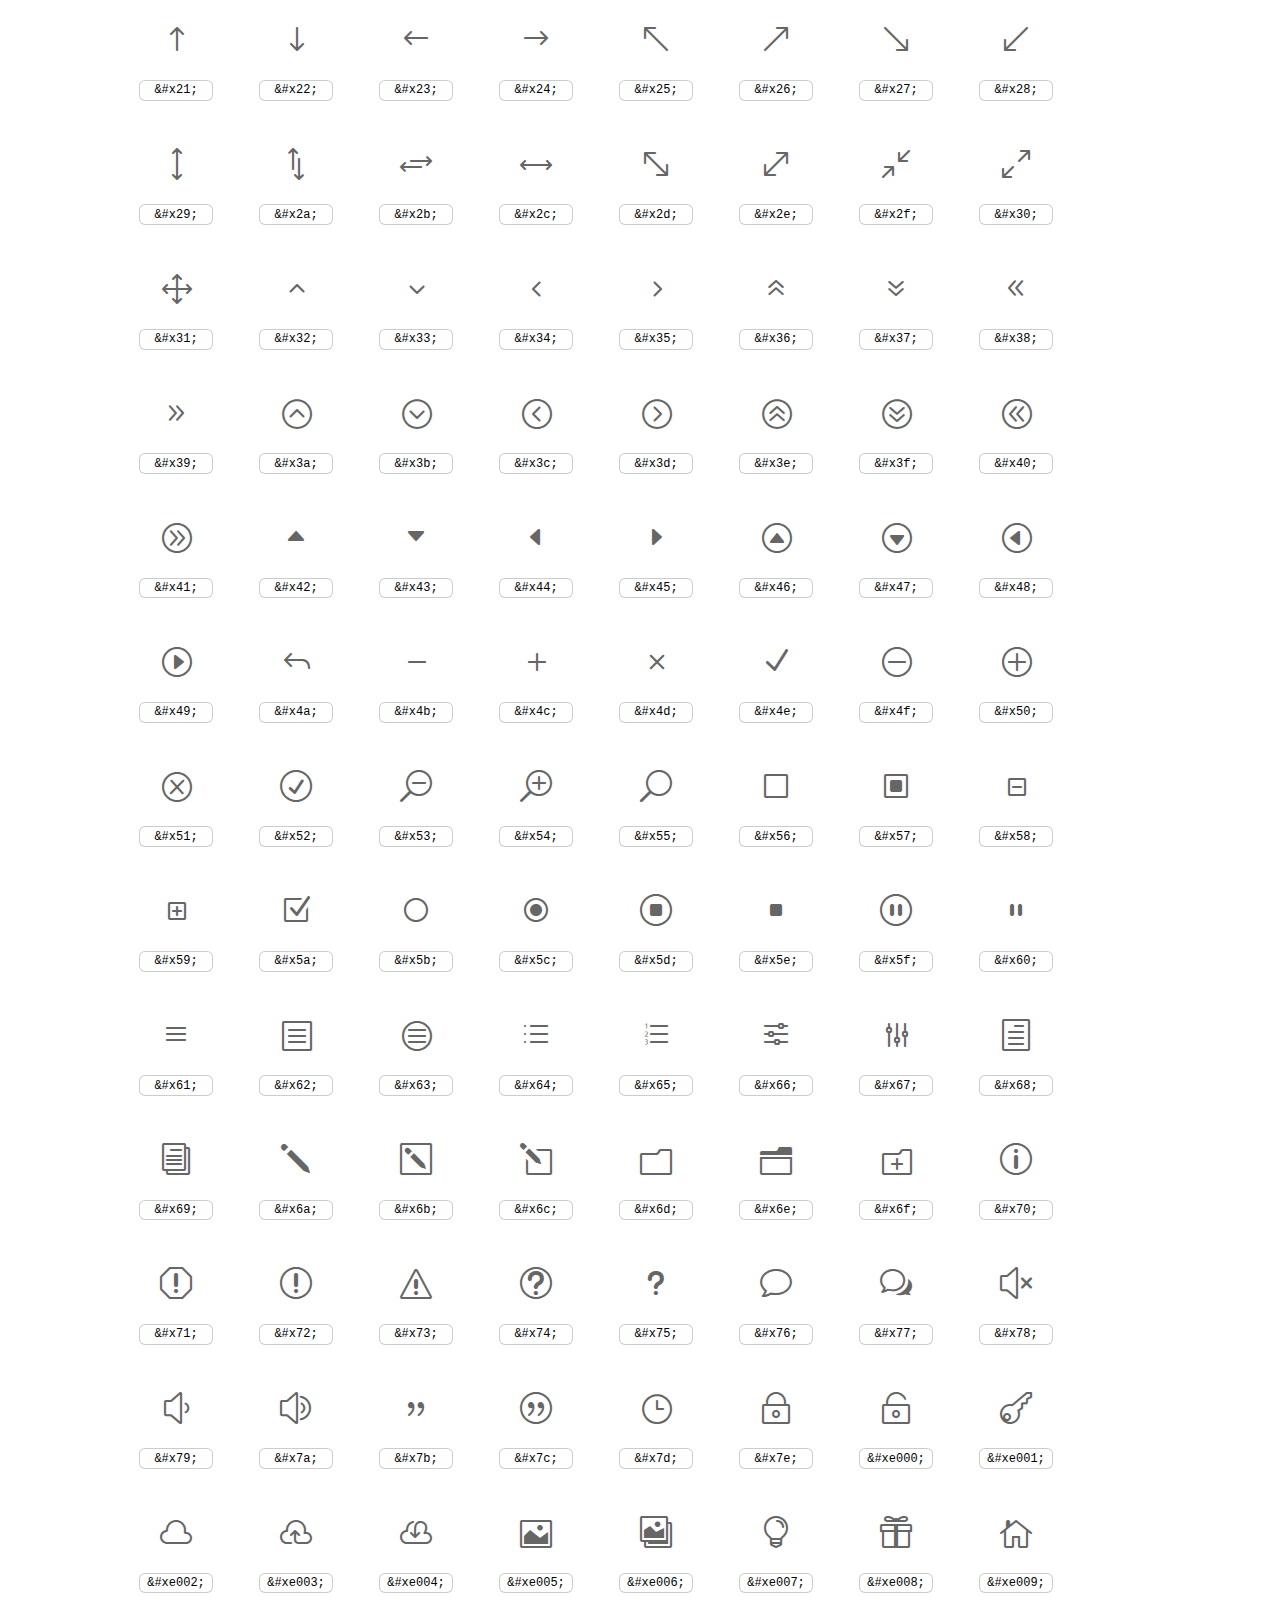
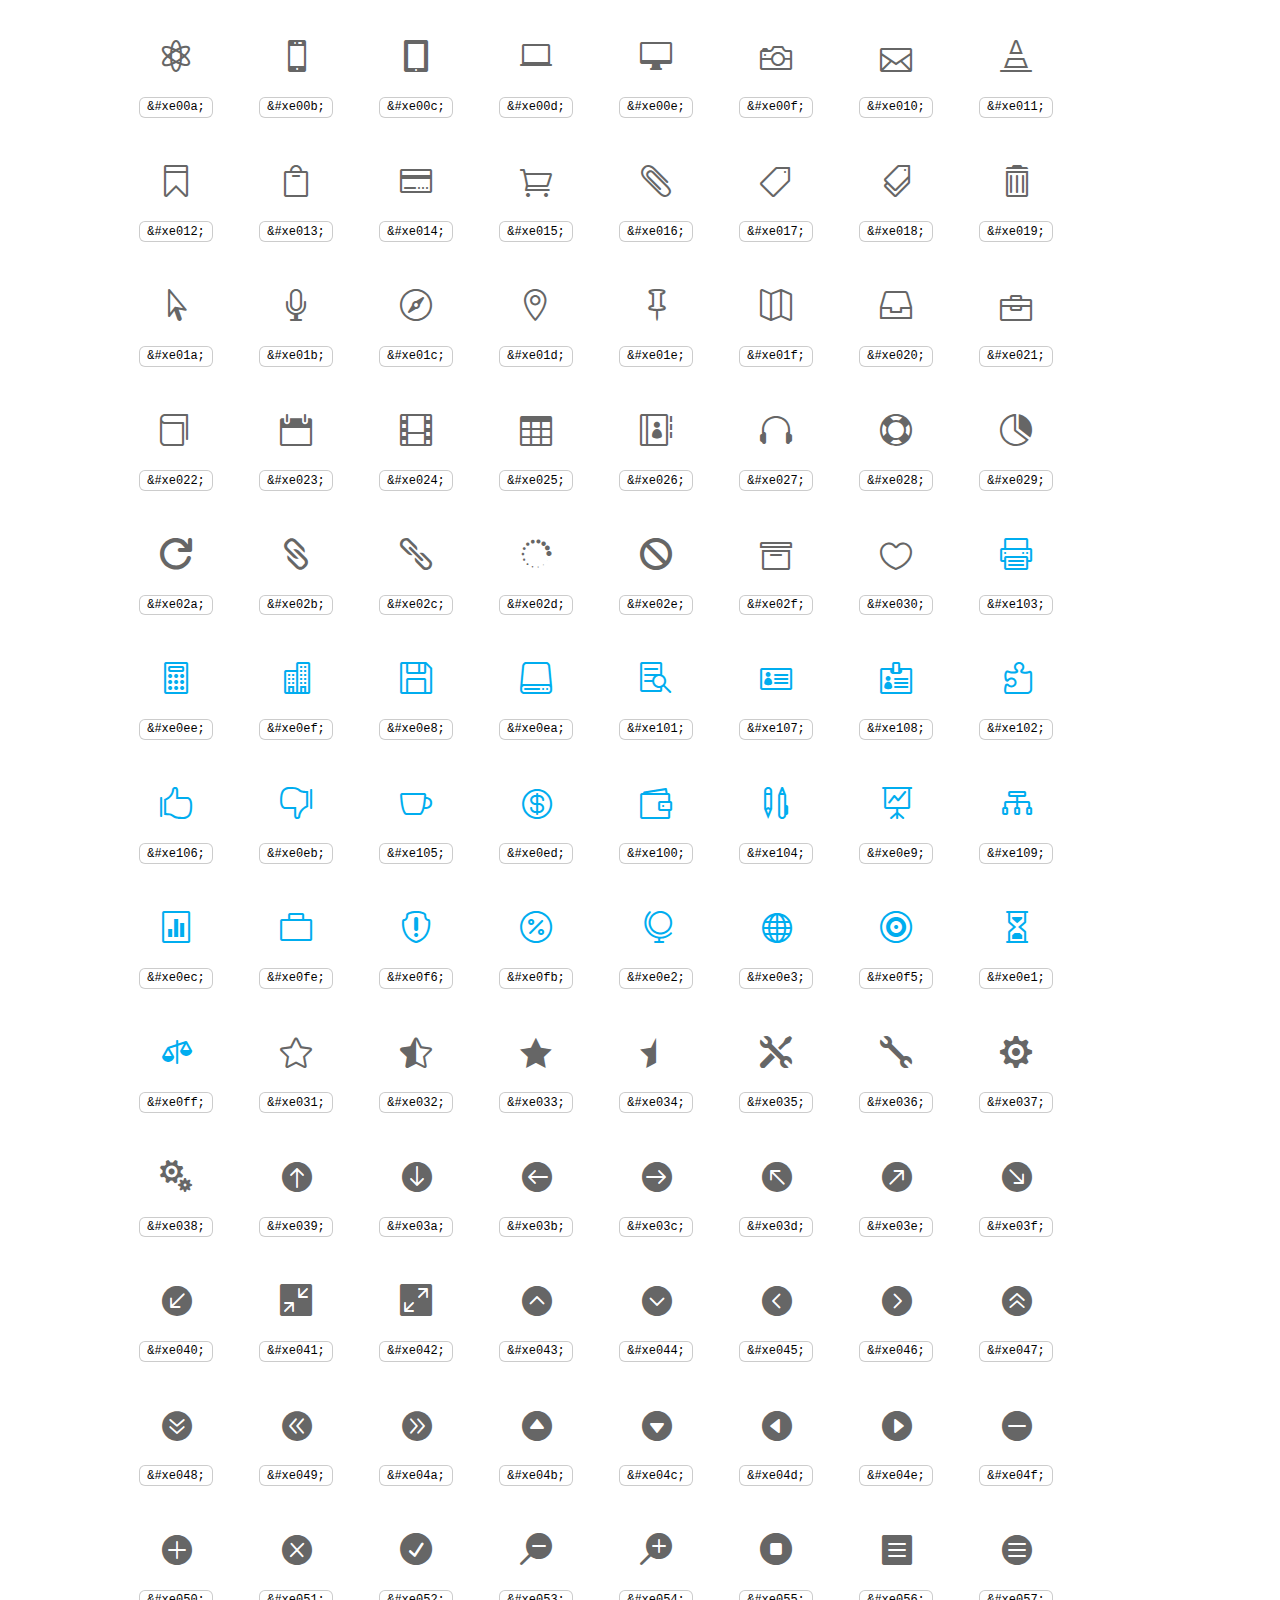
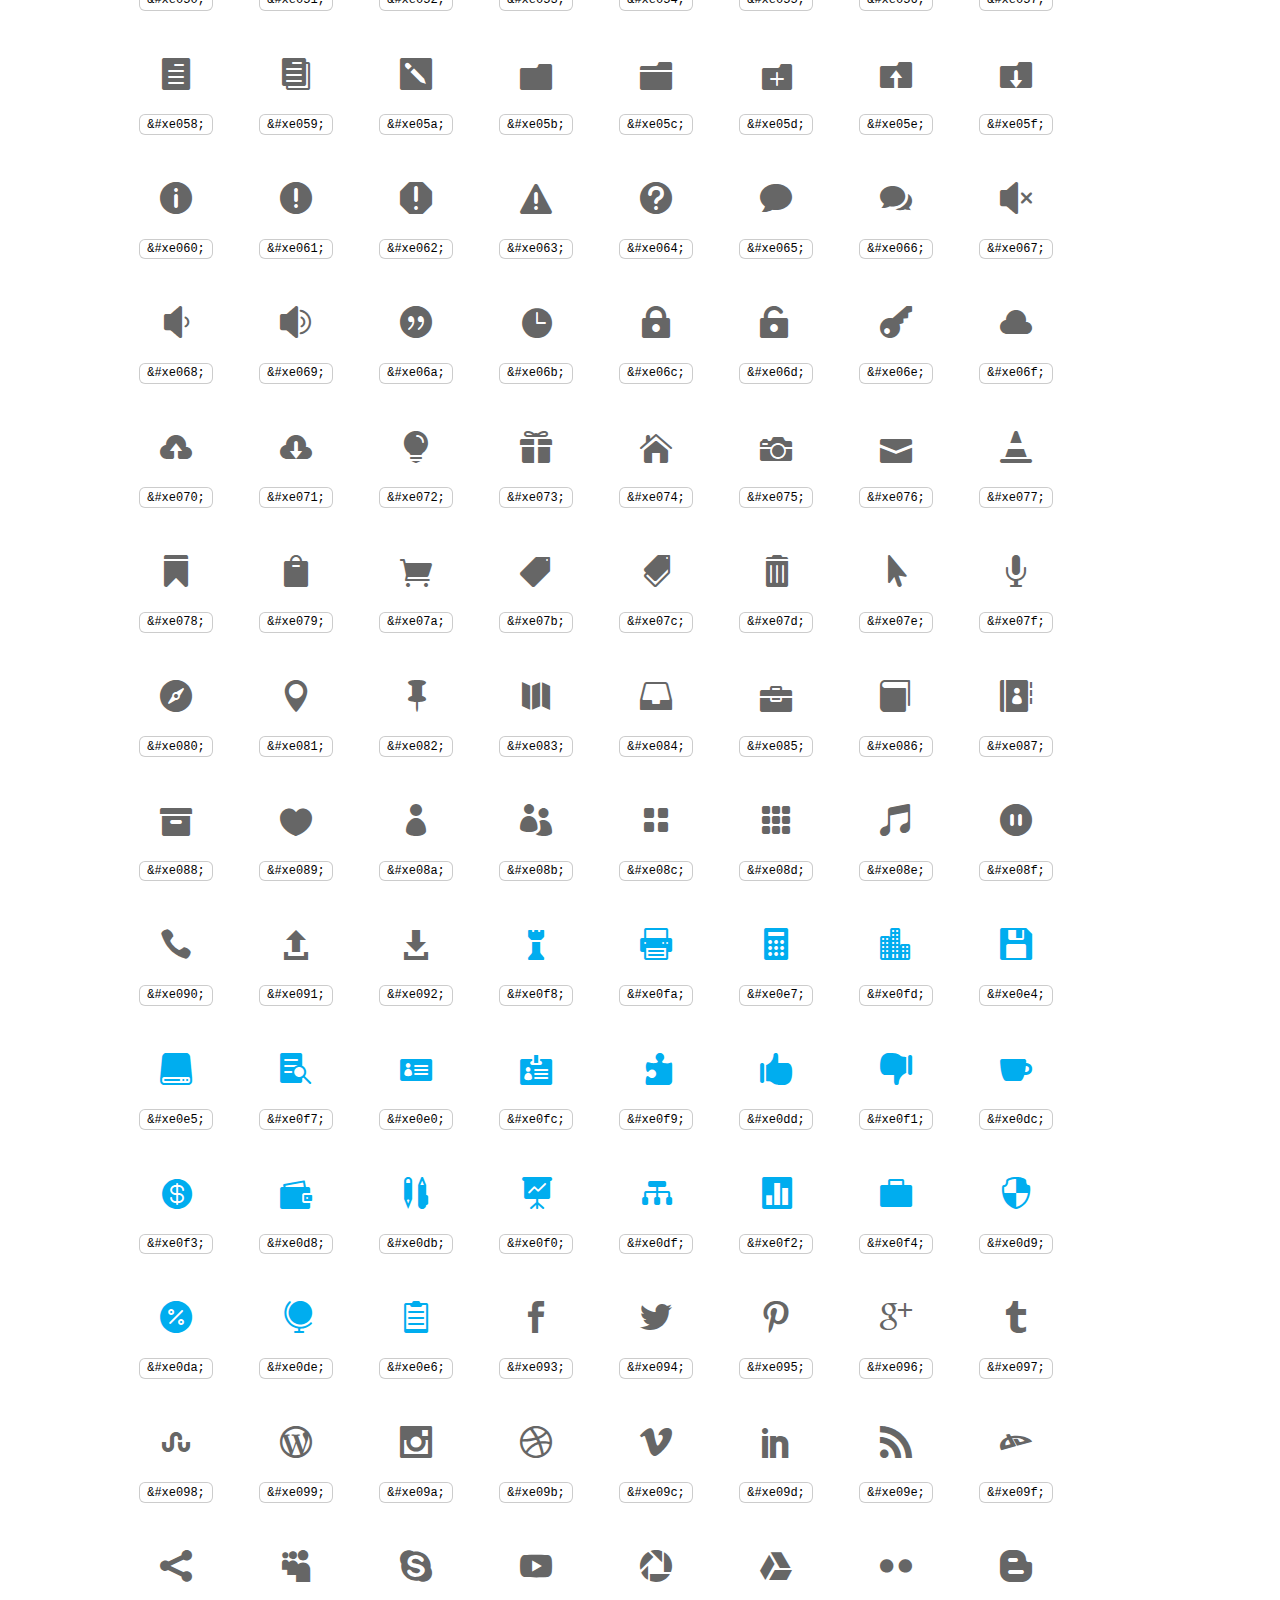
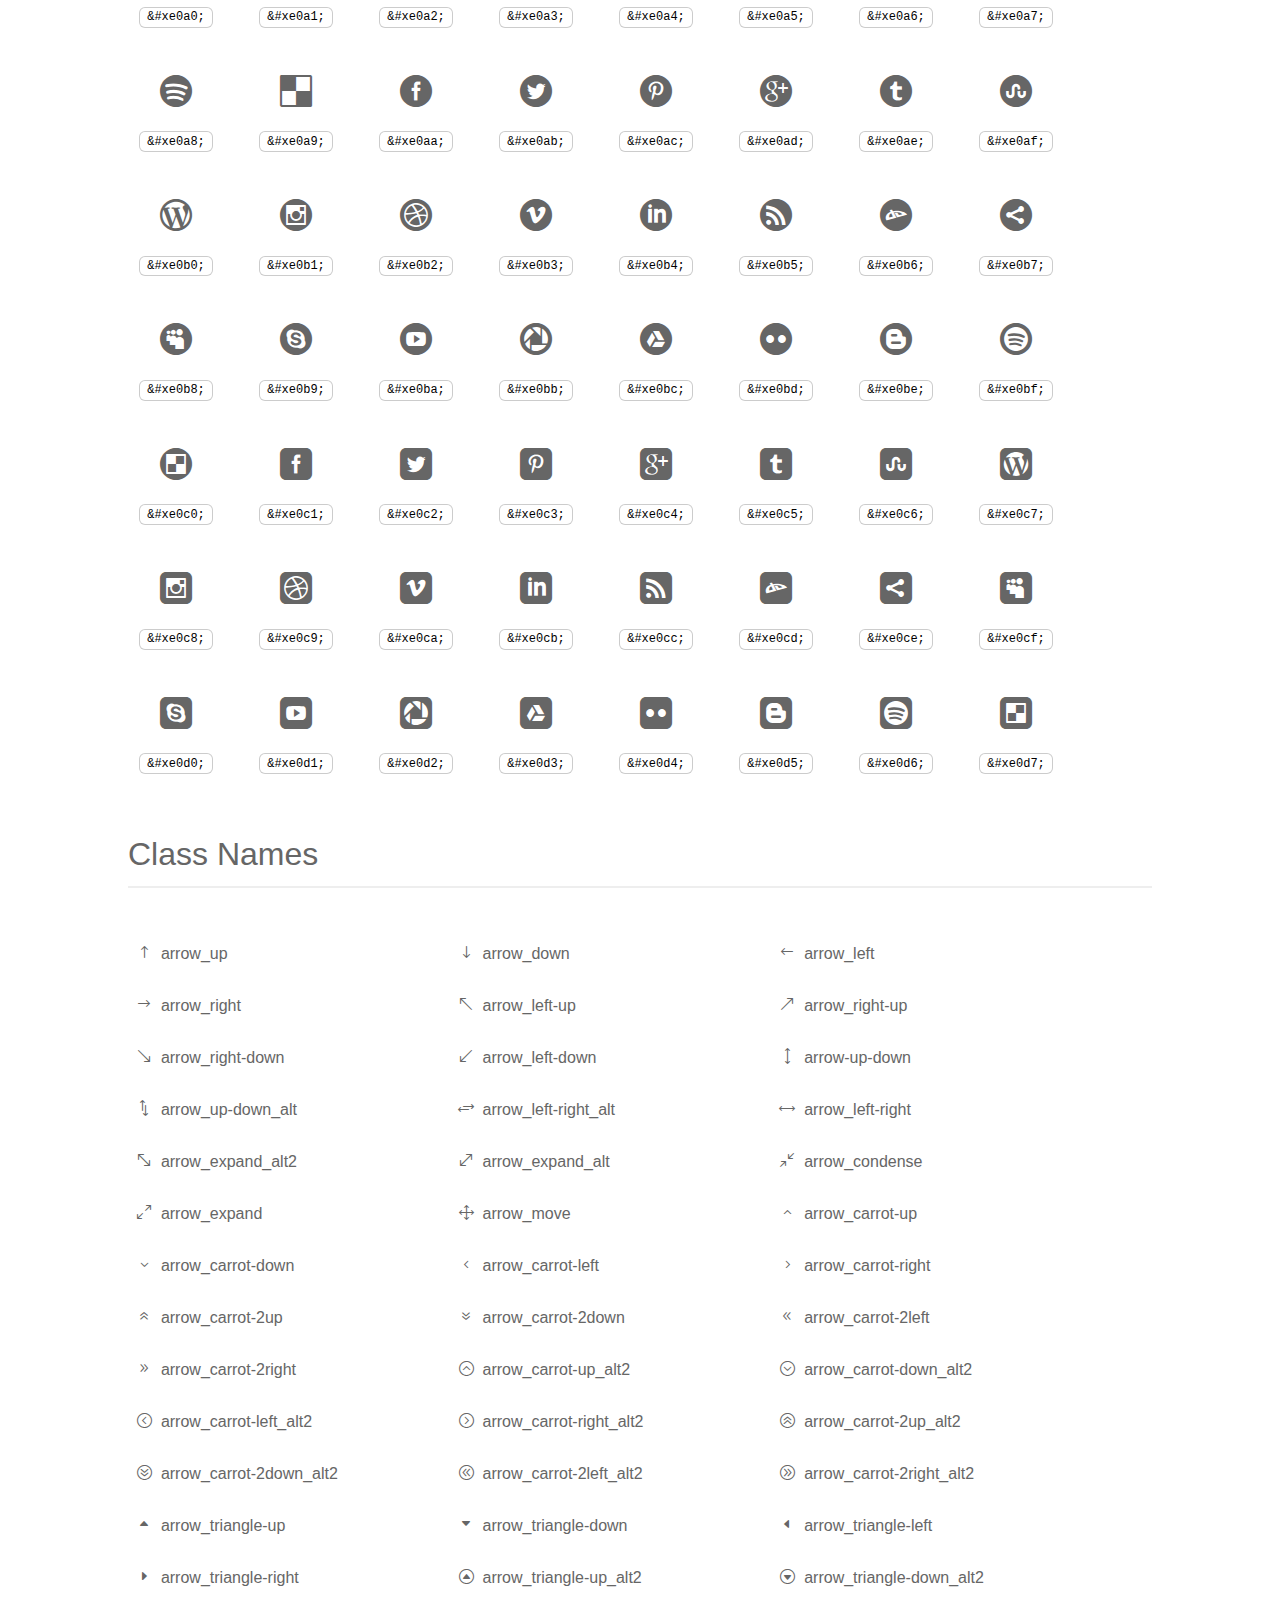
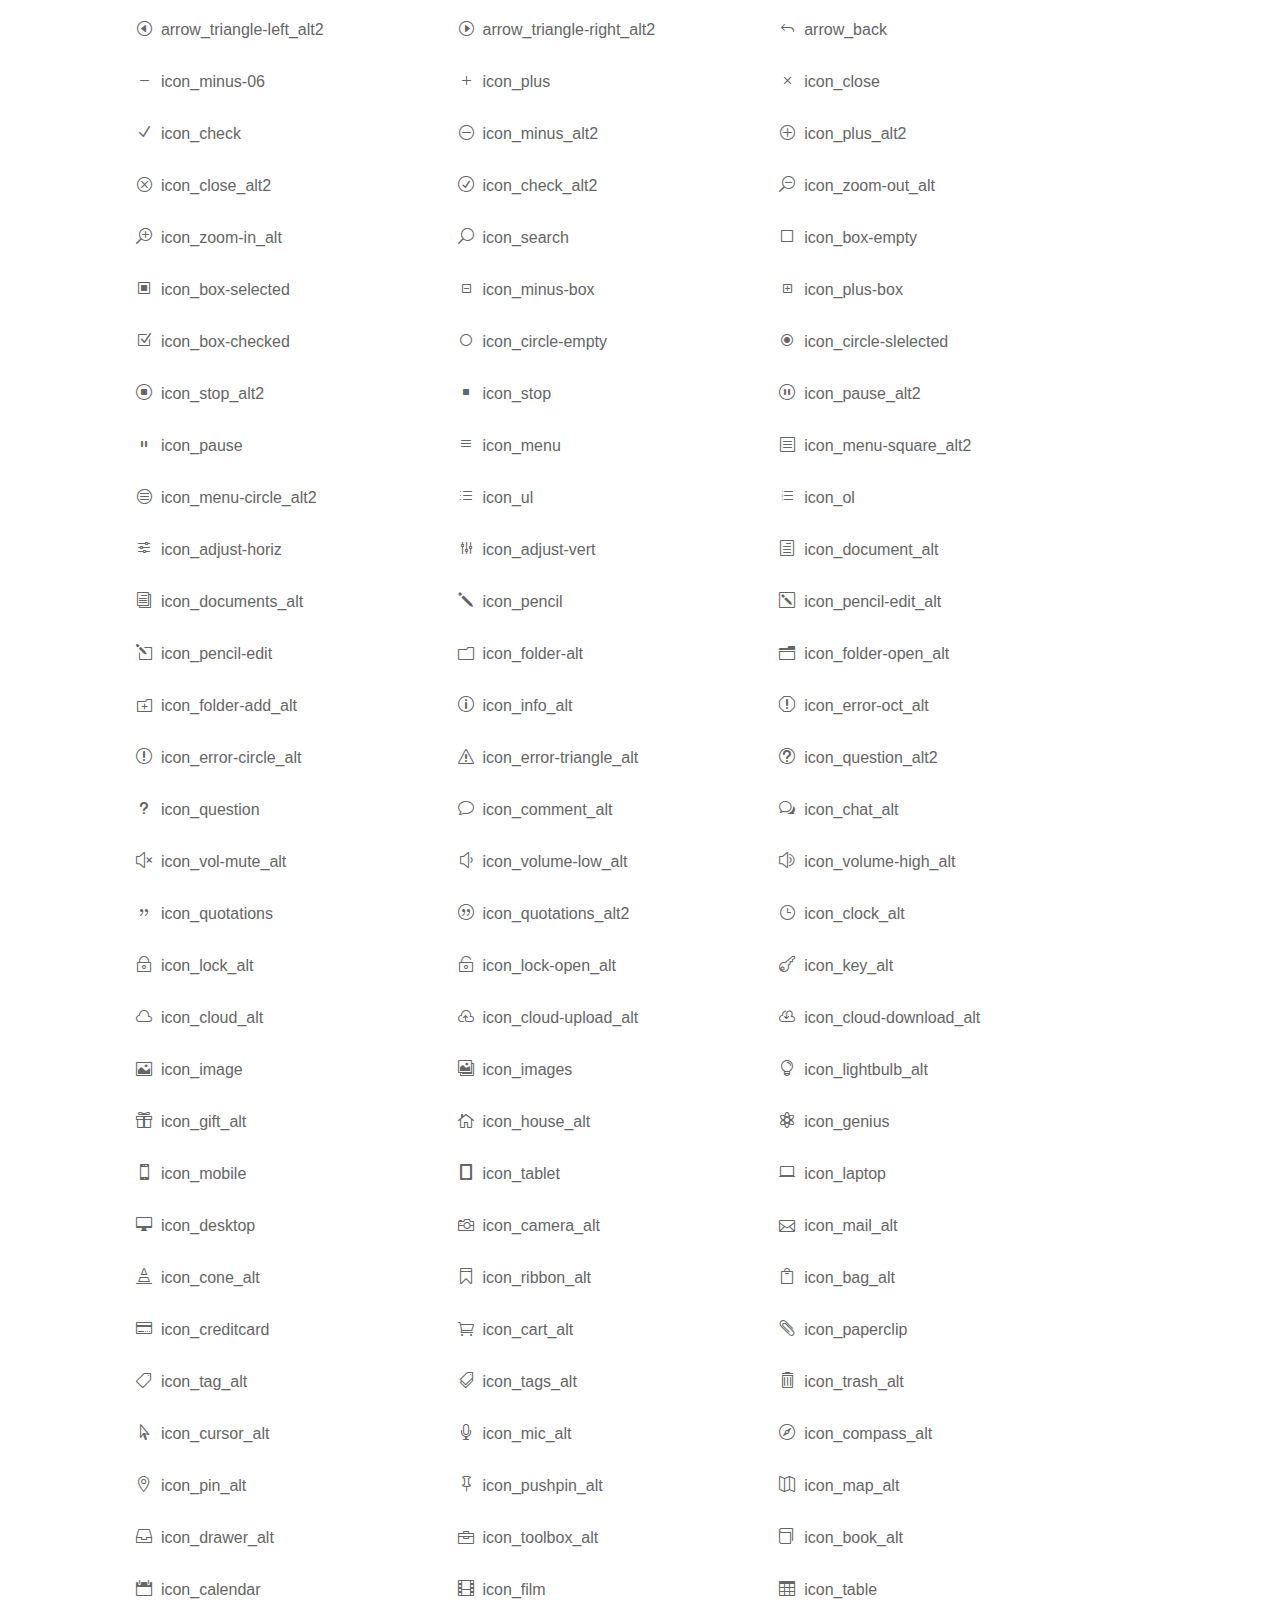
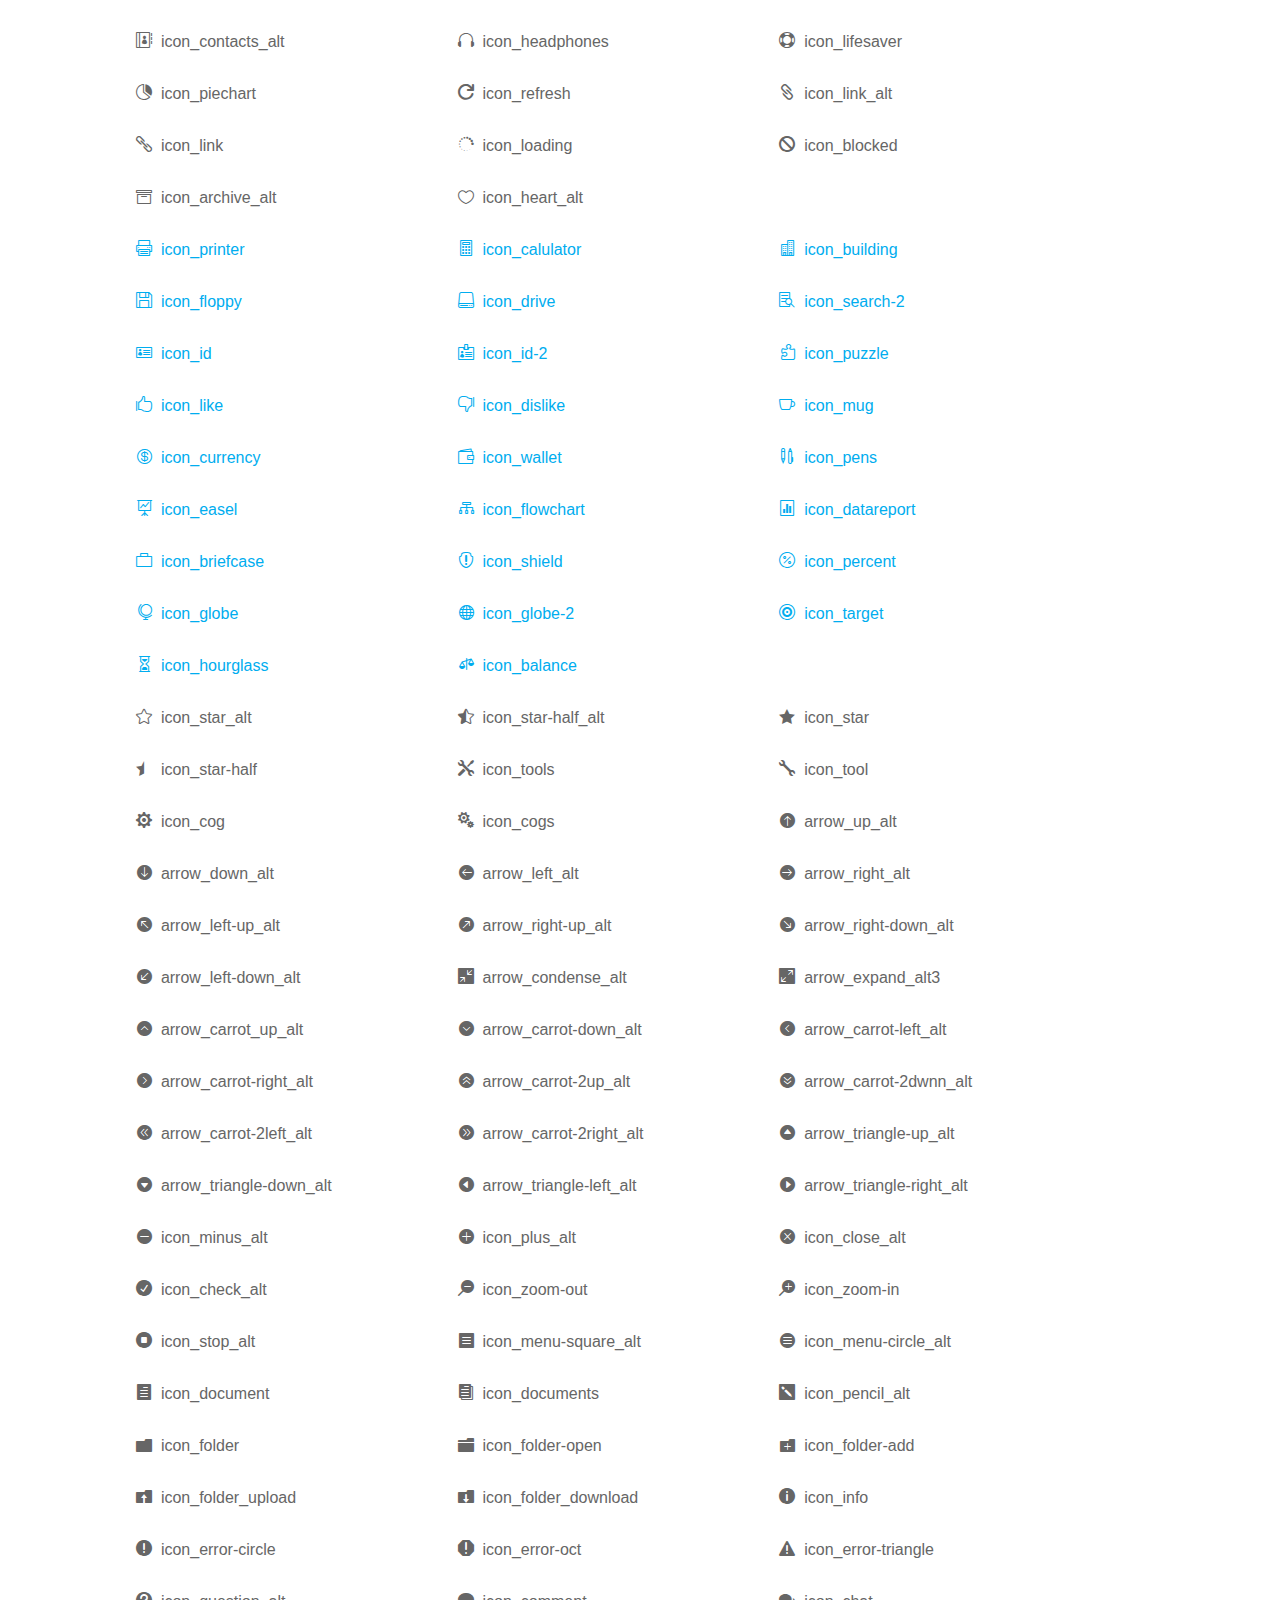
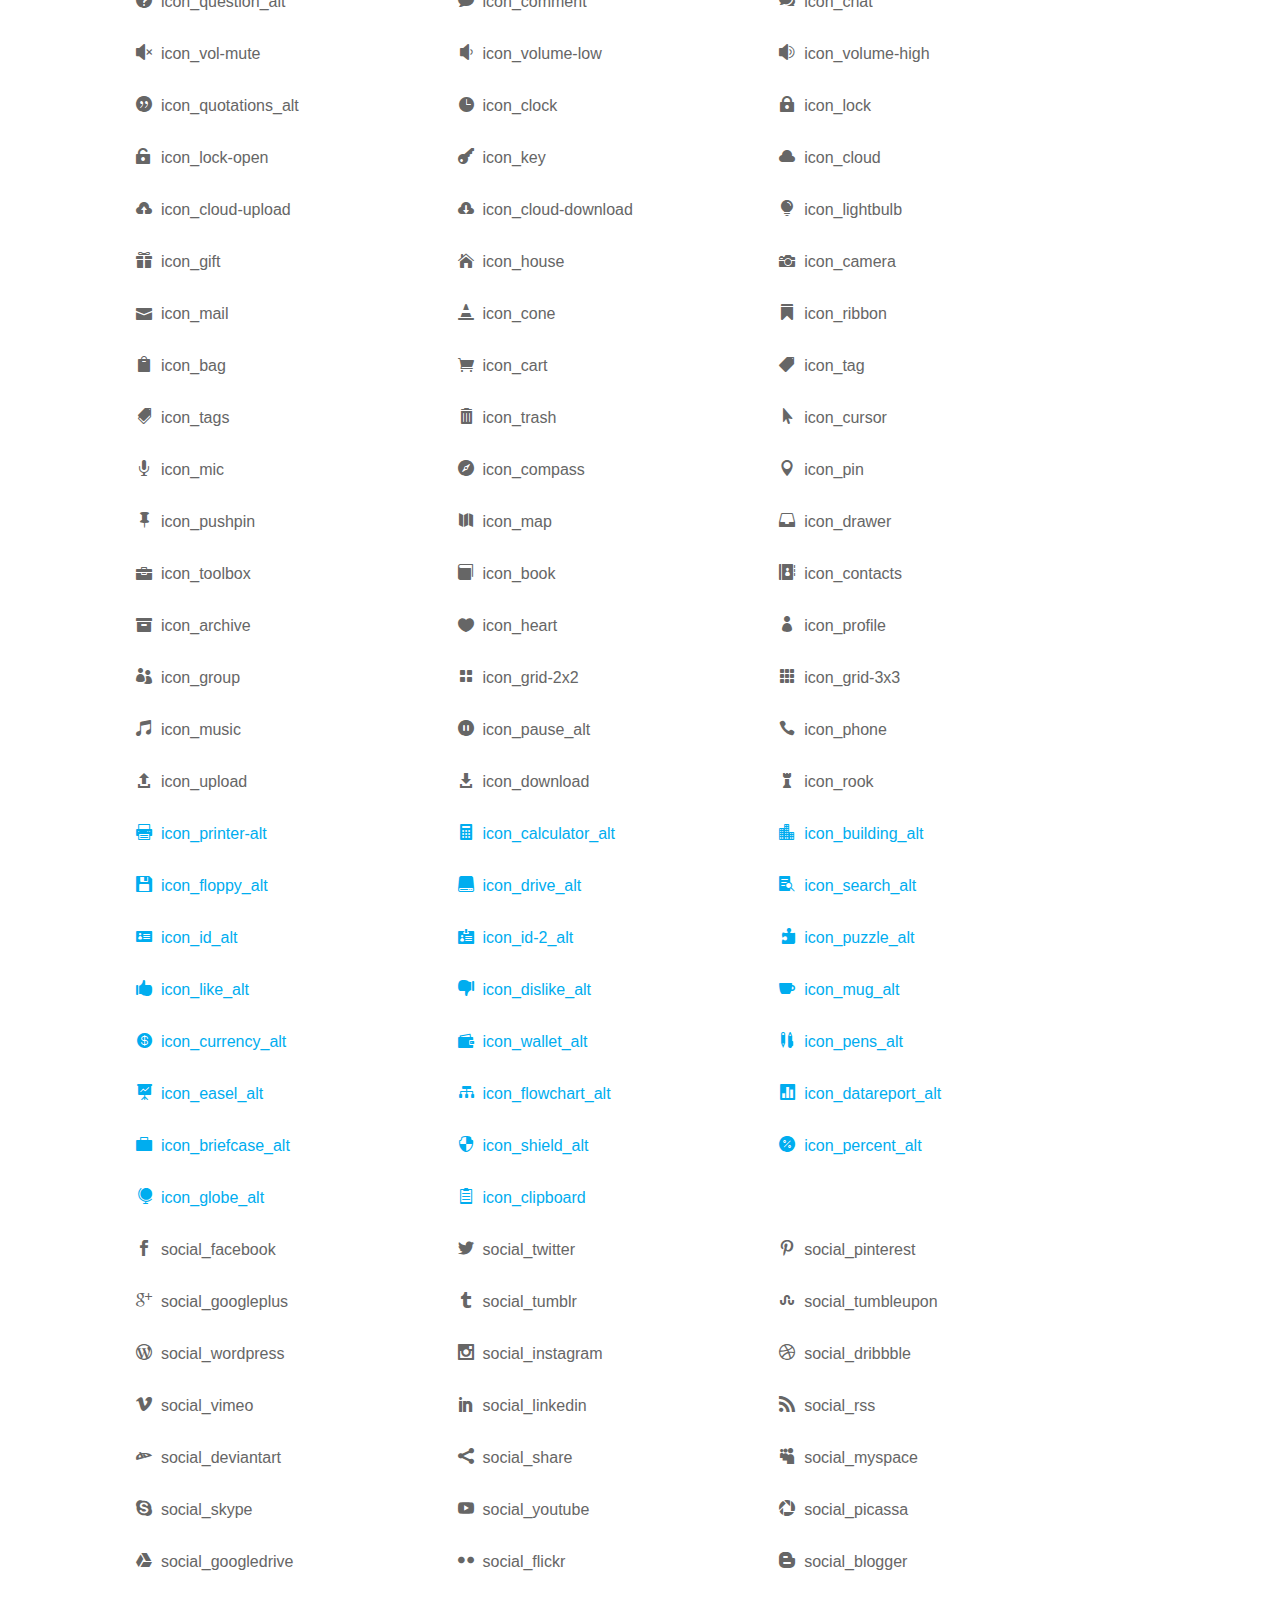
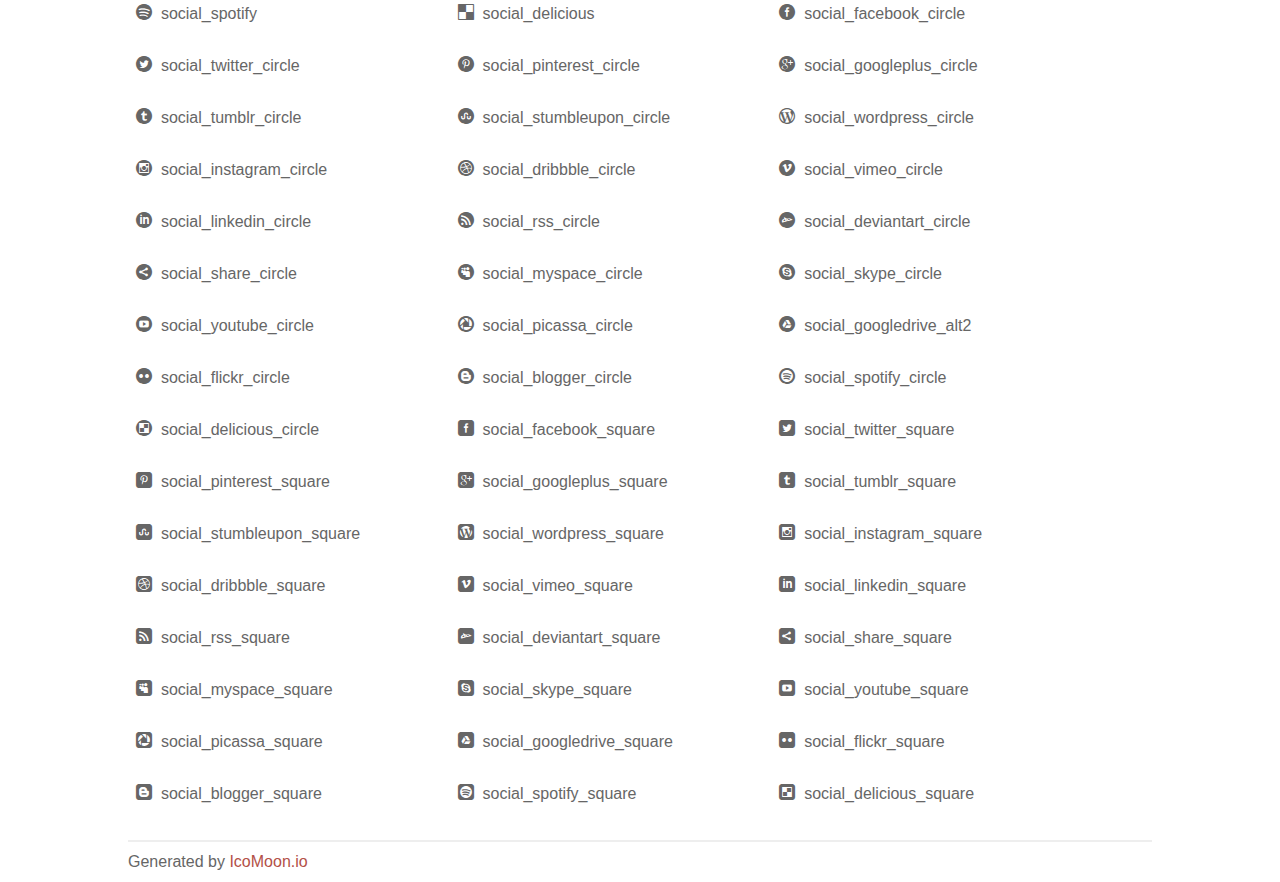
<file: assets/fonts/elegant/index.html>
<!doctype html>
<html>

    <head>
        <title>Your Font/Glyphs</title>
        <link rel="stylesheet" href="style.css" />
        <!--[if lte IE 7]><script src="lte-ie7.js"></script><![endif]-->
        <style>
            section, header, footer {display: block;}
            	body {
            		font-family: sans-serif;
            		color: #666;
            		line-height: 1.5;
            		font-size: 1em;
            	}
            	* {
            		-moz-box-sizing: border-box;
            		-webkit-box-sizing: border-box;
            		box-sizing: border-box;
            		margin: 0;
            		padding: 0;
            	}
            	.glyph {
            		float: left;
            		text-align: center;
            		padding: .75em;
            		margin: .4em 1.5em .75em 0;
            		width: 6em;
            		text-shadow: none;
            	}
            	
            	.glyph input {
            		font-family: consolas, monospace;
            		font-size: 12px;
            		width: 100%;
            		text-align: center;
            		border: 0;
            		box-shadow: 0 0 0 1px #ccc;
            		padding: .2em;
                            -moz-border-radius: 5px;
                            -webkit-border-radius: 5px;
            	}
            	
            	
            
            	.new {
            		color:#00adef !important;
            	}
            
            	
            	.w-main {
            		width: 80%;
            	}
            	.centered {
            		margin-left: auto;
            		margin-right: auto;
            	}
            	.fs1 {
            		font-size: 2em;
            	}
            	header {
            		margin: 2em 0;
            		padding-bottom: .5em;
            		color: #666;
            		box-shadow: 0 2px #eee;
            	}
            	header h1 {
            		font-size: 2em;
            		font-weight: normal;
            	}
            	.clearfix:before, .clearfix:after { content: ""; display: table; }
            	.clearfix:after, .clear { clear: both; }
            	footer {
            		margin-top: 2em;
            		padding: .5em 0;
            		box-shadow: 0 -2px #eee;
            	}
            	a, a:visited {
            		color: #B35047;
            		text-decoration: none;
            	}
            	a:hover, a:focus {color: #000;}
            	
            	.box1 {
            		font-size: 16px;
            		display: inline-block;
            		width: 30%;
            		padding: .25em .5em;
            		margin: 20px 10px 0 0;
            	}
        </style>
    </head>

    <body>
        <div class="w-main centered">
            <section class="mtm clearfix" id="glyphs">
                <div class="glyph">
                    <div class="fs1" aria-hidden="true" data-icon="&#x21;"></div>
                    <input type="text" readonly value="&amp;#x21;" />
                </div>
                <div class="glyph">
                    <div class="fs1" aria-hidden="true" data-icon="&#x22;"></div>
                    <input type="text" readonly value="&amp;#x22;" />
                </div>
                <div class="glyph">
                    <div class="fs1" aria-hidden="true" data-icon="&#x23;"></div>
                    <input type="text" readonly value="&amp;#x23;" />
                </div>
                <div class="glyph">
                    <div class="fs1" aria-hidden="true" data-icon="&#x24;"></div>
                    <input type="text" readonly value="&amp;#x24;" />
                </div>
                <div class="glyph">
                    <div class="fs1" aria-hidden="true" data-icon="&#x25;"></div>
                    <input type="text" readonly value="&amp;#x25;" />
                </div>
                <div class="glyph">
                    <div class="fs1" aria-hidden="true" data-icon="&#x26;"></div>
                    <input type="text" readonly value="&amp;#x26;" />
                </div>
                <div class="glyph">
                    <div class="fs1" aria-hidden="true" data-icon="&#x27;"></div>
                    <input type="text" readonly value="&amp;#x27;" />
                </div>
                <div class="glyph">
                    <div class="fs1" aria-hidden="true" data-icon="&#x28;"></div>
                    <input type="text" readonly value="&amp;#x28;" />
                </div>
                <div class="glyph">
                    <div class="fs1" aria-hidden="true" data-icon="&#x29;"></div>
                    <input type="text" readonly value="&amp;#x29;" />
                </div>
                <div class="glyph">
                    <div class="fs1" aria-hidden="true" data-icon="&#x2a;"></div>
                    <input type="text" readonly value="&amp;#x2a;" />
                </div>
                <div class="glyph">
                    <div class="fs1" aria-hidden="true" data-icon="&#x2b;"></div>
                    <input type="text" readonly value="&amp;#x2b;" />
                </div>
                <div class="glyph">
                    <div class="fs1" aria-hidden="true" data-icon="&#x2c;"></div>
                    <input type="text" readonly value="&amp;#x2c;" />
                </div>
                <div class="glyph">
                    <div class="fs1" aria-hidden="true" data-icon="&#x2d;"></div>
                    <input type="text" readonly value="&amp;#x2d;" />
                </div>
                <div class="glyph">
                    <div class="fs1" aria-hidden="true" data-icon="&#x2e;"></div>
                    <input type="text" readonly value="&amp;#x2e;" />
                </div>
                <div class="glyph">
                    <div class="fs1" aria-hidden="true" data-icon="&#x2f;"></div>
                    <input type="text" readonly value="&amp;#x2f;" />
                </div>
                <div class="glyph">
                    <div class="fs1" aria-hidden="true" data-icon="&#x30;"></div>
                    <input type="text" readonly value="&amp;#x30;" />
                </div>
                <div class="glyph">
                    <div class="fs1" aria-hidden="true" data-icon="&#x31;"></div>
                    <input type="text" readonly value="&amp;#x31;" />
                </div>
                <div class="glyph">
                    <div class="fs1" aria-hidden="true" data-icon="&#x32;"></div>
                    <input type="text" readonly value="&amp;#x32;" />
                </div>
                <div class="glyph">
                    <div class="fs1" aria-hidden="true" data-icon="&#x33;"></div>
                    <input type="text" readonly value="&amp;#x33;" />
                </div>
                <div class="glyph">
                    <div class="fs1" aria-hidden="true" data-icon="&#x34;"></div>
                    <input type="text" readonly value="&amp;#x34;" />
                </div>
                <div class="glyph">
                    <div class="fs1" aria-hidden="true" data-icon="&#x35;"></div>
                    <input type="text" readonly value="&amp;#x35;" />
                </div>
                <div class="glyph">
                    <div class="fs1" aria-hidden="true" data-icon="&#x36;"></div>
                    <input type="text" readonly value="&amp;#x36;" />
                </div>
                <div class="glyph">
                    <div class="fs1" aria-hidden="true" data-icon="&#x37;"></div>
                    <input type="text" readonly value="&amp;#x37;" />
                </div>
                <div class="glyph">
                    <div class="fs1" aria-hidden="true" data-icon="&#x38;"></div>
                    <input type="text" readonly value="&amp;#x38;" />
                </div>
                <div class="glyph">
                    <div class="fs1" aria-hidden="true" data-icon="&#x39;"></div>
                    <input type="text" readonly value="&amp;#x39;" />
                </div>
                <div class="glyph">
                    <div class="fs1" aria-hidden="true" data-icon="&#x3a;"></div>
                    <input type="text" readonly value="&amp;#x3a;" />
                </div>
                <div class="glyph">
                    <div class="fs1" aria-hidden="true" data-icon="&#x3b;"></div>
                    <input type="text" readonly value="&amp;#x3b;" />
                </div>
                <div class="glyph">
                    <div class="fs1" aria-hidden="true" data-icon="&#x3c;"></div>
                    <input type="text" readonly value="&amp;#x3c;" />
                </div>
                <div class="glyph">
                    <div class="fs1" aria-hidden="true" data-icon="&#x3d;"></div>
                    <input type="text" readonly value="&amp;#x3d;" />
                </div>
                <div class="glyph">
                    <div class="fs1" aria-hidden="true" data-icon="&#x3e;"></div>
                    <input type="text" readonly value="&amp;#x3e;" />
                </div>
                <div class="glyph">
                    <div class="fs1" aria-hidden="true" data-icon="&#x3f;"></div>
                    <input type="text" readonly value="&amp;#x3f;" />
                </div>
                <div class="glyph">
                    <div class="fs1" aria-hidden="true" data-icon="&#x40;"></div>
                    <input type="text" readonly value="&amp;#x40;" />
                </div>
                <div class="glyph">
                    <div class="fs1" aria-hidden="true" data-icon="&#x41;"></div>
                    <input type="text" readonly value="&amp;#x41;" />
                </div>
                <div class="glyph">
                    <div class="fs1" aria-hidden="true" data-icon="&#x42;"></div>
                    <input type="text" readonly value="&amp;#x42;" />
                </div>
                <div class="glyph">
                    <div class="fs1" aria-hidden="true" data-icon="&#x43;"></div>
                    <input type="text" readonly value="&amp;#x43;" />
                </div>
                <div class="glyph">
                    <div class="fs1" aria-hidden="true" data-icon="&#x44;"></div>
                    <input type="text" readonly value="&amp;#x44;" />
                </div>
                <div class="glyph">
                    <div class="fs1" aria-hidden="true" data-icon="&#x45;"></div>
                    <input type="text" readonly value="&amp;#x45;" />
                </div>
                <div class="glyph">
                    <div class="fs1" aria-hidden="true" data-icon="&#x46;"></div>
                    <input type="text" readonly value="&amp;#x46;" />
                </div>
                <div class="glyph">
                    <div class="fs1" aria-hidden="true" data-icon="&#x47;"></div>
                    <input type="text" readonly value="&amp;#x47;" />
                </div>
                <div class="glyph">
                    <div class="fs1" aria-hidden="true" data-icon="&#x48;"></div>
                    <input type="text" readonly value="&amp;#x48;" />
                </div>
                <div class="glyph">
                    <div class="fs1" aria-hidden="true" data-icon="&#x49;"></div>
                    <input type="text" readonly value="&amp;#x49;" />
                </div>
                <div class="glyph">
                    <div class="fs1" aria-hidden="true" data-icon="&#x4a;"></div>
                    <input type="text" readonly value="&amp;#x4a;" />
                </div>
                <div class="glyph">
                    <div class="fs1" aria-hidden="true" data-icon="&#x4b;"></div>
                    <input type="text" readonly value="&amp;#x4b;" />
                </div>
                <div class="glyph">
                    <div class="fs1" aria-hidden="true" data-icon="&#x4c;"></div>
                    <input type="text" readonly value="&amp;#x4c;" />
                </div>
                <div class="glyph">
                    <div class="fs1" aria-hidden="true" data-icon="&#x4d;"></div>
                    <input type="text" readonly value="&amp;#x4d;" />
                </div>
                <div class="glyph">
                    <div class="fs1" aria-hidden="true" data-icon="&#x4e;"></div>
                    <input type="text" readonly value="&amp;#x4e;" />
                </div>
                <div class="glyph">
                    <div class="fs1" aria-hidden="true" data-icon="&#x4f;"></div>
                    <input type="text" readonly value="&amp;#x4f;" />
                </div>
                <div class="glyph">
                    <div class="fs1" aria-hidden="true" data-icon="&#x50;"></div>
                    <input type="text" readonly value="&amp;#x50;" />
                </div>
                <div class="glyph">
                    <div class="fs1" aria-hidden="true" data-icon="&#x51;"></div>
                    <input type="text" readonly value="&amp;#x51;" />
                </div>
                <div class="glyph">
                    <div class="fs1" aria-hidden="true" data-icon="&#x52;"></div>
                    <input type="text" readonly value="&amp;#x52;" />
                </div>
                <div class="glyph">
                    <div class="fs1" aria-hidden="true" data-icon="&#x53;"></div>
                    <input type="text" readonly value="&amp;#x53;" />
                </div>
                <div class="glyph">
                    <div class="fs1" aria-hidden="true" data-icon="&#x54;"></div>
                    <input type="text" readonly value="&amp;#x54;" />
                </div>
                <div class="glyph">
                    <div class="fs1" aria-hidden="true" data-icon="&#x55;"></div>
                    <input type="text" readonly value="&amp;#x55;" />
                </div>
                <div class="glyph">
                    <div class="fs1" aria-hidden="true" data-icon="&#x56;"></div>
                    <input type="text" readonly value="&amp;#x56;" />
                </div>
                <div class="glyph">
                    <div class="fs1" aria-hidden="true" data-icon="&#x57;"></div>
                    <input type="text" readonly value="&amp;#x57;" />
                </div>
                <div class="glyph">
                    <div class="fs1" aria-hidden="true" data-icon="&#x58;"></div>
                    <input type="text" readonly value="&amp;#x58;" />
                </div>
                <div class="glyph">
                    <div class="fs1" aria-hidden="true" data-icon="&#x59;"></div>
                    <input type="text" readonly value="&amp;#x59;" />
                </div>
                <div class="glyph">
                    <div class="fs1" aria-hidden="true" data-icon="&#x5a;"></div>
                    <input type="text" readonly value="&amp;#x5a;" />
                </div>
                <div class="glyph">
                    <div class="fs1" aria-hidden="true" data-icon="&#x5b;"></div>
                    <input type="text" readonly value="&amp;#x5b;" />
                </div>
                <div class="glyph">
                    <div class="fs1" aria-hidden="true" data-icon="&#x5c;"></div>
                    <input type="text" readonly value="&amp;#x5c;" />
                </div>
                <div class="glyph">
                    <div class="fs1" aria-hidden="true" data-icon="&#x5d;"></div>
                    <input type="text" readonly value="&amp;#x5d;" />
                </div>
                <div class="glyph">
                    <div class="fs1" aria-hidden="true" data-icon="&#x5e;"></div>
                    <input type="text" readonly value="&amp;#x5e;" />
                </div>
                <div class="glyph">
                    <div class="fs1" aria-hidden="true" data-icon="&#x5f;"></div>
                    <input type="text" readonly value="&amp;#x5f;" />
                </div>
                <div class="glyph">
                    <div class="fs1" aria-hidden="true" data-icon="&#x60;"></div>
                    <input type="text" readonly value="&amp;#x60;" />
                </div>
                <div class="glyph">
                    <div class="fs1" aria-hidden="true" data-icon="&#x61;"></div>
                    <input type="text" readonly value="&amp;#x61;" />
                </div>
                <div class="glyph">
                    <div class="fs1" aria-hidden="true" data-icon="&#x62;"></div>
                    <input type="text" readonly value="&amp;#x62;" />
                </div>
                <div class="glyph">
                    <div class="fs1" aria-hidden="true" data-icon="&#x63;"></div>
                    <input type="text" readonly value="&amp;#x63;" />
                </div>
                <div class="glyph">
                    <div class="fs1" aria-hidden="true" data-icon="&#x64;"></div>
                    <input type="text" readonly value="&amp;#x64;" />
                </div>
                <div class="glyph">
                    <div class="fs1" aria-hidden="true" data-icon="&#x65;"></div>
                    <input type="text" readonly value="&amp;#x65;" />
                </div>
                <div class="glyph">
                    <div class="fs1" aria-hidden="true" data-icon="&#x66;"></div>
                    <input type="text" readonly value="&amp;#x66;" />
                </div>
                <div class="glyph">
                    <div class="fs1" aria-hidden="true" data-icon="&#x67;"></div>
                    <input type="text" readonly value="&amp;#x67;" />
                </div>
                <div class="glyph">
                    <div class="fs1" aria-hidden="true" data-icon="&#x68;"></div>
                    <input type="text" readonly value="&amp;#x68;" />
                </div>
                <div class="glyph">
                    <div class="fs1" aria-hidden="true" data-icon="&#x69;"></div>
                    <input type="text" readonly value="&amp;#x69;" />
                </div>
                <div class="glyph">
                    <div class="fs1" aria-hidden="true" data-icon="&#x6a;"></div>
                    <input type="text" readonly value="&amp;#x6a;" />
                </div>
                <div class="glyph">
                    <div class="fs1" aria-hidden="true" data-icon="&#x6b;"></div>
                    <input type="text" readonly value="&amp;#x6b;" />
                </div>
                <div class="glyph">
                    <div class="fs1" aria-hidden="true" data-icon="&#x6c;"></div>
                    <input type="text" readonly value="&amp;#x6c;" />
                </div>
                <div class="glyph">
                    <div class="fs1" aria-hidden="true" data-icon="&#x6d;"></div>
                    <input type="text" readonly value="&amp;#x6d;" />
                </div>
                <div class="glyph">
                    <div class="fs1" aria-hidden="true" data-icon="&#x6e;"></div>
                    <input type="text" readonly value="&amp;#x6e;" />
                </div>
                <div class="glyph">
                    <div class="fs1" aria-hidden="true" data-icon="&#x6f;"></div>
                    <input type="text" readonly value="&amp;#x6f;" />
                </div>
                <div class="glyph">
                    <div class="fs1" aria-hidden="true" data-icon="&#x70;"></div>
                    <input type="text" readonly value="&amp;#x70;" />
                </div>
                <div class="glyph">
                    <div class="fs1" aria-hidden="true" data-icon="&#x71;"></div>
                    <input type="text" readonly value="&amp;#x71;" />
                </div>
                <div class="glyph">
                    <div class="fs1" aria-hidden="true" data-icon="&#x72;"></div>
                    <input type="text" readonly value="&amp;#x72;" />
                </div>
                <div class="glyph">
                    <div class="fs1" aria-hidden="true" data-icon="&#x73;"></div>
                    <input type="text" readonly value="&amp;#x73;" />
                </div>
                <div class="glyph">
                    <div class="fs1" aria-hidden="true" data-icon="&#x74;"></div>
                    <input type="text" readonly value="&amp;#x74;" />
                </div>
                <div class="glyph">
                    <div class="fs1" aria-hidden="true" data-icon="&#x75;"></div>
                    <input type="text" readonly value="&amp;#x75;" />
                </div>
                <div class="glyph">
                    <div class="fs1" aria-hidden="true" data-icon="&#x76;"></div>
                    <input type="text" readonly value="&amp;#x76;" />
                </div>
                <div class="glyph">
                    <div class="fs1" aria-hidden="true" data-icon="&#x77;"></div>
                    <input type="text" readonly value="&amp;#x77;" />
                </div>
                <div class="glyph">
                    <div class="fs1" aria-hidden="true" data-icon="&#x78;"></div>
                    <input type="text" readonly value="&amp;#x78;" />
                </div>
                <div class="glyph">
                    <div class="fs1" aria-hidden="true" data-icon="&#x79;"></div>
                    <input type="text" readonly value="&amp;#x79;" />
                </div>
                <div class="glyph">
                    <div class="fs1" aria-hidden="true" data-icon="&#x7a;"></div>
                    <input type="text" readonly value="&amp;#x7a;" />
                </div>
                <div class="glyph">
                    <div class="fs1" aria-hidden="true" data-icon="&#x7b;"></div>
                    <input type="text" readonly value="&amp;#x7b;" />
                </div>
                <div class="glyph">
                    <div class="fs1" aria-hidden="true" data-icon="&#x7c;"></div>
                    <input type="text" readonly value="&amp;#x7c;" />
                </div>
                <div class="glyph">
                    <div class="fs1" aria-hidden="true" data-icon="&#x7d;"></div>
                    <input type="text" readonly value="&amp;#x7d;" />
                </div>
                <div class="glyph">
                    <div class="fs1" aria-hidden="true" data-icon="&#x7e;"></div>
                    <input type="text" readonly value="&amp;#x7e;" />
                </div>
                <div class="glyph">
                    <div class="fs1" aria-hidden="true" data-icon="&#xe000;"></div>
                    <input type="text" readonly value="&amp;#xe000;" />
                </div>
                <div class="glyph">
                    <div class="fs1" aria-hidden="true" data-icon="&#xe001;"></div>
                    <input type="text" readonly value="&amp;#xe001;" />
                </div>
                <div class="glyph">
                    <div class="fs1" aria-hidden="true" data-icon="&#xe002;"></div>
                    <input type="text" readonly value="&amp;#xe002;" />
                </div>
                <div class="glyph">
                    <div class="fs1" aria-hidden="true" data-icon="&#xe003;"></div>
                    <input type="text" readonly value="&amp;#xe003;" />
                </div>
                <div class="glyph">
                    <div class="fs1" aria-hidden="true" data-icon="&#xe004;"></div>
                    <input type="text" readonly value="&amp;#xe004;" />
                </div>
                <div class="glyph">
                    <div class="fs1" aria-hidden="true" data-icon="&#xe005;"></div>
                    <input type="text" readonly value="&amp;#xe005;" />
                </div>
                <div class="glyph">
                    <div class="fs1" aria-hidden="true" data-icon="&#xe006;"></div>
                    <input type="text" readonly value="&amp;#xe006;" />
                </div>
                <div class="glyph">
                    <div class="fs1" aria-hidden="true" data-icon="&#xe007;"></div>
                    <input type="text" readonly value="&amp;#xe007;" />
                </div>
                <div class="glyph">
                    <div class="fs1" aria-hidden="true" data-icon="&#xe008;"></div>
                    <input type="text" readonly value="&amp;#xe008;" />
                </div>
                <div class="glyph">
                    <div class="fs1" aria-hidden="true" data-icon="&#xe009;"></div>
                    <input type="text" readonly value="&amp;#xe009;" />
                </div>
                <div class="glyph">
                    <div class="fs1" aria-hidden="true" data-icon="&#xe00a;"></div>
                    <input type="text" readonly value="&amp;#xe00a;" />
                </div>
                <div class="glyph">
                    <div class="fs1" aria-hidden="true" data-icon="&#xe00b;"></div>
                    <input type="text" readonly value="&amp;#xe00b;" />
                </div>
                <div class="glyph">
                    <div class="fs1" aria-hidden="true" data-icon="&#xe00c;"></div>
                    <input type="text" readonly value="&amp;#xe00c;" />
                </div>
                <div class="glyph">
                    <div class="fs1" aria-hidden="true" data-icon="&#xe00d;"></div>
                    <input type="text" readonly value="&amp;#xe00d;" />
                </div>
                <div class="glyph">
                    <div class="fs1" aria-hidden="true" data-icon="&#xe00e;"></div>
                    <input type="text" readonly value="&amp;#xe00e;" />
                </div>
                <div class="glyph">
                    <div class="fs1" aria-hidden="true" data-icon="&#xe00f;"></div>
                    <input type="text" readonly value="&amp;#xe00f;" />
                </div>
                <div class="glyph">
                    <div class="fs1" aria-hidden="true" data-icon="&#xe010;"></div>
                    <input type="text" readonly value="&amp;#xe010;" />
                </div>
                <div class="glyph">
                    <div class="fs1" aria-hidden="true" data-icon="&#xe011;"></div>
                    <input type="text" readonly value="&amp;#xe011;" />
                </div>
                <div class="glyph">
                    <div class="fs1" aria-hidden="true" data-icon="&#xe012;"></div>
                    <input type="text" readonly value="&amp;#xe012;" />
                </div>
                <div class="glyph">
                    <div class="fs1" aria-hidden="true" data-icon="&#xe013;"></div>
                    <input type="text" readonly value="&amp;#xe013;" />
                </div>
                <div class="glyph">
                    <div class="fs1" aria-hidden="true" data-icon="&#xe014;"></div>
                    <input type="text" readonly value="&amp;#xe014;" />
                </div>
                <div class="glyph">
                    <div class="fs1" aria-hidden="true" data-icon="&#xe015;"></div>
                    <input type="text" readonly value="&amp;#xe015;" />
                </div>
                <div class="glyph">
                    <div class="fs1" aria-hidden="true" data-icon="&#xe016;"></div>
                    <input type="text" readonly value="&amp;#xe016;" />
                </div>
                <div class="glyph">
                    <div class="fs1" aria-hidden="true" data-icon="&#xe017;"></div>
                    <input type="text" readonly value="&amp;#xe017;" />
                </div>
                <div class="glyph">
                    <div class="fs1" aria-hidden="true" data-icon="&#xe018;"></div>
                    <input type="text" readonly value="&amp;#xe018;" />
                </div>
                <div class="glyph">
                    <div class="fs1" aria-hidden="true" data-icon="&#xe019;"></div>
                    <input type="text" readonly value="&amp;#xe019;" />
                </div>
                <div class="glyph">
                    <div class="fs1" aria-hidden="true" data-icon="&#xe01a;"></div>
                    <input type="text" readonly value="&amp;#xe01a;" />
                </div>
                <div class="glyph">
                    <div class="fs1" aria-hidden="true" data-icon="&#xe01b;"></div>
                    <input type="text" readonly value="&amp;#xe01b;" />
                </div>
                <div class="glyph">
                    <div class="fs1" aria-hidden="true" data-icon="&#xe01c;"></div>
                    <input type="text" readonly value="&amp;#xe01c;" />
                </div>
                <div class="glyph">
                    <div class="fs1" aria-hidden="true" data-icon="&#xe01d;"></div>
                    <input type="text" readonly value="&amp;#xe01d;" />
                </div>
                <div class="glyph">
                    <div class="fs1" aria-hidden="true" data-icon="&#xe01e;"></div>
                    <input type="text" readonly value="&amp;#xe01e;" />
                </div>
                <div class="glyph">
                    <div class="fs1" aria-hidden="true" data-icon="&#xe01f;"></div>
                    <input type="text" readonly value="&amp;#xe01f;" />
                </div>
                <div class="glyph">
                    <div class="fs1" aria-hidden="true" data-icon="&#xe020;"></div>
                    <input type="text" readonly value="&amp;#xe020;" />
                </div>
                <div class="glyph">
                    <div class="fs1" aria-hidden="true" data-icon="&#xe021;"></div>
                    <input type="text" readonly value="&amp;#xe021;" />
                </div>
                <div class="glyph">
                    <div class="fs1" aria-hidden="true" data-icon="&#xe022;"></div>
                    <input type="text" readonly value="&amp;#xe022;" />
                </div>
                <div class="glyph">
                    <div class="fs1" aria-hidden="true" data-icon="&#xe023;"></div>
                    <input type="text" readonly value="&amp;#xe023;" />
                </div>
                <div class="glyph">
                    <div class="fs1" aria-hidden="true" data-icon="&#xe024;"></div>
                    <input type="text" readonly value="&amp;#xe024;" />
                </div>
                <div class="glyph">
                    <div class="fs1" aria-hidden="true" data-icon="&#xe025;"></div>
                    <input type="text" readonly value="&amp;#xe025;" />
                </div>
                <div class="glyph">
                    <div class="fs1" aria-hidden="true" data-icon="&#xe026;"></div>
                    <input type="text" readonly value="&amp;#xe026;" />
                </div>
                <div class="glyph">
                    <div class="fs1" aria-hidden="true" data-icon="&#xe027;"></div>
                    <input type="text" readonly value="&amp;#xe027;" />
                </div>
                <div class="glyph">
                    <div class="fs1" aria-hidden="true" data-icon="&#xe028;"></div>
                    <input type="text" readonly value="&amp;#xe028;" />
                </div>
                <div class="glyph">
                    <div class="fs1" aria-hidden="true" data-icon="&#xe029;"></div>
                    <input type="text" readonly value="&amp;#xe029;" />
                </div>
                <div class="glyph">
                    <div class="fs1" aria-hidden="true" data-icon="&#xe02a;"></div>
                    <input type="text" readonly value="&amp;#xe02a;" />
                </div>
                <div class="glyph">
                    <div class="fs1" aria-hidden="true" data-icon="&#xe02b;"></div>
                    <input type="text" readonly value="&amp;#xe02b;" />
                </div>
                <div class="glyph">
                    <div class="fs1" aria-hidden="true" data-icon="&#xe02c;"></div>
                    <input type="text" readonly value="&amp;#xe02c;" />
                </div>
                <div class="glyph">
                    <div class="fs1" aria-hidden="true" data-icon="&#xe02d;"></div>
                    <input type="text" readonly value="&amp;#xe02d;" />
                </div>
                <div class="glyph">
                    <div class="fs1" aria-hidden="true" data-icon="&#xe02e;"></div>
                    <input type="text" readonly value="&amp;#xe02e;" />
                </div>
                <div class="glyph">
                    <div class="fs1" aria-hidden="true" data-icon="&#xe02f;"></div>
                    <input type="text" readonly value="&amp;#xe02f;" />
                </div>
                <div class="glyph">
                    <div class="fs1" aria-hidden="true" data-icon="&#xe030;"></div>
                    <input type="text" readonly value="&amp;#xe030;" />
                </div>

                <div class="new">

                    <div class="glyph">
                        <div class="fs1" aria-hidden="true" data-icon="&#xe103;"></div>
                        <input type="text" readonly value="&amp;#xe103;" />
                    </div>
                    <div class="glyph">
                        <div class="fs1" aria-hidden="true" data-icon="&#xe0ee;"></div>
                        <input type="text" readonly value="&amp;#xe0ee;" />
                    </div>
                    <div class="glyph">
                        <div class="fs1" aria-hidden="true" data-icon="&#xe0ef;"></div>
                        <input type="text" readonly value="&amp;#xe0ef;" />
                    </div>
                    <div class="glyph">
                        <div class="fs1" aria-hidden="true" data-icon="&#xe0e8;"></div>
                        <input type="text" readonly value="&amp;#xe0e8;" />
                    </div>
                    <div class="glyph">
                        <div class="fs1" aria-hidden="true" data-icon="&#xe0ea;"></div>
                        <input type="text" readonly value="&amp;#xe0ea;" />
                    </div>
                    <div class="glyph">
                        <div class="fs1" aria-hidden="true" data-icon="&#xe101;"></div>
                        <input type="text" readonly value="&amp;#xe101;" />
                    </div>
                    <div class="glyph">
                        <div class="fs1" aria-hidden="true" data-icon="&#xe107;"></div>
                        <input type="text" readonly value="&amp;#xe107;" />
                    </div>
                    <div class="glyph">
                        <div class="fs1" aria-hidden="true" data-icon="&#xe108;"></div>
                        <input type="text" readonly value="&amp;#xe108;" />
                    </div>
                    <div class="glyph">
                        <div class="fs1" aria-hidden="true" data-icon="&#xe102;"></div>
                        <input type="text" readonly value="&amp;#xe102;" />
                    </div>
                    <div class="glyph">
                        <div class="fs1" aria-hidden="true" data-icon="&#xe106;"></div>
                        <input type="text" readonly value="&amp;#xe106;" />
                    </div>
                    <div class="glyph">
                        <div class="fs1" aria-hidden="true" data-icon="&#xe0eb;"></div>
                        <input type="text" readonly value="&amp;#xe0eb;" />
                    </div>
                    <div class="glyph">
                        <div class="fs1" aria-hidden="true" data-icon="&#xe105;"></div>
                        <input type="text" readonly value="&amp;#xe105;" />
                    </div>
                    <div class="glyph">
                        <div class="fs1" aria-hidden="true" data-icon="&#xe0ed;"></div>
                        <input type="text" readonly value="&amp;#xe0ed;" />
                    </div>
                    <div class="glyph">
                        <div class="fs1" aria-hidden="true" data-icon="&#xe100;"></div>
                        <input type="text" readonly value="&amp;#xe100;" />
                    </div>
                    <div class="glyph">
                        <div class="fs1" aria-hidden="true" data-icon="&#xe104;"></div>
                        <input type="text" readonly value="&amp;#xe104;" />
                    </div>
                    <div class="glyph">
                        <div class="fs1" aria-hidden="true" data-icon="&#xe0e9;"></div>
                        <input type="text" readonly value="&amp;#xe0e9;" />
                    </div>
                    <div class="glyph">
                        <div class="fs1" aria-hidden="true" data-icon="&#xe109;"></div>
                        <input type="text" readonly value="&amp;#xe109;" />
                    </div>
                    <div class="glyph">
                        <div class="fs1" aria-hidden="true" data-icon="&#xe0ec;"></div>
                        <input type="text" readonly value="&amp;#xe0ec;" />
                    </div>
                    <div class="glyph">
                        <div class="fs1" aria-hidden="true" data-icon="&#xe0fe;"></div>
                        <input type="text" readonly value="&amp;#xe0fe;" />
                    </div>
                    <div class="glyph">
                        <div class="fs1" aria-hidden="true" data-icon="&#xe0f6;"></div>
                        <input type="text" readonly value="&amp;#xe0f6;" />
                    </div>
                    <div class="glyph">
                        <div class="fs1" aria-hidden="true" data-icon="&#xe0fb;"></div>
                        <input type="text" readonly value="&amp;#xe0fb;" />
                    </div>
                    <div class="glyph">
                        <div class="fs1" aria-hidden="true" data-icon="&#xe0e2;"></div>
                        <input type="text" readonly value="&amp;#xe0e2;" />
                    </div>
                    <div class="glyph">
                        <div class="fs1" aria-hidden="true" data-icon="&#xe0e3;"></div>
                        <input type="text" readonly value="&amp;#xe0e3;" />
                    </div>
                    <div class="glyph">
                        <div class="fs1" aria-hidden="true" data-icon="&#xe0f5;"></div>
                        <input type="text" readonly value="&amp;#xe0f5;" />
                    </div>
                    <div class="glyph">
                        <div class="fs1" aria-hidden="true" data-icon="&#xe0e1;"></div>
                        <input type="text" readonly value="&amp;#xe0e1;" />
                    </div>
                    <div class="glyph">
                        <div class="fs1" aria-hidden="true" data-icon="&#xe0ff;"></div>
                        <input type="text" readonly value="&amp;#xe0ff;" />
                    </div>

                </div>

                <div class="glyph">
                    <div class="fs1" aria-hidden="true" data-icon="&#xe031;"></div>
                    <input type="text" readonly value="&amp;#xe031;" />
                </div>
                <div class="glyph">
                    <div class="fs1" aria-hidden="true" data-icon="&#xe032;"></div>
                    <input type="text" readonly value="&amp;#xe032;" />
                </div>
                <div class="glyph">
                    <div class="fs1" aria-hidden="true" data-icon="&#xe033;"></div>
                    <input type="text" readonly value="&amp;#xe033;" />
                </div>
                <div class="glyph">
                    <div class="fs1" aria-hidden="true" data-icon="&#xe034;"></div>
                    <input type="text" readonly value="&amp;#xe034;" />
                </div>
                <div class="glyph">
                    <div class="fs1" aria-hidden="true" data-icon="&#xe035;"></div>
                    <input type="text" readonly value="&amp;#xe035;" />
                </div>
                <div class="glyph">
                    <div class="fs1" aria-hidden="true" data-icon="&#xe036;"></div>
                    <input type="text" readonly value="&amp;#xe036;" />
                </div>
                <div class="glyph">
                    <div class="fs1" aria-hidden="true" data-icon="&#xe037;"></div>
                    <input type="text" readonly value="&amp;#xe037;" />
                </div>
                <div class="glyph">
                    <div class="fs1" aria-hidden="true" data-icon="&#xe038;"></div>
                    <input type="text" readonly value="&amp;#xe038;" />
                </div>
                <div class="glyph">
                    <div class="fs1" aria-hidden="true" data-icon="&#xe039;"></div>
                    <input type="text" readonly value="&amp;#xe039;" />
                </div>
                <div class="glyph">
                    <div class="fs1" aria-hidden="true" data-icon="&#xe03a;"></div>
                    <input type="text" readonly value="&amp;#xe03a;" />
                </div>
                <div class="glyph">
                    <div class="fs1" aria-hidden="true" data-icon="&#xe03b;"></div>
                    <input type="text" readonly value="&amp;#xe03b;" />
                </div>
                <div class="glyph">
                    <div class="fs1" aria-hidden="true" data-icon="&#xe03c;"></div>
                    <input type="text" readonly value="&amp;#xe03c;" />
                </div>
                <div class="glyph">
                    <div class="fs1" aria-hidden="true" data-icon="&#xe03d;"></div>
                    <input type="text" readonly value="&amp;#xe03d;" />
                </div>
                <div class="glyph">
                    <div class="fs1" aria-hidden="true" data-icon="&#xe03e;"></div>
                    <input type="text" readonly value="&amp;#xe03e;" />
                </div>
                <div class="glyph">
                    <div class="fs1" aria-hidden="true" data-icon="&#xe03f;"></div>
                    <input type="text" readonly value="&amp;#xe03f;" />
                </div>
                <div class="glyph">
                    <div class="fs1" aria-hidden="true" data-icon="&#xe040;"></div>
                    <input type="text" readonly value="&amp;#xe040;" />
                </div>
                <div class="glyph">
                    <div class="fs1" aria-hidden="true" data-icon="&#xe041;"></div>
                    <input type="text" readonly value="&amp;#xe041;" />
                </div>
                <div class="glyph">
                    <div class="fs1" aria-hidden="true" data-icon="&#xe042;"></div>
                    <input type="text" readonly value="&amp;#xe042;" />
                </div>
                <div class="glyph">
                    <div class="fs1" aria-hidden="true" data-icon="&#xe043;"></div>
                    <input type="text" readonly value="&amp;#xe043;" />
                </div>
                <div class="glyph">
                    <div class="fs1" aria-hidden="true" data-icon="&#xe044;"></div>
                    <input type="text" readonly value="&amp;#xe044;" />
                </div>
                <div class="glyph">
                    <div class="fs1" aria-hidden="true" data-icon="&#xe045;"></div>
                    <input type="text" readonly value="&amp;#xe045;" />
                </div>
                <div class="glyph">
                    <div class="fs1" aria-hidden="true" data-icon="&#xe046;"></div>
                    <input type="text" readonly value="&amp;#xe046;" />
                </div>
                <div class="glyph">
                    <div class="fs1" aria-hidden="true" data-icon="&#xe047;"></div>
                    <input type="text" readonly value="&amp;#xe047;" />
                </div>
                <div class="glyph">
                    <div class="fs1" aria-hidden="true" data-icon="&#xe048;"></div>
                    <input type="text" readonly value="&amp;#xe048;" />
                </div>
                <div class="glyph">
                    <div class="fs1" aria-hidden="true" data-icon="&#xe049;"></div>
                    <input type="text" readonly value="&amp;#xe049;" />
                </div>
                <div class="glyph">
                    <div class="fs1" aria-hidden="true" data-icon="&#xe04a;"></div>
                    <input type="text" readonly value="&amp;#xe04a;" />
                </div>
                <div class="glyph">
                    <div class="fs1" aria-hidden="true" data-icon="&#xe04b;"></div>
                    <input type="text" readonly value="&amp;#xe04b;" />
                </div>
                <div class="glyph">
                    <div class="fs1" aria-hidden="true" data-icon="&#xe04c;"></div>
                    <input type="text" readonly value="&amp;#xe04c;" />
                </div>
                <div class="glyph">
                    <div class="fs1" aria-hidden="true" data-icon="&#xe04d;"></div>
                    <input type="text" readonly value="&amp;#xe04d;" />
                </div>
                <div class="glyph">
                    <div class="fs1" aria-hidden="true" data-icon="&#xe04e;"></div>
                    <input type="text" readonly value="&amp;#xe04e;" />
                </div>
                <div class="glyph">
                    <div class="fs1" aria-hidden="true" data-icon="&#xe04f;"></div>
                    <input type="text" readonly value="&amp;#xe04f;" />
                </div>
                <div class="glyph">
                    <div class="fs1" aria-hidden="true" data-icon="&#xe050;"></div>
                    <input type="text" readonly value="&amp;#xe050;" />
                </div>
                <div class="glyph">
                    <div class="fs1" aria-hidden="true" data-icon="&#xe051;"></div>
                    <input type="text" readonly value="&amp;#xe051;" />
                </div>
                <div class="glyph">
                    <div class="fs1" aria-hidden="true" data-icon="&#xe052;"></div>
                    <input type="text" readonly value="&amp;#xe052;" />
                </div>
                <div class="glyph">
                    <div class="fs1" aria-hidden="true" data-icon="&#xe053;"></div>
                    <input type="text" readonly value="&amp;#xe053;" />
                </div>
                <div class="glyph">
                    <div class="fs1" aria-hidden="true" data-icon="&#xe054;"></div>
                    <input type="text" readonly value="&amp;#xe054;" />
                </div>
                <div class="glyph">
                    <div class="fs1" aria-hidden="true" data-icon="&#xe055;"></div>
                    <input type="text" readonly value="&amp;#xe055;" />
                </div>
                <div class="glyph">
                    <div class="fs1" aria-hidden="true" data-icon="&#xe056;"></div>
                    <input type="text" readonly value="&amp;#xe056;" />
                </div>
                <div class="glyph">
                    <div class="fs1" aria-hidden="true" data-icon="&#xe057;"></div>
                    <input type="text" readonly value="&amp;#xe057;" />
                </div>
                <div class="glyph">
                    <div class="fs1" aria-hidden="true" data-icon="&#xe058;"></div>
                    <input type="text" readonly value="&amp;#xe058;" />
                </div>
                <div class="glyph">
                    <div class="fs1" aria-hidden="true" data-icon="&#xe059;"></div>
                    <input type="text" readonly value="&amp;#xe059;" />
                </div>
                <div class="glyph">
                    <div class="fs1" aria-hidden="true" data-icon="&#xe05a;"></div>
                    <input type="text" readonly value="&amp;#xe05a;" />
                </div>
                <div class="glyph">
                    <div class="fs1" aria-hidden="true" data-icon="&#xe05b;"></div>
                    <input type="text" readonly value="&amp;#xe05b;" />
                </div>
                <div class="glyph">
                    <div class="fs1" aria-hidden="true" data-icon="&#xe05c;"></div>
                    <input type="text" readonly value="&amp;#xe05c;" />
                </div>
                <div class="glyph">
                    <div class="fs1" aria-hidden="true" data-icon="&#xe05d;"></div>
                    <input type="text" readonly value="&amp;#xe05d;" />
                </div>
                <div class="glyph">
                    <div class="fs1" aria-hidden="true" data-icon="&#xe05e;"></div>
                    <input type="text" readonly value="&amp;#xe05e;" />
                </div>
                <div class="glyph">
                    <div class="fs1" aria-hidden="true" data-icon="&#xe05f;"></div>
                    <input type="text" readonly value="&amp;#xe05f;" />
                </div>
                <div class="glyph">
                    <div class="fs1" aria-hidden="true" data-icon="&#xe060;"></div>
                    <input type="text" readonly value="&amp;#xe060;" />
                </div>
                <div class="glyph">
                    <div class="fs1" aria-hidden="true" data-icon="&#xe061;"></div>
                    <input type="text" readonly value="&amp;#xe061;" />
                </div>
                <div class="glyph">
                    <div class="fs1" aria-hidden="true" data-icon="&#xe062;"></div>
                    <input type="text" readonly value="&amp;#xe062;" />
                </div>
                <div class="glyph">
                    <div class="fs1" aria-hidden="true" data-icon="&#xe063;"></div>
                    <input type="text" readonly value="&amp;#xe063;" />
                </div>
                <div class="glyph">
                    <div class="fs1" aria-hidden="true" data-icon="&#xe064;"></div>
                    <input type="text" readonly value="&amp;#xe064;" />
                </div>
                <div class="glyph">
                    <div class="fs1" aria-hidden="true" data-icon="&#xe065;"></div>
                    <input type="text" readonly value="&amp;#xe065;" />
                </div>
                <div class="glyph">
                    <div class="fs1" aria-hidden="true" data-icon="&#xe066;"></div>
                    <input type="text" readonly value="&amp;#xe066;" />
                </div>
                <div class="glyph">
                    <div class="fs1" aria-hidden="true" data-icon="&#xe067;"></div>
                    <input type="text" readonly value="&amp;#xe067;" />
                </div>
                <div class="glyph">
                    <div class="fs1" aria-hidden="true" data-icon="&#xe068;"></div>
                    <input type="text" readonly value="&amp;#xe068;" />
                </div>
                <div class="glyph">
                    <div class="fs1" aria-hidden="true" data-icon="&#xe069;"></div>
                    <input type="text" readonly value="&amp;#xe069;" />
                </div>
                <div class="glyph">
                    <div class="fs1" aria-hidden="true" data-icon="&#xe06a;"></div>
                    <input type="text" readonly value="&amp;#xe06a;" />
                </div>
                <div class="glyph">
                    <div class="fs1" aria-hidden="true" data-icon="&#xe06b;"></div>
                    <input type="text" readonly value="&amp;#xe06b;" />
                </div>
                <div class="glyph">
                    <div class="fs1" aria-hidden="true" data-icon="&#xe06c;"></div>
                    <input type="text" readonly value="&amp;#xe06c;" />
                </div>
                <div class="glyph">
                    <div class="fs1" aria-hidden="true" data-icon="&#xe06d;"></div>
                    <input type="text" readonly value="&amp;#xe06d;" />
                </div>
                <div class="glyph">
                    <div class="fs1" aria-hidden="true" data-icon="&#xe06e;"></div>
                    <input type="text" readonly value="&amp;#xe06e;" />
                </div>
                <div class="glyph">
                    <div class="fs1" aria-hidden="true" data-icon="&#xe06f;"></div>
                    <input type="text" readonly value="&amp;#xe06f;" />
                </div>
                <div class="glyph">
                    <div class="fs1" aria-hidden="true" data-icon="&#xe070;"></div>
                    <input type="text" readonly value="&amp;#xe070;" />
                </div>
                <div class="glyph">
                    <div class="fs1" aria-hidden="true" data-icon="&#xe071;"></div>
                    <input type="text" readonly value="&amp;#xe071;" />
                </div>
                <div class="glyph">
                    <div class="fs1" aria-hidden="true" data-icon="&#xe072;"></div>
                    <input type="text" readonly value="&amp;#xe072;" />
                </div>
                <div class="glyph">
                    <div class="fs1" aria-hidden="true" data-icon="&#xe073;"></div>
                    <input type="text" readonly value="&amp;#xe073;" />
                </div>
                <div class="glyph">
                    <div class="fs1" aria-hidden="true" data-icon="&#xe074;"></div>
                    <input type="text" readonly value="&amp;#xe074;" />
                </div>
                <div class="glyph">
                    <div class="fs1" aria-hidden="true" data-icon="&#xe075;"></div>
                    <input type="text" readonly value="&amp;#xe075;" />
                </div>
                <div class="glyph">
                    <div class="fs1" aria-hidden="true" data-icon="&#xe076;"></div>
                    <input type="text" readonly value="&amp;#xe076;" />
                </div>
                <div class="glyph">
                    <div class="fs1" aria-hidden="true" data-icon="&#xe077;"></div>
                    <input type="text" readonly value="&amp;#xe077;" />
                </div>
                <div class="glyph">
                    <div class="fs1" aria-hidden="true" data-icon="&#xe078;"></div>
                    <input type="text" readonly value="&amp;#xe078;" />
                </div>
                <div class="glyph">
                    <div class="fs1" aria-hidden="true" data-icon="&#xe079;"></div>
                    <input type="text" readonly value="&amp;#xe079;" />
                </div>
                <div class="glyph">
                    <div class="fs1" aria-hidden="true" data-icon="&#xe07a;"></div>
                    <input type="text" readonly value="&amp;#xe07a;" />
                </div>
                <div class="glyph">
                    <div class="fs1" aria-hidden="true" data-icon="&#xe07b;"></div>
                    <input type="text" readonly value="&amp;#xe07b;" />
                </div>
                <div class="glyph">
                    <div class="fs1" aria-hidden="true" data-icon="&#xe07c;"></div>
                    <input type="text" readonly value="&amp;#xe07c;" />
                </div>
                <div class="glyph">
                    <div class="fs1" aria-hidden="true" data-icon="&#xe07d;"></div>
                    <input type="text" readonly value="&amp;#xe07d;" />
                </div>
                <div class="glyph">
                    <div class="fs1" aria-hidden="true" data-icon="&#xe07e;"></div>
                    <input type="text" readonly value="&amp;#xe07e;" />
                </div>
                <div class="glyph">
                    <div class="fs1" aria-hidden="true" data-icon="&#xe07f;"></div>
                    <input type="text" readonly value="&amp;#xe07f;" />
                </div>
                <div class="glyph">
                    <div class="fs1" aria-hidden="true" data-icon="&#xe080;"></div>
                    <input type="text" readonly value="&amp;#xe080;" />
                </div>
                <div class="glyph">
                    <div class="fs1" aria-hidden="true" data-icon="&#xe081;"></div>
                    <input type="text" readonly value="&amp;#xe081;" />
                </div>
                <div class="glyph">
                    <div class="fs1" aria-hidden="true" data-icon="&#xe082;"></div>
                    <input type="text" readonly value="&amp;#xe082;" />
                </div>
                <div class="glyph">
                    <div class="fs1" aria-hidden="true" data-icon="&#xe083;"></div>
                    <input type="text" readonly value="&amp;#xe083;" />
                </div>
                <div class="glyph">
                    <div class="fs1" aria-hidden="true" data-icon="&#xe084;"></div>
                    <input type="text" readonly value="&amp;#xe084;" />
                </div>
                <div class="glyph">
                    <div class="fs1" aria-hidden="true" data-icon="&#xe085;"></div>
                    <input type="text" readonly value="&amp;#xe085;" />
                </div>
                <div class="glyph">
                    <div class="fs1" aria-hidden="true" data-icon="&#xe086;"></div>
                    <input type="text" readonly value="&amp;#xe086;" />
                </div>
                <div class="glyph">
                    <div class="fs1" aria-hidden="true" data-icon="&#xe087;"></div>
                    <input type="text" readonly value="&amp;#xe087;" />
                </div>
                <div class="glyph">
                    <div class="fs1" aria-hidden="true" data-icon="&#xe088;"></div>
                    <input type="text" readonly value="&amp;#xe088;" />
                </div>
                <div class="glyph">
                    <div class="fs1" aria-hidden="true" data-icon="&#xe089;"></div>
                    <input type="text" readonly value="&amp;#xe089;" />
                </div>
                <div class="glyph">
                    <div class="fs1" aria-hidden="true" data-icon="&#xe08a;"></div>
                    <input type="text" readonly value="&amp;#xe08a;" />
                </div>
                <div class="glyph">
                    <div class="fs1" aria-hidden="true" data-icon="&#xe08b;"></div>
                    <input type="text" readonly value="&amp;#xe08b;" />
                </div>
                <div class="glyph">
                    <div class="fs1" aria-hidden="true" data-icon="&#xe08c;"></div>
                    <input type="text" readonly value="&amp;#xe08c;" />
                </div>
                <div class="glyph">
                    <div class="fs1" aria-hidden="true" data-icon="&#xe08d;"></div>
                    <input type="text" readonly value="&amp;#xe08d;" />
                </div>
                <div class="glyph">
                    <div class="fs1" aria-hidden="true" data-icon="&#xe08e;"></div>
                    <input type="text" readonly value="&amp;#xe08e;" />
                </div>
                <div class="glyph">
                    <div class="fs1" aria-hidden="true" data-icon="&#xe08f;"></div>
                    <input type="text" readonly value="&amp;#xe08f;" />
                </div>
                <div class="glyph">
                    <div class="fs1" aria-hidden="true" data-icon="&#xe090;"></div>
                    <input type="text" readonly value="&amp;#xe090;" />
                </div>
                <div class="glyph">
                    <div class="fs1" aria-hidden="true" data-icon="&#xe091;"></div>
                    <input type="text" readonly value="&amp;#xe091;" />
                </div>
                <div class="glyph">
                    <div class="fs1" aria-hidden="true" data-icon="&#xe092;"></div>
                    <input type="text" readonly value="&amp;#xe092;" />
                </div>

                <div class="new">

                    <div class="glyph">
                        <div class="fs1" aria-hidden="true" data-icon="&#xe0f8;"></div>
                        <input type="text" readonly value="&amp;#xe0f8;" />
                    </div>
                    <div class="glyph">
                        <div class="fs1" aria-hidden="true" data-icon="&#xe0fa;"></div>
                        <input type="text" readonly value="&amp;#xe0fa;" />
                    </div>
                    <div class="glyph">
                        <div class="fs1" aria-hidden="true" data-icon="&#xe0e7;"></div>
                        <input type="text" readonly value="&amp;#xe0e7;" />
                    </div>
                    <div class="glyph">
                        <div class="fs1" aria-hidden="true" data-icon="&#xe0fd;"></div>
                        <input type="text" readonly value="&amp;#xe0fd;" />
                    </div>
                    <div class="glyph">
                        <div class="fs1" aria-hidden="true" data-icon="&#xe0e4;"></div>
                        <input type="text" readonly value="&amp;#xe0e4;" />
                    </div>
                    <div class="glyph">
                        <div class="fs1" aria-hidden="true" data-icon="&#xe0e5;"></div>
                        <input type="text" readonly value="&amp;#xe0e5;" />
                    </div>
                    <div class="glyph">
                        <div class="fs1" aria-hidden="true" data-icon="&#xe0f7;"></div>
                        <input type="text" readonly value="&amp;#xe0f7;" />
                    </div>
                    <div class="glyph">
                        <div class="fs1" aria-hidden="true" data-icon="&#xe0e0;"></div>
                        <input type="text" readonly value="&amp;#xe0e0;" />
                    </div>
                    <div class="glyph">
                        <div class="fs1" aria-hidden="true" data-icon="&#xe0fc;"></div>
                        <input type="text" readonly value="&amp;#xe0fc;" />
                    </div>
                    <div class="glyph">
                        <div class="fs1" aria-hidden="true" data-icon="&#xe0f9;"></div>
                        <input type="text" readonly value="&amp;#xe0f9;" />
                    </div>
                    <div class="glyph">
                        <div class="fs1" aria-hidden="true" data-icon="&#xe0dd;"></div>
                        <input type="text" readonly value="&amp;#xe0dd;" />
                    </div>
                    <div class="glyph">
                        <div class="fs1" aria-hidden="true" data-icon="&#xe0f1;"></div>
                        <input type="text" readonly value="&amp;#xe0f1;" />
                    </div>
                    <div class="glyph">
                        <div class="fs1" aria-hidden="true" data-icon="&#xe0dc;"></div>
                        <input type="text" readonly value="&amp;#xe0dc;" />
                    </div>
                    <div class="glyph">
                        <div class="fs1" aria-hidden="true" data-icon="&#xe0f3;"></div>
                        <input type="text" readonly value="&amp;#xe0f3;" />
                    </div>
                    <div class="glyph">
                        <div class="fs1" aria-hidden="true" data-icon="&#xe0d8;"></div>
                        <input type="text" readonly value="&amp;#xe0d8;" />
                    </div>
                    <div class="glyph">
                        <div class="fs1" aria-hidden="true" data-icon="&#xe0db;"></div>
                        <input type="text" readonly value="&amp;#xe0db;" />
                    </div>
                    <div class="glyph">
                        <div class="fs1" aria-hidden="true" data-icon="&#xe0f0;"></div>
                        <input type="text" readonly value="&amp;#xe0f0;" />
                    </div>
                    <div class="glyph">
                        <div class="fs1" aria-hidden="true" data-icon="&#xe0df;"></div>
                        <input type="text" readonly value="&amp;#xe0df;" />
                    </div>
                    <div class="glyph">
                        <div class="fs1" aria-hidden="true" data-icon="&#xe0f2;"></div>
                        <input type="text" readonly value="&amp;#xe0f2;" />
                    </div>
                    <div class="glyph">
                        <div class="fs1" aria-hidden="true" data-icon="&#xe0f4;"></div>
                        <input type="text" readonly value="&amp;#xe0f4;" />
                    </div>
                    <div class="glyph">
                        <div class="fs1" aria-hidden="true" data-icon="&#xe0d9;"></div>
                        <input type="text" readonly value="&amp;#xe0d9;" />
                    </div>
                    <div class="glyph">
                        <div class="fs1" aria-hidden="true" data-icon="&#xe0da;"></div>
                        <input type="text" readonly value="&amp;#xe0da;" />
                    </div>
                    <div class="glyph">
                        <div class="fs1" aria-hidden="true" data-icon="&#xe0de;"></div>
                        <input type="text" readonly value="&amp;#xe0de;" />
                    </div>
                    <div class="glyph">
                        <div class="fs1" aria-hidden="true" data-icon="&#xe0e6;"></div>
                        <input type="text" readonly value="&amp;#xe0e6;" />
                    </div>

                </div>

                <div class="glyph">
                    <div class="fs1" aria-hidden="true" data-icon="&#xe093;"></div>
                    <input type="text" readonly value="&amp;#xe093;" />
                </div>
                <div class="glyph">
                    <div class="fs1" aria-hidden="true" data-icon="&#xe094;"></div>
                    <input type="text" readonly value="&amp;#xe094;" />
                </div>
                <div class="glyph">
                    <div class="fs1" aria-hidden="true" data-icon="&#xe095;"></div>
                    <input type="text" readonly value="&amp;#xe095;" />
                </div>
                <div class="glyph">
                    <div class="fs1" aria-hidden="true" data-icon="&#xe096;"></div>
                    <input type="text" readonly value="&amp;#xe096;" />
                </div>
                <div class="glyph">
                    <div class="fs1" aria-hidden="true" data-icon="&#xe097;"></div>
                    <input type="text" readonly value="&amp;#xe097;" />
                </div>
                <div class="glyph">
                    <div class="fs1" aria-hidden="true" data-icon="&#xe098;"></div>
                    <input type="text" readonly value="&amp;#xe098;" />
                </div>
                <div class="glyph">
                    <div class="fs1" aria-hidden="true" data-icon="&#xe099;"></div>
                    <input type="text" readonly value="&amp;#xe099;" />
                </div>
                <div class="glyph">
                    <div class="fs1" aria-hidden="true" data-icon="&#xe09a;"></div>
                    <input type="text" readonly value="&amp;#xe09a;" />
                </div>
                <div class="glyph">
                    <div class="fs1" aria-hidden="true" data-icon="&#xe09b;"></div>
                    <input type="text" readonly value="&amp;#xe09b;" />
                </div>
                <div class="glyph">
                    <div class="fs1" aria-hidden="true" data-icon="&#xe09c;"></div>
                    <input type="text" readonly value="&amp;#xe09c;" />
                </div>
                <div class="glyph">
                    <div class="fs1" aria-hidden="true" data-icon="&#xe09d;"></div>
                    <input type="text" readonly value="&amp;#xe09d;" />
                </div>
                <div class="glyph">
                    <div class="fs1" aria-hidden="true" data-icon="&#xe09e;"></div>
                    <input type="text" readonly value="&amp;#xe09e;" />
                </div>
                <div class="glyph">
                    <div class="fs1" aria-hidden="true" data-icon="&#xe09f;"></div>
                    <input type="text" readonly value="&amp;#xe09f;" />
                </div>
                <div class="glyph">
                    <div class="fs1" aria-hidden="true" data-icon="&#xe0a0;"></div>
                    <input type="text" readonly value="&amp;#xe0a0;" />
                </div>
                <div class="glyph">
                    <div class="fs1" aria-hidden="true" data-icon="&#xe0a1;"></div>
                    <input type="text" readonly value="&amp;#xe0a1;" />
                </div>
                <div class="glyph">
                    <div class="fs1" aria-hidden="true" data-icon="&#xe0a2;"></div>
                    <input type="text" readonly value="&amp;#xe0a2;" />
                </div>
                <div class="glyph">
                    <div class="fs1" aria-hidden="true" data-icon="&#xe0a3;"></div>
                    <input type="text" readonly value="&amp;#xe0a3;" />
                </div>
                <div class="glyph">
                    <div class="fs1" aria-hidden="true" data-icon="&#xe0a4;"></div>
                    <input type="text" readonly value="&amp;#xe0a4;" />
                </div>
                <div class="glyph">
                    <div class="fs1" aria-hidden="true" data-icon="&#xe0a5;"></div>
                    <input type="text" readonly value="&amp;#xe0a5;" />
                </div>
                <div class="glyph">
                    <div class="fs1" aria-hidden="true" data-icon="&#xe0a6;"></div>
                    <input type="text" readonly value="&amp;#xe0a6;" />
                </div>
                <div class="glyph">
                    <div class="fs1" aria-hidden="true" data-icon="&#xe0a7;"></div>
                    <input type="text" readonly value="&amp;#xe0a7;" />
                </div>
                <div class="glyph">
                    <div class="fs1" aria-hidden="true" data-icon="&#xe0a8;"></div>
                    <input type="text" readonly value="&amp;#xe0a8;" />
                </div>
                <div class="glyph">
                    <div class="fs1" aria-hidden="true" data-icon="&#xe0a9;"></div>
                    <input type="text" readonly value="&amp;#xe0a9;" />
                </div>
                <div class="glyph">
                    <div class="fs1" aria-hidden="true" data-icon="&#xe0aa;"></div>
                    <input type="text" readonly value="&amp;#xe0aa;" />
                </div>
                <div class="glyph">
                    <div class="fs1" aria-hidden="true" data-icon="&#xe0ab;"></div>
                    <input type="text" readonly value="&amp;#xe0ab;" />
                </div>
                <div class="glyph">
                    <div class="fs1" aria-hidden="true" data-icon="&#xe0ac;"></div>
                    <input type="text" readonly value="&amp;#xe0ac;" />
                </div>
                <div class="glyph">
                    <div class="fs1" aria-hidden="true" data-icon="&#xe0ad;"></div>
                    <input type="text" readonly value="&amp;#xe0ad;" />
                </div>
                <div class="glyph">
                    <div class="fs1" aria-hidden="true" data-icon="&#xe0ae;"></div>
                    <input type="text" readonly value="&amp;#xe0ae;" />
                </div>
                <div class="glyph">
                    <div class="fs1" aria-hidden="true" data-icon="&#xe0af;"></div>
                    <input type="text" readonly value="&amp;#xe0af;" />
                </div>
                <div class="glyph">
                    <div class="fs1" aria-hidden="true" data-icon="&#xe0b0;"></div>
                    <input type="text" readonly value="&amp;#xe0b0;" />
                </div>
                <div class="glyph">
                    <div class="fs1" aria-hidden="true" data-icon="&#xe0b1;"></div>
                    <input type="text" readonly value="&amp;#xe0b1;" />
                </div>
                <div class="glyph">
                    <div class="fs1" aria-hidden="true" data-icon="&#xe0b2;"></div>
                    <input type="text" readonly value="&amp;#xe0b2;" />
                </div>
                <div class="glyph">
                    <div class="fs1" aria-hidden="true" data-icon="&#xe0b3;"></div>
                    <input type="text" readonly value="&amp;#xe0b3;" />
                </div>
                <div class="glyph">
                    <div class="fs1" aria-hidden="true" data-icon="&#xe0b4;"></div>
                    <input type="text" readonly value="&amp;#xe0b4;" />
                </div>
                <div class="glyph">
                    <div class="fs1" aria-hidden="true" data-icon="&#xe0b5;"></div>
                    <input type="text" readonly value="&amp;#xe0b5;" />
                </div>
                <div class="glyph">
                    <div class="fs1" aria-hidden="true" data-icon="&#xe0b6;"></div>
                    <input type="text" readonly value="&amp;#xe0b6;" />
                </div>
                <div class="glyph">
                    <div class="fs1" aria-hidden="true" data-icon="&#xe0b7;"></div>
                    <input type="text" readonly value="&amp;#xe0b7;" />
                </div>
                <div class="glyph">
                    <div class="fs1" aria-hidden="true" data-icon="&#xe0b8;"></div>
                    <input type="text" readonly value="&amp;#xe0b8;" />
                </div>
                <div class="glyph">
                    <div class="fs1" aria-hidden="true" data-icon="&#xe0b9;"></div>
                    <input type="text" readonly value="&amp;#xe0b9;" />
                </div>
                <div class="glyph">
                    <div class="fs1" aria-hidden="true" data-icon="&#xe0ba;"></div>
                    <input type="text" readonly value="&amp;#xe0ba;" />
                </div>
                <div class="glyph">
                    <div class="fs1" aria-hidden="true" data-icon="&#xe0bb;"></div>
                    <input type="text" readonly value="&amp;#xe0bb;" />
                </div>
                <div class="glyph">
                    <div class="fs1" aria-hidden="true" data-icon="&#xe0bc;"></div>
                    <input type="text" readonly value="&amp;#xe0bc;" />
                </div>
                <div class="glyph">
                    <div class="fs1" aria-hidden="true" data-icon="&#xe0bd;"></div>
                    <input type="text" readonly value="&amp;#xe0bd;" />
                </div>
                <div class="glyph">
                    <div class="fs1" aria-hidden="true" data-icon="&#xe0be;"></div>
                    <input type="text" readonly value="&amp;#xe0be;" />
                </div>
                <div class="glyph">
                    <div class="fs1" aria-hidden="true" data-icon="&#xe0bf;"></div>
                    <input type="text" readonly value="&amp;#xe0bf;" />
                </div>
                <div class="glyph">
                    <div class="fs1" aria-hidden="true" data-icon="&#xe0c0;"></div>
                    <input type="text" readonly value="&amp;#xe0c0;" />
                </div>
                <div class="glyph">
                    <div class="fs1" aria-hidden="true" data-icon="&#xe0c1;"></div>
                    <input type="text" readonly value="&amp;#xe0c1;" />
                </div>
                <div class="glyph">
                    <div class="fs1" aria-hidden="true" data-icon="&#xe0c2;"></div>
                    <input type="text" readonly value="&amp;#xe0c2;" />
                </div>
                <div class="glyph">
                    <div class="fs1" aria-hidden="true" data-icon="&#xe0c3;"></div>
                    <input type="text" readonly value="&amp;#xe0c3;" />
                </div>
                <div class="glyph">
                    <div class="fs1" aria-hidden="true" data-icon="&#xe0c4;"></div>
                    <input type="text" readonly value="&amp;#xe0c4;" />
                </div>
                <div class="glyph">
                    <div class="fs1" aria-hidden="true" data-icon="&#xe0c5;"></div>
                    <input type="text" readonly value="&amp;#xe0c5;" />
                </div>
                <div class="glyph">
                    <div class="fs1" aria-hidden="true" data-icon="&#xe0c6;"></div>
                    <input type="text" readonly value="&amp;#xe0c6;" />
                </div>
                <div class="glyph">
                    <div class="fs1" aria-hidden="true" data-icon="&#xe0c7;"></div>
                    <input type="text" readonly value="&amp;#xe0c7;" />
                </div>
                <div class="glyph">
                    <div class="fs1" aria-hidden="true" data-icon="&#xe0c8;"></div>
                    <input type="text" readonly value="&amp;#xe0c8;" />
                </div>
                <div class="glyph">
                    <div class="fs1" aria-hidden="true" data-icon="&#xe0c9;"></div>
                    <input type="text" readonly value="&amp;#xe0c9;" />
                </div>
                <div class="glyph">
                    <div class="fs1" aria-hidden="true" data-icon="&#xe0ca;"></div>
                    <input type="text" readonly value="&amp;#xe0ca;" />
                </div>
                <div class="glyph">
                    <div class="fs1" aria-hidden="true" data-icon="&#xe0cb;"></div>
                    <input type="text" readonly value="&amp;#xe0cb;" />
                </div>
                <div class="glyph">
                    <div class="fs1" aria-hidden="true" data-icon="&#xe0cc;"></div>
                    <input type="text" readonly value="&amp;#xe0cc;" />
                </div>
                <div class="glyph">
                    <div class="fs1" aria-hidden="true" data-icon="&#xe0cd;"></div>
                    <input type="text" readonly value="&amp;#xe0cd;" />
                </div>
                <div class="glyph">
                    <div class="fs1" aria-hidden="true" data-icon="&#xe0ce;"></div>
                    <input type="text" readonly value="&amp;#xe0ce;" />
                </div>
                <div class="glyph">
                    <div class="fs1" aria-hidden="true" data-icon="&#xe0cf;"></div>
                    <input type="text" readonly value="&amp;#xe0cf;" />
                </div>
                <div class="glyph">
                    <div class="fs1" aria-hidden="true" data-icon="&#xe0d0;"></div>
                    <input type="text" readonly value="&amp;#xe0d0;" />
                </div>
                <div class="glyph">
                    <div class="fs1" aria-hidden="true" data-icon="&#xe0d1;"></div>
                    <input type="text" readonly value="&amp;#xe0d1;" />
                </div>
                <div class="glyph">
                    <div class="fs1" aria-hidden="true" data-icon="&#xe0d2;"></div>
                    <input type="text" readonly value="&amp;#xe0d2;" />
                </div>
                <div class="glyph">
                    <div class="fs1" aria-hidden="true" data-icon="&#xe0d3;"></div>
                    <input type="text" readonly value="&amp;#xe0d3;" />
                </div>
                <div class="glyph">
                    <div class="fs1" aria-hidden="true" data-icon="&#xe0d4;"></div>
                    <input type="text" readonly value="&amp;#xe0d4;" />
                </div>
                <div class="glyph">
                    <div class="fs1" aria-hidden="true" data-icon="&#xe0d5;"></div>
                    <input type="text" readonly value="&amp;#xe0d5;" />
                </div>
                <div class="glyph">
                    <div class="fs1" aria-hidden="true" data-icon="&#xe0d6;"></div>
                    <input type="text" readonly value="&amp;#xe0d6;" />
                </div>
                <div class="glyph">
                    <div class="fs1" aria-hidden="true" data-icon="&#xe0d7;"></div>
                    <input type="text" readonly value="&amp;#xe0d7;" />
                </div>
            </section>
            <div class="clear"></div>
            <section class="mtm clearfix" id="glyphs">
                <header>
                    <h1>Class Names</h1>
                </header>
                <span class="box1">
		<span aria-hidden="true" class="arrow_up"></span>
                &nbsp;arrow_up
                </span>
                <span class="box1">
		<span aria-hidden="true" class="arrow_down"></span>
                &nbsp;arrow_down
                </span>
                <span class="box1">
		<span aria-hidden="true" class="arrow_left"></span>
                &nbsp;arrow_left
                </span>
                <span class="box1">
		<span aria-hidden="true" class="arrow_right"></span>
                &nbsp;arrow_right
                </span>
                <span class="box1">
		<span aria-hidden="true" class="arrow_left-up"></span>
                &nbsp;arrow_left-up
                </span>
                <span class="box1">
		<span aria-hidden="true" class="arrow_right-up"></span>
                &nbsp;arrow_right-up
                </span>
                <span class="box1">
		<span aria-hidden="true" class="arrow_right-down"></span>
                &nbsp;arrow_right-down
                </span>
                <span class="box1">
		<span aria-hidden="true" class="arrow_left-down"></span>
                &nbsp;arrow_left-down
                </span>
                <span class="box1">
		<span aria-hidden="true" class="arrow-up-down"></span>
                &nbsp;arrow-up-down
                </span>
                <span class="box1">
		<span aria-hidden="true" class="arrow_up-down_alt"></span>
                &nbsp;arrow_up-down_alt
                </span>
                <span class="box1">
		<span aria-hidden="true" class="arrow_left-right_alt"></span>
                &nbsp;arrow_left-right_alt
                </span>
                <span class="box1">
		<span aria-hidden="true" class="arrow_left-right"></span>
                &nbsp;arrow_left-right
                </span>
                <span class="box1">
		<span aria-hidden="true" class="arrow_expand_alt2"></span>
                &nbsp;arrow_expand_alt2
                </span>
                <span class="box1">
		<span aria-hidden="true" class="arrow_expand_alt"></span>
                &nbsp;arrow_expand_alt
                </span>
                <span class="box1">
		<span aria-hidden="true" class="arrow_condense"></span>
                &nbsp;arrow_condense
                </span>
                <span class="box1">
		<span aria-hidden="true" class="arrow_expand"></span>
                &nbsp;arrow_expand
                </span>
                <span class="box1">
		<span aria-hidden="true" class="arrow_move"></span>
                &nbsp;arrow_move
                </span>
                <span class="box1">
		<span aria-hidden="true" class="arrow_carrot-up"></span>
                &nbsp;arrow_carrot-up
                </span>
                <span class="box1">
		<span aria-hidden="true" class="arrow_carrot-down"></span>
                &nbsp;arrow_carrot-down
                </span>
                <span class="box1">
		<span aria-hidden="true" class="arrow_carrot-left"></span>
                &nbsp;arrow_carrot-left
                </span>
                <span class="box1">
		<span aria-hidden="true" class="arrow_carrot-right"></span>
                &nbsp;arrow_carrot-right
                </span>
                <span class="box1">
		<span aria-hidden="true" class="arrow_carrot-2up"></span>
                &nbsp;arrow_carrot-2up
                </span>
                <span class="box1">
		<span aria-hidden="true" class="arrow_carrot-2down"></span>
                &nbsp;arrow_carrot-2down
                </span>
                <span class="box1">
		<span aria-hidden="true" class="arrow_carrot-2left"></span>
                &nbsp;arrow_carrot-2left
                </span>
                <span class="box1">
		<span aria-hidden="true" class="arrow_carrot-2right"></span>
                &nbsp;arrow_carrot-2right
                </span>
                <span class="box1">
		<span aria-hidden="true" class="arrow_carrot-up_alt2"></span>
                &nbsp;arrow_carrot-up_alt2
                </span>
                <span class="box1">
		<span aria-hidden="true" class="arrow_carrot-down_alt2"></span>
                &nbsp;arrow_carrot-down_alt2
                </span>
                <span class="box1">
		<span aria-hidden="true" class="arrow_carrot-left_alt2"></span>
                &nbsp;arrow_carrot-left_alt2
                </span>
                <span class="box1">
		<span aria-hidden="true" class="arrow_carrot-right_alt2"></span>
                &nbsp;arrow_carrot-right_alt2
                </span>
                <span class="box1">
		<span aria-hidden="true" class="arrow_carrot-2up_alt2"></span>
                &nbsp;arrow_carrot-2up_alt2
                </span>
                <span class="box1">
		<span aria-hidden="true" class="arrow_carrot-2down_alt2"></span>
                &nbsp;arrow_carrot-2down_alt2
                </span>
                <span class="box1">
		<span aria-hidden="true" class="arrow_carrot-2left_alt2"></span>
                &nbsp;arrow_carrot-2left_alt2
                </span>
                <span class="box1">
		<span aria-hidden="true" class="arrow_carrot-2right_alt2"></span>
                &nbsp;arrow_carrot-2right_alt2
                </span>
                <span class="box1">
		<span aria-hidden="true" class="arrow_triangle-up"></span>
                &nbsp;arrow_triangle-up
                </span>
                <span class="box1">
		<span aria-hidden="true" class="arrow_triangle-down"></span>
                &nbsp;arrow_triangle-down
                </span>
                <span class="box1">
		<span aria-hidden="true" class="arrow_triangle-left"></span>
                &nbsp;arrow_triangle-left
                </span>
                <span class="box1">
		<span aria-hidden="true" class="arrow_triangle-right"></span>
                &nbsp;arrow_triangle-right
                </span>
                <span class="box1">
		<span aria-hidden="true" class="arrow_triangle-up_alt2"></span>
                &nbsp;arrow_triangle-up_alt2
                </span>
                <span class="box1">
		<span aria-hidden="true" class="arrow_triangle-down_alt2"></span>
                &nbsp;arrow_triangle-down_alt2
                </span>
                <span class="box1">
		<span aria-hidden="true" class="arrow_triangle-left_alt2"></span>
                &nbsp;arrow_triangle-left_alt2
                </span>
                <span class="box1">
		<span aria-hidden="true" class="arrow_triangle-right_alt2"></span>
                &nbsp;arrow_triangle-right_alt2
                </span>
                <span class="box1">
		<span aria-hidden="true" class="arrow_back"></span>
                &nbsp;arrow_back
                </span>
                <span class="box1">
		<span aria-hidden="true" class="icon_minus-06"></span>
                &nbsp;icon_minus-06
                </span>
                <span class="box1">
		<span aria-hidden="true" class="icon_plus"></span>
                &nbsp;icon_plus
                </span>
                <span class="box1">
		<span aria-hidden="true" class="icon_close"></span>
                &nbsp;icon_close
                </span>
                <span class="box1">
		<span aria-hidden="true" class="icon_check"></span>
                &nbsp;icon_check
                </span>
                <span class="box1">
		<span aria-hidden="true" class="icon_minus_alt2"></span>
                &nbsp;icon_minus_alt2
                </span>
                <span class="box1">
		<span aria-hidden="true" class="icon_plus_alt2"></span>
                &nbsp;icon_plus_alt2
                </span>
                <span class="box1">
		<span aria-hidden="true" class="icon_close_alt2"></span>
                &nbsp;icon_close_alt2
                </span>
                <span class="box1">
		<span aria-hidden="true" class="icon_check_alt2"></span>
                &nbsp;icon_check_alt2
                </span>
                <span class="box1">
		<span aria-hidden="true" class="icon_zoom-out_alt"></span>
                &nbsp;icon_zoom-out_alt
                </span>
                <span class="box1">
		<span aria-hidden="true" class="icon_zoom-in_alt"></span>
                &nbsp;icon_zoom-in_alt
                </span>
                <span class="box1">
		<span aria-hidden="true" class="icon_search"></span>
                &nbsp;icon_search
                </span>
                <span class="box1">
		<span aria-hidden="true" class="icon_box-empty"></span>
                &nbsp;icon_box-empty
                </span>
                <span class="box1">
		<span aria-hidden="true" class="icon_box-selected"></span>
                &nbsp;icon_box-selected
                </span>
                <span class="box1">
		<span aria-hidden="true" class="icon_minus-box"></span>
                &nbsp;icon_minus-box
                </span>
                <span class="box1">
		<span aria-hidden="true" class="icon_plus-box"></span>
                &nbsp;icon_plus-box
                </span>
                <span class="box1">
		<span aria-hidden="true" class="icon_box-checked"></span>
                &nbsp;icon_box-checked
                </span>
                <span class="box1">
		<span aria-hidden="true" class="icon_circle-empty"></span>
                &nbsp;icon_circle-empty
                </span>
                <span class="box1">
		<span aria-hidden="true" class="icon_circle-slelected"></span>
                &nbsp;icon_circle-slelected
                </span>
                <span class="box1">
		<span aria-hidden="true" class="icon_stop_alt2"></span>
                &nbsp;icon_stop_alt2
                </span>
                <span class="box1">
		<span aria-hidden="true" class="icon_stop"></span>
                &nbsp;icon_stop
                </span>
                <span class="box1">
		<span aria-hidden="true" class="icon_pause_alt2"></span>
                &nbsp;icon_pause_alt2
                </span>
                <span class="box1">
		<span aria-hidden="true" class="icon_pause"></span>
                &nbsp;icon_pause
                </span>
                <span class="box1">
		<span aria-hidden="true" class="icon_menu"></span>
                &nbsp;icon_menu
                </span>
                <span class="box1">
		<span aria-hidden="true" class="icon_menu-square_alt2"></span>
                &nbsp;icon_menu-square_alt2
                </span>
                <span class="box1">
		<span aria-hidden="true" class="icon_menu-circle_alt2"></span>
                &nbsp;icon_menu-circle_alt2
                </span>
                <span class="box1">
		<span aria-hidden="true" class="icon_ul"></span>
                &nbsp;icon_ul
                </span>
                <span class="box1">
		<span aria-hidden="true" class="icon_ol"></span>
                &nbsp;icon_ol
                </span>
                <span class="box1">
		<span aria-hidden="true" class="icon_adjust-horiz"></span>
                &nbsp;icon_adjust-horiz
                </span>
                <span class="box1">
		<span aria-hidden="true" class="icon_adjust-vert"></span>
                &nbsp;icon_adjust-vert
                </span>
                <span class="box1">
		<span aria-hidden="true" class="icon_document_alt"></span>
                &nbsp;icon_document_alt
                </span>
                <span class="box1">
		<span aria-hidden="true" class="icon_documents_alt"></span>
                &nbsp;icon_documents_alt
                </span>
                <span class="box1">
		<span aria-hidden="true" class="icon_pencil"></span>
                &nbsp;icon_pencil
                </span>
                <span class="box1">
		<span aria-hidden="true" class="icon_pencil-edit_alt"></span>
                &nbsp;icon_pencil-edit_alt
                </span>
                <span class="box1">
		<span aria-hidden="true" class="icon_pencil-edit"></span>
                &nbsp;icon_pencil-edit
                </span>
                <span class="box1">
		<span aria-hidden="true" class="icon_folder-alt"></span>
                &nbsp;icon_folder-alt
                </span>
                <span class="box1">
		<span aria-hidden="true" class="icon_folder-open_alt"></span>
                &nbsp;icon_folder-open_alt
                </span>
                <span class="box1">
		<span aria-hidden="true" class="icon_folder-add_alt"></span>
                &nbsp;icon_folder-add_alt
                </span>
                <span class="box1">
		<span aria-hidden="true" class="icon_info_alt"></span>
                &nbsp;icon_info_alt
                </span>
                <span class="box1">
		<span aria-hidden="true" class="icon_error-oct_alt"></span>
                &nbsp;icon_error-oct_alt
                </span>
                <span class="box1">
		<span aria-hidden="true" class="icon_error-circle_alt"></span>
                &nbsp;icon_error-circle_alt
                </span>
                <span class="box1">
		<span aria-hidden="true" class="icon_error-triangle_alt"></span>
                &nbsp;icon_error-triangle_alt
                </span>
                <span class="box1">
		<span aria-hidden="true" class="icon_question_alt2"></span>
                &nbsp;icon_question_alt2
                </span>
                <span class="box1">
		<span aria-hidden="true" class="icon_question"></span>
                &nbsp;icon_question
                </span>
                <span class="box1">
		<span aria-hidden="true" class="icon_comment_alt"></span>
                &nbsp;icon_comment_alt
                </span>
                <span class="box1">
		<span aria-hidden="true" class="icon_chat_alt"></span>
                &nbsp;icon_chat_alt
                </span>
                <span class="box1">
		<span aria-hidden="true" class="icon_vol-mute_alt"></span>
                &nbsp;icon_vol-mute_alt
                </span>
                <span class="box1">
		<span aria-hidden="true" class="icon_volume-low_alt"></span>
                &nbsp;icon_volume-low_alt
                </span>
                <span class="box1">
		<span aria-hidden="true" class="icon_volume-high_alt"></span>
                &nbsp;icon_volume-high_alt
                </span>
                <span class="box1">
		<span aria-hidden="true" class="icon_quotations"></span>
                &nbsp;icon_quotations
                </span>
                <span class="box1">
		<span aria-hidden="true" class="icon_quotations_alt2"></span>
                &nbsp;icon_quotations_alt2
                </span>
                <span class="box1">
		<span aria-hidden="true" class="icon_clock_alt"></span>
                &nbsp;icon_clock_alt
                </span>
                <span class="box1">
		<span aria-hidden="true" class="icon_lock_alt"></span>
                &nbsp;icon_lock_alt
                </span>
                <span class="box1">
		<span aria-hidden="true" class="icon_lock-open_alt"></span>
                &nbsp;icon_lock-open_alt
                </span>
                <span class="box1">
		<span aria-hidden="true" class="icon_key_alt"></span>
                &nbsp;icon_key_alt
                </span>
                <span class="box1">
		<span aria-hidden="true" class="icon_cloud_alt"></span>
                &nbsp;icon_cloud_alt
                </span>
                <span class="box1">
		<span aria-hidden="true" class="icon_cloud-upload_alt"></span>
                &nbsp;icon_cloud-upload_alt
                </span>
                <span class="box1">
		<span aria-hidden="true" class="icon_cloud-download_alt"></span>
                &nbsp;icon_cloud-download_alt
                </span>
                <span class="box1">
		<span aria-hidden="true" class="icon_image"></span>
                &nbsp;icon_image
                </span>
                <span class="box1">
		<span aria-hidden="true" class="icon_images"></span>
                &nbsp;icon_images
                </span>
                <span class="box1">
		<span aria-hidden="true" class="icon_lightbulb_alt"></span>
                &nbsp;icon_lightbulb_alt
                </span>
                <span class="box1">
		<span aria-hidden="true" class="icon_gift_alt"></span>
                &nbsp;icon_gift_alt
                </span>
                <span class="box1">
		<span aria-hidden="true" class="icon_house_alt"></span>
                &nbsp;icon_house_alt
                </span>
                <span class="box1">
		<span aria-hidden="true" class="icon_genius"></span>
                &nbsp;icon_genius
                </span>
                <span class="box1">
		<span aria-hidden="true" class="icon_mobile"></span>
                &nbsp;icon_mobile
                </span>
                <span class="box1">
		<span aria-hidden="true" class="icon_tablet"></span>
                &nbsp;icon_tablet
                </span>
                <span class="box1">
		<span aria-hidden="true" class="icon_laptop"></span>
                &nbsp;icon_laptop
                </span>
                <span class="box1">
		<span aria-hidden="true" class="icon_desktop"></span>
                &nbsp;icon_desktop
                </span>
                <span class="box1">
		<span aria-hidden="true" class="icon_camera_alt"></span>
                &nbsp;icon_camera_alt
                </span>
                <span class="box1">
		<span aria-hidden="true" class="icon_mail_alt"></span>
                &nbsp;icon_mail_alt
                </span>
                <span class="box1">
		<span aria-hidden="true" class="icon_cone_alt"></span>
                &nbsp;icon_cone_alt
                </span>
                <span class="box1">
		<span aria-hidden="true" class="icon_ribbon_alt"></span>
                &nbsp;icon_ribbon_alt
                </span>
                <span class="box1">
		<span aria-hidden="true" class="icon_bag_alt"></span>
                &nbsp;icon_bag_alt
                </span>
                <span class="box1">
		<span aria-hidden="true" class="icon_creditcard"></span>
                &nbsp;icon_creditcard
                </span>
                <span class="box1">
		<span aria-hidden="true" class="icon_cart_alt"></span>
                &nbsp;icon_cart_alt
                </span>
                <span class="box1">
		<span aria-hidden="true" class="icon_paperclip"></span>
                &nbsp;icon_paperclip
                </span>
                <span class="box1">
		<span aria-hidden="true" class="icon_tag_alt"></span>
                &nbsp;icon_tag_alt
                </span>
                <span class="box1">
		<span aria-hidden="true" class="icon_tags_alt"></span>
                &nbsp;icon_tags_alt
                </span>
                <span class="box1">
		<span aria-hidden="true" class="icon_trash_alt"></span>
                &nbsp;icon_trash_alt
                </span>
                <span class="box1">
		<span aria-hidden="true" class="icon_cursor_alt"></span>
                &nbsp;icon_cursor_alt
                </span>
                <span class="box1">
		<span aria-hidden="true" class="icon_mic_alt"></span>
                &nbsp;icon_mic_alt
                </span>
                <span class="box1">
		<span aria-hidden="true" class="icon_compass_alt"></span>
                &nbsp;icon_compass_alt
                </span>
                <span class="box1">
		<span aria-hidden="true" class="icon_pin_alt"></span>
                &nbsp;icon_pin_alt
                </span>
                <span class="box1">
		<span aria-hidden="true" class="icon_pushpin_alt"></span>
                &nbsp;icon_pushpin_alt
                </span>
                <span class="box1">
		<span aria-hidden="true" class="icon_map_alt"></span>
                &nbsp;icon_map_alt
                </span>
                <span class="box1">
		<span aria-hidden="true" class="icon_drawer_alt"></span>
                &nbsp;icon_drawer_alt
                </span>
                <span class="box1">
		<span aria-hidden="true" class="icon_toolbox_alt"></span>
                &nbsp;icon_toolbox_alt
                </span>
                <span class="box1">
		<span aria-hidden="true" class="icon_book_alt"></span>
                &nbsp;icon_book_alt
                </span>
                <span class="box1">
		<span aria-hidden="true" class="icon_calendar"></span>
                &nbsp;icon_calendar
                </span>
                <span class="box1">
		<span aria-hidden="true" class="icon_film"></span>
                &nbsp;icon_film
                </span>
                <span class="box1">
		<span aria-hidden="true" class="icon_table"></span>
                &nbsp;icon_table
                </span>
                <span class="box1">
		<span aria-hidden="true" class="icon_contacts_alt"></span>
                &nbsp;icon_contacts_alt
                </span>
                <span class="box1">
		<span aria-hidden="true" class="icon_headphones"></span>
                &nbsp;icon_headphones
                </span>
                <span class="box1">
		<span aria-hidden="true" class="icon_lifesaver"></span>
                &nbsp;icon_lifesaver
                </span>
                <span class="box1">
		<span aria-hidden="true" class="icon_piechart"></span>
                &nbsp;icon_piechart
                </span>
                <span class="box1">
		<span aria-hidden="true" class="icon_refresh"></span>
                &nbsp;icon_refresh
                </span>
                <span class="box1">
		<span aria-hidden="true" class="icon_link_alt"></span>
                &nbsp;icon_link_alt
                </span>
                <span class="box1">
		<span aria-hidden="true" class="icon_link"></span>
                &nbsp;icon_link
                </span>
                <span class="box1">
		<span aria-hidden="true" class="icon_loading"></span>
                &nbsp;icon_loading
                </span>
                <span class="box1">
		<span aria-hidden="true" class="icon_blocked"></span>
                &nbsp;icon_blocked
                </span>
                <span class="box1">
		<span aria-hidden="true" class="icon_archive_alt"></span>
                &nbsp;icon_archive_alt
                </span>
                <span class="box1">
		<span aria-hidden="true" class="icon_heart_alt"></span>
                &nbsp;icon_heart_alt
                </span>

                <div class="new">

                    <span class="box1">
		<span aria-hidden="true" class="icon_printer"></span>
                    &nbsp;icon_printer
                    </span>
                    <span class="box1">
		<span aria-hidden="true" class="icon_calulator"></span>
                    &nbsp;icon_calulator
                    </span>
                    <span class="box1">
		<span aria-hidden="true" class="icon_building"></span>
                    &nbsp;icon_building
                    </span>
                    <span class="box1">
		<span aria-hidden="true" class="icon_floppy"></span>
                    &nbsp;icon_floppy
                    </span>
                    <span class="box1">
		<span aria-hidden="true" class="icon_drive"></span>
                    &nbsp;icon_drive
                    </span>
                    <span class="box1">
		<span aria-hidden="true" class="icon_search-2"></span>
                    &nbsp;icon_search-2
                    </span>
                    <span class="box1">
		<span aria-hidden="true" class="icon_id"></span>
                    &nbsp;icon_id
                    </span>
                    <span class="box1">
		<span aria-hidden="true" class="icon_id-2"></span>
                    &nbsp;icon_id-2
                    </span>
                    <span class="box1">
		<span aria-hidden="true" class="icon_puzzle"></span>
                    &nbsp;icon_puzzle
                    </span>
                    <span class="box1">
		<span aria-hidden="true" class="icon_like"></span>
                    &nbsp;icon_like
                    </span>
                    <span class="box1">
		<span aria-hidden="true" class="icon_dislike"></span>
                    &nbsp;icon_dislike
                    </span>
                    <span class="box1">
		<span aria-hidden="true" class="icon_mug"></span>
                    &nbsp;icon_mug
                    </span>
                    <span class="box1">
		<span aria-hidden="true" class="icon_currency"></span>
                    &nbsp;icon_currency
                    </span>
                    <span class="box1">
		<span aria-hidden="true" class="icon_wallet"></span>
                    &nbsp;icon_wallet
                    </span>
                    <span class="box1">
		<span aria-hidden="true" class="icon_pens"></span>
                    &nbsp;icon_pens
                    </span>
                    <span class="box1">
		<span aria-hidden="true" class="icon_easel"></span>
                    &nbsp;icon_easel
                    </span>
                    <span class="box1">
		<span aria-hidden="true" class="icon_flowchart"></span>
                    &nbsp;icon_flowchart
                    </span>
                    <span class="box1">
		<span aria-hidden="true" class="icon_datareport"></span>
                    &nbsp;icon_datareport
                    </span>
                    <span class="box1">
		<span aria-hidden="true" class="icon_briefcase"></span>
                    &nbsp;icon_briefcase
                    </span>
                    <span class="box1">
		<span aria-hidden="true" class="icon_shield"></span>
                    &nbsp;icon_shield
                    </span>
                    <span class="box1">
		<span aria-hidden="true" class="icon_percent"></span>
                    &nbsp;icon_percent
                    </span>
                    <span class="box1">
		<span aria-hidden="true" class="icon_globe"></span>
                    &nbsp;icon_globe
                    </span>
                    <span class="box1">
		<span aria-hidden="true" class="icon_globe-2"></span>
                    &nbsp;icon_globe-2
                    </span>
                    <span class="box1">
		<span aria-hidden="true" class="icon_target"></span>
                    &nbsp;icon_target
                    </span>
                    <span class="box1">
		<span aria-hidden="true" class="icon_hourglass"></span>
                    &nbsp;icon_hourglass
                    </span>
                    <span class="box1">
		<span aria-hidden="true" class="icon_balance"></span>
                    &nbsp;icon_balance
                    </span>

                </div>

                <span class="box1">
		<span aria-hidden="true" class="icon_star_alt"></span>
                &nbsp;icon_star_alt
                </span>
                <span class="box1">
		<span aria-hidden="true" class="icon_star-half_alt"></span>
                &nbsp;icon_star-half_alt
                </span>
                <span class="box1">
		<span aria-hidden="true" class="icon_star"></span>
                &nbsp;icon_star
                </span>
                <span class="box1">
		<span aria-hidden="true" class="icon_star-half"></span>
                &nbsp;icon_star-half
                </span>
                <span class="box1">
		<span aria-hidden="true" class="icon_tools"></span>
                &nbsp;icon_tools
                </span>
                <span class="box1">
		<span aria-hidden="true" class="icon_tool"></span>
                &nbsp;icon_tool
                </span>
                <span class="box1">
		<span aria-hidden="true" class="icon_cog"></span>
                &nbsp;icon_cog
                </span>
                <span class="box1">
		<span aria-hidden="true" class="icon_cogs"></span>
                &nbsp;icon_cogs
                </span>
                <span class="box1">
		<span aria-hidden="true" class="arrow_up_alt"></span>
                &nbsp;arrow_up_alt
                </span>
                <span class="box1">
		<span aria-hidden="true" class="arrow_down_alt"></span>
                &nbsp;arrow_down_alt
                </span>
                <span class="box1">
		<span aria-hidden="true" class="arrow_left_alt"></span>
                &nbsp;arrow_left_alt
                </span>
                <span class="box1">
		<span aria-hidden="true" class="arrow_right_alt"></span>
                &nbsp;arrow_right_alt
                </span>
                <span class="box1">
		<span aria-hidden="true" class="arrow_left-up_alt"></span>
                &nbsp;arrow_left-up_alt
                </span>
                <span class="box1">
		<span aria-hidden="true" class="arrow_right-up_alt"></span>
                &nbsp;arrow_right-up_alt
                </span>
                <span class="box1">
		<span aria-hidden="true" class="arrow_right-down_alt"></span>
                &nbsp;arrow_right-down_alt
                </span>
                <span class="box1">
		<span aria-hidden="true" class="arrow_left-down_alt"></span>
                &nbsp;arrow_left-down_alt
                </span>
                <span class="box1">
		<span aria-hidden="true" class="arrow_condense_alt"></span>
                &nbsp;arrow_condense_alt
                </span>
                <span class="box1">
		<span aria-hidden="true" class="arrow_expand_alt3"></span>
                &nbsp;arrow_expand_alt3
                </span>
                <span class="box1">
		<span aria-hidden="true" class="arrow_carrot_up_alt"></span>
                &nbsp;arrow_carrot_up_alt
                </span>
                <span class="box1">
		<span aria-hidden="true" class="arrow_carrot-down_alt"></span>
                &nbsp;arrow_carrot-down_alt
                </span>
                <span class="box1">
		<span aria-hidden="true" class="arrow_carrot-left_alt"></span>
                &nbsp;arrow_carrot-left_alt
                </span>
                <span class="box1">
		<span aria-hidden="true" class="arrow_carrot-right_alt"></span>
                &nbsp;arrow_carrot-right_alt
                </span>
                <span class="box1">
		<span aria-hidden="true" class="arrow_carrot-2up_alt"></span>
                &nbsp;arrow_carrot-2up_alt
                </span>
                <span class="box1">
		<span aria-hidden="true" class="arrow_carrot-2dwnn_alt"></span>
                &nbsp;arrow_carrot-2dwnn_alt
                </span>
                <span class="box1">
		<span aria-hidden="true" class="arrow_carrot-2left_alt"></span>
                &nbsp;arrow_carrot-2left_alt
                </span>
                <span class="box1">
		<span aria-hidden="true" class="arrow_carrot-2right_alt"></span>
                &nbsp;arrow_carrot-2right_alt
                </span>
                <span class="box1">
		<span aria-hidden="true" class="arrow_triangle-up_alt"></span>
                &nbsp;arrow_triangle-up_alt
                </span>
                <span class="box1">
		<span aria-hidden="true" class="arrow_triangle-down_alt"></span>
                &nbsp;arrow_triangle-down_alt
                </span>
                <span class="box1">
		<span aria-hidden="true" class="arrow_triangle-left_alt"></span>
                &nbsp;arrow_triangle-left_alt
                </span>
                <span class="box1">
		<span aria-hidden="true" class="arrow_triangle-right_alt"></span>
                &nbsp;arrow_triangle-right_alt
                </span>
                <span class="box1">
		<span aria-hidden="true" class="icon_minus_alt"></span>
                &nbsp;icon_minus_alt
                </span>
                <span class="box1">
		<span aria-hidden="true" class="icon_plus_alt"></span>
                &nbsp;icon_plus_alt
                </span>
                <span class="box1">
		<span aria-hidden="true" class="icon_close_alt"></span>
                &nbsp;icon_close_alt
                </span>
                <span class="box1">
		<span aria-hidden="true" class="icon_check_alt"></span>
                &nbsp;icon_check_alt
                </span>
                <span class="box1">
		<span aria-hidden="true" class="icon_zoom-out"></span>
                &nbsp;icon_zoom-out
                </span>
                <span class="box1">
		<span aria-hidden="true" class="icon_zoom-in"></span>
                &nbsp;icon_zoom-in
                </span>
                <span class="box1">
		<span aria-hidden="true" class="icon_stop_alt"></span>
                &nbsp;icon_stop_alt
                </span>
                <span class="box1">
		<span aria-hidden="true" class="icon_menu-square_alt"></span>
                &nbsp;icon_menu-square_alt
                </span>
                <span class="box1">
		<span aria-hidden="true" class="icon_menu-circle_alt"></span>
                &nbsp;icon_menu-circle_alt
                </span>
                <span class="box1">
		<span aria-hidden="true" class="icon_document"></span>
                &nbsp;icon_document
                </span>
                <span class="box1">
		<span aria-hidden="true" class="icon_documents"></span>
                &nbsp;icon_documents
                </span>
                <span class="box1">
		<span aria-hidden="true" class="icon_pencil_alt"></span>
                &nbsp;icon_pencil_alt
                </span>
                <span class="box1">
		<span aria-hidden="true" class="icon_folder"></span>
                &nbsp;icon_folder
                </span>
                <span class="box1">
		<span aria-hidden="true" class="icon_folder-open"></span>
                &nbsp;icon_folder-open
                </span>
                <span class="box1">
		<span aria-hidden="true" class="icon_folder-add"></span>
                &nbsp;icon_folder-add
                </span>
                <span class="box1">
		<span aria-hidden="true" class="icon_folder_upload"></span>
                &nbsp;icon_folder_upload
                </span>
                <span class="box1">
		<span aria-hidden="true" class="icon_folder_download"></span>
                &nbsp;icon_folder_download
                </span>
                <span class="box1">
		<span aria-hidden="true" class="icon_info"></span>
                &nbsp;icon_info
                </span>
                <span class="box1">
		<span aria-hidden="true" class="icon_error-circle"></span>
                &nbsp;icon_error-circle
                </span>
                <span class="box1">
		<span aria-hidden="true" class="icon_error-oct"></span>
                &nbsp;icon_error-oct
                </span>
                <span class="box1">
		<span aria-hidden="true" class="icon_error-triangle"></span>
                &nbsp;icon_error-triangle
                </span>
                <span class="box1">
		<span aria-hidden="true" class="icon_question_alt"></span>
                &nbsp;icon_question_alt
                </span>
                <span class="box1">
		<span aria-hidden="true" class="icon_comment"></span>
                &nbsp;icon_comment
                </span>
                <span class="box1">
		<span aria-hidden="true" class="icon_chat"></span>
                &nbsp;icon_chat
                </span>
                <span class="box1">
		<span aria-hidden="true" class="icon_vol-mute"></span>
                &nbsp;icon_vol-mute
                </span>
                <span class="box1">
		<span aria-hidden="true" class="icon_volume-low"></span>
                &nbsp;icon_volume-low
                </span>
                <span class="box1">
		<span aria-hidden="true" class="icon_volume-high"></span>
                &nbsp;icon_volume-high
                </span>
                <span class="box1">
		<span aria-hidden="true" class="icon_quotations_alt"></span>
                &nbsp;icon_quotations_alt
                </span>
                <span class="box1">
		<span aria-hidden="true" class="icon_clock"></span>
                &nbsp;icon_clock
                </span>
                <span class="box1">
		<span aria-hidden="true" class="icon_lock"></span>
                &nbsp;icon_lock
                </span>
                <span class="box1">
		<span aria-hidden="true" class="icon_lock-open"></span>
                &nbsp;icon_lock-open
                </span>
                <span class="box1">
		<span aria-hidden="true" class="icon_key"></span>
                &nbsp;icon_key
                </span>
                <span class="box1">
		<span aria-hidden="true" class="icon_cloud"></span>
                &nbsp;icon_cloud
                </span>
                <span class="box1">
		<span aria-hidden="true" class="icon_cloud-upload"></span>
                &nbsp;icon_cloud-upload
                </span>
                <span class="box1">
		<span aria-hidden="true" class="icon_cloud-download"></span>
                &nbsp;icon_cloud-download
                </span>
                <span class="box1">
		<span aria-hidden="true" class="icon_lightbulb"></span>
                &nbsp;icon_lightbulb
                </span>
                <span class="box1">
		<span aria-hidden="true" class="icon_gift"></span>
                &nbsp;icon_gift
                </span>
                <span class="box1">
		<span aria-hidden="true" class="icon_house"></span>
                &nbsp;icon_house
                </span>
                <span class="box1">
		<span aria-hidden="true" class="icon_camera"></span>
                &nbsp;icon_camera
                </span>
                <span class="box1">
		<span aria-hidden="true" class="icon_mail"></span>
                &nbsp;icon_mail
                </span>
                <span class="box1">
		<span aria-hidden="true" class="icon_cone"></span>
                &nbsp;icon_cone
                </span>
                <span class="box1">
		<span aria-hidden="true" class="icon_ribbon"></span>
                &nbsp;icon_ribbon
                </span>
                <span class="box1">
		<span aria-hidden="true" class="icon_bag"></span>
                &nbsp;icon_bag
                </span>
                <span class="box1">
		<span aria-hidden="true" class="icon_cart"></span>
                &nbsp;icon_cart
                </span>
                <span class="box1">
		<span aria-hidden="true" class="icon_tag"></span>
                &nbsp;icon_tag
                </span>
                <span class="box1">
		<span aria-hidden="true" class="icon_tags"></span>
                &nbsp;icon_tags
                </span>
                <span class="box1">
		<span aria-hidden="true" class="icon_trash"></span>
                &nbsp;icon_trash
                </span>
                <span class="box1">
		<span aria-hidden="true" class="icon_cursor"></span>
                &nbsp;icon_cursor
                </span>
                <span class="box1">
		<span aria-hidden="true" class="icon_mic"></span>
                &nbsp;icon_mic
                </span>
                <span class="box1">
		<span aria-hidden="true" class="icon_compass"></span>
                &nbsp;icon_compass
                </span>
                <span class="box1">
		<span aria-hidden="true" class="icon_pin"></span>
                &nbsp;icon_pin
                </span>
                <span class="box1">
		<span aria-hidden="true" class="icon_pushpin"></span>
                &nbsp;icon_pushpin
                </span>
                <span class="box1">
		<span aria-hidden="true" class="icon_map"></span>
                &nbsp;icon_map
                </span>
                <span class="box1">
		<span aria-hidden="true" class="icon_drawer"></span>
                &nbsp;icon_drawer
                </span>
                <span class="box1">
		<span aria-hidden="true" class="icon_toolbox"></span>
                &nbsp;icon_toolbox
                </span>
                <span class="box1">
		<span aria-hidden="true" class="icon_book"></span>
                &nbsp;icon_book
                </span>
                <span class="box1">
		<span aria-hidden="true" class="icon_contacts"></span>
                &nbsp;icon_contacts
                </span>
                <span class="box1">
		<span aria-hidden="true" class="icon_archive"></span>
                &nbsp;icon_archive
                </span>
                <span class="box1">
		<span aria-hidden="true" class="icon_heart"></span>
                &nbsp;icon_heart
                </span>
                <span class="box1">
		<span aria-hidden="true" class="icon_profile"></span>
                &nbsp;icon_profile
                </span>
                <span class="box1">
		<span aria-hidden="true" class="icon_group"></span>
                &nbsp;icon_group
                </span>
                <span class="box1">
		<span aria-hidden="true" class="icon_grid-2x2"></span>
                &nbsp;icon_grid-2x2
                </span>
                <span class="box1">
		<span aria-hidden="true" class="icon_grid-3x3"></span>
                &nbsp;icon_grid-3x3
                </span>
                <span class="box1">
		<span aria-hidden="true" class="icon_music"></span>
                &nbsp;icon_music
                </span>
                <span class="box1">
		<span aria-hidden="true" class="icon_pause_alt"></span>
                &nbsp;icon_pause_alt
                </span>
                <span class="box1">
		<span aria-hidden="true" class="icon_phone"></span>
                &nbsp;icon_phone
                </span>
                <span class="box1">
		<span aria-hidden="true" class="icon_upload"></span>
                &nbsp;icon_upload
                </span>
                <span class="box1">
		<span aria-hidden="true" class="icon_download"></span>
                &nbsp;icon_download
                </span>
                <span class="box1">
		<span aria-hidden="true" class="icon_rook"></span>
                &nbsp;icon_rook
                </span>

                <div class="new">

                    <span class="box1">
		<span aria-hidden="true" class="icon_printer-alt"></span>
                    &nbsp;icon_printer-alt
                    </span>
                    <span class="box1">
		<span aria-hidden="true" class="icon_calculator_alt"></span>
                    &nbsp;icon_calculator_alt
                    </span>
                    <span class="box1">
		<span aria-hidden="true" class="icon_building_alt"></span>
                    &nbsp;icon_building_alt
                    </span>
                    <span class="box1">
		<span aria-hidden="true" class="icon_floppy_alt"></span>
                    &nbsp;icon_floppy_alt
                    </span>
                    <span class="box1">
		<span aria-hidden="true" class="icon_drive_alt"></span>
                    &nbsp;icon_drive_alt
                    </span>
                    <span class="box1">
		<span aria-hidden="true" class="icon_search_alt"></span>
                    &nbsp;icon_search_alt
                    </span>
                    <span class="box1">
		<span aria-hidden="true" class="icon_id_alt"></span>
                    &nbsp;icon_id_alt
                    </span>
                    <span class="box1">
		<span aria-hidden="true" class="icon_id-2_alt"></span>
                    &nbsp;icon_id-2_alt
                    </span>
                    <span class="box1">
		<span aria-hidden="true" class="icon_puzzle_alt"></span>
                    &nbsp;icon_puzzle_alt
                    </span>
                    <span class="box1">
		<span aria-hidden="true" class="icon_like_alt"></span>
                    &nbsp;icon_like_alt
                    </span>
                    <span class="box1">
		<span aria-hidden="true" class="icon_dislike_alt"></span>
                    &nbsp;icon_dislike_alt
                    </span>
                    <span class="box1">
		<span aria-hidden="true" class="icon_mug_alt"></span>
                    &nbsp;icon_mug_alt
                    </span>
                    <span class="box1">
		<span aria-hidden="true" class="icon_currency_alt"></span>
                    &nbsp;icon_currency_alt
                    </span>
                    <span class="box1">
		<span aria-hidden="true" class="icon_wallet_alt"></span>
                    &nbsp;icon_wallet_alt
                    </span>
                    <span class="box1">
		<span aria-hidden="true" class="icon_pens_alt"></span>
                    &nbsp;icon_pens_alt
                    </span>
                    <span class="box1">
		<span aria-hidden="true" class="icon_easel_alt"></span>
                    &nbsp;icon_easel_alt
                    </span>
                    <span class="box1">
		<span aria-hidden="true" class="icon_flowchart_alt"></span>
                    &nbsp;icon_flowchart_alt
                    </span>
                    <span class="box1">
		<span aria-hidden="true" class="icon_datareport_alt"></span>
                    &nbsp;icon_datareport_alt
                    </span>
                    <span class="box1">
		<span aria-hidden="true" class="icon_briefcase_alt"></span>
                    &nbsp;icon_briefcase_alt
                    </span>
                    <span class="box1">
		<span aria-hidden="true" class="icon_shield_alt"></span>
                    &nbsp;icon_shield_alt
                    </span>
                    <span class="box1">
		<span aria-hidden="true" class="icon_percent_alt"></span>
                    &nbsp;icon_percent_alt
                    </span>
                    <span class="box1">
		<span aria-hidden="true" class="icon_globe_alt"></span>
                    &nbsp;icon_globe_alt
                    </span>
                    <span class="box1">
		<span aria-hidden="true" class="icon_clipboard"></span>
                    &nbsp;icon_clipboard
                    </span>

                </div>

                <span class="box1">
		<span aria-hidden="true" class="social_facebook"></span>
                &nbsp;social_facebook
                </span>
                <span class="box1">
		<span aria-hidden="true" class="social_twitter"></span>
                &nbsp;social_twitter
                </span>
                <span class="box1">
		<span aria-hidden="true" class="social_pinterest"></span>
                &nbsp;social_pinterest
                </span>
                <span class="box1">
		<span aria-hidden="true" class="social_googleplus"></span>
                &nbsp;social_googleplus
                </span>
                <span class="box1">
		<span aria-hidden="true" class="social_tumblr"></span>
                &nbsp;social_tumblr
                </span>
                <span class="box1">
		<span aria-hidden="true" class="social_tumbleupon"></span>
                &nbsp;social_tumbleupon
                </span>
                <span class="box1">
		<span aria-hidden="true" class="social_wordpress"></span>
                &nbsp;social_wordpress
                </span>
                <span class="box1">
		<span aria-hidden="true" class="social_instagram"></span>
                &nbsp;social_instagram
                </span>
                <span class="box1">
		<span aria-hidden="true" class="social_dribbble"></span>
                &nbsp;social_dribbble
                </span>
                <span class="box1">
		<span aria-hidden="true" class="social_vimeo"></span>
                &nbsp;social_vimeo
                </span>
                <span class="box1">
		<span aria-hidden="true" class="social_linkedin"></span>
                &nbsp;social_linkedin
                </span>
                <span class="box1">
		<span aria-hidden="true" class="social_rss"></span>
                &nbsp;social_rss
                </span>
                <span class="box1">
		<span aria-hidden="true" class="social_deviantart"></span>
                &nbsp;social_deviantart
                </span>
                <span class="box1">
		<span aria-hidden="true" class="social_share"></span>
                &nbsp;social_share
                </span>
                <span class="box1">
		<span aria-hidden="true" class="social_myspace"></span>
                &nbsp;social_myspace
                </span>
                <span class="box1">
		<span aria-hidden="true" class="social_skype"></span>
                &nbsp;social_skype
                </span>
                <span class="box1">
		<span aria-hidden="true" class="social_youtube"></span>
                &nbsp;social_youtube
                </span>
                <span class="box1">
		<span aria-hidden="true" class="social_picassa"></span>
                &nbsp;social_picassa
                </span>
                <span class="box1">
		<span aria-hidden="true" class="social_googledrive"></span>
                &nbsp;social_googledrive
                </span>
                <span class="box1">
		<span aria-hidden="true" class="social_flickr"></span>
                &nbsp;social_flickr
                </span>
                <span class="box1">
		<span aria-hidden="true" class="social_blogger"></span>
                &nbsp;social_blogger
                </span>
                <span class="box1">
		<span aria-hidden="true" class="social_spotify"></span>
                &nbsp;social_spotify
                </span>
                <span class="box1">
		<span aria-hidden="true" class="social_delicious"></span>
                &nbsp;social_delicious
                </span>
                <span class="box1">
		<span aria-hidden="true" class="social_facebook_circle"></span>
                &nbsp;social_facebook_circle
                </span>
                <span class="box1">
		<span aria-hidden="true" class="social_twitter_circle"></span>
                &nbsp;social_twitter_circle
                </span>
                <span class="box1">
		<span aria-hidden="true" class="social_pinterest_circle"></span>
                &nbsp;social_pinterest_circle
                </span>
                <span class="box1">
		<span aria-hidden="true" class="social_googleplus_circle"></span>
                &nbsp;social_googleplus_circle
                </span>
                <span class="box1">
		<span aria-hidden="true" class="social_tumblr_circle"></span>
                &nbsp;social_tumblr_circle
                </span>
                <span class="box1">
		<span aria-hidden="true" class="social_stumbleupon_circle"></span>
                &nbsp;social_stumbleupon_circle
                </span>
                <span class="box1">
		<span aria-hidden="true" class="social_wordpress_circle"></span>
                &nbsp;social_wordpress_circle
                </span>
                <span class="box1">
		<span aria-hidden="true" class="social_instagram_circle"></span>
                &nbsp;social_instagram_circle
                </span>
                <span class="box1">
		<span aria-hidden="true" class="social_dribbble_circle"></span>
                &nbsp;social_dribbble_circle
                </span>
                <span class="box1">
		<span aria-hidden="true" class="social_vimeo_circle"></span>
                &nbsp;social_vimeo_circle
                </span>
                <span class="box1">
		<span aria-hidden="true" class="social_linkedin_circle"></span>
                &nbsp;social_linkedin_circle
                </span>
                <span class="box1">
		<span aria-hidden="true" class="social_rss_circle"></span>
                &nbsp;social_rss_circle
                </span>
                <span class="box1">
		<span aria-hidden="true" class="social_deviantart_circle"></span>
                &nbsp;social_deviantart_circle
                </span>
                <span class="box1">
		<span aria-hidden="true" class="social_share_circle"></span>
                &nbsp;social_share_circle
                </span>
                <span class="box1">
		<span aria-hidden="true" class="social_myspace_circle"></span>
                &nbsp;social_myspace_circle
                </span>
                <span class="box1">
		<span aria-hidden="true" class="social_skype_circle"></span>
                &nbsp;social_skype_circle
                </span>
                <span class="box1">
		<span aria-hidden="true" class="social_youtube_circle"></span>
                &nbsp;social_youtube_circle
                </span>
                <span class="box1">
		<span aria-hidden="true" class="social_picassa_circle"></span>
                &nbsp;social_picassa_circle
                </span>
                <span class="box1">
		<span aria-hidden="true" class="social_googledrive_alt2"></span>
                &nbsp;social_googledrive_alt2
                </span>
                <span class="box1">
		<span aria-hidden="true" class="social_flickr_circle"></span>
                &nbsp;social_flickr_circle
                </span>
                <span class="box1">
		<span aria-hidden="true" class="social_blogger_circle"></span>
                &nbsp;social_blogger_circle
                </span>
                <span class="box1">
		<span aria-hidden="true" class="social_spotify_circle"></span>
                &nbsp;social_spotify_circle
                </span>
                <span class="box1">
		<span aria-hidden="true" class="social_delicious_circle"></span>
                &nbsp;social_delicious_circle
                </span>
                <span class="box1">
		<span aria-hidden="true" class="social_facebook_square"></span>
                &nbsp;social_facebook_square
                </span>
                <span class="box1">
		<span aria-hidden="true" class="social_twitter_square"></span>
                &nbsp;social_twitter_square
                </span>
                <span class="box1">
		<span aria-hidden="true" class="social_pinterest_square"></span>
                &nbsp;social_pinterest_square
                </span>
                <span class="box1">
		<span aria-hidden="true" class="social_googleplus_square"></span>
                &nbsp;social_googleplus_square
                </span>
                <span class="box1">
		<span aria-hidden="true" class="social_tumblr_square"></span>
                &nbsp;social_tumblr_square
                </span>
                <span class="box1">
		<span aria-hidden="true" class="social_stumbleupon_square"></span>
                &nbsp;social_stumbleupon_square
                </span>
                <span class="box1">
		<span aria-hidden="true" class="social_wordpress_square"></span>
                &nbsp;social_wordpress_square
                </span>
                <span class="box1">
		<span aria-hidden="true" class="social_instagram_square"></span>
                &nbsp;social_instagram_square
                </span>
                <span class="box1">
		<span aria-hidden="true" class="social_dribbble_square"></span>
                &nbsp;social_dribbble_square
                </span>
                <span class="box1">
		<span aria-hidden="true" class="social_vimeo_square"></span>
                &nbsp;social_vimeo_square
                </span>
                <span class="box1">
		<span aria-hidden="true" class="social_linkedin_square"></span>
                &nbsp;social_linkedin_square
                </span>
                <span class="box1">
		<span aria-hidden="true" class="social_rss_square"></span>
                &nbsp;social_rss_square
                </span>
                <span class="box1">
		<span aria-hidden="true" class="social_deviantart_square"></span>
                &nbsp;social_deviantart_square
                </span>
                <span class="box1">
		<span aria-hidden="true" class="social_share_square"></span>
                &nbsp;social_share_square
                </span>
                <span class="box1">
		<span aria-hidden="true" class="social_myspace_square"></span>
                &nbsp;social_myspace_square
                </span>
                <span class="box1">
		<span aria-hidden="true" class="social_skype_square"></span>
                &nbsp;social_skype_square
                </span>
                <span class="box1">
		<span aria-hidden="true" class="social_youtube_square"></span>
                &nbsp;social_youtube_square
                </span>
                <span class="box1">
		<span aria-hidden="true" class="social_picassa_square"></span>
                &nbsp;social_picassa_square
                </span>
                <span class="box1">
		<span aria-hidden="true" class="social_googledrive_square"></span>
                &nbsp;social_googledrive_square
                </span>
                <span class="box1">
		<span aria-hidden="true" class="social_flickr_square"></span>
                &nbsp;social_flickr_square
                </span>
                <span class="box1">
		<span aria-hidden="true" class="social_blogger_square"></span>
                &nbsp;social_blogger_square
                </span>
                <span class="box1">
		<span aria-hidden="true" class="social_spotify_square"></span>
                &nbsp;social_spotify_square
                </span>
                <span class="box1">
		<span aria-hidden="true" class="social_delicious_square"></span>
                &nbsp;social_delicious_square
                </span>
            </section>
            <footer>
                <p>Generated by <a href="http://icomoon.io">IcoMoon.io</a>
                </p>
            </footer>
        </div>
        <script>
            document.getElementById("glyphs").addEventListener("click", function(e) {
            		var target = e.target;
            		if (target.tagName === "INPUT") {
            			target.select();
            		}
            	});
        </script>
    </body>

</html>
</file>
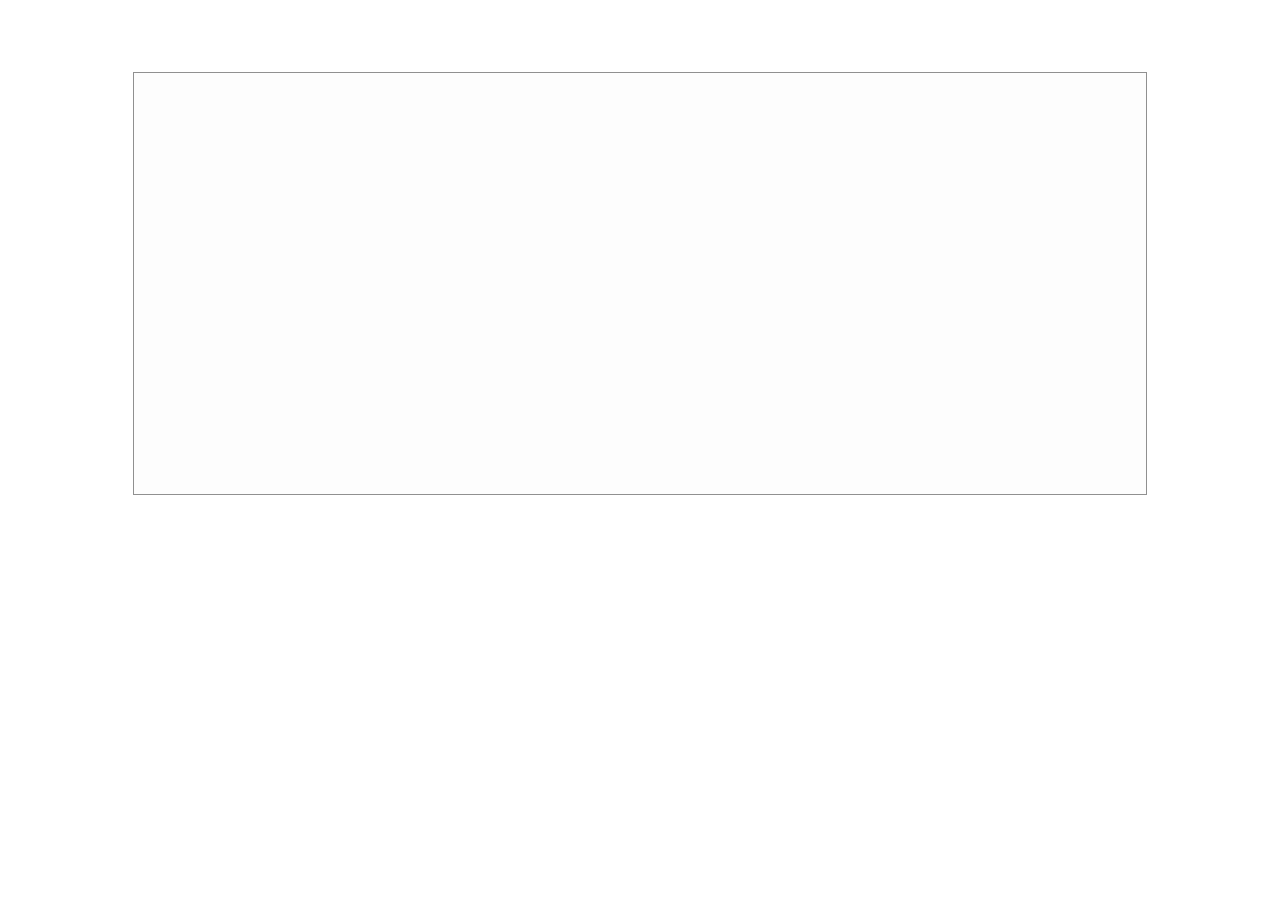
<file: assets/plugins/flowplayer/index.html>
<!doctype html>

<head>

    <!-- player skin -->
    <link rel="stylesheet" href="skin/functional.css">

    <!-- site specific styling -->
    <style>
        body { font: 12px "Myriad Pro", "Lucida Grande", sans-serif; text-align: center; padding-top: 5%; }
           .flowplayer { width: 80%; }
    </style>

    <!-- for video tag based installs flowplayer depends on jQuery 1.7.2+ -->
    <script src="https://code.jquery.com/jquery-1.11.2.min.js"></script>

    <!-- include flowplayer -->
    <script src="flowplayer.min.js"></script>

</head>

<body>

    <!-- the player -->
    <div class="flowplayer" data-swf="flowplayer.swf" data-ratio="0.4167">
        <video>
            <source type="video/webm" src="https://stream.flowplayer.org/bauhaus.webm">
                <source type="video/mp4" src="https://stream.flowplayer.org/bauhaus.mp4">
        </video>
    </div>

</body>
</file>
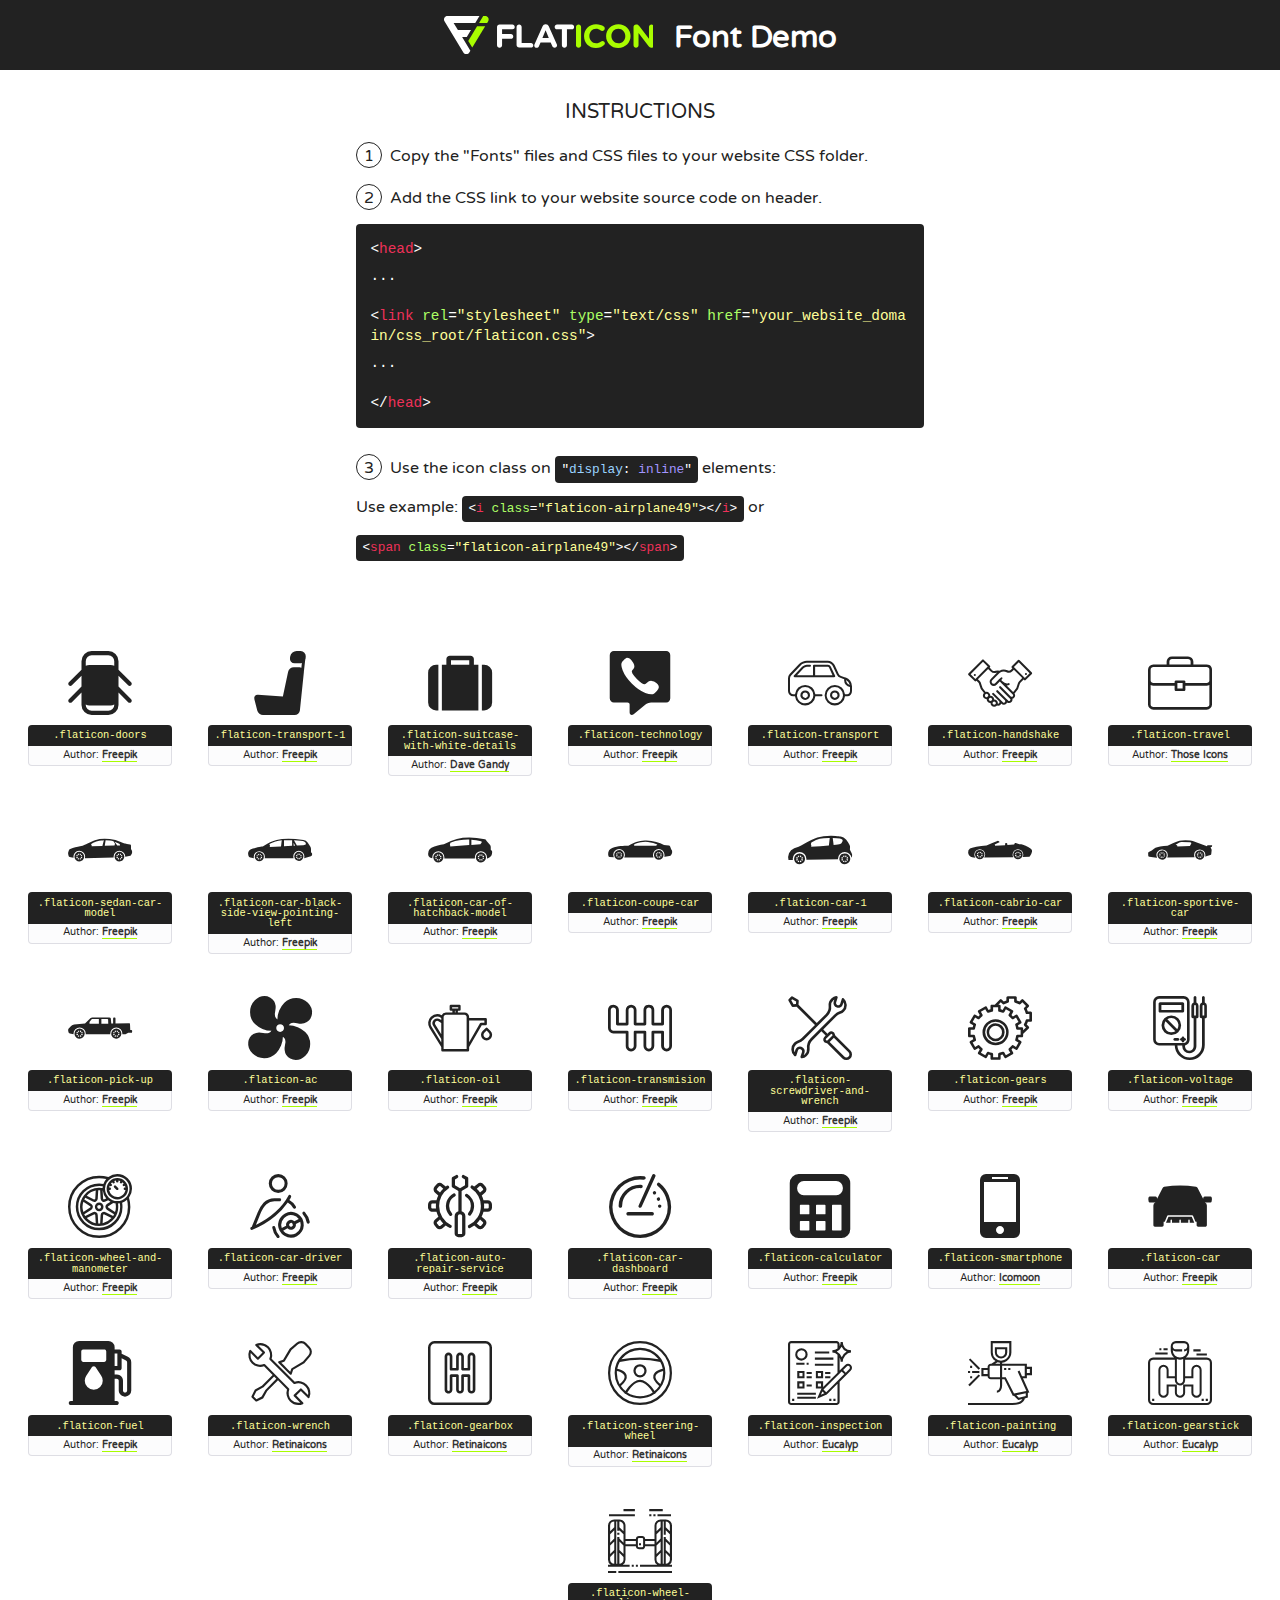
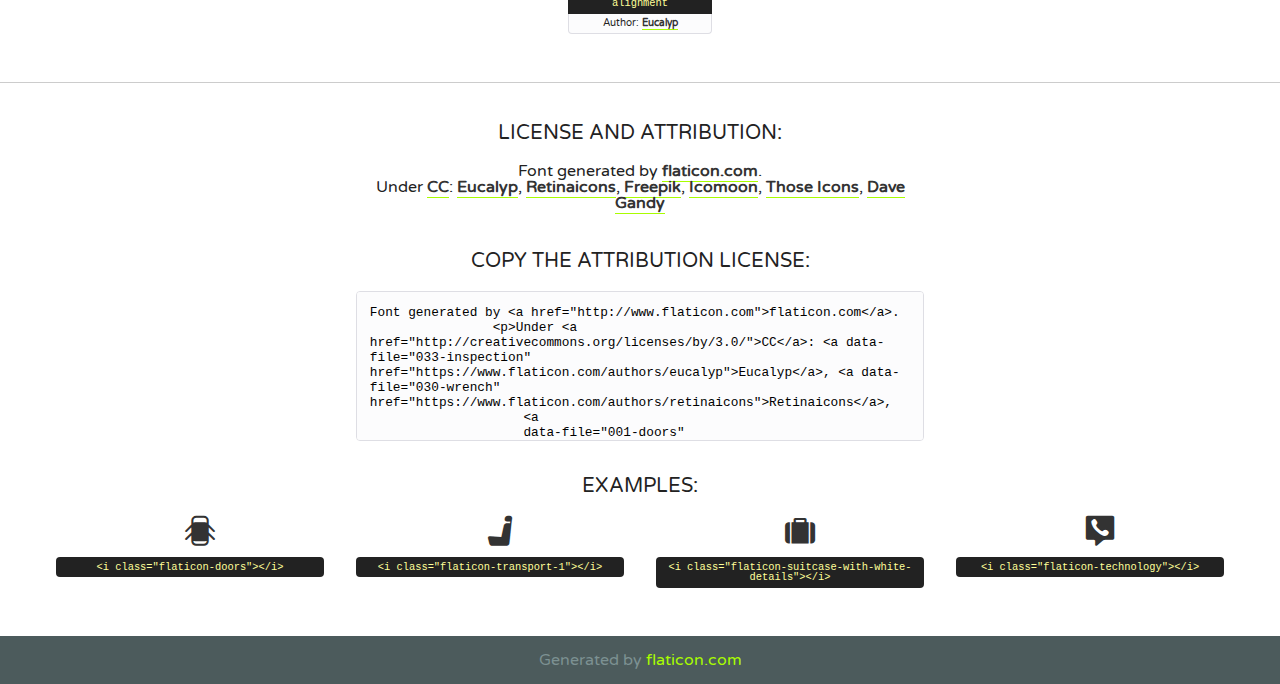
<file: assets/fonts/flaticon/flaticon.html>
<!DOCTYPE html>
<!--
  Flaticon icon font: Flaticon
  Creation date: 23/08/2017 15:47
-->
<html>
    <!DOCTYPE html>
    <html>

    <head>
        <title>Flaticon WebFont</title>
        <link href="http://fonts.googleapis.com/css?family=Varela+Round" rel="stylesheet" type="text/css" />
        <link rel="stylesheet" type="text/css" href="flaticon.css">
        <meta charset="UTF-8">
        <style>
            html, body, div, span, applet, object, iframe,
            h1, h2, h3, h4, h5, h6, p, blockquote, pre,
            a, abbr, acronym, address, big, cite, code,
            del, dfn, em, img, ins, kbd, q, s, samp,
            small, strike, strong, sub, sup, tt, var,
            b, u, i, center,
            dl, dt, dd, ol, ul, li,
            fieldset, form, label, legend,
            table, caption, tbody, tfoot, thead, tr, th, td,
            article, aside, canvas, details, embed, 
            figure, figcaption, footer, header, hgroup, 
            menu, nav, output, ruby, section, summary,
            time, mark, audio, video {
                margin: 0;
                padding: 0;
                border: 0;
                font-size: 100%;
                font: inherit;
                vertical-align: baseline;
            }
            /* HTML5 display-role reset for older browsers */
            article, aside, details, figcaption, figure, 
            footer, header, hgroup, menu, nav, section {
                display: block;
            }
            body {
                line-height: 1;
            }
            ol, ul {
                list-style: none;
            }
            blockquote, q {
                quotes: none;
            }
            blockquote:before, blockquote:after,
            q:before, q:after {
                content: '';
                content: none;
            }
            table {
                border-collapse: collapse;
                border-spacing: 0;
            }
            body {
                font-family: 'Varela Round', Helvetica, Arial, sans-serif;
                font-size: 16px;
                color: #222;
            }
            a {
                color: #333;
                border-bottom: 1px solid #a9fd00;
                font-weight: bold;
                text-decoration: none;
            }
            * {
                -moz-box-sizing: border-box;
                -webkit-box-sizing: border-box;
                box-sizing: border-box;
                margin: 0;
                padding: 0;
            }
            [class^="flaticon-"]:before, [class*=" flaticon-"]:before, [class^="flaticon-"]:after, [class*=" flaticon-"]:after {
                font-family: Flaticon;
                font-size: 30px;
                font-style: normal;
                margin-left: 20px;
                color: #333;
            }
            .wrapper {
                max-width: 600px;
                margin: auto;
                padding: 0 1em;
            }
            .title {
                font-size: 1.25em;
                text-align: center;
                margin-bottom: 1em;
                text-transform: uppercase;
            }
            header {
                text-align: center;
                background-color: #222;
                color: #fff;
                padding: 1em;
            }
            header .logo {
                width: 210px;
                height: 38px;
                display: inline-block;
                vertical-align: middle;
                margin-right: 1em;
                border: none;
            }
            header strong {
                font-size: 1.95em;
                font-weight: bold;
                vertical-align: middle;
                margin-top: 5px;
                display: inline-block;
            }
            .demo {
                margin: 2em auto;
                line-height: 1.25em;
            }
            .demo ul li {
                margin-bottom: 1em;
            }
            .demo ul li .num {
                color: #222;
                border-radius: 20px;
                display: inline-block;
                width: 26px;
                padding: 3px;
                height: 26px;
                text-align: center;
                margin-right: 0.5em;
                border: 1px solid #222;
            }
            .demo ul li code {
                background-color: #222;
                border-radius: 4px;
                padding: 0.25em 0.5em;
                display: inline-block;
                color: #fff;
                font-family: Consolas,Monaco,Lucida Console,Liberation Mono,DejaVu Sans Mono,Bitstream Vera Sans Mono,Courier New, monospace;
                font-weight: lighter;
                margin-top: 1em;
                font-size: 0.8em;
                word-break: break-all;
            }
            .demo ul li code.big {
                padding: 1em;
                font-size: 0.9em;
            }
            .demo ul li code .red {
                color: #EF3159;
            }
            .demo ul li code .green {
                color: #ACFF65;
            }
            .demo ul li code .yellow {
                color: #FFFF99;
            }
            .demo ul li code .blue {
                color: #99D3FF;
            }
            .demo ul li code .purple {
                color: #A295FF;
            }
            .demo ul li code .dots {
                margin-top: 0.5em;
                display: block;
            }
            #glyphs {
                border-bottom: 1px solid #ccc;
                padding: 2em 0;
                text-align: center;
            }
            .glyph {
                display: inline-block;
                width: 9em;
                margin: 1em;
                text-align: center;
                vertical-align: top;
                background: #FFF;
            }
            .glyph .glyph-icon {
                padding: 10px;
                display: block;
                font-family:"Flaticon";
                font-size: 64px;
                line-height: 1;
            }
            .glyph .glyph-icon:before {
                font-size: 64px;
                color: #222;
                margin-left: 0;
            }
            .class-name {
                font-size: 0.65em;
                background-color: #222;
                color: #fff;
                border-radius: 4px 4px 0 0;
                padding: 0.5em;
                color: #FFFF99;
                font-family: Consolas,Monaco,Lucida Console,Liberation Mono,DejaVu Sans Mono,Bitstream Vera Sans Mono,Courier New, monospace;
            }
            .author-name {
                font-size: 0.6em;
                background-color: #fcfcfd;
                border: 1px solid #DEDEE4;
                border-top: 0;
                border-radius: 0 0 4px 4px;
                padding: 0.5em;
            }
            .class-name:last-child {
                font-size: 10px;
                color:#888;
            }
            .class-name:last-child a {
                font-size: 10px;
                color:#555;
            }
            .class-name:last-child a:hover {
                color:#a9fd00;
            }
            .glyph > input {
                display: block;
                width: 100px;
                margin: 5px auto;
                text-align: center;
                font-size: 12px;
                cursor: text;
            }
            .glyph > input.icon-input {
                font-family:"Flaticon";
                font-size: 16px;
                margin-bottom: 10px;
            }
            .attribution .title {
                margin-top: 2em;
            }
            .attribution textarea {
                background-color: #fcfcfd;
                padding: 1em;
                border: none;
                box-shadow: none;
                border: 1px solid #DEDEE4;
                border-radius: 4px;
                resize: none;
                width: 100%;
                height: 150px;
                font-size: 0.8em;
                font-family: Consolas,Monaco,Lucida Console,Liberation Mono,DejaVu Sans Mono,Bitstream Vera Sans Mono,Courier New, monospace;
                -webkit-appearance: none;
            }
            .iconsuse {
                margin: 2em auto;
                text-align: center;
                max-width: 1200px;
            }
            .iconsuse:after {
                content: '';
                display: table;
                clear: both;
            }
            .iconsuse .image {
                float: left;
                width: 25%;
                padding: 0 1em;
            }
            .iconsuse .image p {
                margin-bottom: 1em;
            }
            .iconsuse .image span {
                display: block;
                font-size: 0.65em;
                background-color: #222;
                color: #fff;
                border-radius: 4px;
                padding: 0.5em;
                color: #FFFF99;
                margin-top: 1em;
                font-family: Consolas,Monaco,Lucida Console,Liberation Mono,DejaVu Sans Mono,Bitstream Vera Sans Mono,Courier New, monospace;
            }
            #footer {
                text-align: center;
                background-color: #4C5B5C;
                color: #7c9192;
                padding: 1em;
            }
            #footer a {
                border: none;
                color: #a9fd00;
                font-weight: normal;
            }
            @media (max-width: 960px) {
                .iconsuse .image {
                    width: 50%;
                }
            }
            @media (max-width: 560px) {
                .iconsuse .image {
                    width: 100%;
                }
            }
        </style>
    </head>

    <body class="characters-off">

        <header>
            <a href="http://www.flaticon.com" target="_blank" class="logo">
                <svg version="1.1" xmlns="http://www.w3.org/2000/svg" xmlns:xlink="http://www.w3.org/1999/xlink" xmlns:a="http://ns.adobe.com/AdobeSVGViewerExtensions/3.0/" viewBox="0 0 560.875 102.036" enable-background="new 0 0 560.875 102.036" xml:space="preserve">
                    <defs>
                    </defs>
                    <g>
                        <g class="letters">
                            <path fill="#ffffff" d="M141.596,29.675c0-3.777,2.985-6.767,6.764-6.767h34.438c3.426,0,6.15,2.728,6.15,6.15
                        c0,3.43-2.724,6.149-6.15,6.149h-27.674v13.091h23.719c3.429,0,6.151,2.724,6.151,6.15c0,3.43-2.723,6.149-6.151,6.149h-23.719
                        v17.574c0,3.773-2.986,6.761-6.764,6.761c-3.779,0-6.764-2.989-6.764-6.761V29.675z"></path>
                            <path fill="#ffffff" d="M193.844,29.149c0-3.781,2.985-6.767,6.764-6.767c3.776,0,6.763,2.985,6.763,6.767v42.957h25.039
                        c3.426,0,6.149,2.726,6.149,6.153c0,3.425-2.723,6.15-6.149,6.15h-31.802c-3.779,0-6.764-2.986-6.764-6.768V29.149z"></path>
                            <path fill="#ffffff" d="M241.891,75.71l21.438-48.407c1.492-3.341,4.215-5.357,7.906-5.357h0.792
                        c3.686,0,6.323,2.017,7.815,5.357l21.439,48.407c0.436,0.967,0.701,1.845,0.701,2.723c0,3.602-2.809,6.501-6.414,6.501
                        c-3.161,0-5.269-1.845-6.499-4.655l-4.132-9.661h-27.059l-4.301,10.102c-1.144,2.631-3.426,4.214-6.237,4.214
                        c-3.517,0-6.24-2.81-6.24-6.325C241.1,77.64,241.451,76.677,241.891,75.71z M279.932,58.666l-8.521-20.297l-8.526,20.297H279.932
                        z"></path>
                            <path fill="#ffffff" d="M314.864,35.387H301.86c-3.429,0-6.239-2.813-6.239-6.238c0-3.429,2.811-6.24,6.239-6.24h39.533
                        c3.426,0,6.237,2.811,6.237,6.24c0,3.425-2.811,6.238-6.237,6.238h-13.001v42.785c0,3.773-2.99,6.761-6.764,6.761
                        c-3.779,0-6.764-2.989-6.764-6.761V35.387z"></path>
                            <path fill="#A9FD00" d="M352.615,29.149c0-3.781,2.985-6.767,6.767-6.767c3.774,0,6.761,2.985,6.761,6.767v49.024
                        c0,3.773-2.987,6.761-6.761,6.761c-3.781,0-6.767-2.989-6.767-6.761V29.149z"></path>
                            <path fill="#A9FD00" d="M374.132,53.836v-0.179c0-17.481,13.178-31.801,32.065-31.801c9.22,0,15.459,2.458,20.557,6.238
                        c1.402,1.054,2.637,2.985,2.637,5.357c0,3.692-2.985,6.59-6.681,6.59c-1.845,0-3.071-0.702-4.044-1.319
                        c-3.776-2.813-7.729-4.393-12.562-4.393c-10.364,0-17.831,8.611-17.831,19.154v0.173c0,10.542,7.291,19.329,17.831,19.329
                        c5.715,0,9.492-1.756,13.359-4.834c1.049-0.874,2.458-1.491,4.039-1.491c3.429,0,6.325,2.813,6.325,6.236
                        c0,2.106-1.056,3.78-2.282,4.834c-5.539,4.834-12.036,7.733-21.878,7.733C387.572,85.464,374.132,71.493,374.132,53.836z"></path>
                            <path fill="#A9FD00" d="M433.009,53.836v-0.179c0-17.481,13.79-31.801,32.766-31.801c18.981,0,32.592,14.143,32.592,31.628v0.173
                        c0,17.483-13.785,31.807-32.769,31.807C446.625,85.464,433.009,71.32,433.009,53.836z M484.224,53.836v-0.179
                        c0-10.539-7.725-19.326-18.626-19.326c-10.893,0-18.449,8.611-18.449,19.154v0.173c0,10.542,7.73,19.329,18.626,19.329
                        C476.676,72.986,484.224,64.378,484.224,53.836z"></path>
                            <path fill="#A9FD00" d="M506.233,29.321c0-3.774,2.99-6.763,6.767-6.763h1.401c3.252,0,5.183,1.583,7.029,3.953l26.093,34.265
                        V29.059c0-3.692,2.99-6.677,6.681-6.677c3.683,0,6.671,2.985,6.671,6.677v48.934c0,3.78-2.987,6.765-6.764,6.765h-0.436
                        c-3.257,0-5.188-1.581-7.034-3.953l-27.056-35.492v32.944c0,3.687-2.985,6.676-6.678,6.676c-3.683,0-6.673-2.989-6.673-6.676
                        V29.321z"></path>
                        </g>
                        <g class="insignia">
                            <path fill="#ffffff" d="M48.372,56.137h12.517l11.156-18.537H37.186L25.688,18.539h57.825L94.668,0H9.271
                        C5.925,0,2.842,1.801,1.198,4.716c-1.644,2.907-1.593,6.482,0.134,9.343l50.38,83.501c1.678,2.781,4.689,4.476,7.938,4.476
                        c3.246,0,6.257-1.695,7.935-4.476l2.898-4.804L48.372,56.137z"></path>
                            <g class="i">
                                <path fill="#A9FD00" d="M93.575,18.539h0.031v0.004l21.652,0.004l2.705-4.488c1.727-2.861,1.778-6.436,0.133-9.343
                            C116.454,1.801,113.371,0,110.026,0h-5.294L93.575,18.539z"></path>
                                <polygon fill="#A9FD00" points="88.291,27.356 64.725,66.486 75.519,84.404 109.942,27.356"></polygon>
                            </g>
                        </g>
                    </g>
                </svg>
            </a>
            <strong>Font Demo</strong>
        </header>


        <section class="demo wrapper">

            <p class="title">Instructions</p>

            <ul>
                <li>
                    <span class="num">1</span>Copy the "Fonts" files and CSS files to your website CSS folder.
                </li>
                <li>
                    <span class="num">2</span>Add the CSS link to your website source code on header.
                    <code class="big">
                    &lt;<span class="red">head</span>&gt;
                    <br/><span class="dots">...</span>
                    <br/>&lt;<span class="red">link</span> <span class="green">rel</span>=<span class="yellow">"stylesheet"</span> <span class="green">type</span>=<span class="yellow">"text/css"</span> <span class="green">href</span>=<span class="yellow">"your_website_domain/css_root/flaticon.css"</span>&gt;
                    <br/><span class="dots">...</span>
                    <br/>&lt;/<span class="red">head</span>&gt;
                </code>
                </li>

                <li>
                    <p>
                        <span class="num">3</span>Use the icon class on <code>"<span class="blue">display</span>:<span class="purple"> inline</span>"</code> elements:
                        <br />Use example: <code>&lt;<span class="red">i</span> <span class="green">class</span>=<span class="yellow">&quot;flaticon-airplane49&quot;</span>&gt;&lt;/<span class="red">i</span>&gt;</code> or <code>&lt;<span class="red">span</span> <span class="green">class</span>=<span class="yellow">&quot;flaticon-airplane49&quot;</span>&gt;&lt;/<span class="red">span</span>&gt;</code>
                </li>
            </ul>

        </section>




        <section id="glyphs">


            <div class="glyph">
                <div class="glyph-icon flaticon-doors"></div>
                <div class="class-name">.flaticon-doors</div>
                <div class="author-name">Author: <a data-file="001-doors" href="http://www.freepik.com">Freepik</a> 
                </div>
            </div>

            <div class="glyph">
                <div class="glyph-icon flaticon-transport-1"></div>
                <div class="class-name">.flaticon-transport-1</div>
                <div class="author-name">Author: <a data-file="002-transport-1" href="http://www.freepik.com">Freepik</a> 
                </div>
            </div>

            <div class="glyph">
                <div class="glyph-icon flaticon-suitcase-with-white-details"></div>
                <div class="class-name">.flaticon-suitcase-with-white-details</div>
                <div class="author-name">Author: <a data-file="003-suitcase-with-white-details" href="https://www.flaticon.com/authors/dave-gandy">Dave Gandy</a> 
                </div>
            </div>

            <div class="glyph">
                <div class="glyph-icon flaticon-technology"></div>
                <div class="class-name">.flaticon-technology</div>
                <div class="author-name">Author: <a data-file="004-technology" href="http://www.freepik.com">Freepik</a> 
                </div>
            </div>

            <div class="glyph">
                <div class="glyph-icon flaticon-transport"></div>
                <div class="class-name">.flaticon-transport</div>
                <div class="author-name">Author: <a data-file="005-transport" href="http://www.freepik.com">Freepik</a> 
                </div>
            </div>

            <div class="glyph">
                <div class="glyph-icon flaticon-handshake"></div>
                <div class="class-name">.flaticon-handshake</div>
                <div class="author-name">Author: <a data-file="006-handshake" href="http://www.freepik.com">Freepik</a> 
                </div>
            </div>

            <div class="glyph">
                <div class="glyph-icon flaticon-travel"></div>
                <div class="class-name">.flaticon-travel</div>
                <div class="author-name">Author: <a data-file="007-travel" href="https://www.flaticon.com/authors/those-icons">Those Icons</a> 
                </div>
            </div>

            <div class="glyph">
                <div class="glyph-icon flaticon-sedan-car-model"></div>
                <div class="class-name">.flaticon-sedan-car-model</div>
                <div class="author-name">Author: <a data-file="008-sedan-car-model" href="http://www.freepik.com">Freepik</a> 
                </div>
            </div>

            <div class="glyph">
                <div class="glyph-icon flaticon-car-black-side-view-pointing-left"></div>
                <div class="class-name">.flaticon-car-black-side-view-pointing-left</div>
                <div class="author-name">Author: <a data-file="009-car-black-side-view-pointing-left" href="http://www.freepik.com">Freepik</a> 
                </div>
            </div>

            <div class="glyph">
                <div class="glyph-icon flaticon-car-of-hatchback-model"></div>
                <div class="class-name">.flaticon-car-of-hatchback-model</div>
                <div class="author-name">Author: <a data-file="010-car-of-hatchback-model" href="http://www.freepik.com">Freepik</a> 
                </div>
            </div>

            <div class="glyph">
                <div class="glyph-icon flaticon-coupe-car"></div>
                <div class="class-name">.flaticon-coupe-car</div>
                <div class="author-name">Author: <a data-file="011-coupe-car" href="http://www.freepik.com">Freepik</a> 
                </div>
            </div>

            <div class="glyph">
                <div class="glyph-icon flaticon-car-1"></div>
                <div class="class-name">.flaticon-car-1</div>
                <div class="author-name">Author: <a data-file="012-car-1" href="http://www.freepik.com">Freepik</a> 
                </div>
            </div>

            <div class="glyph">
                <div class="glyph-icon flaticon-cabrio-car"></div>
                <div class="class-name">.flaticon-cabrio-car</div>
                <div class="author-name">Author: <a data-file="013-cabrio-car" href="http://www.freepik.com">Freepik</a> 
                </div>
            </div>

            <div class="glyph">
                <div class="glyph-icon flaticon-sportive-car"></div>
                <div class="class-name">.flaticon-sportive-car</div>
                <div class="author-name">Author: <a data-file="014-sportive-car" href="http://www.freepik.com">Freepik</a> 
                </div>
            </div>

            <div class="glyph">
                <div class="glyph-icon flaticon-pick-up"></div>
                <div class="class-name">.flaticon-pick-up</div>
                <div class="author-name">Author: <a data-file="015-pick-up" href="http://www.freepik.com">Freepik</a> 
                </div>
            </div>

            <div class="glyph">
                <div class="glyph-icon flaticon-ac"></div>
                <div class="class-name">.flaticon-ac</div>
                <div class="author-name">Author: <a data-file="016-ac" href="http://www.freepik.com">Freepik</a> 
                </div>
            </div>

            <div class="glyph">
                <div class="glyph-icon flaticon-oil"></div>
                <div class="class-name">.flaticon-oil</div>
                <div class="author-name">Author: <a data-file="017-oil" href="http://www.freepik.com">Freepik</a> 
                </div>
            </div>

            <div class="glyph">
                <div class="glyph-icon flaticon-transmision"></div>
                <div class="class-name">.flaticon-transmision</div>
                <div class="author-name">Author: <a data-file="018-transmision" href="http://www.freepik.com">Freepik</a> 
                </div>
            </div>

            <div class="glyph">
                <div class="glyph-icon flaticon-screwdriver-and-wrench"></div>
                <div class="class-name">.flaticon-screwdriver-and-wrench</div>
                <div class="author-name">Author: <a data-file="019-screwdriver-and-wrench" href="http://www.freepik.com">Freepik</a> 
                </div>
            </div>

            <div class="glyph">
                <div class="glyph-icon flaticon-gears"></div>
                <div class="class-name">.flaticon-gears</div>
                <div class="author-name">Author: <a data-file="020-gears" href="http://www.freepik.com">Freepik</a> 
                </div>
            </div>

            <div class="glyph">
                <div class="glyph-icon flaticon-voltage"></div>
                <div class="class-name">.flaticon-voltage</div>
                <div class="author-name">Author: <a data-file="021-voltage" href="http://www.freepik.com">Freepik</a> 
                </div>
            </div>

            <div class="glyph">
                <div class="glyph-icon flaticon-wheel-and-manometer"></div>
                <div class="class-name">.flaticon-wheel-and-manometer</div>
                <div class="author-name">Author: <a data-file="022-wheel-and-manometer" href="http://www.freepik.com">Freepik</a> 
                </div>
            </div>

            <div class="glyph">
                <div class="glyph-icon flaticon-car-driver"></div>
                <div class="class-name">.flaticon-car-driver</div>
                <div class="author-name">Author: <a data-file="023-car-driver" href="http://www.freepik.com">Freepik</a> 
                </div>
            </div>

            <div class="glyph">
                <div class="glyph-icon flaticon-auto-repair-service"></div>
                <div class="class-name">.flaticon-auto-repair-service</div>
                <div class="author-name">Author: <a data-file="024-auto-repair-service" href="http://www.freepik.com">Freepik</a> 
                </div>
            </div>

            <div class="glyph">
                <div class="glyph-icon flaticon-car-dashboard"></div>
                <div class="class-name">.flaticon-car-dashboard</div>
                <div class="author-name">Author: <a data-file="025-car-dashboard" href="http://www.freepik.com">Freepik</a> 
                </div>
            </div>

            <div class="glyph">
                <div class="glyph-icon flaticon-calculator"></div>
                <div class="class-name">.flaticon-calculator</div>
                <div class="author-name">Author: <a data-file="026-calculator" href="http://www.freepik.com">Freepik</a> 
                </div>
            </div>

            <div class="glyph">
                <div class="glyph-icon flaticon-smartphone"></div>
                <div class="class-name">.flaticon-smartphone</div>
                <div class="author-name">Author: <a data-file="027-smartphone" href="https://www.flaticon.com/authors/icomoon">Icomoon</a> 
                </div>
            </div>

            <div class="glyph">
                <div class="glyph-icon flaticon-car"></div>
                <div class="class-name">.flaticon-car</div>
                <div class="author-name">Author: <a data-file="028-car" href="http://www.freepik.com">Freepik</a> 
                </div>
            </div>

            <div class="glyph">
                <div class="glyph-icon flaticon-fuel"></div>
                <div class="class-name">.flaticon-fuel</div>
                <div class="author-name">Author: <a data-file="029-fuel" href="http://www.freepik.com">Freepik</a> 
                </div>
            </div>

            <div class="glyph">
                <div class="glyph-icon flaticon-wrench"></div>
                <div class="class-name">.flaticon-wrench</div>
                <div class="author-name">Author: <a data-file="030-wrench" href="https://www.flaticon.com/authors/retinaicons">Retinaicons</a> 
                </div>
            </div>

            <div class="glyph">
                <div class="glyph-icon flaticon-gearbox"></div>
                <div class="class-name">.flaticon-gearbox</div>
                <div class="author-name">Author: <a data-file="031-gearbox" href="https://www.flaticon.com/authors/retinaicons">Retinaicons</a> 
                </div>
            </div>

            <div class="glyph">
                <div class="glyph-icon flaticon-steering-wheel"></div>
                <div class="class-name">.flaticon-steering-wheel</div>
                <div class="author-name">Author: <a data-file="032-steering-wheel" href="https://www.flaticon.com/authors/retinaicons">Retinaicons</a> 
                </div>
            </div>

            <div class="glyph">
                <div class="glyph-icon flaticon-inspection"></div>
                <div class="class-name">.flaticon-inspection</div>
                <div class="author-name">Author: <a data-file="033-inspection" href="https://www.flaticon.com/authors/eucalyp">Eucalyp</a> 
                </div>
            </div>

            <div class="glyph">
                <div class="glyph-icon flaticon-painting"></div>
                <div class="class-name">.flaticon-painting</div>
                <div class="author-name">Author: <a data-file="034-painting" href="https://www.flaticon.com/authors/eucalyp">Eucalyp</a> 
                </div>
            </div>

            <div class="glyph">
                <div class="glyph-icon flaticon-gearstick"></div>
                <div class="class-name">.flaticon-gearstick</div>
                <div class="author-name">Author: <a data-file="035-gearstick" href="https://www.flaticon.com/authors/eucalyp">Eucalyp</a> 
                </div>
            </div>

            <div class="glyph">
                <div class="glyph-icon flaticon-wheel-alignment"></div>
                <div class="class-name">.flaticon-wheel-alignment</div>
                <div class="author-name">Author: <a data-file="036-wheel-alignment" href="https://www.flaticon.com/authors/eucalyp">Eucalyp</a> 
                </div>
            </div>


        </section>



        <section class="attribution wrapper" style="text-align:center;">

            <div class="title">License and attribution:</div>
            <div class="attrDiv">Font generated by <a href="http://www.flaticon.com">flaticon.com</a>.
                <div>
                    <p>Under <a href="http://creativecommons.org/licenses/by/3.0/">CC</a>: <a data-file="033-inspection" href="https://www.flaticon.com/authors/eucalyp">Eucalyp</a>, <a data-file="030-wrench" href="https://www.flaticon.com/authors/retinaicons">Retinaicons</a>,
                        <a
                        data-file="001-doors" href="http://www.freepik.com">Freepik</a>, <a data-file="027-smartphone" href="https://www.flaticon.com/authors/icomoon">Icomoon</a>, <a data-file="007-travel" href="https://www.flaticon.com/authors/those-icons">Those Icons</a>, <a data-file="003-suitcase-with-white-details"
                            href="https://www.flaticon.com/authors/dave-gandy">Dave Gandy</a>
                    </p>
                </div>
            </div>
            <div class="title">Copy the Attribution License:</div>

            <textarea onclick="this.focus();this.select();">Font generated by &lt;a href=&quot;http://www.flaticon.com&quot;&gt;flaticon.com&lt;/a&gt;.
                <p>Under <a href="http://creativecommons.org/licenses/by/3.0/">CC</a>: <a data-file="033-inspection" href="https://www.flaticon.com/authors/eucalyp">Eucalyp</a>, <a data-file="030-wrench" href="https://www.flaticon.com/authors/retinaicons">Retinaicons</a>,
                    <a
                    data-file="001-doors" href="http://www.freepik.com">Freepik</a>, <a data-file="027-smartphone" href="https://www.flaticon.com/authors/icomoon">Icomoon</a>, <a data-file="007-travel" href="https://www.flaticon.com/authors/those-icons">Those Icons</a>, <a data-file="003-suitcase-with-white-details"
                        href="https://www.flaticon.com/authors/dave-gandy">Dave Gandy</a>
                </p>
            </textarea>

        </section>

        <section class="iconsuse">

            <div class="title">Examples:</div>

            <div class="image">
                <p>
                    <i class="glyph-icon flaticon-doors"></i> 
                    <span>&lt;i class=&quot;flaticon-doors&quot;&gt;&lt;/i&gt;</span>
                </p>
            </div>

            <div class="image">
                <p>
                    <i class="glyph-icon flaticon-transport-1"></i> 
                    <span>&lt;i class=&quot;flaticon-transport-1&quot;&gt;&lt;/i&gt;</span>
                </p>
            </div>

            <div class="image">
                <p>
                    <i class="glyph-icon flaticon-suitcase-with-white-details"></i> 
                    <span>&lt;i class=&quot;flaticon-suitcase-with-white-details&quot;&gt;&lt;/i&gt;</span>
                </p>
            </div>

            <div class="image">
                <p>
                    <i class="glyph-icon flaticon-technology"></i> 
                    <span>&lt;i class=&quot;flaticon-technology&quot;&gt;&lt;/i&gt;</span>
                </p>
            </div>

            </div>

        </section>

        <div id="footer">
            <div>Generated by <a href="http://www.flaticon.com">flaticon.com</a>
            </div>
        </div>



    </body>

    </html>
</file>
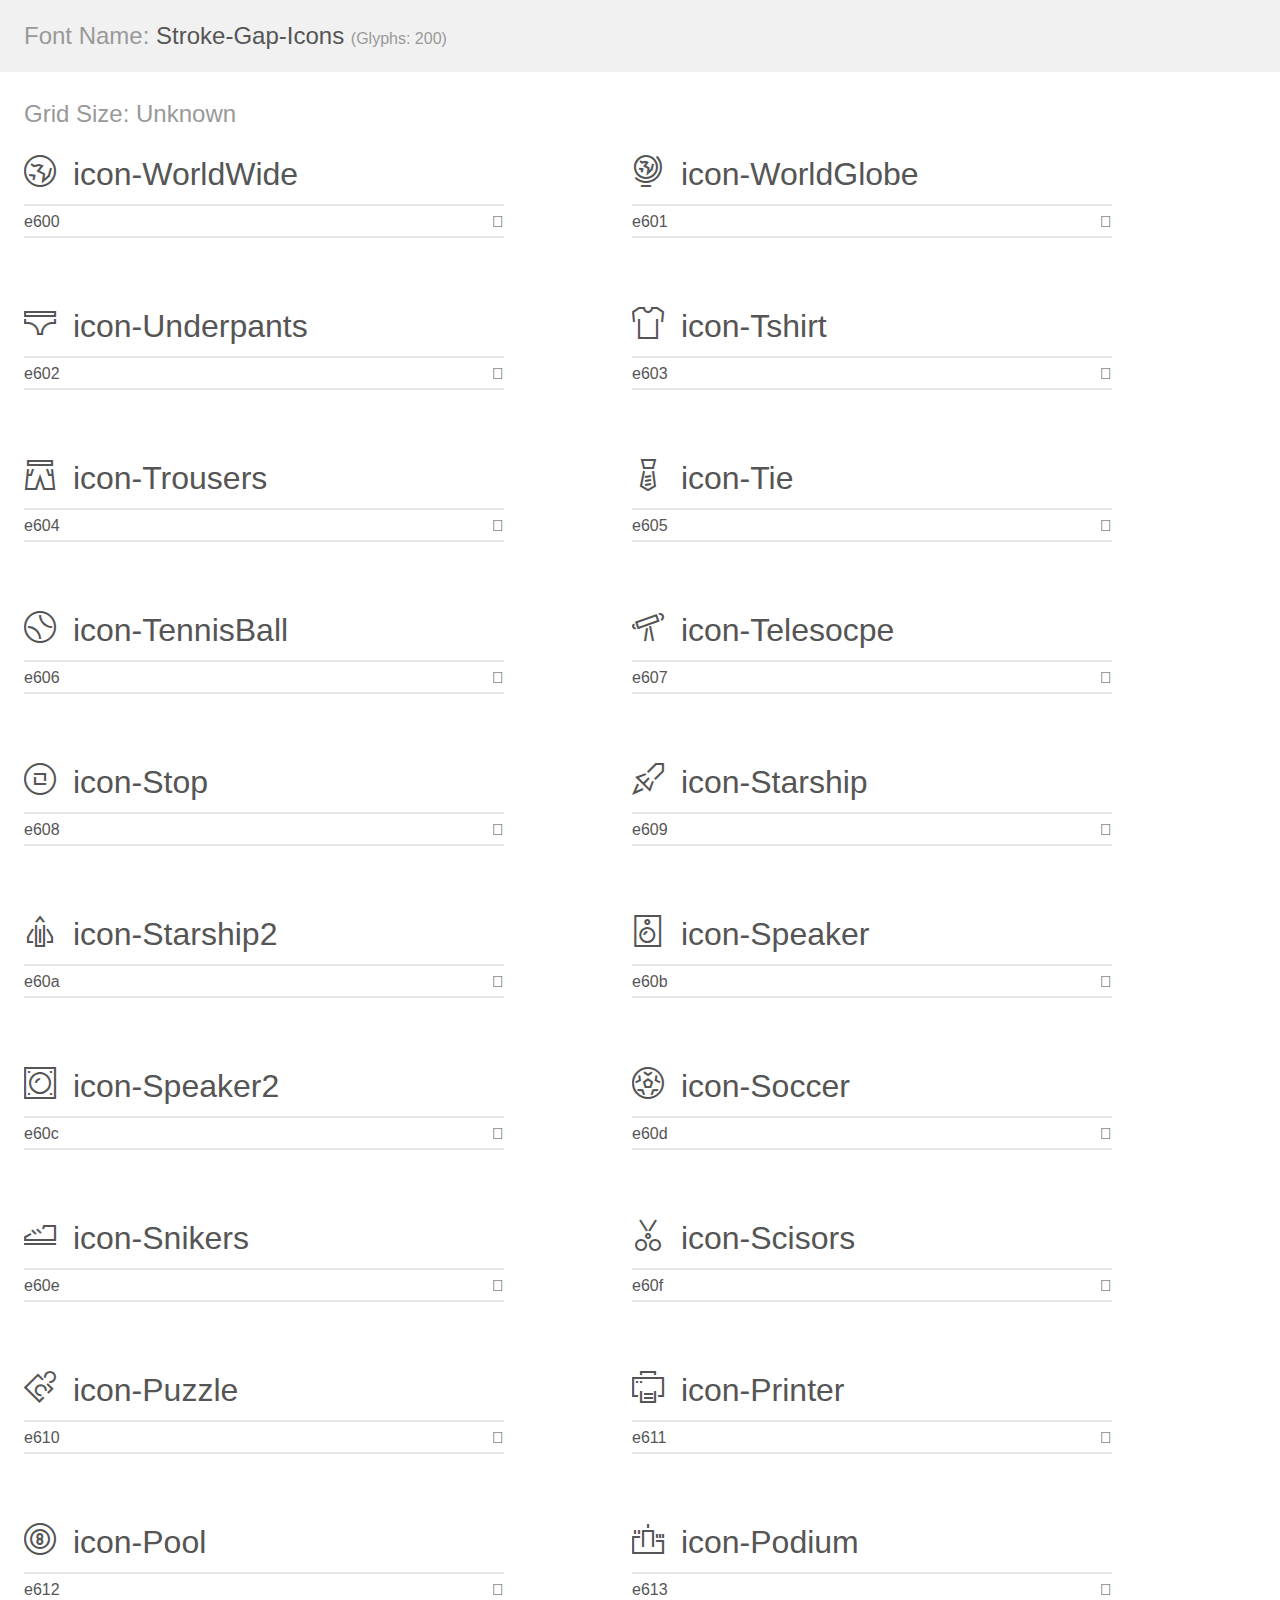
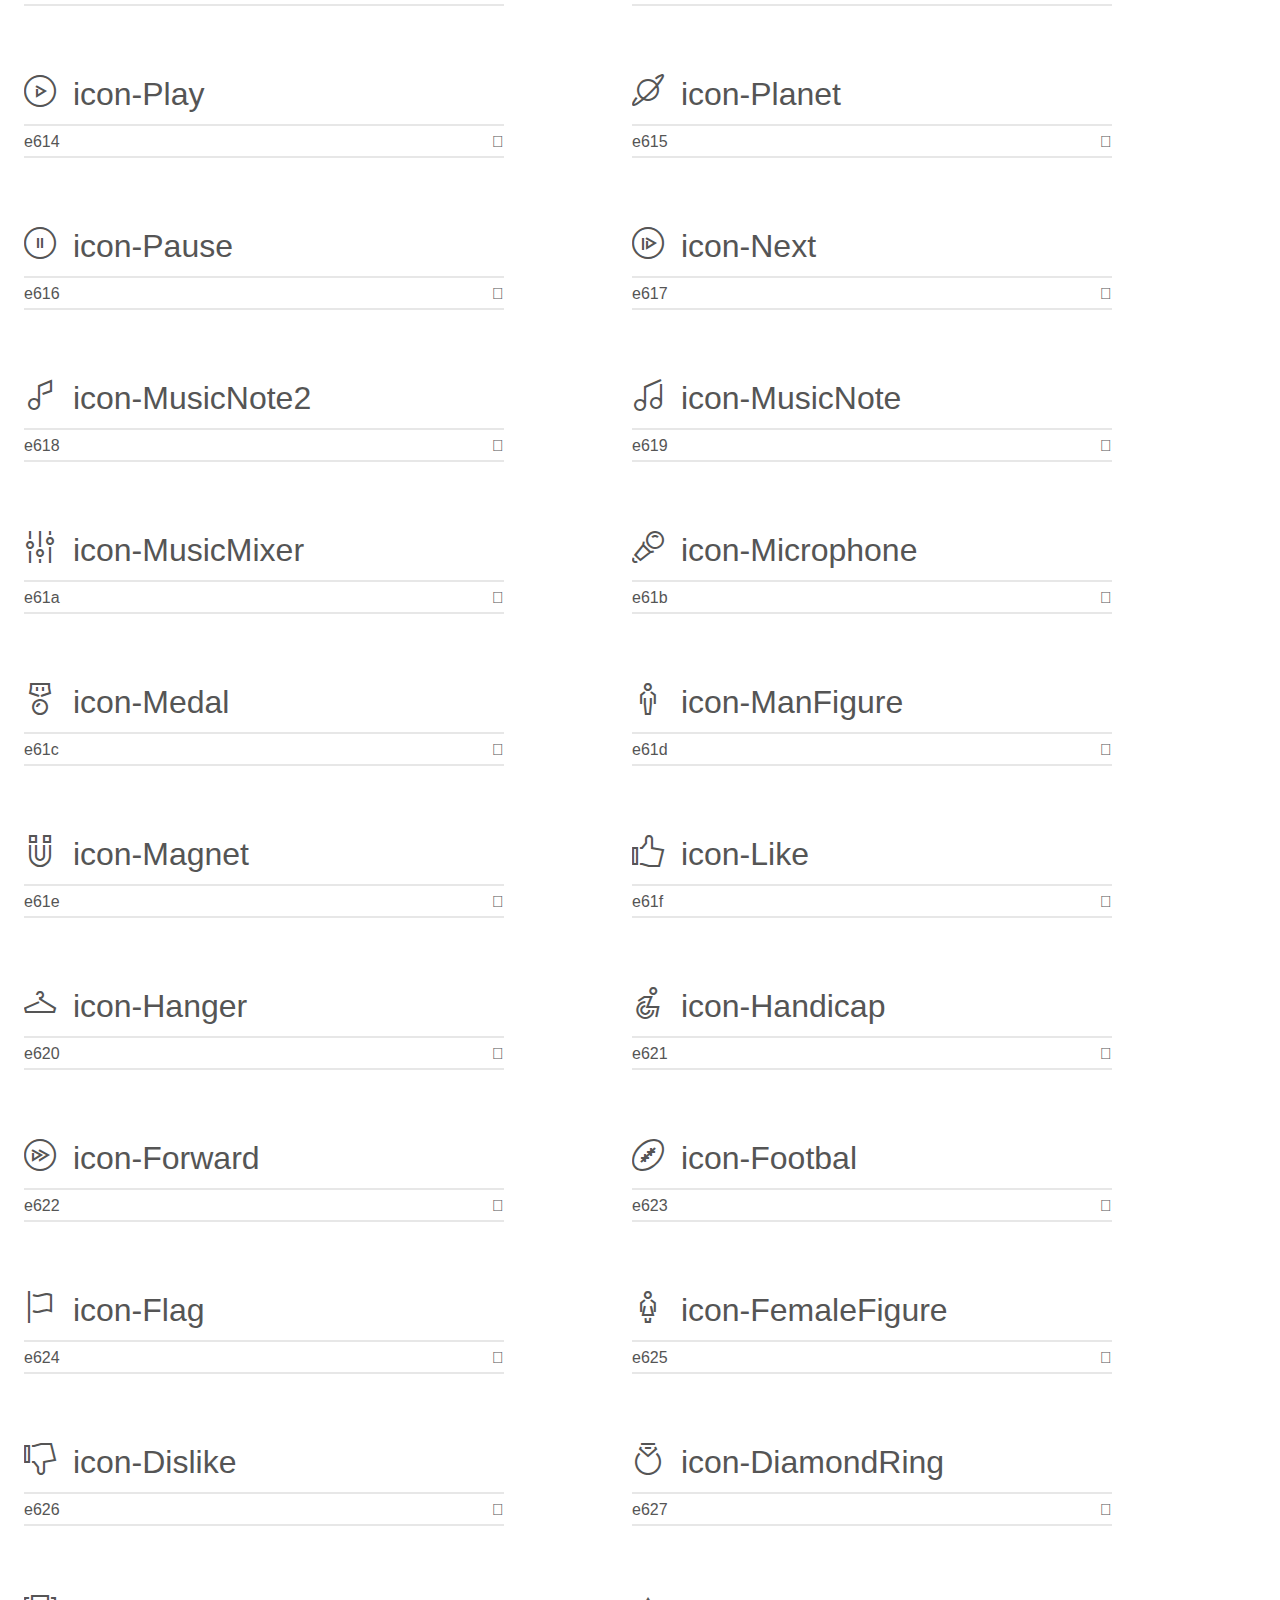
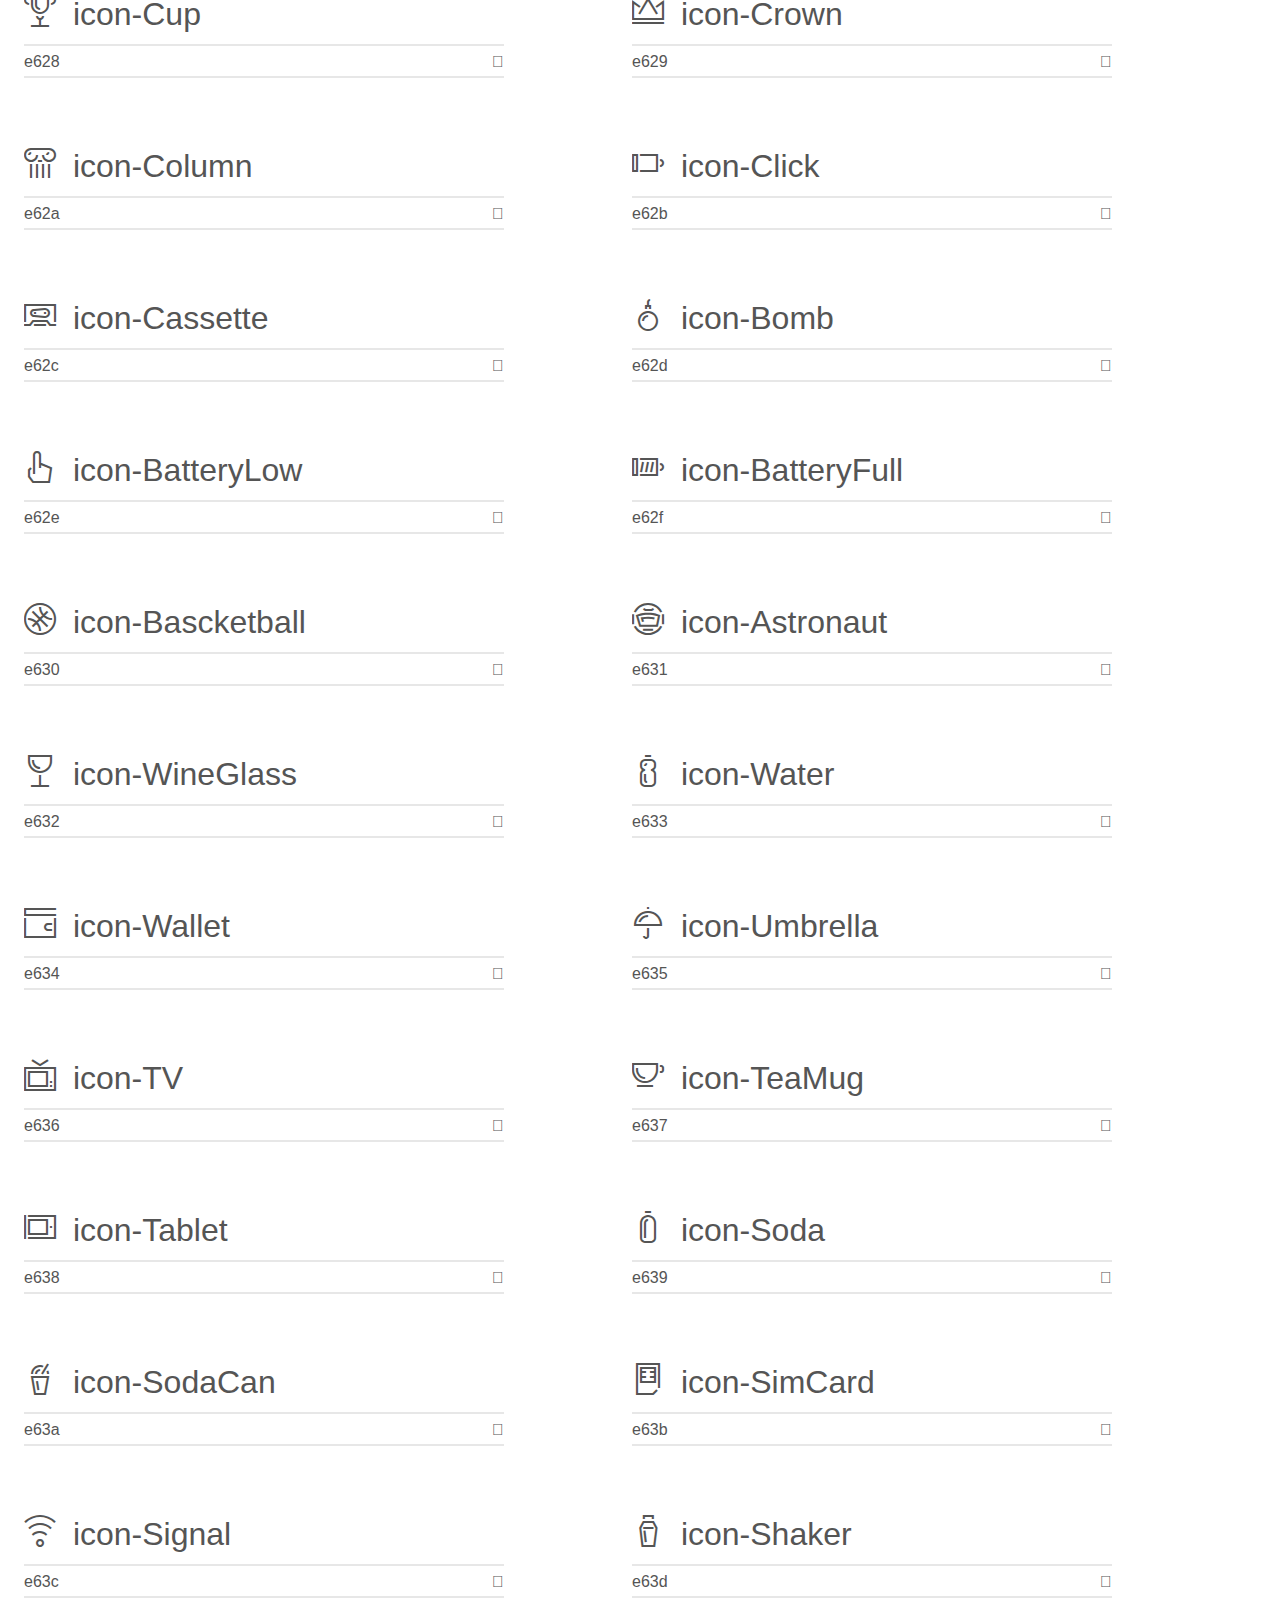
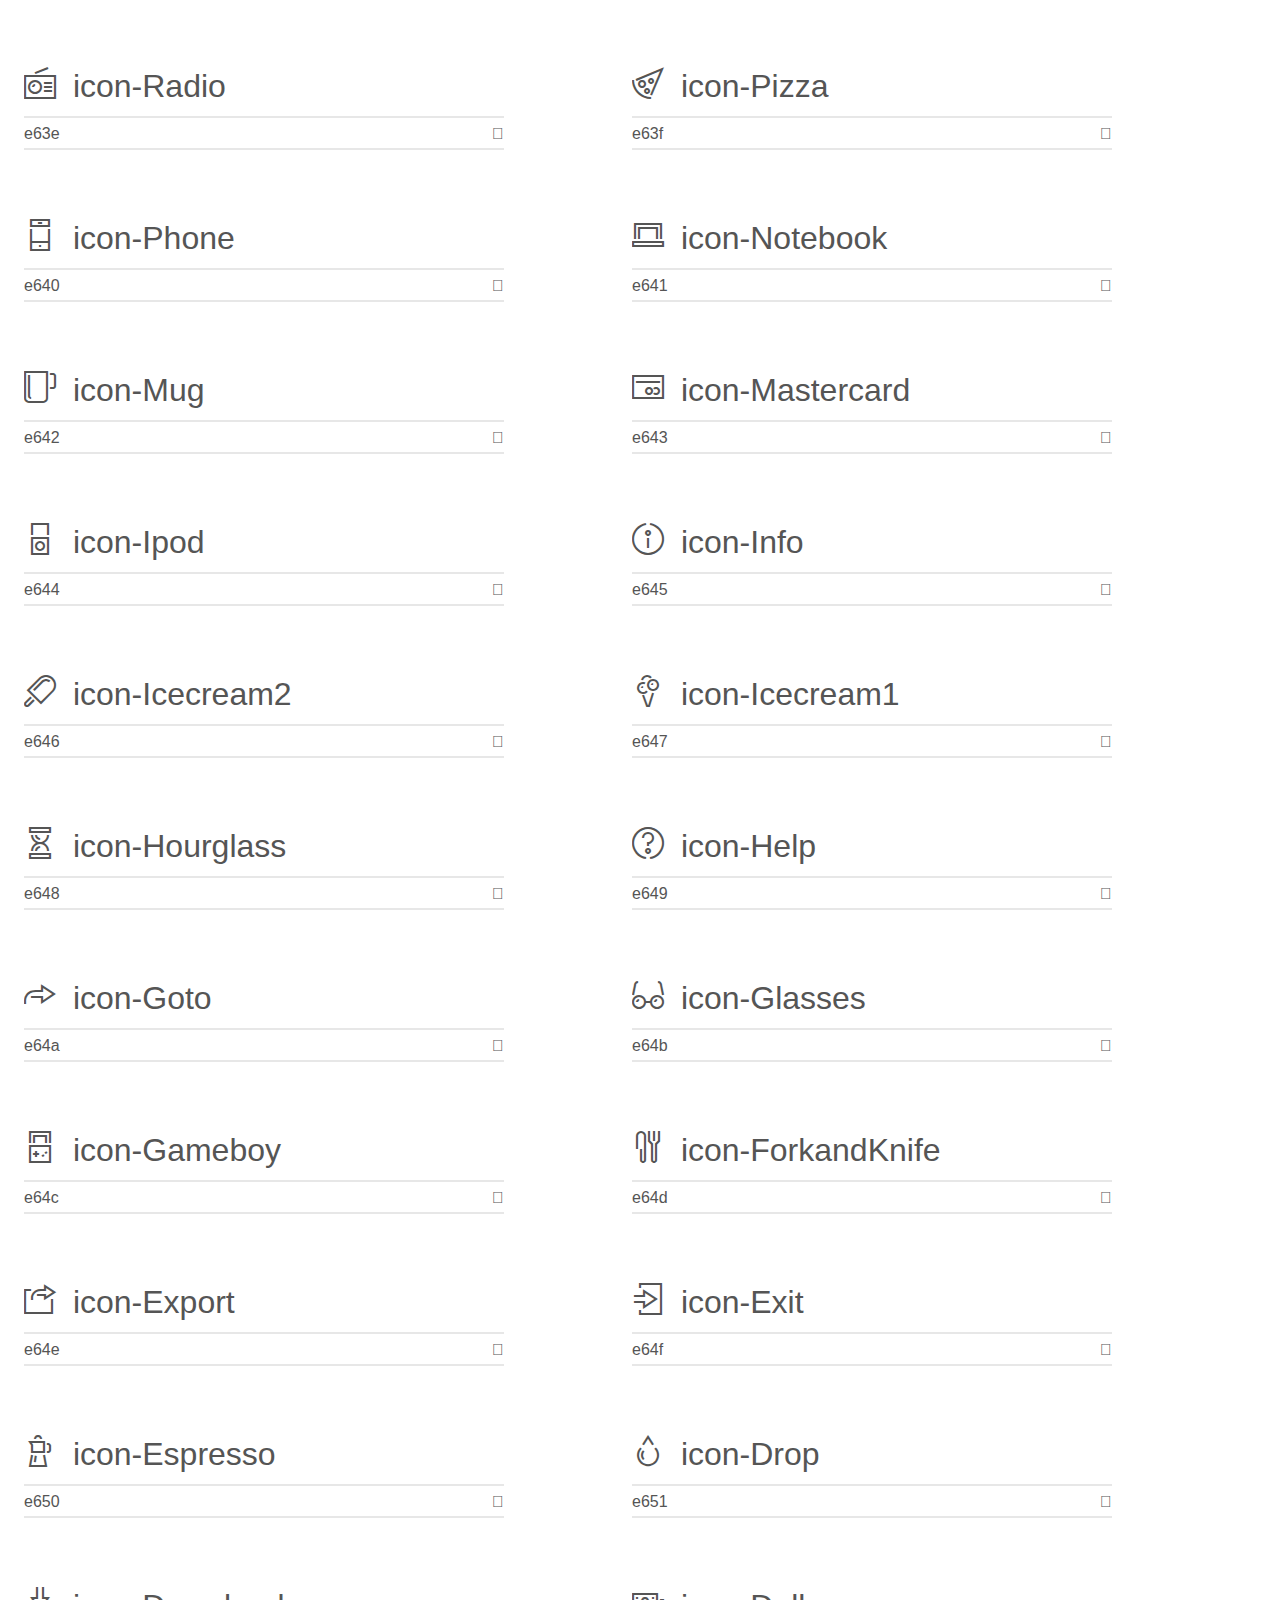
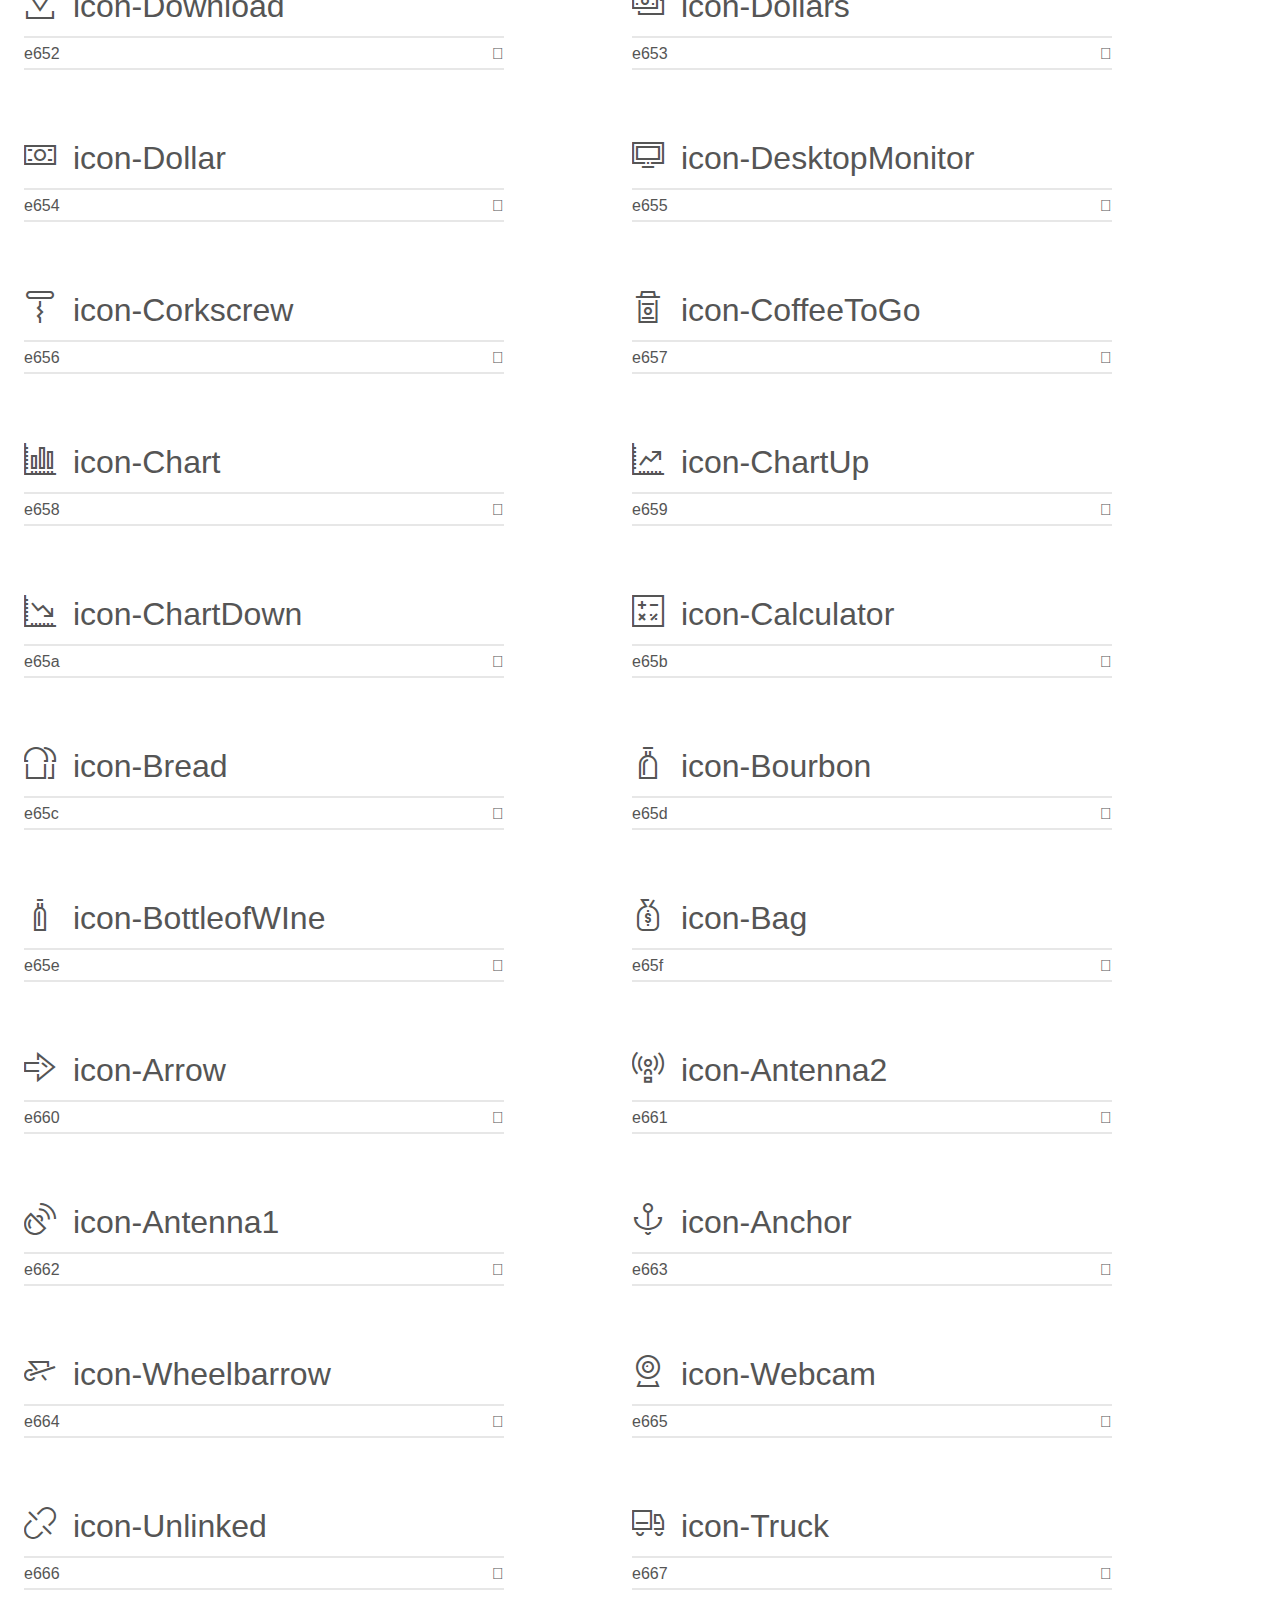
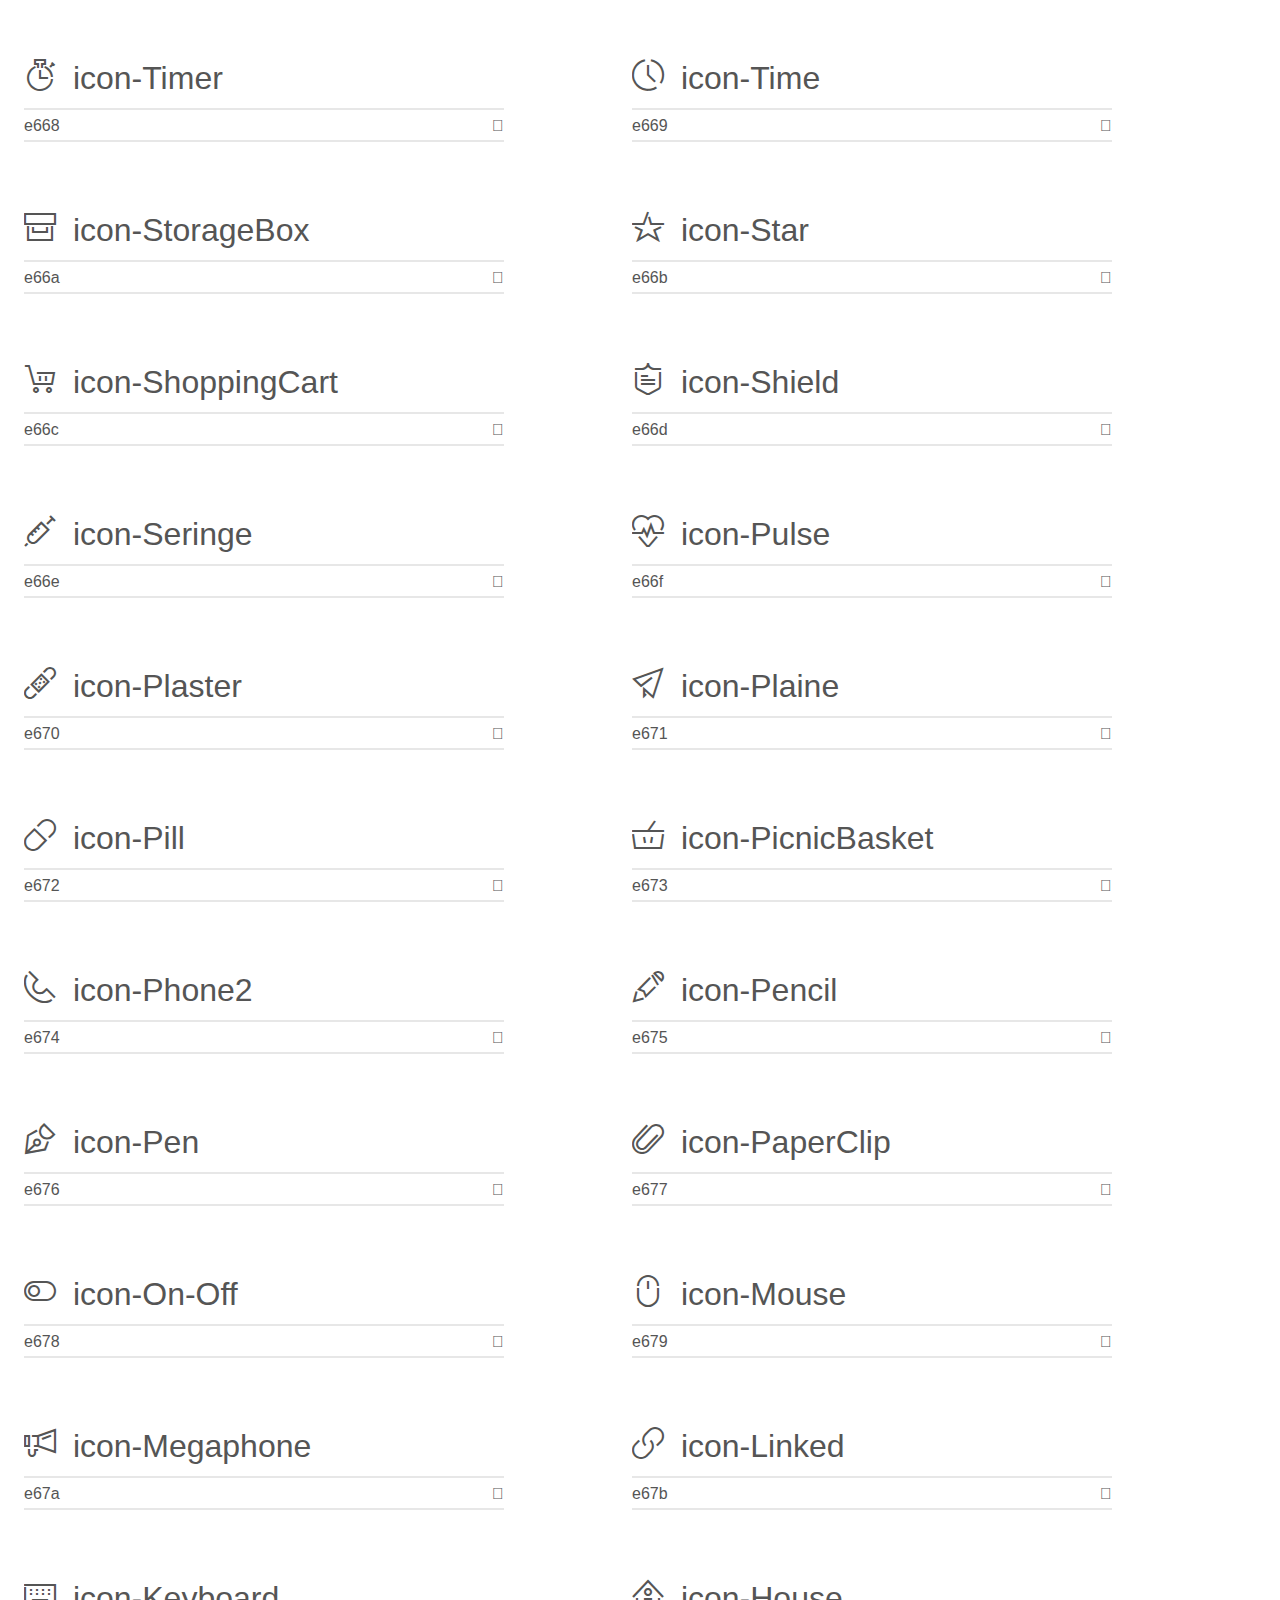
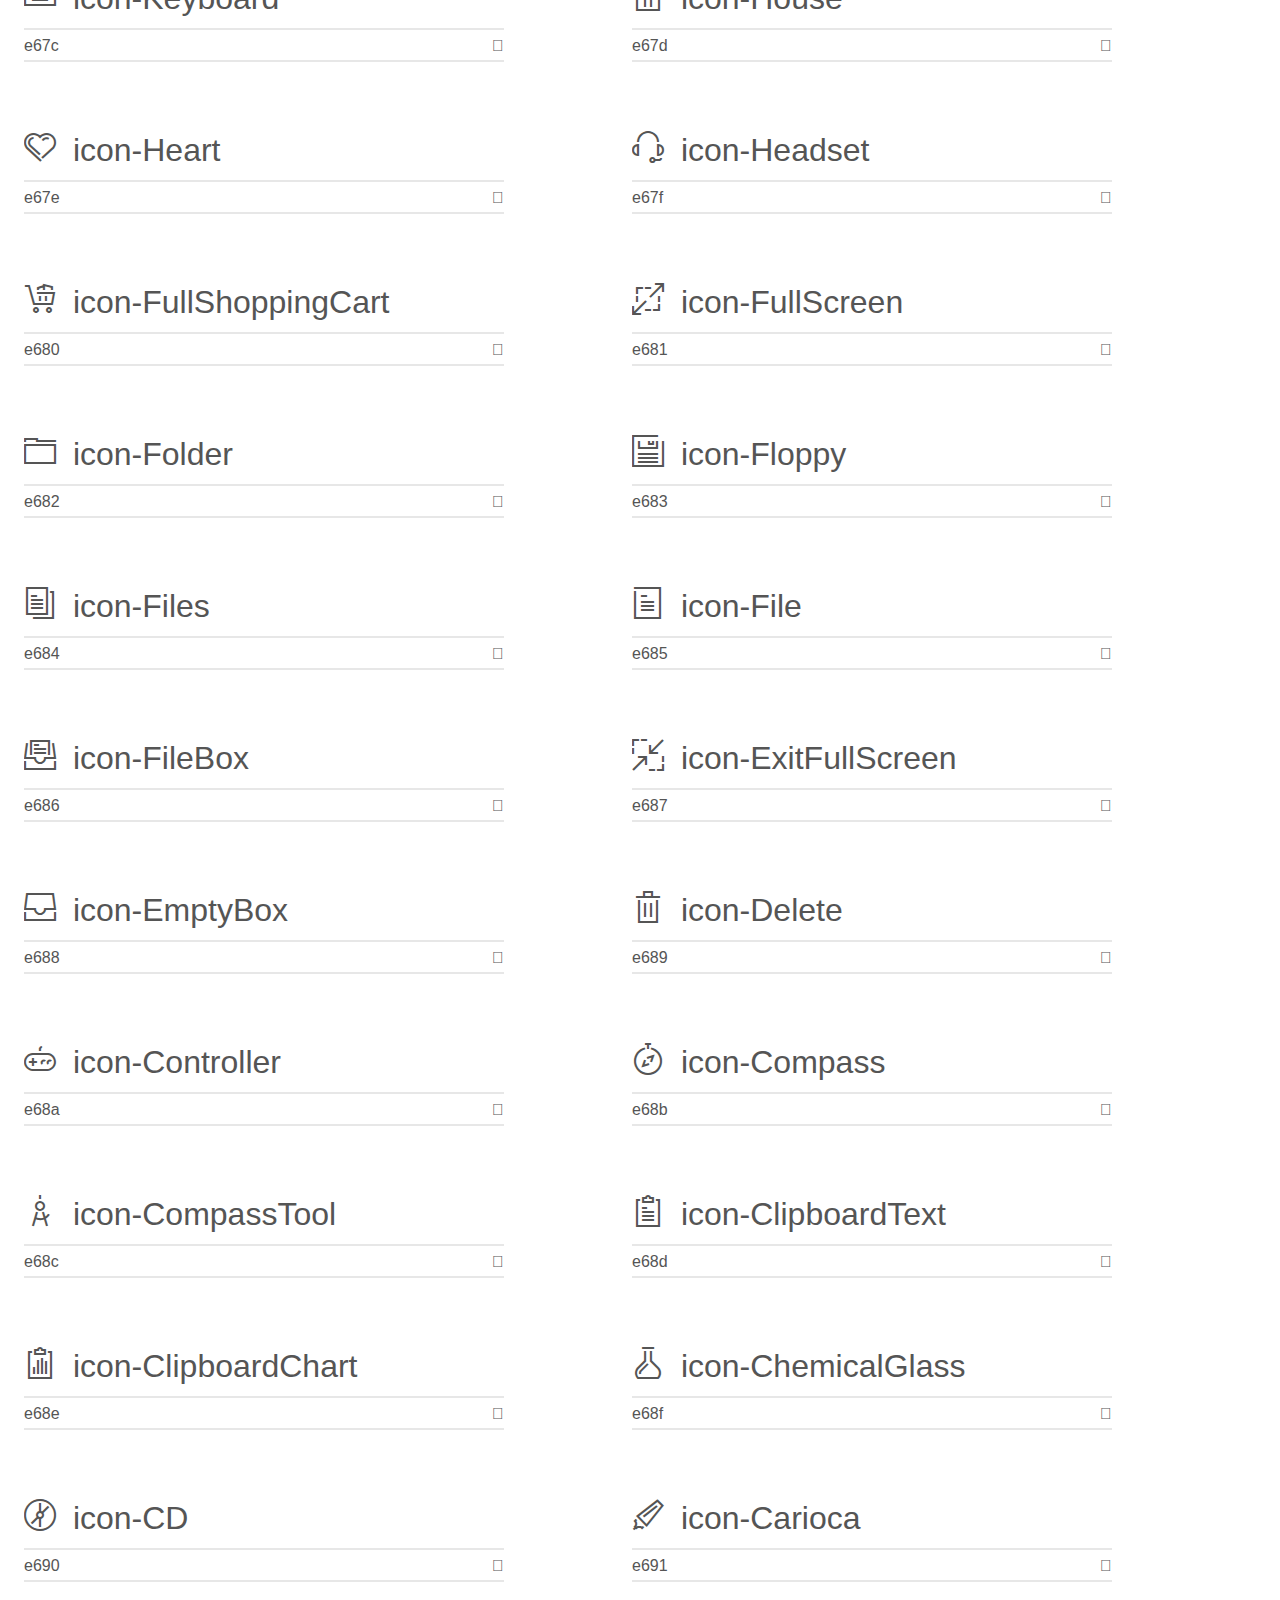
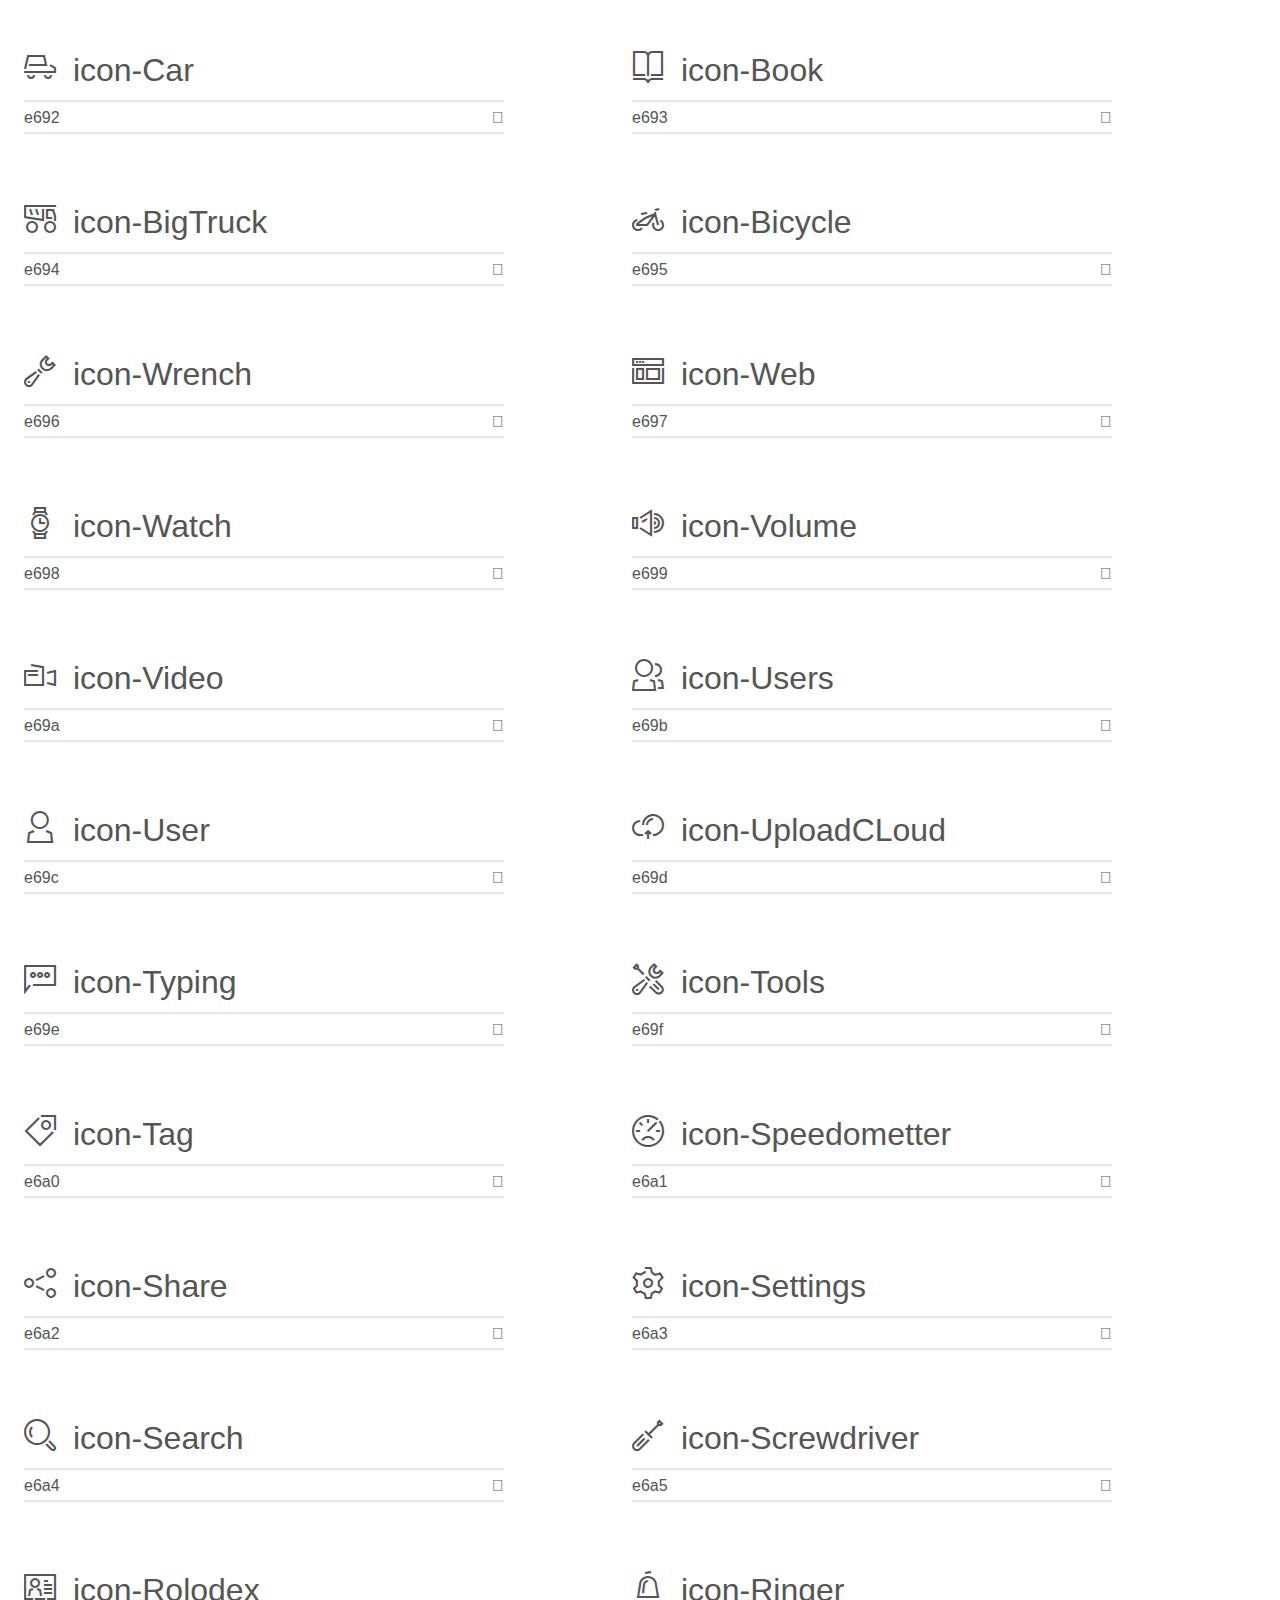
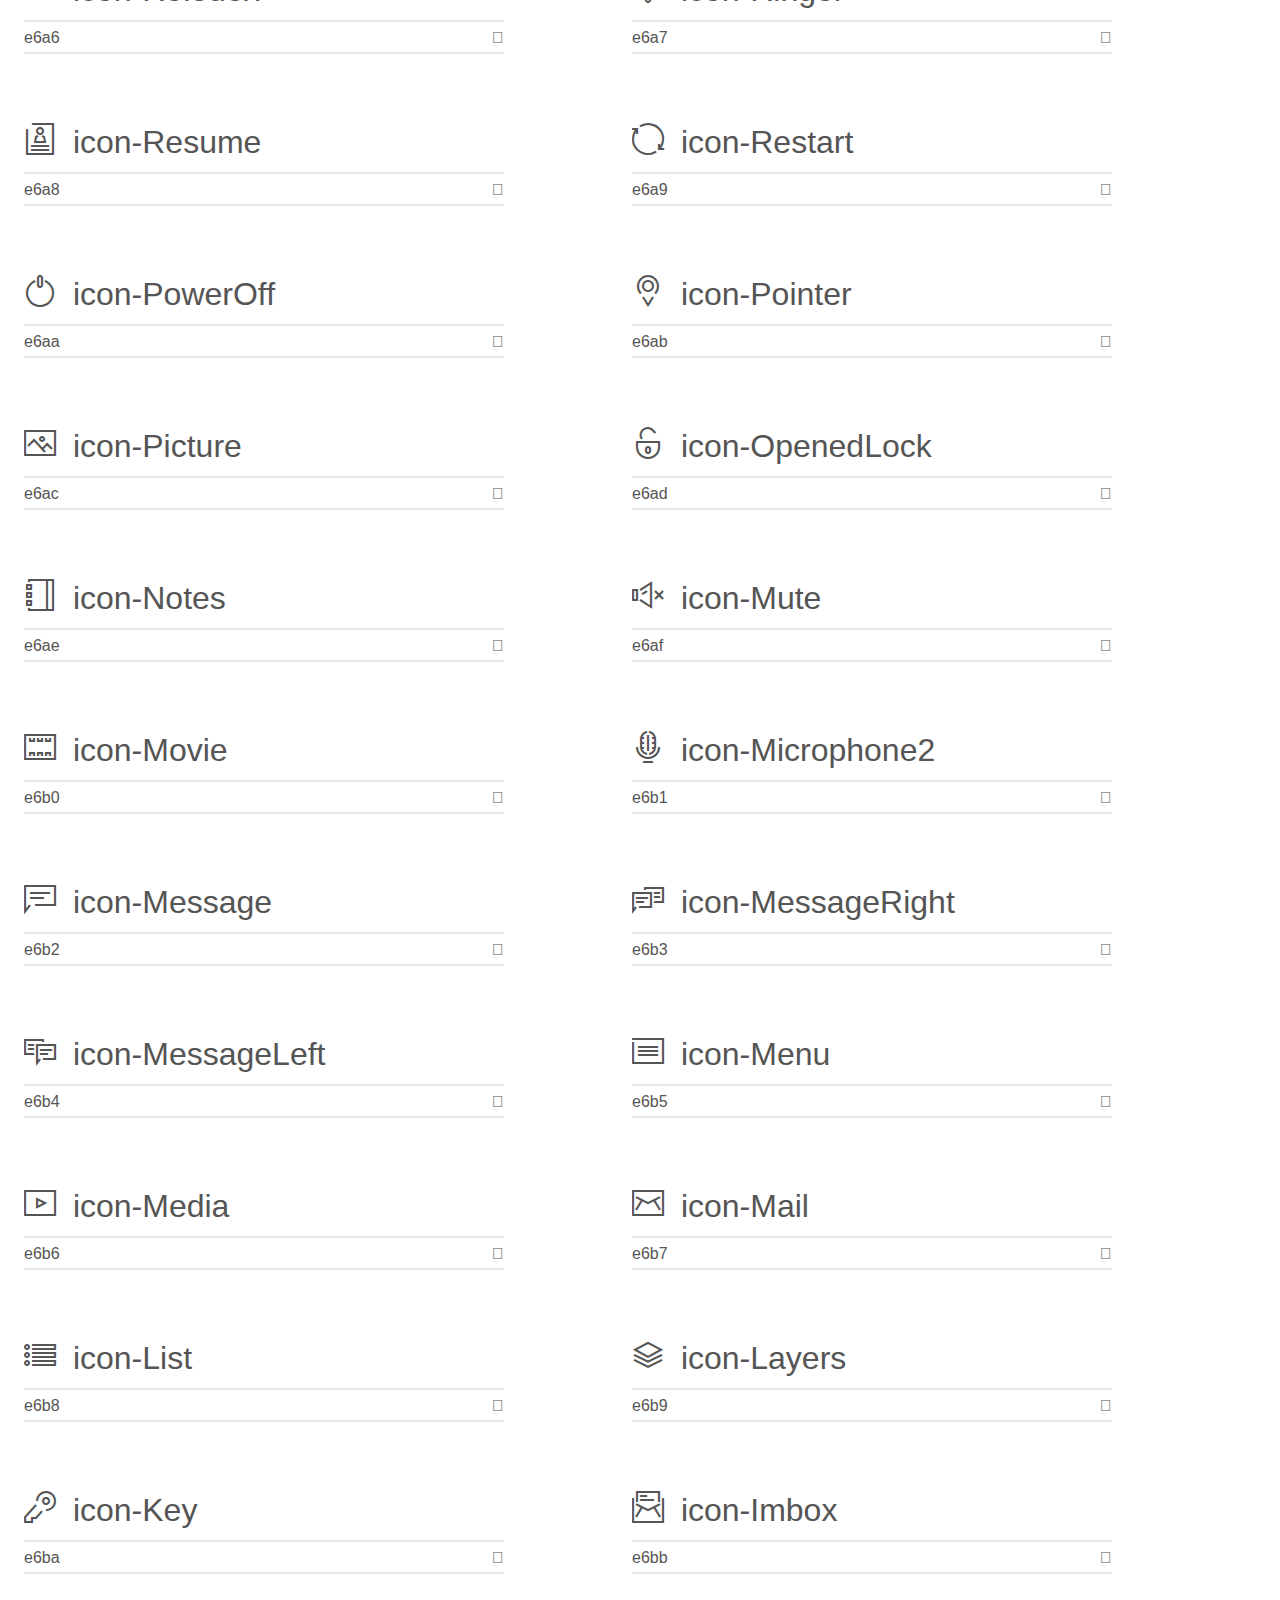
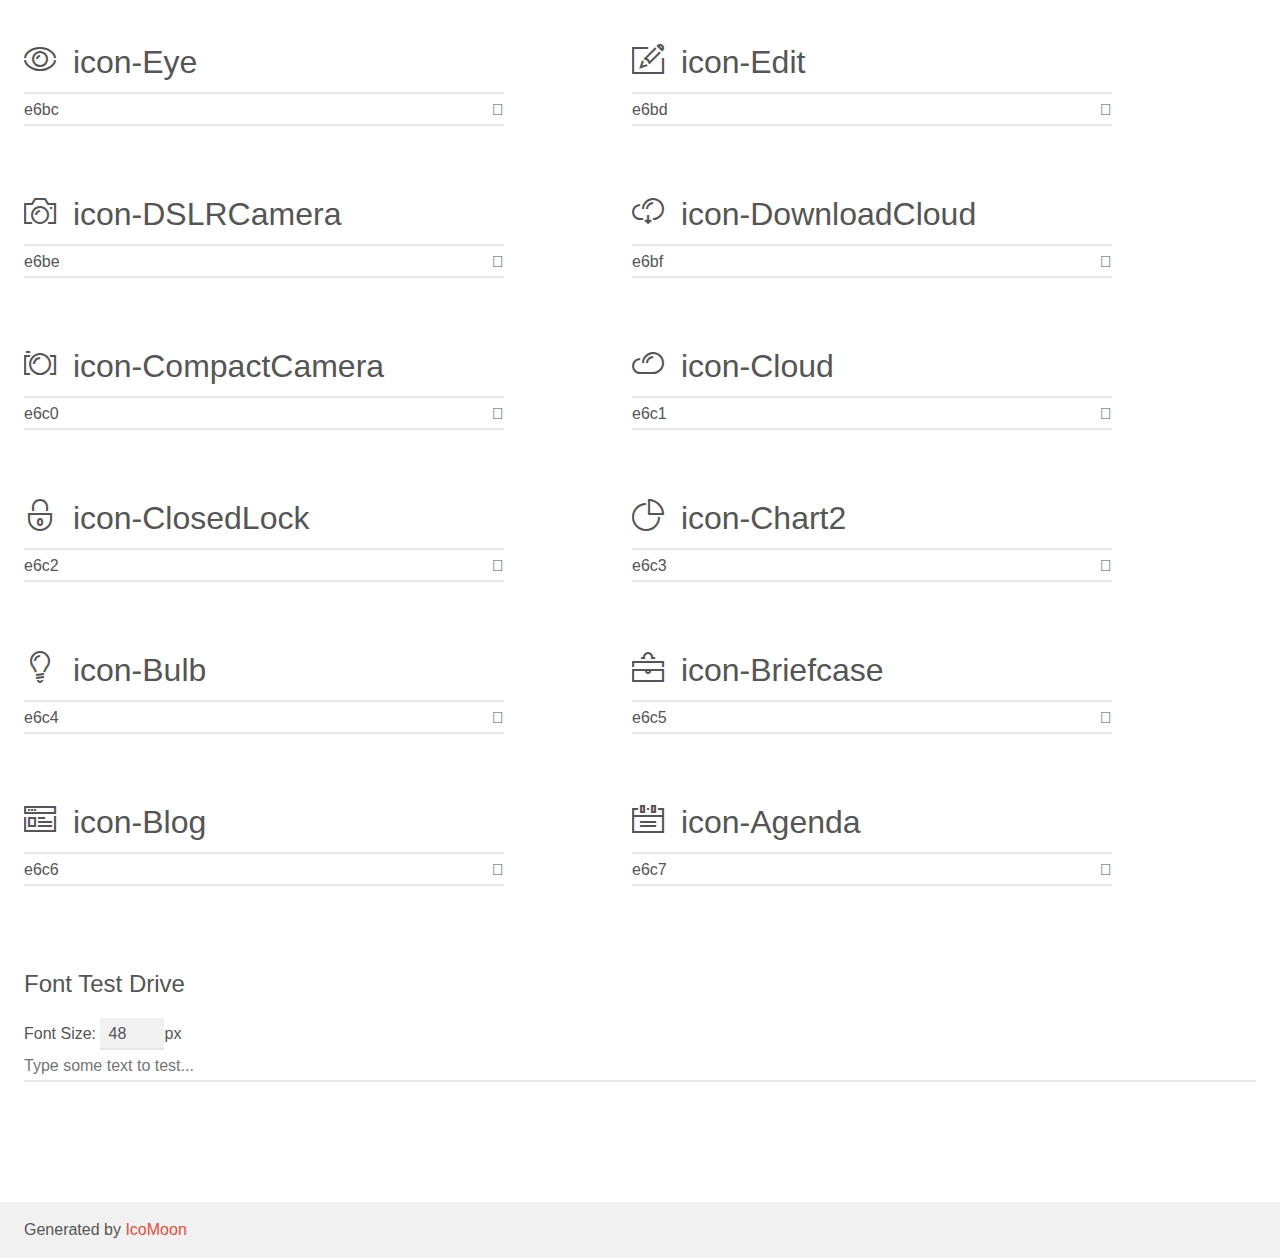
<file: assets/fonts/stroke/demo.html>
<!doctype html>
<html>

    <head>
        <meta charset="utf-8">
        <title>IcoMoon Demo</title>
        <meta name="description" content="An Icon Font Generated By IcoMoon.io">
        <meta name="viewport" content="width=device-width">
        <link rel="stylesheet" href="demo-files/demo.css">
        <link rel="stylesheet" href="style.css">
        <!--[if lt IE 8]><!-->
        <link rel="stylesheet" href="ie7/ie7.css">
        <!--<![endif]-->
    </head>

    <body>
        <div class="bgc1 clearfix">
            <h1 class="mhmm mvm"><span class="fgc1">Font Name:</span> Stroke-Gap-Icons <small class="fgc1">(Glyphs:&nbsp;200)</small></h1>
        </div>
        <div class="clearfix mhl ptl">
            <h1 class="mvm mtn bshadow fgc1">Grid Size: Unknown</h1>
            <div class="glyph fs1">
                <div class="clearfix bshadow0 pbs">
                    <span class="stroke icon-WorldWide"></span><span class="mls"> icon-WorldWide</span>
                </div>
                <fieldset class="fs0 size1of1 clearfix hidden-false">
                    <input type="text" readonly value="e600" class="unit size1of2" />
                    <input type="text" maxlength="1" readonly value="&#xe600;" class="unitRight size1of2 talign-right" />
                </fieldset>
                <div class="fs0 bshadow0 clearfix hidden-true">
                    <span class="unit pvs fgc1">liga: </span>
                    <input type="text" readonly value="" class="liga unitRight" />
                </div>
            </div>
            <div class="glyph fs1">
                <div class="clearfix bshadow0 pbs">
                    <span class="stroke icon-WorldGlobe"></span><span class="mls"> icon-WorldGlobe</span>
                </div>
                <fieldset class="fs0 size1of1 clearfix hidden-false">
                    <input type="text" readonly value="e601" class="unit size1of2" />
                    <input type="text" maxlength="1" readonly value="&#xe601;" class="unitRight size1of2 talign-right" />
                </fieldset>
                <div class="fs0 bshadow0 clearfix hidden-true">
                    <span class="unit pvs fgc1">liga: </span>
                    <input type="text" readonly value="" class="liga unitRight" />
                </div>
            </div>
            <div class="glyph fs1">
                <div class="clearfix bshadow0 pbs">
                    <span class="stroke icon-Underpants"></span><span class="mls"> icon-Underpants</span>
                </div>
                <fieldset class="fs0 size1of1 clearfix hidden-false">
                    <input type="text" readonly value="e602" class="unit size1of2" />
                    <input type="text" maxlength="1" readonly value="&#xe602;" class="unitRight size1of2 talign-right" />
                </fieldset>
                <div class="fs0 bshadow0 clearfix hidden-true">
                    <span class="unit pvs fgc1">liga: </span>
                    <input type="text" readonly value="" class="liga unitRight" />
                </div>
            </div>
            <div class="glyph fs1">
                <div class="clearfix bshadow0 pbs">
                    <span class="stroke icon-Tshirt"></span><span class="mls"> icon-Tshirt</span>
                </div>
                <fieldset class="fs0 size1of1 clearfix hidden-false">
                    <input type="text" readonly value="e603" class="unit size1of2" />
                    <input type="text" maxlength="1" readonly value="&#xe603;" class="unitRight size1of2 talign-right" />
                </fieldset>
                <div class="fs0 bshadow0 clearfix hidden-true">
                    <span class="unit pvs fgc1">liga: </span>
                    <input type="text" readonly value="" class="liga unitRight" />
                </div>
            </div>
            <div class="glyph fs1">
                <div class="clearfix bshadow0 pbs">
                    <span class="stroke icon-Trousers"></span><span class="mls"> icon-Trousers</span>
                </div>
                <fieldset class="fs0 size1of1 clearfix hidden-false">
                    <input type="text" readonly value="e604" class="unit size1of2" />
                    <input type="text" maxlength="1" readonly value="&#xe604;" class="unitRight size1of2 talign-right" />
                </fieldset>
                <div class="fs0 bshadow0 clearfix hidden-true">
                    <span class="unit pvs fgc1">liga: </span>
                    <input type="text" readonly value="" class="liga unitRight" />
                </div>
            </div>
            <div class="glyph fs1">
                <div class="clearfix bshadow0 pbs">
                    <span class="stroke icon-Tie"></span><span class="mls"> icon-Tie</span>
                </div>
                <fieldset class="fs0 size1of1 clearfix hidden-false">
                    <input type="text" readonly value="e605" class="unit size1of2" />
                    <input type="text" maxlength="1" readonly value="&#xe605;" class="unitRight size1of2 talign-right" />
                </fieldset>
                <div class="fs0 bshadow0 clearfix hidden-true">
                    <span class="unit pvs fgc1">liga: </span>
                    <input type="text" readonly value="" class="liga unitRight" />
                </div>
            </div>
            <div class="glyph fs1">
                <div class="clearfix bshadow0 pbs">
                    <span class="stroke icon-TennisBall"></span><span class="mls"> icon-TennisBall</span>
                </div>
                <fieldset class="fs0 size1of1 clearfix hidden-false">
                    <input type="text" readonly value="e606" class="unit size1of2" />
                    <input type="text" maxlength="1" readonly value="&#xe606;" class="unitRight size1of2 talign-right" />
                </fieldset>
                <div class="fs0 bshadow0 clearfix hidden-true">
                    <span class="unit pvs fgc1">liga: </span>
                    <input type="text" readonly value="" class="liga unitRight" />
                </div>
            </div>
            <div class="glyph fs1">
                <div class="clearfix bshadow0 pbs">
                    <span class="stroke icon-Telesocpe"></span><span class="mls"> icon-Telesocpe</span>
                </div>
                <fieldset class="fs0 size1of1 clearfix hidden-false">
                    <input type="text" readonly value="e607" class="unit size1of2" />
                    <input type="text" maxlength="1" readonly value="&#xe607;" class="unitRight size1of2 talign-right" />
                </fieldset>
                <div class="fs0 bshadow0 clearfix hidden-true">
                    <span class="unit pvs fgc1">liga: </span>
                    <input type="text" readonly value="" class="liga unitRight" />
                </div>
            </div>
            <div class="glyph fs1">
                <div class="clearfix bshadow0 pbs">
                    <span class="stroke icon-Stop"></span><span class="mls"> icon-Stop</span>
                </div>
                <fieldset class="fs0 size1of1 clearfix hidden-false">
                    <input type="text" readonly value="e608" class="unit size1of2" />
                    <input type="text" maxlength="1" readonly value="&#xe608;" class="unitRight size1of2 talign-right" />
                </fieldset>
                <div class="fs0 bshadow0 clearfix hidden-true">
                    <span class="unit pvs fgc1">liga: </span>
                    <input type="text" readonly value="" class="liga unitRight" />
                </div>
            </div>
            <div class="glyph fs1">
                <div class="clearfix bshadow0 pbs">
                    <span class="stroke icon-Starship"></span><span class="mls"> icon-Starship</span>
                </div>
                <fieldset class="fs0 size1of1 clearfix hidden-false">
                    <input type="text" readonly value="e609" class="unit size1of2" />
                    <input type="text" maxlength="1" readonly value="&#xe609;" class="unitRight size1of2 talign-right" />
                </fieldset>
                <div class="fs0 bshadow0 clearfix hidden-true">
                    <span class="unit pvs fgc1">liga: </span>
                    <input type="text" readonly value="" class="liga unitRight" />
                </div>
            </div>
            <div class="glyph fs1">
                <div class="clearfix bshadow0 pbs">
                    <span class="stroke icon-Starship2"></span><span class="mls"> icon-Starship2</span>
                </div>
                <fieldset class="fs0 size1of1 clearfix hidden-false">
                    <input type="text" readonly value="e60a" class="unit size1of2" />
                    <input type="text" maxlength="1" readonly value="&#xe60a;" class="unitRight size1of2 talign-right" />
                </fieldset>
                <div class="fs0 bshadow0 clearfix hidden-true">
                    <span class="unit pvs fgc1">liga: </span>
                    <input type="text" readonly value="" class="liga unitRight" />
                </div>
            </div>
            <div class="glyph fs1">
                <div class="clearfix bshadow0 pbs">
                    <span class="stroke icon-Speaker"></span><span class="mls"> icon-Speaker</span>
                </div>
                <fieldset class="fs0 size1of1 clearfix hidden-false">
                    <input type="text" readonly value="e60b" class="unit size1of2" />
                    <input type="text" maxlength="1" readonly value="&#xe60b;" class="unitRight size1of2 talign-right" />
                </fieldset>
                <div class="fs0 bshadow0 clearfix hidden-true">
                    <span class="unit pvs fgc1">liga: </span>
                    <input type="text" readonly value="" class="liga unitRight" />
                </div>
            </div>
            <div class="glyph fs1">
                <div class="clearfix bshadow0 pbs">
                    <span class="stroke icon-Speaker2"></span><span class="mls"> icon-Speaker2</span>
                </div>
                <fieldset class="fs0 size1of1 clearfix hidden-false">
                    <input type="text" readonly value="e60c" class="unit size1of2" />
                    <input type="text" maxlength="1" readonly value="&#xe60c;" class="unitRight size1of2 talign-right" />
                </fieldset>
                <div class="fs0 bshadow0 clearfix hidden-true">
                    <span class="unit pvs fgc1">liga: </span>
                    <input type="text" readonly value="" class="liga unitRight" />
                </div>
            </div>
            <div class="glyph fs1">
                <div class="clearfix bshadow0 pbs">
                    <span class="stroke icon-Soccer"></span><span class="mls"> icon-Soccer</span>
                </div>
                <fieldset class="fs0 size1of1 clearfix hidden-false">
                    <input type="text" readonly value="e60d" class="unit size1of2" />
                    <input type="text" maxlength="1" readonly value="&#xe60d;" class="unitRight size1of2 talign-right" />
                </fieldset>
                <div class="fs0 bshadow0 clearfix hidden-true">
                    <span class="unit pvs fgc1">liga: </span>
                    <input type="text" readonly value="" class="liga unitRight" />
                </div>
            </div>
            <div class="glyph fs1">
                <div class="clearfix bshadow0 pbs">
                    <span class="stroke icon-Snikers"></span><span class="mls"> icon-Snikers</span>
                </div>
                <fieldset class="fs0 size1of1 clearfix hidden-false">
                    <input type="text" readonly value="e60e" class="unit size1of2" />
                    <input type="text" maxlength="1" readonly value="&#xe60e;" class="unitRight size1of2 talign-right" />
                </fieldset>
                <div class="fs0 bshadow0 clearfix hidden-true">
                    <span class="unit pvs fgc1">liga: </span>
                    <input type="text" readonly value="" class="liga unitRight" />
                </div>
            </div>
            <div class="glyph fs1">
                <div class="clearfix bshadow0 pbs">
                    <span class="stroke icon-Scisors"></span><span class="mls"> icon-Scisors</span>
                </div>
                <fieldset class="fs0 size1of1 clearfix hidden-false">
                    <input type="text" readonly value="e60f" class="unit size1of2" />
                    <input type="text" maxlength="1" readonly value="&#xe60f;" class="unitRight size1of2 talign-right" />
                </fieldset>
                <div class="fs0 bshadow0 clearfix hidden-true">
                    <span class="unit pvs fgc1">liga: </span>
                    <input type="text" readonly value="" class="liga unitRight" />
                </div>
            </div>
            <div class="glyph fs1">
                <div class="clearfix bshadow0 pbs">
                    <span class="stroke icon-Puzzle"></span><span class="mls"> icon-Puzzle</span>
                </div>
                <fieldset class="fs0 size1of1 clearfix hidden-false">
                    <input type="text" readonly value="e610" class="unit size1of2" />
                    <input type="text" maxlength="1" readonly value="&#xe610;" class="unitRight size1of2 talign-right" />
                </fieldset>
                <div class="fs0 bshadow0 clearfix hidden-true">
                    <span class="unit pvs fgc1">liga: </span>
                    <input type="text" readonly value="" class="liga unitRight" />
                </div>
            </div>
            <div class="glyph fs1">
                <div class="clearfix bshadow0 pbs">
                    <span class="stroke icon-Printer"></span><span class="mls"> icon-Printer</span>
                </div>
                <fieldset class="fs0 size1of1 clearfix hidden-false">
                    <input type="text" readonly value="e611" class="unit size1of2" />
                    <input type="text" maxlength="1" readonly value="&#xe611;" class="unitRight size1of2 talign-right" />
                </fieldset>
                <div class="fs0 bshadow0 clearfix hidden-true">
                    <span class="unit pvs fgc1">liga: </span>
                    <input type="text" readonly value="" class="liga unitRight" />
                </div>
            </div>
            <div class="glyph fs1">
                <div class="clearfix bshadow0 pbs">
                    <span class="stroke icon-Pool"></span><span class="mls"> icon-Pool</span>
                </div>
                <fieldset class="fs0 size1of1 clearfix hidden-false">
                    <input type="text" readonly value="e612" class="unit size1of2" />
                    <input type="text" maxlength="1" readonly value="&#xe612;" class="unitRight size1of2 talign-right" />
                </fieldset>
                <div class="fs0 bshadow0 clearfix hidden-true">
                    <span class="unit pvs fgc1">liga: </span>
                    <input type="text" readonly value="" class="liga unitRight" />
                </div>
            </div>
            <div class="glyph fs1">
                <div class="clearfix bshadow0 pbs">
                    <span class="stroke icon-Podium"></span><span class="mls"> icon-Podium</span>
                </div>
                <fieldset class="fs0 size1of1 clearfix hidden-false">
                    <input type="text" readonly value="e613" class="unit size1of2" />
                    <input type="text" maxlength="1" readonly value="&#xe613;" class="unitRight size1of2 talign-right" />
                </fieldset>
                <div class="fs0 bshadow0 clearfix hidden-true">
                    <span class="unit pvs fgc1">liga: </span>
                    <input type="text" readonly value="" class="liga unitRight" />
                </div>
            </div>
            <div class="glyph fs1">
                <div class="clearfix bshadow0 pbs">
                    <span class="stroke icon-Play"></span><span class="mls"> icon-Play</span>
                </div>
                <fieldset class="fs0 size1of1 clearfix hidden-false">
                    <input type="text" readonly value="e614" class="unit size1of2" />
                    <input type="text" maxlength="1" readonly value="&#xe614;" class="unitRight size1of2 talign-right" />
                </fieldset>
                <div class="fs0 bshadow0 clearfix hidden-true">
                    <span class="unit pvs fgc1">liga: </span>
                    <input type="text" readonly value="" class="liga unitRight" />
                </div>
            </div>
            <div class="glyph fs1">
                <div class="clearfix bshadow0 pbs">
                    <span class="stroke icon-Planet"></span><span class="mls"> icon-Planet</span>
                </div>
                <fieldset class="fs0 size1of1 clearfix hidden-false">
                    <input type="text" readonly value="e615" class="unit size1of2" />
                    <input type="text" maxlength="1" readonly value="&#xe615;" class="unitRight size1of2 talign-right" />
                </fieldset>
                <div class="fs0 bshadow0 clearfix hidden-true">
                    <span class="unit pvs fgc1">liga: </span>
                    <input type="text" readonly value="" class="liga unitRight" />
                </div>
            </div>
            <div class="glyph fs1">
                <div class="clearfix bshadow0 pbs">
                    <span class="stroke icon-Pause"></span><span class="mls"> icon-Pause</span>
                </div>
                <fieldset class="fs0 size1of1 clearfix hidden-false">
                    <input type="text" readonly value="e616" class="unit size1of2" />
                    <input type="text" maxlength="1" readonly value="&#xe616;" class="unitRight size1of2 talign-right" />
                </fieldset>
                <div class="fs0 bshadow0 clearfix hidden-true">
                    <span class="unit pvs fgc1">liga: </span>
                    <input type="text" readonly value="" class="liga unitRight" />
                </div>
            </div>
            <div class="glyph fs1">
                <div class="clearfix bshadow0 pbs">
                    <span class="stroke icon-Next"></span><span class="mls"> icon-Next</span>
                </div>
                <fieldset class="fs0 size1of1 clearfix hidden-false">
                    <input type="text" readonly value="e617" class="unit size1of2" />
                    <input type="text" maxlength="1" readonly value="&#xe617;" class="unitRight size1of2 talign-right" />
                </fieldset>
                <div class="fs0 bshadow0 clearfix hidden-true">
                    <span class="unit pvs fgc1">liga: </span>
                    <input type="text" readonly value="" class="liga unitRight" />
                </div>
            </div>
            <div class="glyph fs1">
                <div class="clearfix bshadow0 pbs">
                    <span class="stroke icon-MusicNote2"></span><span class="mls"> icon-MusicNote2</span>
                </div>
                <fieldset class="fs0 size1of1 clearfix hidden-false">
                    <input type="text" readonly value="e618" class="unit size1of2" />
                    <input type="text" maxlength="1" readonly value="&#xe618;" class="unitRight size1of2 talign-right" />
                </fieldset>
                <div class="fs0 bshadow0 clearfix hidden-true">
                    <span class="unit pvs fgc1">liga: </span>
                    <input type="text" readonly value="" class="liga unitRight" />
                </div>
            </div>
            <div class="glyph fs1">
                <div class="clearfix bshadow0 pbs">
                    <span class="stroke icon-MusicNote"></span><span class="mls"> icon-MusicNote</span>
                </div>
                <fieldset class="fs0 size1of1 clearfix hidden-false">
                    <input type="text" readonly value="e619" class="unit size1of2" />
                    <input type="text" maxlength="1" readonly value="&#xe619;" class="unitRight size1of2 talign-right" />
                </fieldset>
                <div class="fs0 bshadow0 clearfix hidden-true">
                    <span class="unit pvs fgc1">liga: </span>
                    <input type="text" readonly value="" class="liga unitRight" />
                </div>
            </div>
            <div class="glyph fs1">
                <div class="clearfix bshadow0 pbs">
                    <span class="stroke icon-MusicMixer"></span><span class="mls"> icon-MusicMixer</span>
                </div>
                <fieldset class="fs0 size1of1 clearfix hidden-false">
                    <input type="text" readonly value="e61a" class="unit size1of2" />
                    <input type="text" maxlength="1" readonly value="&#xe61a;" class="unitRight size1of2 talign-right" />
                </fieldset>
                <div class="fs0 bshadow0 clearfix hidden-true">
                    <span class="unit pvs fgc1">liga: </span>
                    <input type="text" readonly value="" class="liga unitRight" />
                </div>
            </div>
            <div class="glyph fs1">
                <div class="clearfix bshadow0 pbs">
                    <span class="stroke icon-Microphone"></span><span class="mls"> icon-Microphone</span>
                </div>
                <fieldset class="fs0 size1of1 clearfix hidden-false">
                    <input type="text" readonly value="e61b" class="unit size1of2" />
                    <input type="text" maxlength="1" readonly value="&#xe61b;" class="unitRight size1of2 talign-right" />
                </fieldset>
                <div class="fs0 bshadow0 clearfix hidden-true">
                    <span class="unit pvs fgc1">liga: </span>
                    <input type="text" readonly value="" class="liga unitRight" />
                </div>
            </div>
            <div class="glyph fs1">
                <div class="clearfix bshadow0 pbs">
                    <span class="stroke icon-Medal"></span><span class="mls"> icon-Medal</span>
                </div>
                <fieldset class="fs0 size1of1 clearfix hidden-false">
                    <input type="text" readonly value="e61c" class="unit size1of2" />
                    <input type="text" maxlength="1" readonly value="&#xe61c;" class="unitRight size1of2 talign-right" />
                </fieldset>
                <div class="fs0 bshadow0 clearfix hidden-true">
                    <span class="unit pvs fgc1">liga: </span>
                    <input type="text" readonly value="" class="liga unitRight" />
                </div>
            </div>
            <div class="glyph fs1">
                <div class="clearfix bshadow0 pbs">
                    <span class="stroke icon-ManFigure"></span><span class="mls"> icon-ManFigure</span>
                </div>
                <fieldset class="fs0 size1of1 clearfix hidden-false">
                    <input type="text" readonly value="e61d" class="unit size1of2" />
                    <input type="text" maxlength="1" readonly value="&#xe61d;" class="unitRight size1of2 talign-right" />
                </fieldset>
                <div class="fs0 bshadow0 clearfix hidden-true">
                    <span class="unit pvs fgc1">liga: </span>
                    <input type="text" readonly value="" class="liga unitRight" />
                </div>
            </div>
            <div class="glyph fs1">
                <div class="clearfix bshadow0 pbs">
                    <span class="stroke icon-Magnet"></span><span class="mls"> icon-Magnet</span>
                </div>
                <fieldset class="fs0 size1of1 clearfix hidden-false">
                    <input type="text" readonly value="e61e" class="unit size1of2" />
                    <input type="text" maxlength="1" readonly value="&#xe61e;" class="unitRight size1of2 talign-right" />
                </fieldset>
                <div class="fs0 bshadow0 clearfix hidden-true">
                    <span class="unit pvs fgc1">liga: </span>
                    <input type="text" readonly value="" class="liga unitRight" />
                </div>
            </div>
            <div class="glyph fs1">
                <div class="clearfix bshadow0 pbs">
                    <span class="stroke icon-Like"></span><span class="mls"> icon-Like</span>
                </div>
                <fieldset class="fs0 size1of1 clearfix hidden-false">
                    <input type="text" readonly value="e61f" class="unit size1of2" />
                    <input type="text" maxlength="1" readonly value="&#xe61f;" class="unitRight size1of2 talign-right" />
                </fieldset>
                <div class="fs0 bshadow0 clearfix hidden-true">
                    <span class="unit pvs fgc1">liga: </span>
                    <input type="text" readonly value="" class="liga unitRight" />
                </div>
            </div>
            <div class="glyph fs1">
                <div class="clearfix bshadow0 pbs">
                    <span class="stroke icon-Hanger"></span><span class="mls"> icon-Hanger</span>
                </div>
                <fieldset class="fs0 size1of1 clearfix hidden-false">
                    <input type="text" readonly value="e620" class="unit size1of2" />
                    <input type="text" maxlength="1" readonly value="&#xe620;" class="unitRight size1of2 talign-right" />
                </fieldset>
                <div class="fs0 bshadow0 clearfix hidden-true">
                    <span class="unit pvs fgc1">liga: </span>
                    <input type="text" readonly value="" class="liga unitRight" />
                </div>
            </div>
            <div class="glyph fs1">
                <div class="clearfix bshadow0 pbs">
                    <span class="stroke icon-Handicap"></span><span class="mls"> icon-Handicap</span>
                </div>
                <fieldset class="fs0 size1of1 clearfix hidden-false">
                    <input type="text" readonly value="e621" class="unit size1of2" />
                    <input type="text" maxlength="1" readonly value="&#xe621;" class="unitRight size1of2 talign-right" />
                </fieldset>
                <div class="fs0 bshadow0 clearfix hidden-true">
                    <span class="unit pvs fgc1">liga: </span>
                    <input type="text" readonly value="" class="liga unitRight" />
                </div>
            </div>
            <div class="glyph fs1">
                <div class="clearfix bshadow0 pbs">
                    <span class="stroke icon-Forward"></span><span class="mls"> icon-Forward</span>
                </div>
                <fieldset class="fs0 size1of1 clearfix hidden-false">
                    <input type="text" readonly value="e622" class="unit size1of2" />
                    <input type="text" maxlength="1" readonly value="&#xe622;" class="unitRight size1of2 talign-right" />
                </fieldset>
                <div class="fs0 bshadow0 clearfix hidden-true">
                    <span class="unit pvs fgc1">liga: </span>
                    <input type="text" readonly value="" class="liga unitRight" />
                </div>
            </div>
            <div class="glyph fs1">
                <div class="clearfix bshadow0 pbs">
                    <span class="stroke icon-Footbal"></span><span class="mls"> icon-Footbal</span>
                </div>
                <fieldset class="fs0 size1of1 clearfix hidden-false">
                    <input type="text" readonly value="e623" class="unit size1of2" />
                    <input type="text" maxlength="1" readonly value="&#xe623;" class="unitRight size1of2 talign-right" />
                </fieldset>
                <div class="fs0 bshadow0 clearfix hidden-true">
                    <span class="unit pvs fgc1">liga: </span>
                    <input type="text" readonly value="" class="liga unitRight" />
                </div>
            </div>
            <div class="glyph fs1">
                <div class="clearfix bshadow0 pbs">
                    <span class="stroke icon-Flag"></span><span class="mls"> icon-Flag</span>
                </div>
                <fieldset class="fs0 size1of1 clearfix hidden-false">
                    <input type="text" readonly value="e624" class="unit size1of2" />
                    <input type="text" maxlength="1" readonly value="&#xe624;" class="unitRight size1of2 talign-right" />
                </fieldset>
                <div class="fs0 bshadow0 clearfix hidden-true">
                    <span class="unit pvs fgc1">liga: </span>
                    <input type="text" readonly value="" class="liga unitRight" />
                </div>
            </div>
            <div class="glyph fs1">
                <div class="clearfix bshadow0 pbs">
                    <span class="stroke icon-FemaleFigure"></span><span class="mls"> icon-FemaleFigure</span>
                </div>
                <fieldset class="fs0 size1of1 clearfix hidden-false">
                    <input type="text" readonly value="e625" class="unit size1of2" />
                    <input type="text" maxlength="1" readonly value="&#xe625;" class="unitRight size1of2 talign-right" />
                </fieldset>
                <div class="fs0 bshadow0 clearfix hidden-true">
                    <span class="unit pvs fgc1">liga: </span>
                    <input type="text" readonly value="" class="liga unitRight" />
                </div>
            </div>
            <div class="glyph fs1">
                <div class="clearfix bshadow0 pbs">
                    <span class="stroke icon-Dislike"></span><span class="mls"> icon-Dislike</span>
                </div>
                <fieldset class="fs0 size1of1 clearfix hidden-false">
                    <input type="text" readonly value="e626" class="unit size1of2" />
                    <input type="text" maxlength="1" readonly value="&#xe626;" class="unitRight size1of2 talign-right" />
                </fieldset>
                <div class="fs0 bshadow0 clearfix hidden-true">
                    <span class="unit pvs fgc1">liga: </span>
                    <input type="text" readonly value="" class="liga unitRight" />
                </div>
            </div>
            <div class="glyph fs1">
                <div class="clearfix bshadow0 pbs">
                    <span class="stroke icon-DiamondRing"></span><span class="mls"> icon-DiamondRing</span>
                </div>
                <fieldset class="fs0 size1of1 clearfix hidden-false">
                    <input type="text" readonly value="e627" class="unit size1of2" />
                    <input type="text" maxlength="1" readonly value="&#xe627;" class="unitRight size1of2 talign-right" />
                </fieldset>
                <div class="fs0 bshadow0 clearfix hidden-true">
                    <span class="unit pvs fgc1">liga: </span>
                    <input type="text" readonly value="" class="liga unitRight" />
                </div>
            </div>
            <div class="glyph fs1">
                <div class="clearfix bshadow0 pbs">
                    <span class="stroke icon-Cup"></span><span class="mls"> icon-Cup</span>
                </div>
                <fieldset class="fs0 size1of1 clearfix hidden-false">
                    <input type="text" readonly value="e628" class="unit size1of2" />
                    <input type="text" maxlength="1" readonly value="&#xe628;" class="unitRight size1of2 talign-right" />
                </fieldset>
                <div class="fs0 bshadow0 clearfix hidden-true">
                    <span class="unit pvs fgc1">liga: </span>
                    <input type="text" readonly value="" class="liga unitRight" />
                </div>
            </div>
            <div class="glyph fs1">
                <div class="clearfix bshadow0 pbs">
                    <span class="stroke icon-Crown"></span><span class="mls"> icon-Crown</span>
                </div>
                <fieldset class="fs0 size1of1 clearfix hidden-false">
                    <input type="text" readonly value="e629" class="unit size1of2" />
                    <input type="text" maxlength="1" readonly value="&#xe629;" class="unitRight size1of2 talign-right" />
                </fieldset>
                <div class="fs0 bshadow0 clearfix hidden-true">
                    <span class="unit pvs fgc1">liga: </span>
                    <input type="text" readonly value="" class="liga unitRight" />
                </div>
            </div>
            <div class="glyph fs1">
                <div class="clearfix bshadow0 pbs">
                    <span class="stroke icon-Column"></span><span class="mls"> icon-Column</span>
                </div>
                <fieldset class="fs0 size1of1 clearfix hidden-false">
                    <input type="text" readonly value="e62a" class="unit size1of2" />
                    <input type="text" maxlength="1" readonly value="&#xe62a;" class="unitRight size1of2 talign-right" />
                </fieldset>
                <div class="fs0 bshadow0 clearfix hidden-true">
                    <span class="unit pvs fgc1">liga: </span>
                    <input type="text" readonly value="" class="liga unitRight" />
                </div>
            </div>
            <div class="glyph fs1">
                <div class="clearfix bshadow0 pbs">
                    <span class="stroke icon-Click"></span><span class="mls"> icon-Click</span>
                </div>
                <fieldset class="fs0 size1of1 clearfix hidden-false">
                    <input type="text" readonly value="e62b" class="unit size1of2" />
                    <input type="text" maxlength="1" readonly value="&#xe62b;" class="unitRight size1of2 talign-right" />
                </fieldset>
                <div class="fs0 bshadow0 clearfix hidden-true">
                    <span class="unit pvs fgc1">liga: </span>
                    <input type="text" readonly value="" class="liga unitRight" />
                </div>
            </div>
            <div class="glyph fs1">
                <div class="clearfix bshadow0 pbs">
                    <span class="stroke icon-Cassette"></span><span class="mls"> icon-Cassette</span>
                </div>
                <fieldset class="fs0 size1of1 clearfix hidden-false">
                    <input type="text" readonly value="e62c" class="unit size1of2" />
                    <input type="text" maxlength="1" readonly value="&#xe62c;" class="unitRight size1of2 talign-right" />
                </fieldset>
                <div class="fs0 bshadow0 clearfix hidden-true">
                    <span class="unit pvs fgc1">liga: </span>
                    <input type="text" readonly value="" class="liga unitRight" />
                </div>
            </div>
            <div class="glyph fs1">
                <div class="clearfix bshadow0 pbs">
                    <span class="stroke icon-Bomb"></span><span class="mls"> icon-Bomb</span>
                </div>
                <fieldset class="fs0 size1of1 clearfix hidden-false">
                    <input type="text" readonly value="e62d" class="unit size1of2" />
                    <input type="text" maxlength="1" readonly value="&#xe62d;" class="unitRight size1of2 talign-right" />
                </fieldset>
                <div class="fs0 bshadow0 clearfix hidden-true">
                    <span class="unit pvs fgc1">liga: </span>
                    <input type="text" readonly value="" class="liga unitRight" />
                </div>
            </div>
            <div class="glyph fs1">
                <div class="clearfix bshadow0 pbs">
                    <span class="stroke icon-BatteryLow"></span><span class="mls"> icon-BatteryLow</span>
                </div>
                <fieldset class="fs0 size1of1 clearfix hidden-false">
                    <input type="text" readonly value="e62e" class="unit size1of2" />
                    <input type="text" maxlength="1" readonly value="&#xe62e;" class="unitRight size1of2 talign-right" />
                </fieldset>
                <div class="fs0 bshadow0 clearfix hidden-true">
                    <span class="unit pvs fgc1">liga: </span>
                    <input type="text" readonly value="" class="liga unitRight" />
                </div>
            </div>
            <div class="glyph fs1">
                <div class="clearfix bshadow0 pbs">
                    <span class="stroke icon-BatteryFull"></span><span class="mls"> icon-BatteryFull</span>
                </div>
                <fieldset class="fs0 size1of1 clearfix hidden-false">
                    <input type="text" readonly value="e62f" class="unit size1of2" />
                    <input type="text" maxlength="1" readonly value="&#xe62f;" class="unitRight size1of2 talign-right" />
                </fieldset>
                <div class="fs0 bshadow0 clearfix hidden-true">
                    <span class="unit pvs fgc1">liga: </span>
                    <input type="text" readonly value="" class="liga unitRight" />
                </div>
            </div>
            <div class="glyph fs1">
                <div class="clearfix bshadow0 pbs">
                    <span class="stroke icon-Bascketball"></span><span class="mls"> icon-Bascketball</span>
                </div>
                <fieldset class="fs0 size1of1 clearfix hidden-false">
                    <input type="text" readonly value="e630" class="unit size1of2" />
                    <input type="text" maxlength="1" readonly value="&#xe630;" class="unitRight size1of2 talign-right" />
                </fieldset>
                <div class="fs0 bshadow0 clearfix hidden-true">
                    <span class="unit pvs fgc1">liga: </span>
                    <input type="text" readonly value="" class="liga unitRight" />
                </div>
            </div>
            <div class="glyph fs1">
                <div class="clearfix bshadow0 pbs">
                    <span class="stroke icon-Astronaut"></span><span class="mls"> icon-Astronaut</span>
                </div>
                <fieldset class="fs0 size1of1 clearfix hidden-false">
                    <input type="text" readonly value="e631" class="unit size1of2" />
                    <input type="text" maxlength="1" readonly value="&#xe631;" class="unitRight size1of2 talign-right" />
                </fieldset>
                <div class="fs0 bshadow0 clearfix hidden-true">
                    <span class="unit pvs fgc1">liga: </span>
                    <input type="text" readonly value="" class="liga unitRight" />
                </div>
            </div>
            <div class="glyph fs1">
                <div class="clearfix bshadow0 pbs">
                    <span class="stroke icon-WineGlass"></span><span class="mls"> icon-WineGlass</span>
                </div>
                <fieldset class="fs0 size1of1 clearfix hidden-false">
                    <input type="text" readonly value="e632" class="unit size1of2" />
                    <input type="text" maxlength="1" readonly value="&#xe632;" class="unitRight size1of2 talign-right" />
                </fieldset>
                <div class="fs0 bshadow0 clearfix hidden-true">
                    <span class="unit pvs fgc1">liga: </span>
                    <input type="text" readonly value="" class="liga unitRight" />
                </div>
            </div>
            <div class="glyph fs1">
                <div class="clearfix bshadow0 pbs">
                    <span class="stroke icon-Water"></span><span class="mls"> icon-Water</span>
                </div>
                <fieldset class="fs0 size1of1 clearfix hidden-false">
                    <input type="text" readonly value="e633" class="unit size1of2" />
                    <input type="text" maxlength="1" readonly value="&#xe633;" class="unitRight size1of2 talign-right" />
                </fieldset>
                <div class="fs0 bshadow0 clearfix hidden-true">
                    <span class="unit pvs fgc1">liga: </span>
                    <input type="text" readonly value="" class="liga unitRight" />
                </div>
            </div>
            <div class="glyph fs1">
                <div class="clearfix bshadow0 pbs">
                    <span class="stroke icon-Wallet"></span><span class="mls"> icon-Wallet</span>
                </div>
                <fieldset class="fs0 size1of1 clearfix hidden-false">
                    <input type="text" readonly value="e634" class="unit size1of2" />
                    <input type="text" maxlength="1" readonly value="&#xe634;" class="unitRight size1of2 talign-right" />
                </fieldset>
                <div class="fs0 bshadow0 clearfix hidden-true">
                    <span class="unit pvs fgc1">liga: </span>
                    <input type="text" readonly value="" class="liga unitRight" />
                </div>
            </div>
            <div class="glyph fs1">
                <div class="clearfix bshadow0 pbs">
                    <span class="stroke icon-Umbrella"></span><span class="mls"> icon-Umbrella</span>
                </div>
                <fieldset class="fs0 size1of1 clearfix hidden-false">
                    <input type="text" readonly value="e635" class="unit size1of2" />
                    <input type="text" maxlength="1" readonly value="&#xe635;" class="unitRight size1of2 talign-right" />
                </fieldset>
                <div class="fs0 bshadow0 clearfix hidden-true">
                    <span class="unit pvs fgc1">liga: </span>
                    <input type="text" readonly value="" class="liga unitRight" />
                </div>
            </div>
            <div class="glyph fs1">
                <div class="clearfix bshadow0 pbs">
                    <span class="stroke icon-TV"></span><span class="mls"> icon-TV</span>
                </div>
                <fieldset class="fs0 size1of1 clearfix hidden-false">
                    <input type="text" readonly value="e636" class="unit size1of2" />
                    <input type="text" maxlength="1" readonly value="&#xe636;" class="unitRight size1of2 talign-right" />
                </fieldset>
                <div class="fs0 bshadow0 clearfix hidden-true">
                    <span class="unit pvs fgc1">liga: </span>
                    <input type="text" readonly value="" class="liga unitRight" />
                </div>
            </div>
            <div class="glyph fs1">
                <div class="clearfix bshadow0 pbs">
                    <span class="stroke icon-TeaMug"></span><span class="mls"> icon-TeaMug</span>
                </div>
                <fieldset class="fs0 size1of1 clearfix hidden-false">
                    <input type="text" readonly value="e637" class="unit size1of2" />
                    <input type="text" maxlength="1" readonly value="&#xe637;" class="unitRight size1of2 talign-right" />
                </fieldset>
                <div class="fs0 bshadow0 clearfix hidden-true">
                    <span class="unit pvs fgc1">liga: </span>
                    <input type="text" readonly value="" class="liga unitRight" />
                </div>
            </div>
            <div class="glyph fs1">
                <div class="clearfix bshadow0 pbs">
                    <span class="stroke icon-Tablet"></span><span class="mls"> icon-Tablet</span>
                </div>
                <fieldset class="fs0 size1of1 clearfix hidden-false">
                    <input type="text" readonly value="e638" class="unit size1of2" />
                    <input type="text" maxlength="1" readonly value="&#xe638;" class="unitRight size1of2 talign-right" />
                </fieldset>
                <div class="fs0 bshadow0 clearfix hidden-true">
                    <span class="unit pvs fgc1">liga: </span>
                    <input type="text" readonly value="" class="liga unitRight" />
                </div>
            </div>
            <div class="glyph fs1">
                <div class="clearfix bshadow0 pbs">
                    <span class="stroke icon-Soda"></span><span class="mls"> icon-Soda</span>
                </div>
                <fieldset class="fs0 size1of1 clearfix hidden-false">
                    <input type="text" readonly value="e639" class="unit size1of2" />
                    <input type="text" maxlength="1" readonly value="&#xe639;" class="unitRight size1of2 talign-right" />
                </fieldset>
                <div class="fs0 bshadow0 clearfix hidden-true">
                    <span class="unit pvs fgc1">liga: </span>
                    <input type="text" readonly value="" class="liga unitRight" />
                </div>
            </div>
            <div class="glyph fs1">
                <div class="clearfix bshadow0 pbs">
                    <span class="stroke icon-SodaCan"></span><span class="mls"> icon-SodaCan</span>
                </div>
                <fieldset class="fs0 size1of1 clearfix hidden-false">
                    <input type="text" readonly value="e63a" class="unit size1of2" />
                    <input type="text" maxlength="1" readonly value="&#xe63a;" class="unitRight size1of2 talign-right" />
                </fieldset>
                <div class="fs0 bshadow0 clearfix hidden-true">
                    <span class="unit pvs fgc1">liga: </span>
                    <input type="text" readonly value="" class="liga unitRight" />
                </div>
            </div>
            <div class="glyph fs1">
                <div class="clearfix bshadow0 pbs">
                    <span class="stroke icon-SimCard"></span><span class="mls"> icon-SimCard</span>
                </div>
                <fieldset class="fs0 size1of1 clearfix hidden-false">
                    <input type="text" readonly value="e63b" class="unit size1of2" />
                    <input type="text" maxlength="1" readonly value="&#xe63b;" class="unitRight size1of2 talign-right" />
                </fieldset>
                <div class="fs0 bshadow0 clearfix hidden-true">
                    <span class="unit pvs fgc1">liga: </span>
                    <input type="text" readonly value="" class="liga unitRight" />
                </div>
            </div>
            <div class="glyph fs1">
                <div class="clearfix bshadow0 pbs">
                    <span class="stroke icon-Signal"></span><span class="mls"> icon-Signal</span>
                </div>
                <fieldset class="fs0 size1of1 clearfix hidden-false">
                    <input type="text" readonly value="e63c" class="unit size1of2" />
                    <input type="text" maxlength="1" readonly value="&#xe63c;" class="unitRight size1of2 talign-right" />
                </fieldset>
                <div class="fs0 bshadow0 clearfix hidden-true">
                    <span class="unit pvs fgc1">liga: </span>
                    <input type="text" readonly value="" class="liga unitRight" />
                </div>
            </div>
            <div class="glyph fs1">
                <div class="clearfix bshadow0 pbs">
                    <span class="stroke icon-Shaker"></span><span class="mls"> icon-Shaker</span>
                </div>
                <fieldset class="fs0 size1of1 clearfix hidden-false">
                    <input type="text" readonly value="e63d" class="unit size1of2" />
                    <input type="text" maxlength="1" readonly value="&#xe63d;" class="unitRight size1of2 talign-right" />
                </fieldset>
                <div class="fs0 bshadow0 clearfix hidden-true">
                    <span class="unit pvs fgc1">liga: </span>
                    <input type="text" readonly value="" class="liga unitRight" />
                </div>
            </div>
            <div class="glyph fs1">
                <div class="clearfix bshadow0 pbs">
                    <span class="stroke icon-Radio"></span><span class="mls"> icon-Radio</span>
                </div>
                <fieldset class="fs0 size1of1 clearfix hidden-false">
                    <input type="text" readonly value="e63e" class="unit size1of2" />
                    <input type="text" maxlength="1" readonly value="&#xe63e;" class="unitRight size1of2 talign-right" />
                </fieldset>
                <div class="fs0 bshadow0 clearfix hidden-true">
                    <span class="unit pvs fgc1">liga: </span>
                    <input type="text" readonly value="" class="liga unitRight" />
                </div>
            </div>
            <div class="glyph fs1">
                <div class="clearfix bshadow0 pbs">
                    <span class="stroke icon-Pizza"></span><span class="mls"> icon-Pizza</span>
                </div>
                <fieldset class="fs0 size1of1 clearfix hidden-false">
                    <input type="text" readonly value="e63f" class="unit size1of2" />
                    <input type="text" maxlength="1" readonly value="&#xe63f;" class="unitRight size1of2 talign-right" />
                </fieldset>
                <div class="fs0 bshadow0 clearfix hidden-true">
                    <span class="unit pvs fgc1">liga: </span>
                    <input type="text" readonly value="" class="liga unitRight" />
                </div>
            </div>
            <div class="glyph fs1">
                <div class="clearfix bshadow0 pbs">
                    <span class="stroke icon-Phone"></span><span class="mls"> icon-Phone</span>
                </div>
                <fieldset class="fs0 size1of1 clearfix hidden-false">
                    <input type="text" readonly value="e640" class="unit size1of2" />
                    <input type="text" maxlength="1" readonly value="&#xe640;" class="unitRight size1of2 talign-right" />
                </fieldset>
                <div class="fs0 bshadow0 clearfix hidden-true">
                    <span class="unit pvs fgc1">liga: </span>
                    <input type="text" readonly value="" class="liga unitRight" />
                </div>
            </div>
            <div class="glyph fs1">
                <div class="clearfix bshadow0 pbs">
                    <span class="stroke icon-Notebook"></span><span class="mls"> icon-Notebook</span>
                </div>
                <fieldset class="fs0 size1of1 clearfix hidden-false">
                    <input type="text" readonly value="e641" class="unit size1of2" />
                    <input type="text" maxlength="1" readonly value="&#xe641;" class="unitRight size1of2 talign-right" />
                </fieldset>
                <div class="fs0 bshadow0 clearfix hidden-true">
                    <span class="unit pvs fgc1">liga: </span>
                    <input type="text" readonly value="" class="liga unitRight" />
                </div>
            </div>
            <div class="glyph fs1">
                <div class="clearfix bshadow0 pbs">
                    <span class="stroke icon-Mug"></span><span class="mls"> icon-Mug</span>
                </div>
                <fieldset class="fs0 size1of1 clearfix hidden-false">
                    <input type="text" readonly value="e642" class="unit size1of2" />
                    <input type="text" maxlength="1" readonly value="&#xe642;" class="unitRight size1of2 talign-right" />
                </fieldset>
                <div class="fs0 bshadow0 clearfix hidden-true">
                    <span class="unit pvs fgc1">liga: </span>
                    <input type="text" readonly value="" class="liga unitRight" />
                </div>
            </div>
            <div class="glyph fs1">
                <div class="clearfix bshadow0 pbs">
                    <span class="stroke icon-Mastercard"></span><span class="mls"> icon-Mastercard</span>
                </div>
                <fieldset class="fs0 size1of1 clearfix hidden-false">
                    <input type="text" readonly value="e643" class="unit size1of2" />
                    <input type="text" maxlength="1" readonly value="&#xe643;" class="unitRight size1of2 talign-right" />
                </fieldset>
                <div class="fs0 bshadow0 clearfix hidden-true">
                    <span class="unit pvs fgc1">liga: </span>
                    <input type="text" readonly value="" class="liga unitRight" />
                </div>
            </div>
            <div class="glyph fs1">
                <div class="clearfix bshadow0 pbs">
                    <span class="stroke icon-Ipod"></span><span class="mls"> icon-Ipod</span>
                </div>
                <fieldset class="fs0 size1of1 clearfix hidden-false">
                    <input type="text" readonly value="e644" class="unit size1of2" />
                    <input type="text" maxlength="1" readonly value="&#xe644;" class="unitRight size1of2 talign-right" />
                </fieldset>
                <div class="fs0 bshadow0 clearfix hidden-true">
                    <span class="unit pvs fgc1">liga: </span>
                    <input type="text" readonly value="" class="liga unitRight" />
                </div>
            </div>
            <div class="glyph fs1">
                <div class="clearfix bshadow0 pbs">
                    <span class="stroke icon-Info"></span><span class="mls"> icon-Info</span>
                </div>
                <fieldset class="fs0 size1of1 clearfix hidden-false">
                    <input type="text" readonly value="e645" class="unit size1of2" />
                    <input type="text" maxlength="1" readonly value="&#xe645;" class="unitRight size1of2 talign-right" />
                </fieldset>
                <div class="fs0 bshadow0 clearfix hidden-true">
                    <span class="unit pvs fgc1">liga: </span>
                    <input type="text" readonly value="" class="liga unitRight" />
                </div>
            </div>
            <div class="glyph fs1">
                <div class="clearfix bshadow0 pbs">
                    <span class="stroke icon-Icecream2"></span><span class="mls"> icon-Icecream2</span>
                </div>
                <fieldset class="fs0 size1of1 clearfix hidden-false">
                    <input type="text" readonly value="e646" class="unit size1of2" />
                    <input type="text" maxlength="1" readonly value="&#xe646;" class="unitRight size1of2 talign-right" />
                </fieldset>
                <div class="fs0 bshadow0 clearfix hidden-true">
                    <span class="unit pvs fgc1">liga: </span>
                    <input type="text" readonly value="" class="liga unitRight" />
                </div>
            </div>
            <div class="glyph fs1">
                <div class="clearfix bshadow0 pbs">
                    <span class="stroke icon-Icecream1"></span><span class="mls"> icon-Icecream1</span>
                </div>
                <fieldset class="fs0 size1of1 clearfix hidden-false">
                    <input type="text" readonly value="e647" class="unit size1of2" />
                    <input type="text" maxlength="1" readonly value="&#xe647;" class="unitRight size1of2 talign-right" />
                </fieldset>
                <div class="fs0 bshadow0 clearfix hidden-true">
                    <span class="unit pvs fgc1">liga: </span>
                    <input type="text" readonly value="" class="liga unitRight" />
                </div>
            </div>
            <div class="glyph fs1">
                <div class="clearfix bshadow0 pbs">
                    <span class="stroke icon-Hourglass"></span><span class="mls"> icon-Hourglass</span>
                </div>
                <fieldset class="fs0 size1of1 clearfix hidden-false">
                    <input type="text" readonly value="e648" class="unit size1of2" />
                    <input type="text" maxlength="1" readonly value="&#xe648;" class="unitRight size1of2 talign-right" />
                </fieldset>
                <div class="fs0 bshadow0 clearfix hidden-true">
                    <span class="unit pvs fgc1">liga: </span>
                    <input type="text" readonly value="" class="liga unitRight" />
                </div>
            </div>
            <div class="glyph fs1">
                <div class="clearfix bshadow0 pbs">
                    <span class="stroke icon-Help"></span><span class="mls"> icon-Help</span>
                </div>
                <fieldset class="fs0 size1of1 clearfix hidden-false">
                    <input type="text" readonly value="e649" class="unit size1of2" />
                    <input type="text" maxlength="1" readonly value="&#xe649;" class="unitRight size1of2 talign-right" />
                </fieldset>
                <div class="fs0 bshadow0 clearfix hidden-true">
                    <span class="unit pvs fgc1">liga: </span>
                    <input type="text" readonly value="" class="liga unitRight" />
                </div>
            </div>
            <div class="glyph fs1">
                <div class="clearfix bshadow0 pbs">
                    <span class="stroke icon-Goto"></span><span class="mls"> icon-Goto</span>
                </div>
                <fieldset class="fs0 size1of1 clearfix hidden-false">
                    <input type="text" readonly value="e64a" class="unit size1of2" />
                    <input type="text" maxlength="1" readonly value="&#xe64a;" class="unitRight size1of2 talign-right" />
                </fieldset>
                <div class="fs0 bshadow0 clearfix hidden-true">
                    <span class="unit pvs fgc1">liga: </span>
                    <input type="text" readonly value="" class="liga unitRight" />
                </div>
            </div>
            <div class="glyph fs1">
                <div class="clearfix bshadow0 pbs">
                    <span class="stroke icon-Glasses"></span><span class="mls"> icon-Glasses</span>
                </div>
                <fieldset class="fs0 size1of1 clearfix hidden-false">
                    <input type="text" readonly value="e64b" class="unit size1of2" />
                    <input type="text" maxlength="1" readonly value="&#xe64b;" class="unitRight size1of2 talign-right" />
                </fieldset>
                <div class="fs0 bshadow0 clearfix hidden-true">
                    <span class="unit pvs fgc1">liga: </span>
                    <input type="text" readonly value="" class="liga unitRight" />
                </div>
            </div>
            <div class="glyph fs1">
                <div class="clearfix bshadow0 pbs">
                    <span class="stroke icon-Gameboy"></span><span class="mls"> icon-Gameboy</span>
                </div>
                <fieldset class="fs0 size1of1 clearfix hidden-false">
                    <input type="text" readonly value="e64c" class="unit size1of2" />
                    <input type="text" maxlength="1" readonly value="&#xe64c;" class="unitRight size1of2 talign-right" />
                </fieldset>
                <div class="fs0 bshadow0 clearfix hidden-true">
                    <span class="unit pvs fgc1">liga: </span>
                    <input type="text" readonly value="" class="liga unitRight" />
                </div>
            </div>
            <div class="glyph fs1">
                <div class="clearfix bshadow0 pbs">
                    <span class="stroke icon-ForkandKnife"></span><span class="mls"> icon-ForkandKnife</span>
                </div>
                <fieldset class="fs0 size1of1 clearfix hidden-false">
                    <input type="text" readonly value="e64d" class="unit size1of2" />
                    <input type="text" maxlength="1" readonly value="&#xe64d;" class="unitRight size1of2 talign-right" />
                </fieldset>
                <div class="fs0 bshadow0 clearfix hidden-true">
                    <span class="unit pvs fgc1">liga: </span>
                    <input type="text" readonly value="" class="liga unitRight" />
                </div>
            </div>
            <div class="glyph fs1">
                <div class="clearfix bshadow0 pbs">
                    <span class="stroke icon-Export"></span><span class="mls"> icon-Export</span>
                </div>
                <fieldset class="fs0 size1of1 clearfix hidden-false">
                    <input type="text" readonly value="e64e" class="unit size1of2" />
                    <input type="text" maxlength="1" readonly value="&#xe64e;" class="unitRight size1of2 talign-right" />
                </fieldset>
                <div class="fs0 bshadow0 clearfix hidden-true">
                    <span class="unit pvs fgc1">liga: </span>
                    <input type="text" readonly value="" class="liga unitRight" />
                </div>
            </div>
            <div class="glyph fs1">
                <div class="clearfix bshadow0 pbs">
                    <span class="stroke icon-Exit"></span><span class="mls"> icon-Exit</span>
                </div>
                <fieldset class="fs0 size1of1 clearfix hidden-false">
                    <input type="text" readonly value="e64f" class="unit size1of2" />
                    <input type="text" maxlength="1" readonly value="&#xe64f;" class="unitRight size1of2 talign-right" />
                </fieldset>
                <div class="fs0 bshadow0 clearfix hidden-true">
                    <span class="unit pvs fgc1">liga: </span>
                    <input type="text" readonly value="" class="liga unitRight" />
                </div>
            </div>
            <div class="glyph fs1">
                <div class="clearfix bshadow0 pbs">
                    <span class="stroke icon-Espresso"></span><span class="mls"> icon-Espresso</span>
                </div>
                <fieldset class="fs0 size1of1 clearfix hidden-false">
                    <input type="text" readonly value="e650" class="unit size1of2" />
                    <input type="text" maxlength="1" readonly value="&#xe650;" class="unitRight size1of2 talign-right" />
                </fieldset>
                <div class="fs0 bshadow0 clearfix hidden-true">
                    <span class="unit pvs fgc1">liga: </span>
                    <input type="text" readonly value="" class="liga unitRight" />
                </div>
            </div>
            <div class="glyph fs1">
                <div class="clearfix bshadow0 pbs">
                    <span class="stroke icon-Drop"></span><span class="mls"> icon-Drop</span>
                </div>
                <fieldset class="fs0 size1of1 clearfix hidden-false">
                    <input type="text" readonly value="e651" class="unit size1of2" />
                    <input type="text" maxlength="1" readonly value="&#xe651;" class="unitRight size1of2 talign-right" />
                </fieldset>
                <div class="fs0 bshadow0 clearfix hidden-true">
                    <span class="unit pvs fgc1">liga: </span>
                    <input type="text" readonly value="" class="liga unitRight" />
                </div>
            </div>
            <div class="glyph fs1">
                <div class="clearfix bshadow0 pbs">
                    <span class="stroke icon-Download"></span><span class="mls"> icon-Download</span>
                </div>
                <fieldset class="fs0 size1of1 clearfix hidden-false">
                    <input type="text" readonly value="e652" class="unit size1of2" />
                    <input type="text" maxlength="1" readonly value="&#xe652;" class="unitRight size1of2 talign-right" />
                </fieldset>
                <div class="fs0 bshadow0 clearfix hidden-true">
                    <span class="unit pvs fgc1">liga: </span>
                    <input type="text" readonly value="" class="liga unitRight" />
                </div>
            </div>
            <div class="glyph fs1">
                <div class="clearfix bshadow0 pbs">
                    <span class="stroke icon-Dollars"></span><span class="mls"> icon-Dollars</span>
                </div>
                <fieldset class="fs0 size1of1 clearfix hidden-false">
                    <input type="text" readonly value="e653" class="unit size1of2" />
                    <input type="text" maxlength="1" readonly value="&#xe653;" class="unitRight size1of2 talign-right" />
                </fieldset>
                <div class="fs0 bshadow0 clearfix hidden-true">
                    <span class="unit pvs fgc1">liga: </span>
                    <input type="text" readonly value="" class="liga unitRight" />
                </div>
            </div>
            <div class="glyph fs1">
                <div class="clearfix bshadow0 pbs">
                    <span class="stroke icon-Dollar"></span><span class="mls"> icon-Dollar</span>
                </div>
                <fieldset class="fs0 size1of1 clearfix hidden-false">
                    <input type="text" readonly value="e654" class="unit size1of2" />
                    <input type="text" maxlength="1" readonly value="&#xe654;" class="unitRight size1of2 talign-right" />
                </fieldset>
                <div class="fs0 bshadow0 clearfix hidden-true">
                    <span class="unit pvs fgc1">liga: </span>
                    <input type="text" readonly value="" class="liga unitRight" />
                </div>
            </div>
            <div class="glyph fs1">
                <div class="clearfix bshadow0 pbs">
                    <span class="stroke icon-DesktopMonitor"></span><span class="mls"> icon-DesktopMonitor</span>
                </div>
                <fieldset class="fs0 size1of1 clearfix hidden-false">
                    <input type="text" readonly value="e655" class="unit size1of2" />
                    <input type="text" maxlength="1" readonly value="&#xe655;" class="unitRight size1of2 talign-right" />
                </fieldset>
                <div class="fs0 bshadow0 clearfix hidden-true">
                    <span class="unit pvs fgc1">liga: </span>
                    <input type="text" readonly value="" class="liga unitRight" />
                </div>
            </div>
            <div class="glyph fs1">
                <div class="clearfix bshadow0 pbs">
                    <span class="stroke icon-Corkscrew"></span><span class="mls"> icon-Corkscrew</span>
                </div>
                <fieldset class="fs0 size1of1 clearfix hidden-false">
                    <input type="text" readonly value="e656" class="unit size1of2" />
                    <input type="text" maxlength="1" readonly value="&#xe656;" class="unitRight size1of2 talign-right" />
                </fieldset>
                <div class="fs0 bshadow0 clearfix hidden-true">
                    <span class="unit pvs fgc1">liga: </span>
                    <input type="text" readonly value="" class="liga unitRight" />
                </div>
            </div>
            <div class="glyph fs1">
                <div class="clearfix bshadow0 pbs">
                    <span class="stroke icon-CoffeeToGo"></span><span class="mls"> icon-CoffeeToGo</span>
                </div>
                <fieldset class="fs0 size1of1 clearfix hidden-false">
                    <input type="text" readonly value="e657" class="unit size1of2" />
                    <input type="text" maxlength="1" readonly value="&#xe657;" class="unitRight size1of2 talign-right" />
                </fieldset>
                <div class="fs0 bshadow0 clearfix hidden-true">
                    <span class="unit pvs fgc1">liga: </span>
                    <input type="text" readonly value="" class="liga unitRight" />
                </div>
            </div>
            <div class="glyph fs1">
                <div class="clearfix bshadow0 pbs">
                    <span class="stroke icon-Chart"></span><span class="mls"> icon-Chart</span>
                </div>
                <fieldset class="fs0 size1of1 clearfix hidden-false">
                    <input type="text" readonly value="e658" class="unit size1of2" />
                    <input type="text" maxlength="1" readonly value="&#xe658;" class="unitRight size1of2 talign-right" />
                </fieldset>
                <div class="fs0 bshadow0 clearfix hidden-true">
                    <span class="unit pvs fgc1">liga: </span>
                    <input type="text" readonly value="" class="liga unitRight" />
                </div>
            </div>
            <div class="glyph fs1">
                <div class="clearfix bshadow0 pbs">
                    <span class="stroke icon-ChartUp"></span><span class="mls"> icon-ChartUp</span>
                </div>
                <fieldset class="fs0 size1of1 clearfix hidden-false">
                    <input type="text" readonly value="e659" class="unit size1of2" />
                    <input type="text" maxlength="1" readonly value="&#xe659;" class="unitRight size1of2 talign-right" />
                </fieldset>
                <div class="fs0 bshadow0 clearfix hidden-true">
                    <span class="unit pvs fgc1">liga: </span>
                    <input type="text" readonly value="" class="liga unitRight" />
                </div>
            </div>
            <div class="glyph fs1">
                <div class="clearfix bshadow0 pbs">
                    <span class="stroke icon-ChartDown"></span><span class="mls"> icon-ChartDown</span>
                </div>
                <fieldset class="fs0 size1of1 clearfix hidden-false">
                    <input type="text" readonly value="e65a" class="unit size1of2" />
                    <input type="text" maxlength="1" readonly value="&#xe65a;" class="unitRight size1of2 talign-right" />
                </fieldset>
                <div class="fs0 bshadow0 clearfix hidden-true">
                    <span class="unit pvs fgc1">liga: </span>
                    <input type="text" readonly value="" class="liga unitRight" />
                </div>
            </div>
            <div class="glyph fs1">
                <div class="clearfix bshadow0 pbs">
                    <span class="stroke icon-Calculator"></span><span class="mls"> icon-Calculator</span>
                </div>
                <fieldset class="fs0 size1of1 clearfix hidden-false">
                    <input type="text" readonly value="e65b" class="unit size1of2" />
                    <input type="text" maxlength="1" readonly value="&#xe65b;" class="unitRight size1of2 talign-right" />
                </fieldset>
                <div class="fs0 bshadow0 clearfix hidden-true">
                    <span class="unit pvs fgc1">liga: </span>
                    <input type="text" readonly value="" class="liga unitRight" />
                </div>
            </div>
            <div class="glyph fs1">
                <div class="clearfix bshadow0 pbs">
                    <span class="stroke icon-Bread"></span><span class="mls"> icon-Bread</span>
                </div>
                <fieldset class="fs0 size1of1 clearfix hidden-false">
                    <input type="text" readonly value="e65c" class="unit size1of2" />
                    <input type="text" maxlength="1" readonly value="&#xe65c;" class="unitRight size1of2 talign-right" />
                </fieldset>
                <div class="fs0 bshadow0 clearfix hidden-true">
                    <span class="unit pvs fgc1">liga: </span>
                    <input type="text" readonly value="" class="liga unitRight" />
                </div>
            </div>
            <div class="glyph fs1">
                <div class="clearfix bshadow0 pbs">
                    <span class="stroke icon-Bourbon"></span><span class="mls"> icon-Bourbon</span>
                </div>
                <fieldset class="fs0 size1of1 clearfix hidden-false">
                    <input type="text" readonly value="e65d" class="unit size1of2" />
                    <input type="text" maxlength="1" readonly value="&#xe65d;" class="unitRight size1of2 talign-right" />
                </fieldset>
                <div class="fs0 bshadow0 clearfix hidden-true">
                    <span class="unit pvs fgc1">liga: </span>
                    <input type="text" readonly value="" class="liga unitRight" />
                </div>
            </div>
            <div class="glyph fs1">
                <div class="clearfix bshadow0 pbs">
                    <span class="stroke icon-BottleofWIne"></span><span class="mls"> icon-BottleofWIne</span>
                </div>
                <fieldset class="fs0 size1of1 clearfix hidden-false">
                    <input type="text" readonly value="e65e" class="unit size1of2" />
                    <input type="text" maxlength="1" readonly value="&#xe65e;" class="unitRight size1of2 talign-right" />
                </fieldset>
                <div class="fs0 bshadow0 clearfix hidden-true">
                    <span class="unit pvs fgc1">liga: </span>
                    <input type="text" readonly value="" class="liga unitRight" />
                </div>
            </div>
            <div class="glyph fs1">
                <div class="clearfix bshadow0 pbs">
                    <span class="stroke icon-Bag"></span><span class="mls"> icon-Bag</span>
                </div>
                <fieldset class="fs0 size1of1 clearfix hidden-false">
                    <input type="text" readonly value="e65f" class="unit size1of2" />
                    <input type="text" maxlength="1" readonly value="&#xe65f;" class="unitRight size1of2 talign-right" />
                </fieldset>
                <div class="fs0 bshadow0 clearfix hidden-true">
                    <span class="unit pvs fgc1">liga: </span>
                    <input type="text" readonly value="" class="liga unitRight" />
                </div>
            </div>
            <div class="glyph fs1">
                <div class="clearfix bshadow0 pbs">
                    <span class="stroke icon-Arrow"></span><span class="mls"> icon-Arrow</span>
                </div>
                <fieldset class="fs0 size1of1 clearfix hidden-false">
                    <input type="text" readonly value="e660" class="unit size1of2" />
                    <input type="text" maxlength="1" readonly value="&#xe660;" class="unitRight size1of2 talign-right" />
                </fieldset>
                <div class="fs0 bshadow0 clearfix hidden-true">
                    <span class="unit pvs fgc1">liga: </span>
                    <input type="text" readonly value="" class="liga unitRight" />
                </div>
            </div>
            <div class="glyph fs1">
                <div class="clearfix bshadow0 pbs">
                    <span class="stroke icon-Antenna2"></span><span class="mls"> icon-Antenna2</span>
                </div>
                <fieldset class="fs0 size1of1 clearfix hidden-false">
                    <input type="text" readonly value="e661" class="unit size1of2" />
                    <input type="text" maxlength="1" readonly value="&#xe661;" class="unitRight size1of2 talign-right" />
                </fieldset>
                <div class="fs0 bshadow0 clearfix hidden-true">
                    <span class="unit pvs fgc1">liga: </span>
                    <input type="text" readonly value="" class="liga unitRight" />
                </div>
            </div>
            <div class="glyph fs1">
                <div class="clearfix bshadow0 pbs">
                    <span class="stroke icon-Antenna1"></span><span class="mls"> icon-Antenna1</span>
                </div>
                <fieldset class="fs0 size1of1 clearfix hidden-false">
                    <input type="text" readonly value="e662" class="unit size1of2" />
                    <input type="text" maxlength="1" readonly value="&#xe662;" class="unitRight size1of2 talign-right" />
                </fieldset>
                <div class="fs0 bshadow0 clearfix hidden-true">
                    <span class="unit pvs fgc1">liga: </span>
                    <input type="text" readonly value="" class="liga unitRight" />
                </div>
            </div>
            <div class="glyph fs1">
                <div class="clearfix bshadow0 pbs">
                    <span class="stroke icon-Anchor"></span><span class="mls"> icon-Anchor</span>
                </div>
                <fieldset class="fs0 size1of1 clearfix hidden-false">
                    <input type="text" readonly value="e663" class="unit size1of2" />
                    <input type="text" maxlength="1" readonly value="&#xe663;" class="unitRight size1of2 talign-right" />
                </fieldset>
                <div class="fs0 bshadow0 clearfix hidden-true">
                    <span class="unit pvs fgc1">liga: </span>
                    <input type="text" readonly value="" class="liga unitRight" />
                </div>
            </div>
            <div class="glyph fs1">
                <div class="clearfix bshadow0 pbs">
                    <span class="stroke icon-Wheelbarrow"></span><span class="mls"> icon-Wheelbarrow</span>
                </div>
                <fieldset class="fs0 size1of1 clearfix hidden-false">
                    <input type="text" readonly value="e664" class="unit size1of2" />
                    <input type="text" maxlength="1" readonly value="&#xe664;" class="unitRight size1of2 talign-right" />
                </fieldset>
                <div class="fs0 bshadow0 clearfix hidden-true">
                    <span class="unit pvs fgc1">liga: </span>
                    <input type="text" readonly value="" class="liga unitRight" />
                </div>
            </div>
            <div class="glyph fs1">
                <div class="clearfix bshadow0 pbs">
                    <span class="stroke icon-Webcam"></span><span class="mls"> icon-Webcam</span>
                </div>
                <fieldset class="fs0 size1of1 clearfix hidden-false">
                    <input type="text" readonly value="e665" class="unit size1of2" />
                    <input type="text" maxlength="1" readonly value="&#xe665;" class="unitRight size1of2 talign-right" />
                </fieldset>
                <div class="fs0 bshadow0 clearfix hidden-true">
                    <span class="unit pvs fgc1">liga: </span>
                    <input type="text" readonly value="" class="liga unitRight" />
                </div>
            </div>
            <div class="glyph fs1">
                <div class="clearfix bshadow0 pbs">
                    <span class="stroke icon-Unlinked"></span><span class="mls"> icon-Unlinked</span>
                </div>
                <fieldset class="fs0 size1of1 clearfix hidden-false">
                    <input type="text" readonly value="e666" class="unit size1of2" />
                    <input type="text" maxlength="1" readonly value="&#xe666;" class="unitRight size1of2 talign-right" />
                </fieldset>
                <div class="fs0 bshadow0 clearfix hidden-true">
                    <span class="unit pvs fgc1">liga: </span>
                    <input type="text" readonly value="" class="liga unitRight" />
                </div>
            </div>
            <div class="glyph fs1">
                <div class="clearfix bshadow0 pbs">
                    <span class="stroke icon-Truck"></span><span class="mls"> icon-Truck</span>
                </div>
                <fieldset class="fs0 size1of1 clearfix hidden-false">
                    <input type="text" readonly value="e667" class="unit size1of2" />
                    <input type="text" maxlength="1" readonly value="&#xe667;" class="unitRight size1of2 talign-right" />
                </fieldset>
                <div class="fs0 bshadow0 clearfix hidden-true">
                    <span class="unit pvs fgc1">liga: </span>
                    <input type="text" readonly value="" class="liga unitRight" />
                </div>
            </div>
            <div class="glyph fs1">
                <div class="clearfix bshadow0 pbs">
                    <span class="stroke icon-Timer"></span><span class="mls"> icon-Timer</span>
                </div>
                <fieldset class="fs0 size1of1 clearfix hidden-false">
                    <input type="text" readonly value="e668" class="unit size1of2" />
                    <input type="text" maxlength="1" readonly value="&#xe668;" class="unitRight size1of2 talign-right" />
                </fieldset>
                <div class="fs0 bshadow0 clearfix hidden-true">
                    <span class="unit pvs fgc1">liga: </span>
                    <input type="text" readonly value="" class="liga unitRight" />
                </div>
            </div>
            <div class="glyph fs1">
                <div class="clearfix bshadow0 pbs">
                    <span class="stroke icon-Time"></span><span class="mls"> icon-Time</span>
                </div>
                <fieldset class="fs0 size1of1 clearfix hidden-false">
                    <input type="text" readonly value="e669" class="unit size1of2" />
                    <input type="text" maxlength="1" readonly value="&#xe669;" class="unitRight size1of2 talign-right" />
                </fieldset>
                <div class="fs0 bshadow0 clearfix hidden-true">
                    <span class="unit pvs fgc1">liga: </span>
                    <input type="text" readonly value="" class="liga unitRight" />
                </div>
            </div>
            <div class="glyph fs1">
                <div class="clearfix bshadow0 pbs">
                    <span class="stroke icon-StorageBox"></span><span class="mls"> icon-StorageBox</span>
                </div>
                <fieldset class="fs0 size1of1 clearfix hidden-false">
                    <input type="text" readonly value="e66a" class="unit size1of2" />
                    <input type="text" maxlength="1" readonly value="&#xe66a;" class="unitRight size1of2 talign-right" />
                </fieldset>
                <div class="fs0 bshadow0 clearfix hidden-true">
                    <span class="unit pvs fgc1">liga: </span>
                    <input type="text" readonly value="" class="liga unitRight" />
                </div>
            </div>
            <div class="glyph fs1">
                <div class="clearfix bshadow0 pbs">
                    <span class="stroke icon-Star"></span><span class="mls"> icon-Star</span>
                </div>
                <fieldset class="fs0 size1of1 clearfix hidden-false">
                    <input type="text" readonly value="e66b" class="unit size1of2" />
                    <input type="text" maxlength="1" readonly value="&#xe66b;" class="unitRight size1of2 talign-right" />
                </fieldset>
                <div class="fs0 bshadow0 clearfix hidden-true">
                    <span class="unit pvs fgc1">liga: </span>
                    <input type="text" readonly value="" class="liga unitRight" />
                </div>
            </div>
            <div class="glyph fs1">
                <div class="clearfix bshadow0 pbs">
                    <span class="stroke icon-ShoppingCart"></span><span class="mls"> icon-ShoppingCart</span>
                </div>
                <fieldset class="fs0 size1of1 clearfix hidden-false">
                    <input type="text" readonly value="e66c" class="unit size1of2" />
                    <input type="text" maxlength="1" readonly value="&#xe66c;" class="unitRight size1of2 talign-right" />
                </fieldset>
                <div class="fs0 bshadow0 clearfix hidden-true">
                    <span class="unit pvs fgc1">liga: </span>
                    <input type="text" readonly value="" class="liga unitRight" />
                </div>
            </div>
            <div class="glyph fs1">
                <div class="clearfix bshadow0 pbs">
                    <span class="stroke icon-Shield"></span><span class="mls"> icon-Shield</span>
                </div>
                <fieldset class="fs0 size1of1 clearfix hidden-false">
                    <input type="text" readonly value="e66d" class="unit size1of2" />
                    <input type="text" maxlength="1" readonly value="&#xe66d;" class="unitRight size1of2 talign-right" />
                </fieldset>
                <div class="fs0 bshadow0 clearfix hidden-true">
                    <span class="unit pvs fgc1">liga: </span>
                    <input type="text" readonly value="" class="liga unitRight" />
                </div>
            </div>
            <div class="glyph fs1">
                <div class="clearfix bshadow0 pbs">
                    <span class="stroke icon-Seringe"></span><span class="mls"> icon-Seringe</span>
                </div>
                <fieldset class="fs0 size1of1 clearfix hidden-false">
                    <input type="text" readonly value="e66e" class="unit size1of2" />
                    <input type="text" maxlength="1" readonly value="&#xe66e;" class="unitRight size1of2 talign-right" />
                </fieldset>
                <div class="fs0 bshadow0 clearfix hidden-true">
                    <span class="unit pvs fgc1">liga: </span>
                    <input type="text" readonly value="" class="liga unitRight" />
                </div>
            </div>
            <div class="glyph fs1">
                <div class="clearfix bshadow0 pbs">
                    <span class="stroke icon-Pulse"></span><span class="mls"> icon-Pulse</span>
                </div>
                <fieldset class="fs0 size1of1 clearfix hidden-false">
                    <input type="text" readonly value="e66f" class="unit size1of2" />
                    <input type="text" maxlength="1" readonly value="&#xe66f;" class="unitRight size1of2 talign-right" />
                </fieldset>
                <div class="fs0 bshadow0 clearfix hidden-true">
                    <span class="unit pvs fgc1">liga: </span>
                    <input type="text" readonly value="" class="liga unitRight" />
                </div>
            </div>
            <div class="glyph fs1">
                <div class="clearfix bshadow0 pbs">
                    <span class="stroke icon-Plaster"></span><span class="mls"> icon-Plaster</span>
                </div>
                <fieldset class="fs0 size1of1 clearfix hidden-false">
                    <input type="text" readonly value="e670" class="unit size1of2" />
                    <input type="text" maxlength="1" readonly value="&#xe670;" class="unitRight size1of2 talign-right" />
                </fieldset>
                <div class="fs0 bshadow0 clearfix hidden-true">
                    <span class="unit pvs fgc1">liga: </span>
                    <input type="text" readonly value="" class="liga unitRight" />
                </div>
            </div>
            <div class="glyph fs1">
                <div class="clearfix bshadow0 pbs">
                    <span class="stroke icon-Plaine"></span><span class="mls"> icon-Plaine</span>
                </div>
                <fieldset class="fs0 size1of1 clearfix hidden-false">
                    <input type="text" readonly value="e671" class="unit size1of2" />
                    <input type="text" maxlength="1" readonly value="&#xe671;" class="unitRight size1of2 talign-right" />
                </fieldset>
                <div class="fs0 bshadow0 clearfix hidden-true">
                    <span class="unit pvs fgc1">liga: </span>
                    <input type="text" readonly value="" class="liga unitRight" />
                </div>
            </div>
            <div class="glyph fs1">
                <div class="clearfix bshadow0 pbs">
                    <span class="stroke icon-Pill"></span><span class="mls"> icon-Pill</span>
                </div>
                <fieldset class="fs0 size1of1 clearfix hidden-false">
                    <input type="text" readonly value="e672" class="unit size1of2" />
                    <input type="text" maxlength="1" readonly value="&#xe672;" class="unitRight size1of2 talign-right" />
                </fieldset>
                <div class="fs0 bshadow0 clearfix hidden-true">
                    <span class="unit pvs fgc1">liga: </span>
                    <input type="text" readonly value="" class="liga unitRight" />
                </div>
            </div>
            <div class="glyph fs1">
                <div class="clearfix bshadow0 pbs">
                    <span class="stroke icon-PicnicBasket"></span><span class="mls"> icon-PicnicBasket</span>
                </div>
                <fieldset class="fs0 size1of1 clearfix hidden-false">
                    <input type="text" readonly value="e673" class="unit size1of2" />
                    <input type="text" maxlength="1" readonly value="&#xe673;" class="unitRight size1of2 talign-right" />
                </fieldset>
                <div class="fs0 bshadow0 clearfix hidden-true">
                    <span class="unit pvs fgc1">liga: </span>
                    <input type="text" readonly value="" class="liga unitRight" />
                </div>
            </div>
            <div class="glyph fs1">
                <div class="clearfix bshadow0 pbs">
                    <span class="stroke icon-Phone2"></span><span class="mls"> icon-Phone2</span>
                </div>
                <fieldset class="fs0 size1of1 clearfix hidden-false">
                    <input type="text" readonly value="e674" class="unit size1of2" />
                    <input type="text" maxlength="1" readonly value="&#xe674;" class="unitRight size1of2 talign-right" />
                </fieldset>
                <div class="fs0 bshadow0 clearfix hidden-true">
                    <span class="unit pvs fgc1">liga: </span>
                    <input type="text" readonly value="" class="liga unitRight" />
                </div>
            </div>
            <div class="glyph fs1">
                <div class="clearfix bshadow0 pbs">
                    <span class="stroke icon-Pencil"></span><span class="mls"> icon-Pencil</span>
                </div>
                <fieldset class="fs0 size1of1 clearfix hidden-false">
                    <input type="text" readonly value="e675" class="unit size1of2" />
                    <input type="text" maxlength="1" readonly value="&#xe675;" class="unitRight size1of2 talign-right" />
                </fieldset>
                <div class="fs0 bshadow0 clearfix hidden-true">
                    <span class="unit pvs fgc1">liga: </span>
                    <input type="text" readonly value="" class="liga unitRight" />
                </div>
            </div>
            <div class="glyph fs1">
                <div class="clearfix bshadow0 pbs">
                    <span class="stroke icon-Pen"></span><span class="mls"> icon-Pen</span>
                </div>
                <fieldset class="fs0 size1of1 clearfix hidden-false">
                    <input type="text" readonly value="e676" class="unit size1of2" />
                    <input type="text" maxlength="1" readonly value="&#xe676;" class="unitRight size1of2 talign-right" />
                </fieldset>
                <div class="fs0 bshadow0 clearfix hidden-true">
                    <span class="unit pvs fgc1">liga: </span>
                    <input type="text" readonly value="" class="liga unitRight" />
                </div>
            </div>
            <div class="glyph fs1">
                <div class="clearfix bshadow0 pbs">
                    <span class="stroke icon-PaperClip"></span><span class="mls"> icon-PaperClip</span>
                </div>
                <fieldset class="fs0 size1of1 clearfix hidden-false">
                    <input type="text" readonly value="e677" class="unit size1of2" />
                    <input type="text" maxlength="1" readonly value="&#xe677;" class="unitRight size1of2 talign-right" />
                </fieldset>
                <div class="fs0 bshadow0 clearfix hidden-true">
                    <span class="unit pvs fgc1">liga: </span>
                    <input type="text" readonly value="" class="liga unitRight" />
                </div>
            </div>
            <div class="glyph fs1">
                <div class="clearfix bshadow0 pbs">
                    <span class="stroke icon-On-Off"></span><span class="mls"> icon-On-Off</span>
                </div>
                <fieldset class="fs0 size1of1 clearfix hidden-false">
                    <input type="text" readonly value="e678" class="unit size1of2" />
                    <input type="text" maxlength="1" readonly value="&#xe678;" class="unitRight size1of2 talign-right" />
                </fieldset>
                <div class="fs0 bshadow0 clearfix hidden-true">
                    <span class="unit pvs fgc1">liga: </span>
                    <input type="text" readonly value="" class="liga unitRight" />
                </div>
            </div>
            <div class="glyph fs1">
                <div class="clearfix bshadow0 pbs">
                    <span class="stroke icon-Mouse"></span><span class="mls"> icon-Mouse</span>
                </div>
                <fieldset class="fs0 size1of1 clearfix hidden-false">
                    <input type="text" readonly value="e679" class="unit size1of2" />
                    <input type="text" maxlength="1" readonly value="&#xe679;" class="unitRight size1of2 talign-right" />
                </fieldset>
                <div class="fs0 bshadow0 clearfix hidden-true">
                    <span class="unit pvs fgc1">liga: </span>
                    <input type="text" readonly value="" class="liga unitRight" />
                </div>
            </div>
            <div class="glyph fs1">
                <div class="clearfix bshadow0 pbs">
                    <span class="stroke icon-Megaphone"></span><span class="mls"> icon-Megaphone</span>
                </div>
                <fieldset class="fs0 size1of1 clearfix hidden-false">
                    <input type="text" readonly value="e67a" class="unit size1of2" />
                    <input type="text" maxlength="1" readonly value="&#xe67a;" class="unitRight size1of2 talign-right" />
                </fieldset>
                <div class="fs0 bshadow0 clearfix hidden-true">
                    <span class="unit pvs fgc1">liga: </span>
                    <input type="text" readonly value="" class="liga unitRight" />
                </div>
            </div>
            <div class="glyph fs1">
                <div class="clearfix bshadow0 pbs">
                    <span class="stroke icon-Linked"></span><span class="mls"> icon-Linked</span>
                </div>
                <fieldset class="fs0 size1of1 clearfix hidden-false">
                    <input type="text" readonly value="e67b" class="unit size1of2" />
                    <input type="text" maxlength="1" readonly value="&#xe67b;" class="unitRight size1of2 talign-right" />
                </fieldset>
                <div class="fs0 bshadow0 clearfix hidden-true">
                    <span class="unit pvs fgc1">liga: </span>
                    <input type="text" readonly value="" class="liga unitRight" />
                </div>
            </div>
            <div class="glyph fs1">
                <div class="clearfix bshadow0 pbs">
                    <span class="stroke icon-Keyboard"></span><span class="mls"> icon-Keyboard</span>
                </div>
                <fieldset class="fs0 size1of1 clearfix hidden-false">
                    <input type="text" readonly value="e67c" class="unit size1of2" />
                    <input type="text" maxlength="1" readonly value="&#xe67c;" class="unitRight size1of2 talign-right" />
                </fieldset>
                <div class="fs0 bshadow0 clearfix hidden-true">
                    <span class="unit pvs fgc1">liga: </span>
                    <input type="text" readonly value="" class="liga unitRight" />
                </div>
            </div>
            <div class="glyph fs1">
                <div class="clearfix bshadow0 pbs">
                    <span class="stroke icon-House"></span><span class="mls"> icon-House</span>
                </div>
                <fieldset class="fs0 size1of1 clearfix hidden-false">
                    <input type="text" readonly value="e67d" class="unit size1of2" />
                    <input type="text" maxlength="1" readonly value="&#xe67d;" class="unitRight size1of2 talign-right" />
                </fieldset>
                <div class="fs0 bshadow0 clearfix hidden-true">
                    <span class="unit pvs fgc1">liga: </span>
                    <input type="text" readonly value="" class="liga unitRight" />
                </div>
            </div>
            <div class="glyph fs1">
                <div class="clearfix bshadow0 pbs">
                    <span class="stroke icon-Heart"></span><span class="mls"> icon-Heart</span>
                </div>
                <fieldset class="fs0 size1of1 clearfix hidden-false">
                    <input type="text" readonly value="e67e" class="unit size1of2" />
                    <input type="text" maxlength="1" readonly value="&#xe67e;" class="unitRight size1of2 talign-right" />
                </fieldset>
                <div class="fs0 bshadow0 clearfix hidden-true">
                    <span class="unit pvs fgc1">liga: </span>
                    <input type="text" readonly value="" class="liga unitRight" />
                </div>
            </div>
            <div class="glyph fs1">
                <div class="clearfix bshadow0 pbs">
                    <span class="stroke icon-Headset"></span><span class="mls"> icon-Headset</span>
                </div>
                <fieldset class="fs0 size1of1 clearfix hidden-false">
                    <input type="text" readonly value="e67f" class="unit size1of2" />
                    <input type="text" maxlength="1" readonly value="&#xe67f;" class="unitRight size1of2 talign-right" />
                </fieldset>
                <div class="fs0 bshadow0 clearfix hidden-true">
                    <span class="unit pvs fgc1">liga: </span>
                    <input type="text" readonly value="" class="liga unitRight" />
                </div>
            </div>
            <div class="glyph fs1">
                <div class="clearfix bshadow0 pbs">
                    <span class="stroke icon-FullShoppingCart"></span><span class="mls"> icon-FullShoppingCart</span>
                </div>
                <fieldset class="fs0 size1of1 clearfix hidden-false">
                    <input type="text" readonly value="e680" class="unit size1of2" />
                    <input type="text" maxlength="1" readonly value="&#xe680;" class="unitRight size1of2 talign-right" />
                </fieldset>
                <div class="fs0 bshadow0 clearfix hidden-true">
                    <span class="unit pvs fgc1">liga: </span>
                    <input type="text" readonly value="" class="liga unitRight" />
                </div>
            </div>
            <div class="glyph fs1">
                <div class="clearfix bshadow0 pbs">
                    <span class="stroke icon-FullScreen"></span><span class="mls"> icon-FullScreen</span>
                </div>
                <fieldset class="fs0 size1of1 clearfix hidden-false">
                    <input type="text" readonly value="e681" class="unit size1of2" />
                    <input type="text" maxlength="1" readonly value="&#xe681;" class="unitRight size1of2 talign-right" />
                </fieldset>
                <div class="fs0 bshadow0 clearfix hidden-true">
                    <span class="unit pvs fgc1">liga: </span>
                    <input type="text" readonly value="" class="liga unitRight" />
                </div>
            </div>
            <div class="glyph fs1">
                <div class="clearfix bshadow0 pbs">
                    <span class="stroke icon-Folder"></span><span class="mls"> icon-Folder</span>
                </div>
                <fieldset class="fs0 size1of1 clearfix hidden-false">
                    <input type="text" readonly value="e682" class="unit size1of2" />
                    <input type="text" maxlength="1" readonly value="&#xe682;" class="unitRight size1of2 talign-right" />
                </fieldset>
                <div class="fs0 bshadow0 clearfix hidden-true">
                    <span class="unit pvs fgc1">liga: </span>
                    <input type="text" readonly value="" class="liga unitRight" />
                </div>
            </div>
            <div class="glyph fs1">
                <div class="clearfix bshadow0 pbs">
                    <span class="stroke icon-Floppy"></span><span class="mls"> icon-Floppy</span>
                </div>
                <fieldset class="fs0 size1of1 clearfix hidden-false">
                    <input type="text" readonly value="e683" class="unit size1of2" />
                    <input type="text" maxlength="1" readonly value="&#xe683;" class="unitRight size1of2 talign-right" />
                </fieldset>
                <div class="fs0 bshadow0 clearfix hidden-true">
                    <span class="unit pvs fgc1">liga: </span>
                    <input type="text" readonly value="" class="liga unitRight" />
                </div>
            </div>
            <div class="glyph fs1">
                <div class="clearfix bshadow0 pbs">
                    <span class="stroke icon-Files"></span><span class="mls"> icon-Files</span>
                </div>
                <fieldset class="fs0 size1of1 clearfix hidden-false">
                    <input type="text" readonly value="e684" class="unit size1of2" />
                    <input type="text" maxlength="1" readonly value="&#xe684;" class="unitRight size1of2 talign-right" />
                </fieldset>
                <div class="fs0 bshadow0 clearfix hidden-true">
                    <span class="unit pvs fgc1">liga: </span>
                    <input type="text" readonly value="" class="liga unitRight" />
                </div>
            </div>
            <div class="glyph fs1">
                <div class="clearfix bshadow0 pbs">
                    <span class="stroke icon-File"></span><span class="mls"> icon-File</span>
                </div>
                <fieldset class="fs0 size1of1 clearfix hidden-false">
                    <input type="text" readonly value="e685" class="unit size1of2" />
                    <input type="text" maxlength="1" readonly value="&#xe685;" class="unitRight size1of2 talign-right" />
                </fieldset>
                <div class="fs0 bshadow0 clearfix hidden-true">
                    <span class="unit pvs fgc1">liga: </span>
                    <input type="text" readonly value="" class="liga unitRight" />
                </div>
            </div>
            <div class="glyph fs1">
                <div class="clearfix bshadow0 pbs">
                    <span class="stroke icon-FileBox"></span><span class="mls"> icon-FileBox</span>
                </div>
                <fieldset class="fs0 size1of1 clearfix hidden-false">
                    <input type="text" readonly value="e686" class="unit size1of2" />
                    <input type="text" maxlength="1" readonly value="&#xe686;" class="unitRight size1of2 talign-right" />
                </fieldset>
                <div class="fs0 bshadow0 clearfix hidden-true">
                    <span class="unit pvs fgc1">liga: </span>
                    <input type="text" readonly value="" class="liga unitRight" />
                </div>
            </div>
            <div class="glyph fs1">
                <div class="clearfix bshadow0 pbs">
                    <span class="stroke icon-ExitFullScreen"></span><span class="mls"> icon-ExitFullScreen</span>
                </div>
                <fieldset class="fs0 size1of1 clearfix hidden-false">
                    <input type="text" readonly value="e687" class="unit size1of2" />
                    <input type="text" maxlength="1" readonly value="&#xe687;" class="unitRight size1of2 talign-right" />
                </fieldset>
                <div class="fs0 bshadow0 clearfix hidden-true">
                    <span class="unit pvs fgc1">liga: </span>
                    <input type="text" readonly value="" class="liga unitRight" />
                </div>
            </div>
            <div class="glyph fs1">
                <div class="clearfix bshadow0 pbs">
                    <span class="stroke icon-EmptyBox"></span><span class="mls"> icon-EmptyBox</span>
                </div>
                <fieldset class="fs0 size1of1 clearfix hidden-false">
                    <input type="text" readonly value="e688" class="unit size1of2" />
                    <input type="text" maxlength="1" readonly value="&#xe688;" class="unitRight size1of2 talign-right" />
                </fieldset>
                <div class="fs0 bshadow0 clearfix hidden-true">
                    <span class="unit pvs fgc1">liga: </span>
                    <input type="text" readonly value="" class="liga unitRight" />
                </div>
            </div>
            <div class="glyph fs1">
                <div class="clearfix bshadow0 pbs">
                    <span class="stroke icon-Delete"></span><span class="mls"> icon-Delete</span>
                </div>
                <fieldset class="fs0 size1of1 clearfix hidden-false">
                    <input type="text" readonly value="e689" class="unit size1of2" />
                    <input type="text" maxlength="1" readonly value="&#xe689;" class="unitRight size1of2 talign-right" />
                </fieldset>
                <div class="fs0 bshadow0 clearfix hidden-true">
                    <span class="unit pvs fgc1">liga: </span>
                    <input type="text" readonly value="" class="liga unitRight" />
                </div>
            </div>
            <div class="glyph fs1">
                <div class="clearfix bshadow0 pbs">
                    <span class="stroke icon-Controller"></span><span class="mls"> icon-Controller</span>
                </div>
                <fieldset class="fs0 size1of1 clearfix hidden-false">
                    <input type="text" readonly value="e68a" class="unit size1of2" />
                    <input type="text" maxlength="1" readonly value="&#xe68a;" class="unitRight size1of2 talign-right" />
                </fieldset>
                <div class="fs0 bshadow0 clearfix hidden-true">
                    <span class="unit pvs fgc1">liga: </span>
                    <input type="text" readonly value="" class="liga unitRight" />
                </div>
            </div>
            <div class="glyph fs1">
                <div class="clearfix bshadow0 pbs">
                    <span class="stroke icon-Compass"></span><span class="mls"> icon-Compass</span>
                </div>
                <fieldset class="fs0 size1of1 clearfix hidden-false">
                    <input type="text" readonly value="e68b" class="unit size1of2" />
                    <input type="text" maxlength="1" readonly value="&#xe68b;" class="unitRight size1of2 talign-right" />
                </fieldset>
                <div class="fs0 bshadow0 clearfix hidden-true">
                    <span class="unit pvs fgc1">liga: </span>
                    <input type="text" readonly value="" class="liga unitRight" />
                </div>
            </div>
            <div class="glyph fs1">
                <div class="clearfix bshadow0 pbs">
                    <span class="stroke icon-CompassTool"></span><span class="mls"> icon-CompassTool</span>
                </div>
                <fieldset class="fs0 size1of1 clearfix hidden-false">
                    <input type="text" readonly value="e68c" class="unit size1of2" />
                    <input type="text" maxlength="1" readonly value="&#xe68c;" class="unitRight size1of2 talign-right" />
                </fieldset>
                <div class="fs0 bshadow0 clearfix hidden-true">
                    <span class="unit pvs fgc1">liga: </span>
                    <input type="text" readonly value="" class="liga unitRight" />
                </div>
            </div>
            <div class="glyph fs1">
                <div class="clearfix bshadow0 pbs">
                    <span class="stroke icon-ClipboardText"></span><span class="mls"> icon-ClipboardText</span>
                </div>
                <fieldset class="fs0 size1of1 clearfix hidden-false">
                    <input type="text" readonly value="e68d" class="unit size1of2" />
                    <input type="text" maxlength="1" readonly value="&#xe68d;" class="unitRight size1of2 talign-right" />
                </fieldset>
                <div class="fs0 bshadow0 clearfix hidden-true">
                    <span class="unit pvs fgc1">liga: </span>
                    <input type="text" readonly value="" class="liga unitRight" />
                </div>
            </div>
            <div class="glyph fs1">
                <div class="clearfix bshadow0 pbs">
                    <span class="stroke icon-ClipboardChart"></span><span class="mls"> icon-ClipboardChart</span>
                </div>
                <fieldset class="fs0 size1of1 clearfix hidden-false">
                    <input type="text" readonly value="e68e" class="unit size1of2" />
                    <input type="text" maxlength="1" readonly value="&#xe68e;" class="unitRight size1of2 talign-right" />
                </fieldset>
                <div class="fs0 bshadow0 clearfix hidden-true">
                    <span class="unit pvs fgc1">liga: </span>
                    <input type="text" readonly value="" class="liga unitRight" />
                </div>
            </div>
            <div class="glyph fs1">
                <div class="clearfix bshadow0 pbs">
                    <span class="stroke icon-ChemicalGlass"></span><span class="mls"> icon-ChemicalGlass</span>
                </div>
                <fieldset class="fs0 size1of1 clearfix hidden-false">
                    <input type="text" readonly value="e68f" class="unit size1of2" />
                    <input type="text" maxlength="1" readonly value="&#xe68f;" class="unitRight size1of2 talign-right" />
                </fieldset>
                <div class="fs0 bshadow0 clearfix hidden-true">
                    <span class="unit pvs fgc1">liga: </span>
                    <input type="text" readonly value="" class="liga unitRight" />
                </div>
            </div>
            <div class="glyph fs1">
                <div class="clearfix bshadow0 pbs">
                    <span class="stroke icon-CD"></span><span class="mls"> icon-CD</span>
                </div>
                <fieldset class="fs0 size1of1 clearfix hidden-false">
                    <input type="text" readonly value="e690" class="unit size1of2" />
                    <input type="text" maxlength="1" readonly value="&#xe690;" class="unitRight size1of2 talign-right" />
                </fieldset>
                <div class="fs0 bshadow0 clearfix hidden-true">
                    <span class="unit pvs fgc1">liga: </span>
                    <input type="text" readonly value="" class="liga unitRight" />
                </div>
            </div>
            <div class="glyph fs1">
                <div class="clearfix bshadow0 pbs">
                    <span class="stroke icon-Carioca"></span><span class="mls"> icon-Carioca</span>
                </div>
                <fieldset class="fs0 size1of1 clearfix hidden-false">
                    <input type="text" readonly value="e691" class="unit size1of2" />
                    <input type="text" maxlength="1" readonly value="&#xe691;" class="unitRight size1of2 talign-right" />
                </fieldset>
                <div class="fs0 bshadow0 clearfix hidden-true">
                    <span class="unit pvs fgc1">liga: </span>
                    <input type="text" readonly value="" class="liga unitRight" />
                </div>
            </div>
            <div class="glyph fs1">
                <div class="clearfix bshadow0 pbs">
                    <span class="stroke icon-Car"></span><span class="mls"> icon-Car</span>
                </div>
                <fieldset class="fs0 size1of1 clearfix hidden-false">
                    <input type="text" readonly value="e692" class="unit size1of2" />
                    <input type="text" maxlength="1" readonly value="&#xe692;" class="unitRight size1of2 talign-right" />
                </fieldset>
                <div class="fs0 bshadow0 clearfix hidden-true">
                    <span class="unit pvs fgc1">liga: </span>
                    <input type="text" readonly value="" class="liga unitRight" />
                </div>
            </div>
            <div class="glyph fs1">
                <div class="clearfix bshadow0 pbs">
                    <span class="stroke icon-Book"></span><span class="mls"> icon-Book</span>
                </div>
                <fieldset class="fs0 size1of1 clearfix hidden-false">
                    <input type="text" readonly value="e693" class="unit size1of2" />
                    <input type="text" maxlength="1" readonly value="&#xe693;" class="unitRight size1of2 talign-right" />
                </fieldset>
                <div class="fs0 bshadow0 clearfix hidden-true">
                    <span class="unit pvs fgc1">liga: </span>
                    <input type="text" readonly value="" class="liga unitRight" />
                </div>
            </div>
            <div class="glyph fs1">
                <div class="clearfix bshadow0 pbs">
                    <span class="stroke icon-BigTruck"></span><span class="mls"> icon-BigTruck</span>
                </div>
                <fieldset class="fs0 size1of1 clearfix hidden-false">
                    <input type="text" readonly value="e694" class="unit size1of2" />
                    <input type="text" maxlength="1" readonly value="&#xe694;" class="unitRight size1of2 talign-right" />
                </fieldset>
                <div class="fs0 bshadow0 clearfix hidden-true">
                    <span class="unit pvs fgc1">liga: </span>
                    <input type="text" readonly value="" class="liga unitRight" />
                </div>
            </div>
            <div class="glyph fs1">
                <div class="clearfix bshadow0 pbs">
                    <span class="stroke icon-Bicycle"></span><span class="mls"> icon-Bicycle</span>
                </div>
                <fieldset class="fs0 size1of1 clearfix hidden-false">
                    <input type="text" readonly value="e695" class="unit size1of2" />
                    <input type="text" maxlength="1" readonly value="&#xe695;" class="unitRight size1of2 talign-right" />
                </fieldset>
                <div class="fs0 bshadow0 clearfix hidden-true">
                    <span class="unit pvs fgc1">liga: </span>
                    <input type="text" readonly value="" class="liga unitRight" />
                </div>
            </div>
            <div class="glyph fs1">
                <div class="clearfix bshadow0 pbs">
                    <span class="stroke icon-Wrench"></span><span class="mls"> icon-Wrench</span>
                </div>
                <fieldset class="fs0 size1of1 clearfix hidden-false">
                    <input type="text" readonly value="e696" class="unit size1of2" />
                    <input type="text" maxlength="1" readonly value="&#xe696;" class="unitRight size1of2 talign-right" />
                </fieldset>
                <div class="fs0 bshadow0 clearfix hidden-true">
                    <span class="unit pvs fgc1">liga: </span>
                    <input type="text" readonly value="" class="liga unitRight" />
                </div>
            </div>
            <div class="glyph fs1">
                <div class="clearfix bshadow0 pbs">
                    <span class="stroke icon-Web"></span><span class="mls"> icon-Web</span>
                </div>
                <fieldset class="fs0 size1of1 clearfix hidden-false">
                    <input type="text" readonly value="e697" class="unit size1of2" />
                    <input type="text" maxlength="1" readonly value="&#xe697;" class="unitRight size1of2 talign-right" />
                </fieldset>
                <div class="fs0 bshadow0 clearfix hidden-true">
                    <span class="unit pvs fgc1">liga: </span>
                    <input type="text" readonly value="" class="liga unitRight" />
                </div>
            </div>
            <div class="glyph fs1">
                <div class="clearfix bshadow0 pbs">
                    <span class="stroke icon-Watch"></span><span class="mls"> icon-Watch</span>
                </div>
                <fieldset class="fs0 size1of1 clearfix hidden-false">
                    <input type="text" readonly value="e698" class="unit size1of2" />
                    <input type="text" maxlength="1" readonly value="&#xe698;" class="unitRight size1of2 talign-right" />
                </fieldset>
                <div class="fs0 bshadow0 clearfix hidden-true">
                    <span class="unit pvs fgc1">liga: </span>
                    <input type="text" readonly value="" class="liga unitRight" />
                </div>
            </div>
            <div class="glyph fs1">
                <div class="clearfix bshadow0 pbs">
                    <span class="stroke icon-Volume"></span><span class="mls"> icon-Volume</span>
                </div>
                <fieldset class="fs0 size1of1 clearfix hidden-false">
                    <input type="text" readonly value="e699" class="unit size1of2" />
                    <input type="text" maxlength="1" readonly value="&#xe699;" class="unitRight size1of2 talign-right" />
                </fieldset>
                <div class="fs0 bshadow0 clearfix hidden-true">
                    <span class="unit pvs fgc1">liga: </span>
                    <input type="text" readonly value="" class="liga unitRight" />
                </div>
            </div>
            <div class="glyph fs1">
                <div class="clearfix bshadow0 pbs">
                    <span class="stroke icon-Video"></span><span class="mls"> icon-Video</span>
                </div>
                <fieldset class="fs0 size1of1 clearfix hidden-false">
                    <input type="text" readonly value="e69a" class="unit size1of2" />
                    <input type="text" maxlength="1" readonly value="&#xe69a;" class="unitRight size1of2 talign-right" />
                </fieldset>
                <div class="fs0 bshadow0 clearfix hidden-true">
                    <span class="unit pvs fgc1">liga: </span>
                    <input type="text" readonly value="" class="liga unitRight" />
                </div>
            </div>
            <div class="glyph fs1">
                <div class="clearfix bshadow0 pbs">
                    <span class="stroke icon-Users"></span><span class="mls"> icon-Users</span>
                </div>
                <fieldset class="fs0 size1of1 clearfix hidden-false">
                    <input type="text" readonly value="e69b" class="unit size1of2" />
                    <input type="text" maxlength="1" readonly value="&#xe69b;" class="unitRight size1of2 talign-right" />
                </fieldset>
                <div class="fs0 bshadow0 clearfix hidden-true">
                    <span class="unit pvs fgc1">liga: </span>
                    <input type="text" readonly value="" class="liga unitRight" />
                </div>
            </div>
            <div class="glyph fs1">
                <div class="clearfix bshadow0 pbs">
                    <span class="stroke icon-User"></span><span class="mls"> icon-User</span>
                </div>
                <fieldset class="fs0 size1of1 clearfix hidden-false">
                    <input type="text" readonly value="e69c" class="unit size1of2" />
                    <input type="text" maxlength="1" readonly value="&#xe69c;" class="unitRight size1of2 talign-right" />
                </fieldset>
                <div class="fs0 bshadow0 clearfix hidden-true">
                    <span class="unit pvs fgc1">liga: </span>
                    <input type="text" readonly value="" class="liga unitRight" />
                </div>
            </div>
            <div class="glyph fs1">
                <div class="clearfix bshadow0 pbs">
                    <span class="stroke icon-UploadCLoud"></span><span class="mls"> icon-UploadCLoud</span>
                </div>
                <fieldset class="fs0 size1of1 clearfix hidden-false">
                    <input type="text" readonly value="e69d" class="unit size1of2" />
                    <input type="text" maxlength="1" readonly value="&#xe69d;" class="unitRight size1of2 talign-right" />
                </fieldset>
                <div class="fs0 bshadow0 clearfix hidden-true">
                    <span class="unit pvs fgc1">liga: </span>
                    <input type="text" readonly value="" class="liga unitRight" />
                </div>
            </div>
            <div class="glyph fs1">
                <div class="clearfix bshadow0 pbs">
                    <span class="stroke icon-Typing"></span><span class="mls"> icon-Typing</span>
                </div>
                <fieldset class="fs0 size1of1 clearfix hidden-false">
                    <input type="text" readonly value="e69e" class="unit size1of2" />
                    <input type="text" maxlength="1" readonly value="&#xe69e;" class="unitRight size1of2 talign-right" />
                </fieldset>
                <div class="fs0 bshadow0 clearfix hidden-true">
                    <span class="unit pvs fgc1">liga: </span>
                    <input type="text" readonly value="" class="liga unitRight" />
                </div>
            </div>
            <div class="glyph fs1">
                <div class="clearfix bshadow0 pbs">
                    <span class="stroke icon-Tools"></span><span class="mls"> icon-Tools</span>
                </div>
                <fieldset class="fs0 size1of1 clearfix hidden-false">
                    <input type="text" readonly value="e69f" class="unit size1of2" />
                    <input type="text" maxlength="1" readonly value="&#xe69f;" class="unitRight size1of2 talign-right" />
                </fieldset>
                <div class="fs0 bshadow0 clearfix hidden-true">
                    <span class="unit pvs fgc1">liga: </span>
                    <input type="text" readonly value="" class="liga unitRight" />
                </div>
            </div>
            <div class="glyph fs1">
                <div class="clearfix bshadow0 pbs">
                    <span class="stroke icon-Tag"></span><span class="mls"> icon-Tag</span>
                </div>
                <fieldset class="fs0 size1of1 clearfix hidden-false">
                    <input type="text" readonly value="e6a0" class="unit size1of2" />
                    <input type="text" maxlength="1" readonly value="&#xe6a0;" class="unitRight size1of2 talign-right" />
                </fieldset>
                <div class="fs0 bshadow0 clearfix hidden-true">
                    <span class="unit pvs fgc1">liga: </span>
                    <input type="text" readonly value="" class="liga unitRight" />
                </div>
            </div>
            <div class="glyph fs1">
                <div class="clearfix bshadow0 pbs">
                    <span class="stroke icon-Speedometter"></span><span class="mls"> icon-Speedometter</span>
                </div>
                <fieldset class="fs0 size1of1 clearfix hidden-false">
                    <input type="text" readonly value="e6a1" class="unit size1of2" />
                    <input type="text" maxlength="1" readonly value="&#xe6a1;" class="unitRight size1of2 talign-right" />
                </fieldset>
                <div class="fs0 bshadow0 clearfix hidden-true">
                    <span class="unit pvs fgc1">liga: </span>
                    <input type="text" readonly value="" class="liga unitRight" />
                </div>
            </div>
            <div class="glyph fs1">
                <div class="clearfix bshadow0 pbs">
                    <span class="stroke icon-Share"></span><span class="mls"> icon-Share</span>
                </div>
                <fieldset class="fs0 size1of1 clearfix hidden-false">
                    <input type="text" readonly value="e6a2" class="unit size1of2" />
                    <input type="text" maxlength="1" readonly value="&#xe6a2;" class="unitRight size1of2 talign-right" />
                </fieldset>
                <div class="fs0 bshadow0 clearfix hidden-true">
                    <span class="unit pvs fgc1">liga: </span>
                    <input type="text" readonly value="" class="liga unitRight" />
                </div>
            </div>
            <div class="glyph fs1">
                <div class="clearfix bshadow0 pbs">
                    <span class="stroke icon-Settings"></span><span class="mls"> icon-Settings</span>
                </div>
                <fieldset class="fs0 size1of1 clearfix hidden-false">
                    <input type="text" readonly value="e6a3" class="unit size1of2" />
                    <input type="text" maxlength="1" readonly value="&#xe6a3;" class="unitRight size1of2 talign-right" />
                </fieldset>
                <div class="fs0 bshadow0 clearfix hidden-true">
                    <span class="unit pvs fgc1">liga: </span>
                    <input type="text" readonly value="" class="liga unitRight" />
                </div>
            </div>
            <div class="glyph fs1">
                <div class="clearfix bshadow0 pbs">
                    <span class="stroke icon-Search"></span><span class="mls"> icon-Search</span>
                </div>
                <fieldset class="fs0 size1of1 clearfix hidden-false">
                    <input type="text" readonly value="e6a4" class="unit size1of2" />
                    <input type="text" maxlength="1" readonly value="&#xe6a4;" class="unitRight size1of2 talign-right" />
                </fieldset>
                <div class="fs0 bshadow0 clearfix hidden-true">
                    <span class="unit pvs fgc1">liga: </span>
                    <input type="text" readonly value="" class="liga unitRight" />
                </div>
            </div>
            <div class="glyph fs1">
                <div class="clearfix bshadow0 pbs">
                    <span class="stroke icon-Screwdriver"></span><span class="mls"> icon-Screwdriver</span>
                </div>
                <fieldset class="fs0 size1of1 clearfix hidden-false">
                    <input type="text" readonly value="e6a5" class="unit size1of2" />
                    <input type="text" maxlength="1" readonly value="&#xe6a5;" class="unitRight size1of2 talign-right" />
                </fieldset>
                <div class="fs0 bshadow0 clearfix hidden-true">
                    <span class="unit pvs fgc1">liga: </span>
                    <input type="text" readonly value="" class="liga unitRight" />
                </div>
            </div>
            <div class="glyph fs1">
                <div class="clearfix bshadow0 pbs">
                    <span class="stroke icon-Rolodex"></span><span class="mls"> icon-Rolodex</span>
                </div>
                <fieldset class="fs0 size1of1 clearfix hidden-false">
                    <input type="text" readonly value="e6a6" class="unit size1of2" />
                    <input type="text" maxlength="1" readonly value="&#xe6a6;" class="unitRight size1of2 talign-right" />
                </fieldset>
                <div class="fs0 bshadow0 clearfix hidden-true">
                    <span class="unit pvs fgc1">liga: </span>
                    <input type="text" readonly value="" class="liga unitRight" />
                </div>
            </div>
            <div class="glyph fs1">
                <div class="clearfix bshadow0 pbs">
                    <span class="stroke icon-Ringer"></span><span class="mls"> icon-Ringer</span>
                </div>
                <fieldset class="fs0 size1of1 clearfix hidden-false">
                    <input type="text" readonly value="e6a7" class="unit size1of2" />
                    <input type="text" maxlength="1" readonly value="&#xe6a7;" class="unitRight size1of2 talign-right" />
                </fieldset>
                <div class="fs0 bshadow0 clearfix hidden-true">
                    <span class="unit pvs fgc1">liga: </span>
                    <input type="text" readonly value="" class="liga unitRight" />
                </div>
            </div>
            <div class="glyph fs1">
                <div class="clearfix bshadow0 pbs">
                    <span class="stroke icon-Resume"></span><span class="mls"> icon-Resume</span>
                </div>
                <fieldset class="fs0 size1of1 clearfix hidden-false">
                    <input type="text" readonly value="e6a8" class="unit size1of2" />
                    <input type="text" maxlength="1" readonly value="&#xe6a8;" class="unitRight size1of2 talign-right" />
                </fieldset>
                <div class="fs0 bshadow0 clearfix hidden-true">
                    <span class="unit pvs fgc1">liga: </span>
                    <input type="text" readonly value="" class="liga unitRight" />
                </div>
            </div>
            <div class="glyph fs1">
                <div class="clearfix bshadow0 pbs">
                    <span class="stroke icon-Restart"></span><span class="mls"> icon-Restart</span>
                </div>
                <fieldset class="fs0 size1of1 clearfix hidden-false">
                    <input type="text" readonly value="e6a9" class="unit size1of2" />
                    <input type="text" maxlength="1" readonly value="&#xe6a9;" class="unitRight size1of2 talign-right" />
                </fieldset>
                <div class="fs0 bshadow0 clearfix hidden-true">
                    <span class="unit pvs fgc1">liga: </span>
                    <input type="text" readonly value="" class="liga unitRight" />
                </div>
            </div>
            <div class="glyph fs1">
                <div class="clearfix bshadow0 pbs">
                    <span class="stroke icon-PowerOff"></span><span class="mls"> icon-PowerOff</span>
                </div>
                <fieldset class="fs0 size1of1 clearfix hidden-false">
                    <input type="text" readonly value="e6aa" class="unit size1of2" />
                    <input type="text" maxlength="1" readonly value="&#xe6aa;" class="unitRight size1of2 talign-right" />
                </fieldset>
                <div class="fs0 bshadow0 clearfix hidden-true">
                    <span class="unit pvs fgc1">liga: </span>
                    <input type="text" readonly value="" class="liga unitRight" />
                </div>
            </div>
            <div class="glyph fs1">
                <div class="clearfix bshadow0 pbs">
                    <span class="stroke icon-Pointer"></span><span class="mls"> icon-Pointer</span>
                </div>
                <fieldset class="fs0 size1of1 clearfix hidden-false">
                    <input type="text" readonly value="e6ab" class="unit size1of2" />
                    <input type="text" maxlength="1" readonly value="&#xe6ab;" class="unitRight size1of2 talign-right" />
                </fieldset>
                <div class="fs0 bshadow0 clearfix hidden-true">
                    <span class="unit pvs fgc1">liga: </span>
                    <input type="text" readonly value="" class="liga unitRight" />
                </div>
            </div>
            <div class="glyph fs1">
                <div class="clearfix bshadow0 pbs">
                    <span class="stroke icon-Picture"></span><span class="mls"> icon-Picture</span>
                </div>
                <fieldset class="fs0 size1of1 clearfix hidden-false">
                    <input type="text" readonly value="e6ac" class="unit size1of2" />
                    <input type="text" maxlength="1" readonly value="&#xe6ac;" class="unitRight size1of2 talign-right" />
                </fieldset>
                <div class="fs0 bshadow0 clearfix hidden-true">
                    <span class="unit pvs fgc1">liga: </span>
                    <input type="text" readonly value="" class="liga unitRight" />
                </div>
            </div>
            <div class="glyph fs1">
                <div class="clearfix bshadow0 pbs">
                    <span class="stroke icon-OpenedLock"></span><span class="mls"> icon-OpenedLock</span>
                </div>
                <fieldset class="fs0 size1of1 clearfix hidden-false">
                    <input type="text" readonly value="e6ad" class="unit size1of2" />
                    <input type="text" maxlength="1" readonly value="&#xe6ad;" class="unitRight size1of2 talign-right" />
                </fieldset>
                <div class="fs0 bshadow0 clearfix hidden-true">
                    <span class="unit pvs fgc1">liga: </span>
                    <input type="text" readonly value="" class="liga unitRight" />
                </div>
            </div>
            <div class="glyph fs1">
                <div class="clearfix bshadow0 pbs">
                    <span class="stroke icon-Notes"></span><span class="mls"> icon-Notes</span>
                </div>
                <fieldset class="fs0 size1of1 clearfix hidden-false">
                    <input type="text" readonly value="e6ae" class="unit size1of2" />
                    <input type="text" maxlength="1" readonly value="&#xe6ae;" class="unitRight size1of2 talign-right" />
                </fieldset>
                <div class="fs0 bshadow0 clearfix hidden-true">
                    <span class="unit pvs fgc1">liga: </span>
                    <input type="text" readonly value="" class="liga unitRight" />
                </div>
            </div>
            <div class="glyph fs1">
                <div class="clearfix bshadow0 pbs">
                    <span class="stroke icon-Mute"></span><span class="mls"> icon-Mute</span>
                </div>
                <fieldset class="fs0 size1of1 clearfix hidden-false">
                    <input type="text" readonly value="e6af" class="unit size1of2" />
                    <input type="text" maxlength="1" readonly value="&#xe6af;" class="unitRight size1of2 talign-right" />
                </fieldset>
                <div class="fs0 bshadow0 clearfix hidden-true">
                    <span class="unit pvs fgc1">liga: </span>
                    <input type="text" readonly value="" class="liga unitRight" />
                </div>
            </div>
            <div class="glyph fs1">
                <div class="clearfix bshadow0 pbs">
                    <span class="stroke icon-Movie"></span><span class="mls"> icon-Movie</span>
                </div>
                <fieldset class="fs0 size1of1 clearfix hidden-false">
                    <input type="text" readonly value="e6b0" class="unit size1of2" />
                    <input type="text" maxlength="1" readonly value="&#xe6b0;" class="unitRight size1of2 talign-right" />
                </fieldset>
                <div class="fs0 bshadow0 clearfix hidden-true">
                    <span class="unit pvs fgc1">liga: </span>
                    <input type="text" readonly value="" class="liga unitRight" />
                </div>
            </div>
            <div class="glyph fs1">
                <div class="clearfix bshadow0 pbs">
                    <span class="stroke icon-Microphone2"></span><span class="mls"> icon-Microphone2</span>
                </div>
                <fieldset class="fs0 size1of1 clearfix hidden-false">
                    <input type="text" readonly value="e6b1" class="unit size1of2" />
                    <input type="text" maxlength="1" readonly value="&#xe6b1;" class="unitRight size1of2 talign-right" />
                </fieldset>
                <div class="fs0 bshadow0 clearfix hidden-true">
                    <span class="unit pvs fgc1">liga: </span>
                    <input type="text" readonly value="" class="liga unitRight" />
                </div>
            </div>
            <div class="glyph fs1">
                <div class="clearfix bshadow0 pbs">
                    <span class="stroke icon-Message"></span><span class="mls"> icon-Message</span>
                </div>
                <fieldset class="fs0 size1of1 clearfix hidden-false">
                    <input type="text" readonly value="e6b2" class="unit size1of2" />
                    <input type="text" maxlength="1" readonly value="&#xe6b2;" class="unitRight size1of2 talign-right" />
                </fieldset>
                <div class="fs0 bshadow0 clearfix hidden-true">
                    <span class="unit pvs fgc1">liga: </span>
                    <input type="text" readonly value="" class="liga unitRight" />
                </div>
            </div>
            <div class="glyph fs1">
                <div class="clearfix bshadow0 pbs">
                    <span class="stroke icon-MessageRight"></span><span class="mls"> icon-MessageRight</span>
                </div>
                <fieldset class="fs0 size1of1 clearfix hidden-false">
                    <input type="text" readonly value="e6b3" class="unit size1of2" />
                    <input type="text" maxlength="1" readonly value="&#xe6b3;" class="unitRight size1of2 talign-right" />
                </fieldset>
                <div class="fs0 bshadow0 clearfix hidden-true">
                    <span class="unit pvs fgc1">liga: </span>
                    <input type="text" readonly value="" class="liga unitRight" />
                </div>
            </div>
            <div class="glyph fs1">
                <div class="clearfix bshadow0 pbs">
                    <span class="stroke icon-MessageLeft"></span><span class="mls"> icon-MessageLeft</span>
                </div>
                <fieldset class="fs0 size1of1 clearfix hidden-false">
                    <input type="text" readonly value="e6b4" class="unit size1of2" />
                    <input type="text" maxlength="1" readonly value="&#xe6b4;" class="unitRight size1of2 talign-right" />
                </fieldset>
                <div class="fs0 bshadow0 clearfix hidden-true">
                    <span class="unit pvs fgc1">liga: </span>
                    <input type="text" readonly value="" class="liga unitRight" />
                </div>
            </div>
            <div class="glyph fs1">
                <div class="clearfix bshadow0 pbs">
                    <span class="stroke icon-Menu"></span><span class="mls"> icon-Menu</span>
                </div>
                <fieldset class="fs0 size1of1 clearfix hidden-false">
                    <input type="text" readonly value="e6b5" class="unit size1of2" />
                    <input type="text" maxlength="1" readonly value="&#xe6b5;" class="unitRight size1of2 talign-right" />
                </fieldset>
                <div class="fs0 bshadow0 clearfix hidden-true">
                    <span class="unit pvs fgc1">liga: </span>
                    <input type="text" readonly value="" class="liga unitRight" />
                </div>
            </div>
            <div class="glyph fs1">
                <div class="clearfix bshadow0 pbs">
                    <span class="stroke icon-Media"></span><span class="mls"> icon-Media</span>
                </div>
                <fieldset class="fs0 size1of1 clearfix hidden-false">
                    <input type="text" readonly value="e6b6" class="unit size1of2" />
                    <input type="text" maxlength="1" readonly value="&#xe6b6;" class="unitRight size1of2 talign-right" />
                </fieldset>
                <div class="fs0 bshadow0 clearfix hidden-true">
                    <span class="unit pvs fgc1">liga: </span>
                    <input type="text" readonly value="" class="liga unitRight" />
                </div>
            </div>
            <div class="glyph fs1">
                <div class="clearfix bshadow0 pbs">
                    <span class="stroke icon-Mail"></span><span class="mls"> icon-Mail</span>
                </div>
                <fieldset class="fs0 size1of1 clearfix hidden-false">
                    <input type="text" readonly value="e6b7" class="unit size1of2" />
                    <input type="text" maxlength="1" readonly value="&#xe6b7;" class="unitRight size1of2 talign-right" />
                </fieldset>
                <div class="fs0 bshadow0 clearfix hidden-true">
                    <span class="unit pvs fgc1">liga: </span>
                    <input type="text" readonly value="" class="liga unitRight" />
                </div>
            </div>
            <div class="glyph fs1">
                <div class="clearfix bshadow0 pbs">
                    <span class="stroke icon-List"></span><span class="mls"> icon-List</span>
                </div>
                <fieldset class="fs0 size1of1 clearfix hidden-false">
                    <input type="text" readonly value="e6b8" class="unit size1of2" />
                    <input type="text" maxlength="1" readonly value="&#xe6b8;" class="unitRight size1of2 talign-right" />
                </fieldset>
                <div class="fs0 bshadow0 clearfix hidden-true">
                    <span class="unit pvs fgc1">liga: </span>
                    <input type="text" readonly value="" class="liga unitRight" />
                </div>
            </div>
            <div class="glyph fs1">
                <div class="clearfix bshadow0 pbs">
                    <span class="stroke icon-Layers"></span><span class="mls"> icon-Layers</span>
                </div>
                <fieldset class="fs0 size1of1 clearfix hidden-false">
                    <input type="text" readonly value="e6b9" class="unit size1of2" />
                    <input type="text" maxlength="1" readonly value="&#xe6b9;" class="unitRight size1of2 talign-right" />
                </fieldset>
                <div class="fs0 bshadow0 clearfix hidden-true">
                    <span class="unit pvs fgc1">liga: </span>
                    <input type="text" readonly value="" class="liga unitRight" />
                </div>
            </div>
            <div class="glyph fs1">
                <div class="clearfix bshadow0 pbs">
                    <span class="stroke icon-Key"></span><span class="mls"> icon-Key</span>
                </div>
                <fieldset class="fs0 size1of1 clearfix hidden-false">
                    <input type="text" readonly value="e6ba" class="unit size1of2" />
                    <input type="text" maxlength="1" readonly value="&#xe6ba;" class="unitRight size1of2 talign-right" />
                </fieldset>
                <div class="fs0 bshadow0 clearfix hidden-true">
                    <span class="unit pvs fgc1">liga: </span>
                    <input type="text" readonly value="" class="liga unitRight" />
                </div>
            </div>
            <div class="glyph fs1">
                <div class="clearfix bshadow0 pbs">
                    <span class="stroke icon-Imbox"></span><span class="mls"> icon-Imbox</span>
                </div>
                <fieldset class="fs0 size1of1 clearfix hidden-false">
                    <input type="text" readonly value="e6bb" class="unit size1of2" />
                    <input type="text" maxlength="1" readonly value="&#xe6bb;" class="unitRight size1of2 talign-right" />
                </fieldset>
                <div class="fs0 bshadow0 clearfix hidden-true">
                    <span class="unit pvs fgc1">liga: </span>
                    <input type="text" readonly value="" class="liga unitRight" />
                </div>
            </div>
            <div class="glyph fs1">
                <div class="clearfix bshadow0 pbs">
                    <span class="stroke icon-Eye"></span><span class="mls"> icon-Eye</span>
                </div>
                <fieldset class="fs0 size1of1 clearfix hidden-false">
                    <input type="text" readonly value="e6bc" class="unit size1of2" />
                    <input type="text" maxlength="1" readonly value="&#xe6bc;" class="unitRight size1of2 talign-right" />
                </fieldset>
                <div class="fs0 bshadow0 clearfix hidden-true">
                    <span class="unit pvs fgc1">liga: </span>
                    <input type="text" readonly value="" class="liga unitRight" />
                </div>
            </div>
            <div class="glyph fs1">
                <div class="clearfix bshadow0 pbs">
                    <span class="stroke icon-Edit"></span><span class="mls"> icon-Edit</span>
                </div>
                <fieldset class="fs0 size1of1 clearfix hidden-false">
                    <input type="text" readonly value="e6bd" class="unit size1of2" />
                    <input type="text" maxlength="1" readonly value="&#xe6bd;" class="unitRight size1of2 talign-right" />
                </fieldset>
                <div class="fs0 bshadow0 clearfix hidden-true">
                    <span class="unit pvs fgc1">liga: </span>
                    <input type="text" readonly value="" class="liga unitRight" />
                </div>
            </div>
            <div class="glyph fs1">
                <div class="clearfix bshadow0 pbs">
                    <span class="stroke icon-DSLRCamera"></span><span class="mls"> icon-DSLRCamera</span>
                </div>
                <fieldset class="fs0 size1of1 clearfix hidden-false">
                    <input type="text" readonly value="e6be" class="unit size1of2" />
                    <input type="text" maxlength="1" readonly value="&#xe6be;" class="unitRight size1of2 talign-right" />
                </fieldset>
                <div class="fs0 bshadow0 clearfix hidden-true">
                    <span class="unit pvs fgc1">liga: </span>
                    <input type="text" readonly value="" class="liga unitRight" />
                </div>
            </div>
            <div class="glyph fs1">
                <div class="clearfix bshadow0 pbs">
                    <span class="stroke icon-DownloadCloud"></span><span class="mls"> icon-DownloadCloud</span>
                </div>
                <fieldset class="fs0 size1of1 clearfix hidden-false">
                    <input type="text" readonly value="e6bf" class="unit size1of2" />
                    <input type="text" maxlength="1" readonly value="&#xe6bf;" class="unitRight size1of2 talign-right" />
                </fieldset>
                <div class="fs0 bshadow0 clearfix hidden-true">
                    <span class="unit pvs fgc1">liga: </span>
                    <input type="text" readonly value="" class="liga unitRight" />
                </div>
            </div>
            <div class="glyph fs1">
                <div class="clearfix bshadow0 pbs">
                    <span class="stroke icon-CompactCamera"></span><span class="mls"> icon-CompactCamera</span>
                </div>
                <fieldset class="fs0 size1of1 clearfix hidden-false">
                    <input type="text" readonly value="e6c0" class="unit size1of2" />
                    <input type="text" maxlength="1" readonly value="&#xe6c0;" class="unitRight size1of2 talign-right" />
                </fieldset>
                <div class="fs0 bshadow0 clearfix hidden-true">
                    <span class="unit pvs fgc1">liga: </span>
                    <input type="text" readonly value="" class="liga unitRight" />
                </div>
            </div>
            <div class="glyph fs1">
                <div class="clearfix bshadow0 pbs">
                    <span class="stroke icon-Cloud"></span><span class="mls"> icon-Cloud</span>
                </div>
                <fieldset class="fs0 size1of1 clearfix hidden-false">
                    <input type="text" readonly value="e6c1" class="unit size1of2" />
                    <input type="text" maxlength="1" readonly value="&#xe6c1;" class="unitRight size1of2 talign-right" />
                </fieldset>
                <div class="fs0 bshadow0 clearfix hidden-true">
                    <span class="unit pvs fgc1">liga: </span>
                    <input type="text" readonly value="" class="liga unitRight" />
                </div>
            </div>
            <div class="glyph fs1">
                <div class="clearfix bshadow0 pbs">
                    <span class="stroke icon-ClosedLock"></span><span class="mls"> icon-ClosedLock</span>
                </div>
                <fieldset class="fs0 size1of1 clearfix hidden-false">
                    <input type="text" readonly value="e6c2" class="unit size1of2" />
                    <input type="text" maxlength="1" readonly value="&#xe6c2;" class="unitRight size1of2 talign-right" />
                </fieldset>
                <div class="fs0 bshadow0 clearfix hidden-true">
                    <span class="unit pvs fgc1">liga: </span>
                    <input type="text" readonly value="" class="liga unitRight" />
                </div>
            </div>
            <div class="glyph fs1">
                <div class="clearfix bshadow0 pbs">
                    <span class="stroke icon-Chart2"></span><span class="mls"> icon-Chart2</span>
                </div>
                <fieldset class="fs0 size1of1 clearfix hidden-false">
                    <input type="text" readonly value="e6c3" class="unit size1of2" />
                    <input type="text" maxlength="1" readonly value="&#xe6c3;" class="unitRight size1of2 talign-right" />
                </fieldset>
                <div class="fs0 bshadow0 clearfix hidden-true">
                    <span class="unit pvs fgc1">liga: </span>
                    <input type="text" readonly value="" class="liga unitRight" />
                </div>
            </div>
            <div class="glyph fs1">
                <div class="clearfix bshadow0 pbs">
                    <span class="stroke icon-Bulb"></span><span class="mls"> icon-Bulb</span>
                </div>
                <fieldset class="fs0 size1of1 clearfix hidden-false">
                    <input type="text" readonly value="e6c4" class="unit size1of2" />
                    <input type="text" maxlength="1" readonly value="&#xe6c4;" class="unitRight size1of2 talign-right" />
                </fieldset>
                <div class="fs0 bshadow0 clearfix hidden-true">
                    <span class="unit pvs fgc1">liga: </span>
                    <input type="text" readonly value="" class="liga unitRight" />
                </div>
            </div>
            <div class="glyph fs1">
                <div class="clearfix bshadow0 pbs">
                    <span class="stroke icon-Briefcase"></span><span class="mls"> icon-Briefcase</span>
                </div>
                <fieldset class="fs0 size1of1 clearfix hidden-false">
                    <input type="text" readonly value="e6c5" class="unit size1of2" />
                    <input type="text" maxlength="1" readonly value="&#xe6c5;" class="unitRight size1of2 talign-right" />
                </fieldset>
                <div class="fs0 bshadow0 clearfix hidden-true">
                    <span class="unit pvs fgc1">liga: </span>
                    <input type="text" readonly value="" class="liga unitRight" />
                </div>
            </div>
            <div class="glyph fs1">
                <div class="clearfix bshadow0 pbs">
                    <span class="stroke icon-Blog"></span><span class="mls"> icon-Blog</span>
                </div>
                <fieldset class="fs0 size1of1 clearfix hidden-false">
                    <input type="text" readonly value="e6c6" class="unit size1of2" />
                    <input type="text" maxlength="1" readonly value="&#xe6c6;" class="unitRight size1of2 talign-right" />
                </fieldset>
                <div class="fs0 bshadow0 clearfix hidden-true">
                    <span class="unit pvs fgc1">liga: </span>
                    <input type="text" readonly value="" class="liga unitRight" />
                </div>
            </div>
            <div class="glyph fs1">
                <div class="clearfix bshadow0 pbs">
                    <span class="stroke icon-Agenda"></span><span class="mls"> icon-Agenda</span>
                </div>
                <fieldset class="fs0 size1of1 clearfix hidden-false">
                    <input type="text" readonly value="e6c7" class="unit size1of2" />
                    <input type="text" maxlength="1" readonly value="&#xe6c7;" class="unitRight size1of2 talign-right" />
                </fieldset>
                <div class="fs0 bshadow0 clearfix hidden-true">
                    <span class="unit pvs fgc1">liga: </span>
                    <input type="text" readonly value="" class="liga unitRight" />
                </div>
            </div>
        </div>

        <!--[if gt IE 8]><!-->
        <div class="mhl clearfix mbl">
            <h1>Font Test Drive</h1>
            <label>
                Font Size:
                <input id="fontSize" type="number" class="textbox0 mbm" min="8" value="48" />px
            </label>
            <input id="testText" type="text" class="phl size1of1 mvl" placeholder="Type some text to test..." value="" />
            </label>
            <div id="testDrive" class="icon">&nbsp;
            </div>
        </div>
        <!--<![endif]-->
        <div class="bgc1 clearfix">
            <p class="mhl">Generated by <a href="http://icomoon.io/app">IcoMoon</a>
            </p>
        </div>

        <script src="demo-files/demo.js"></script>
    </body>

</html>
</file>
<file: assets/fonts/elegant/style.css>
@font-face {
	font-family: 'ElegantIcons';
	src:url('fonts/ElegantIcons.eot');
	src:url('fonts/ElegantIcons.eot?#iefix') format('embedded-opentype'),
		url('fonts/ElegantIcons.woff') format('woff'),
		url('fonts/ElegantIcons.ttf') format('truetype'),
		url('fonts/ElegantIcons.svg#ElegantIcons') format('svg');
	font-weight: normal;
	font-style: normal;
}

/* Use the following CSS code if you want to use data attributes for inserting your icons */
[data-icon]:before {
	font-family: 'ElegantIcons';
	content: attr(data-icon);
	speak: none;
	font-weight: normal;
	font-variant: normal;
	text-transform: none;
	line-height: 1;
	-webkit-font-smoothing: antialiased;
	-moz-osx-font-smoothing: grayscale;
}

/* Use the following CSS code if you want to have a class per icon */
/*
Instead of a list of all class selectors,
you can use the generic selector below, but it's slower:
[class*="your-class-prefix"] {
*/
.arrow_up, .arrow_down, .arrow_left, .arrow_right, .arrow_left-up, .arrow_right-up, .arrow_right-down, .arrow_left-down, .arrow-up-down, .arrow_up-down_alt, .arrow_left-right_alt, .arrow_left-right, .arrow_expand_alt2, .arrow_expand_alt, .arrow_condense, .arrow_expand, .arrow_move, .arrow_carrot-up, .arrow_carrot-down, .arrow_carrot-left, .arrow_carrot-right, .arrow_carrot-2up, .arrow_carrot-2down, .arrow_carrot-2left, .arrow_carrot-2right, .arrow_carrot-up_alt2, .arrow_carrot-down_alt2, .arrow_carrot-left_alt2, .arrow_carrot-right_alt2, .arrow_carrot-2up_alt2, .arrow_carrot-2down_alt2, .arrow_carrot-2left_alt2, .arrow_carrot-2right_alt2, .arrow_triangle-up, .arrow_triangle-down, .arrow_triangle-left, .arrow_triangle-right, .arrow_triangle-up_alt2, .arrow_triangle-down_alt2, .arrow_triangle-left_alt2, .arrow_triangle-right_alt2, .arrow_back, .icon_minus-06, .icon_plus, .icon_close, .icon_check, .icon_minus_alt2, .icon_plus_alt2, .icon_close_alt2, .icon_check_alt2, .icon_zoom-out_alt, .icon_zoom-in_alt, .icon_search, .icon_box-empty, .icon_box-selected, .icon_minus-box, .icon_plus-box, .icon_box-checked, .icon_circle-empty, .icon_circle-slelected, .icon_stop_alt2, .icon_stop, .icon_pause_alt2, .icon_pause, .icon_menu, .icon_menu-square_alt2, .icon_menu-circle_alt2, .icon_ul, .icon_ol, .icon_adjust-horiz, .icon_adjust-vert, .icon_document_alt, .icon_documents_alt, .icon_pencil, .icon_pencil-edit_alt, .icon_pencil-edit, .icon_folder-alt, .icon_folder-open_alt, .icon_folder-add_alt, .icon_info_alt, .icon_error-oct_alt, .icon_error-circle_alt, .icon_error-triangle_alt, .icon_question_alt2, .icon_question, .icon_comment_alt, .icon_chat_alt, .icon_vol-mute_alt, .icon_volume-low_alt, .icon_volume-high_alt, .icon_quotations, .icon_quotations_alt2, .icon_clock_alt, .icon_lock_alt, .icon_lock-open_alt, .icon_key_alt, .icon_cloud_alt, .icon_cloud-upload_alt, .icon_cloud-download_alt, .icon_image, .icon_images, .icon_lightbulb_alt, .icon_gift_alt, .icon_house_alt, .icon_genius, .icon_mobile, .icon_tablet, .icon_laptop, .icon_desktop, .icon_camera_alt, .icon_mail_alt, .icon_cone_alt, .icon_ribbon_alt, .icon_bag_alt, .icon_creditcard, .icon_cart_alt, .icon_paperclip, .icon_tag_alt, .icon_tags_alt, .icon_trash_alt, .icon_cursor_alt, .icon_mic_alt, .icon_compass_alt, .icon_pin_alt, .icon_pushpin_alt, .icon_map_alt, .icon_drawer_alt, .icon_toolbox_alt, .icon_book_alt, .icon_calendar, .icon_film, .icon_table, .icon_contacts_alt, .icon_headphones, .icon_lifesaver, .icon_piechart, .icon_refresh, .icon_link_alt, .icon_link, .icon_loading, .icon_blocked, .icon_archive_alt, .icon_heart_alt, .icon_star_alt, .icon_star-half_alt, .icon_star, .icon_star-half, .icon_tools, .icon_tool, .icon_cog, .icon_cogs, .arrow_up_alt, .arrow_down_alt, .arrow_left_alt, .arrow_right_alt, .arrow_left-up_alt, .arrow_right-up_alt, .arrow_right-down_alt, .arrow_left-down_alt, .arrow_condense_alt, .arrow_expand_alt3, .arrow_carrot_up_alt, .arrow_carrot-down_alt, .arrow_carrot-left_alt, .arrow_carrot-right_alt, .arrow_carrot-2up_alt, .arrow_carrot-2dwnn_alt, .arrow_carrot-2left_alt, .arrow_carrot-2right_alt, .arrow_triangle-up_alt, .arrow_triangle-down_alt, .arrow_triangle-left_alt, .arrow_triangle-right_alt, .icon_minus_alt, .icon_plus_alt, .icon_close_alt, .icon_check_alt, .icon_zoom-out, .icon_zoom-in, .icon_stop_alt, .icon_menu-square_alt, .icon_menu-circle_alt, .icon_document, .icon_documents, .icon_pencil_alt, .icon_folder, .icon_folder-open, .icon_folder-add, .icon_folder_upload, .icon_folder_download, .icon_info, .icon_error-circle, .icon_error-oct, .icon_error-triangle, .icon_question_alt, .icon_comment, .icon_chat, .icon_vol-mute, .icon_volume-low, .icon_volume-high, .icon_quotations_alt, .icon_clock, .icon_lock, .icon_lock-open, .icon_key, .icon_cloud, .icon_cloud-upload, .icon_cloud-download, .icon_lightbulb, .icon_gift, .icon_house, .icon_camera, .icon_mail, .icon_cone, .icon_ribbon, .icon_bag, .icon_cart, .icon_tag, .icon_tags, .icon_trash, .icon_cursor, .icon_mic, .icon_compass, .icon_pin, .icon_pushpin, .icon_map, .icon_drawer, .icon_toolbox, .icon_book, .icon_contacts, .icon_archive, .icon_heart, .icon_profile, .icon_group, .icon_grid-2x2, .icon_grid-3x3, .icon_music, .icon_pause_alt, .icon_phone, .icon_upload, .icon_download, .social_facebook, .social_twitter, .social_pinterest, .social_googleplus, .social_tumblr, .social_tumbleupon, .social_wordpress, .social_instagram, .social_dribbble, .social_vimeo, .social_linkedin, .social_rss, .social_deviantart, .social_share, .social_myspace, .social_skype, .social_youtube, .social_picassa, .social_googledrive, .social_flickr, .social_blogger, .social_spotify, .social_delicious, .social_facebook_circle, .social_twitter_circle, .social_pinterest_circle, .social_googleplus_circle, .social_tumblr_circle, .social_stumbleupon_circle, .social_wordpress_circle, .social_instagram_circle, .social_dribbble_circle, .social_vimeo_circle, .social_linkedin_circle, .social_rss_circle, .social_deviantart_circle, .social_share_circle, .social_myspace_circle, .social_skype_circle, .social_youtube_circle, .social_picassa_circle, .social_googledrive_alt2, .social_flickr_circle, .social_blogger_circle, .social_spotify_circle, .social_delicious_circle, .social_facebook_square, .social_twitter_square, .social_pinterest_square, .social_googleplus_square, .social_tumblr_square, .social_stumbleupon_square, .social_wordpress_square, .social_instagram_square, .social_dribbble_square, .social_vimeo_square, .social_linkedin_square, .social_rss_square, .social_deviantart_square, .social_share_square, .social_myspace_square, .social_skype_square, .social_youtube_square, .social_picassa_square, .social_googledrive_square, .social_flickr_square, .social_blogger_square, .social_spotify_square, .social_delicious_square, .icon_printer, .icon_calulator, .icon_building, .icon_floppy, .icon_drive, .icon_search-2, .icon_id, .icon_id-2, .icon_puzzle, .icon_like, .icon_dislike, .icon_mug, .icon_currency, .icon_wallet, .icon_pens, .icon_easel, .icon_flowchart, .icon_datareport, .icon_briefcase, .icon_shield, .icon_percent, .icon_globe, .icon_globe-2, .icon_target, .icon_hourglass, .icon_balance, .icon_rook, .icon_printer-alt, .icon_calculator_alt, .icon_building_alt, .icon_floppy_alt, .icon_drive_alt, .icon_search_alt, .icon_id_alt, .icon_id-2_alt, .icon_puzzle_alt, .icon_like_alt, .icon_dislike_alt, .icon_mug_alt, .icon_currency_alt, .icon_wallet_alt, .icon_pens_alt, .icon_easel_alt, .icon_flowchart_alt, .icon_datareport_alt, .icon_briefcase_alt, .icon_shield_alt, .icon_percent_alt, .icon_globe_alt, .icon_clipboard {
	font-family: 'ElegantIcons';
	speak: none;
	font-style: normal;
	font-weight: normal;
	font-variant: normal;
	text-transform: none;
	line-height: 1;
	-webkit-font-smoothing: antialiased;
}
.arrow_up:before {
	content: "\21";
}
.arrow_down:before {
	content: "\22";
}
.arrow_left:before {
	content: "\23";
}
.arrow_right:before {
	content: "\24";
}
.arrow_left-up:before {
	content: "\25";
}
.arrow_right-up:before {
	content: "\26";
}
.arrow_right-down:before {
	content: "\27";
}
.arrow_left-down:before {
	content: "\28";
}
.arrow-up-down:before {
	content: "\29";
}
.arrow_up-down_alt:before {
	content: "\2a";
}
.arrow_left-right_alt:before {
	content: "\2b";
}
.arrow_left-right:before {
	content: "\2c";
}
.arrow_expand_alt2:before {
	content: "\2d";
}
.arrow_expand_alt:before {
	content: "\2e";
}
.arrow_condense:before {
	content: "\2f";
}
.arrow_expand:before {
	content: "\30";
}
.arrow_move:before {
	content: "\31";
}
.arrow_carrot-up:before {
	content: "\32";
}
.arrow_carrot-down:before {
	content: "\33";
}
.arrow_carrot-left:before {
	content: "\34";
}
.arrow_carrot-right:before {
	content: "\35";
}
.arrow_carrot-2up:before {
	content: "\36";
}
.arrow_carrot-2down:before {
	content: "\37";
}
.arrow_carrot-2left:before {
	content: "\38";
}
.arrow_carrot-2right:before {
	content: "\39";
}
.arrow_carrot-up_alt2:before {
	content: "\3a";
}
.arrow_carrot-down_alt2:before {
	content: "\3b";
}
.arrow_carrot-left_alt2:before {
	content: "\3c";
}
.arrow_carrot-right_alt2:before {
	content: "\3d";
}
.arrow_carrot-2up_alt2:before {
	content: "\3e";
}
.arrow_carrot-2down_alt2:before {
	content: "\3f";
}
.arrow_carrot-2left_alt2:before {
	content: "\40";
}
.arrow_carrot-2right_alt2:before {
	content: "\41";
}
.arrow_triangle-up:before {
	content: "\42";
}
.arrow_triangle-down:before {
	content: "\43";
}
.arrow_triangle-left:before {
	content: "\44";
}
.arrow_triangle-right:before {
	content: "\45";
}
.arrow_triangle-up_alt2:before {
	content: "\46";
}
.arrow_triangle-down_alt2:before {
	content: "\47";
}
.arrow_triangle-left_alt2:before {
	content: "\48";
}
.arrow_triangle-right_alt2:before {
	content: "\49";
}
.arrow_back:before {
	content: "\4a";
}
.icon_minus-06:before {
	content: "\4b";
}
.icon_plus:before {
	content: "\4c";
}
.icon_close:before {
	content: "\4d";
}
.icon_check:before {
	content: "\4e";
}
.icon_minus_alt2:before {
	content: "\4f";
}
.icon_plus_alt2:before {
	content: "\50";
}
.icon_close_alt2:before {
	content: "\51";
}
.icon_check_alt2:before {
	content: "\52";
}
.icon_zoom-out_alt:before {
	content: "\53";
}
.icon_zoom-in_alt:before {
	content: "\54";
}
.icon_search:before {
	content: "\55";
}
.icon_box-empty:before {
	content: "\56";
}
.icon_box-selected:before {
	content: "\57";
}
.icon_minus-box:before {
	content: "\58";
}
.icon_plus-box:before {
	content: "\59";
}
.icon_box-checked:before {
	content: "\5a";
}
.icon_circle-empty:before {
	content: "\5b";
}
.icon_circle-slelected:before {
	content: "\5c";
}
.icon_stop_alt2:before {
	content: "\5d";
}
.icon_stop:before {
	content: "\5e";
}
.icon_pause_alt2:before {
	content: "\5f";
}
.icon_pause:before {
	content: "\60";
}
.icon_menu:before {
	content: "\61";
}
.icon_menu-square_alt2:before {
	content: "\62";
}
.icon_menu-circle_alt2:before {
	content: "\63";
}
.icon_ul:before {
	content: "\64";
}
.icon_ol:before {
	content: "\65";
}
.icon_adjust-horiz:before {
	content: "\66";
}
.icon_adjust-vert:before {
	content: "\67";
}
.icon_document_alt:before {
	content: "\68";
}
.icon_documents_alt:before {
	content: "\69";
}
.icon_pencil:before {
	content: "\6a";
}
.icon_pencil-edit_alt:before {
	content: "\6b";
}
.icon_pencil-edit:before {
	content: "\6c";
}
.icon_folder-alt:before {
	content: "\6d";
}
.icon_folder-open_alt:before {
	content: "\6e";
}
.icon_folder-add_alt:before {
	content: "\6f";
}
.icon_info_alt:before {
	content: "\70";
}
.icon_error-oct_alt:before {
	content: "\71";
}
.icon_error-circle_alt:before {
	content: "\72";
}
.icon_error-triangle_alt:before {
	content: "\73";
}
.icon_question_alt2:before {
	content: "\74";
}
.icon_question:before {
	content: "\75";
}
.icon_comment_alt:before {
	content: "\76";
}
.icon_chat_alt:before {
	content: "\77";
}
.icon_vol-mute_alt:before {
	content: "\78";
}
.icon_volume-low_alt:before {
	content: "\79";
}
.icon_volume-high_alt:before {
	content: "\7a";
}
.icon_quotations:before {
	content: "\7b";
}
.icon_quotations_alt2:before {
	content: "\7c";
}
.icon_clock_alt:before {
	content: "\7d";
}
.icon_lock_alt:before {
	content: "\7e";
}
.icon_lock-open_alt:before {
	content: "\e000";
}
.icon_key_alt:before {
	content: "\e001";
}
.icon_cloud_alt:before {
	content: "\e002";
}
.icon_cloud-upload_alt:before {
	content: "\e003";
}
.icon_cloud-download_alt:before {
	content: "\e004";
}
.icon_image:before {
	content: "\e005";
}
.icon_images:before {
	content: "\e006";
}
.icon_lightbulb_alt:before {
	content: "\e007";
}
.icon_gift_alt:before {
	content: "\e008";
}
.icon_house_alt:before {
	content: "\e009";
}
.icon_genius:before {
	content: "\e00a";
}
.icon_mobile:before {
	content: "\e00b";
}
.icon_tablet:before {
	content: "\e00c";
}
.icon_laptop:before {
	content: "\e00d";
}
.icon_desktop:before {
	content: "\e00e";
}
.icon_camera_alt:before {
	content: "\e00f";
}
.icon_mail_alt:before {
	content: "\e010";
}
.icon_cone_alt:before {
	content: "\e011";
}
.icon_ribbon_alt:before {
	content: "\e012";
}
.icon_bag_alt:before {
	content: "\e013";
}
.icon_creditcard:before {
	content: "\e014";
}
.icon_cart_alt:before {
	content: "\e015";
}
.icon_paperclip:before {
	content: "\e016";
}
.icon_tag_alt:before {
	content: "\e017";
}
.icon_tags_alt:before {
	content: "\e018";
}
.icon_trash_alt:before {
	content: "\e019";
}
.icon_cursor_alt:before {
	content: "\e01a";
}
.icon_mic_alt:before {
	content: "\e01b";
}
.icon_compass_alt:before {
	content: "\e01c";
}
.icon_pin_alt:before {
	content: "\e01d";
}
.icon_pushpin_alt:before {
	content: "\e01e";
}
.icon_map_alt:before {
	content: "\e01f";
}
.icon_drawer_alt:before {
	content: "\e020";
}
.icon_toolbox_alt:before {
	content: "\e021";
}
.icon_book_alt:before {
	content: "\e022";
}
.icon_calendar:before {
	content: "\e023";
}
.icon_film:before {
	content: "\e024";
}
.icon_table:before {
	content: "\e025";
}
.icon_contacts_alt:before {
	content: "\e026";
}
.icon_headphones:before {
	content: "\e027";
}
.icon_lifesaver:before {
	content: "\e028";
}
.icon_piechart:before {
	content: "\e029";
}
.icon_refresh:before {
	content: "\e02a";
}
.icon_link_alt:before {
	content: "\e02b";
}
.icon_link:before {
	content: "\e02c";
}
.icon_loading:before {
	content: "\e02d";
}
.icon_blocked:before {
	content: "\e02e";
}
.icon_archive_alt:before {
	content: "\e02f";
}
.icon_heart_alt:before {
	content: "\e030";
}
.icon_star_alt:before {
	content: "\e031";
}
.icon_star-half_alt:before {
	content: "\e032";
}
.icon_star:before {
	content: "\e033";
}
.icon_star-half:before {
	content: "\e034";
}
.icon_tools:before {
	content: "\e035";
}
.icon_tool:before {
	content: "\e036";
}
.icon_cog:before {
	content: "\e037";
}
.icon_cogs:before {
	content: "\e038";
}
.arrow_up_alt:before {
	content: "\e039";
}
.arrow_down_alt:before {
	content: "\e03a";
}
.arrow_left_alt:before {
	content: "\e03b";
}
.arrow_right_alt:before {
	content: "\e03c";
}
.arrow_left-up_alt:before {
	content: "\e03d";
}
.arrow_right-up_alt:before {
	content: "\e03e";
}
.arrow_right-down_alt:before {
	content: "\e03f";
}
.arrow_left-down_alt:before {
	content: "\e040";
}
.arrow_condense_alt:before {
	content: "\e041";
}
.arrow_expand_alt3:before {
	content: "\e042";
}
.arrow_carrot_up_alt:before {
	content: "\e043";
}
.arrow_carrot-down_alt:before {
	content: "\e044";
}
.arrow_carrot-left_alt:before {
	content: "\e045";
}
.arrow_carrot-right_alt:before {
	content: "\e046";
}
.arrow_carrot-2up_alt:before {
	content: "\e047";
}
.arrow_carrot-2dwnn_alt:before {
	content: "\e048";
}
.arrow_carrot-2left_alt:before {
	content: "\e049";
}
.arrow_carrot-2right_alt:before {
	content: "\e04a";
}
.arrow_triangle-up_alt:before {
	content: "\e04b";
}
.arrow_triangle-down_alt:before {
	content: "\e04c";
}
.arrow_triangle-left_alt:before {
	content: "\e04d";
}
.arrow_triangle-right_alt:before {
	content: "\e04e";
}
.icon_minus_alt:before {
	content: "\e04f";
}
.icon_plus_alt:before {
	content: "\e050";
}
.icon_close_alt:before {
	content: "\e051";
}
.icon_check_alt:before {
	content: "\e052";
}
.icon_zoom-out:before {
	content: "\e053";
}
.icon_zoom-in:before {
	content: "\e054";
}
.icon_stop_alt:before {
	content: "\e055";
}
.icon_menu-square_alt:before {
	content: "\e056";
}
.icon_menu-circle_alt:before {
	content: "\e057";
}
.icon_document:before {
	content: "\e058";
}
.icon_documents:before {
	content: "\e059";
}
.icon_pencil_alt:before {
	content: "\e05a";
}
.icon_folder:before {
	content: "\e05b";
}
.icon_folder-open:before {
	content: "\e05c";
}
.icon_folder-add:before {
	content: "\e05d";
}
.icon_folder_upload:before {
	content: "\e05e";
}
.icon_folder_download:before {
	content: "\e05f";
}
.icon_info:before {
	content: "\e060";
}
.icon_error-circle:before {
	content: "\e061";
}
.icon_error-oct:before {
	content: "\e062";
}
.icon_error-triangle:before {
	content: "\e063";
}
.icon_question_alt:before {
	content: "\e064";
}
.icon_comment:before {
	content: "\e065";
}
.icon_chat:before {
	content: "\e066";
}
.icon_vol-mute:before {
	content: "\e067";
}
.icon_volume-low:before {
	content: "\e068";
}
.icon_volume-high:before {
	content: "\e069";
}
.icon_quotations_alt:before {
	content: "\e06a";
}
.icon_clock:before {
	content: "\e06b";
}
.icon_lock:before {
	content: "\e06c";
}
.icon_lock-open:before {
	content: "\e06d";
}
.icon_key:before {
	content: "\e06e";
}
.icon_cloud:before {
	content: "\e06f";
}
.icon_cloud-upload:before {
	content: "\e070";
}
.icon_cloud-download:before {
	content: "\e071";
}
.icon_lightbulb:before {
	content: "\e072";
}
.icon_gift:before {
	content: "\e073";
}
.icon_house:before {
	content: "\e074";
}
.icon_camera:before {
	content: "\e075";
}
.icon_mail:before {
	content: "\e076";
}
.icon_cone:before {
	content: "\e077";
}
.icon_ribbon:before {
	content: "\e078";
}
.icon_bag:before {
	content: "\e079";
}
.icon_cart:before {
	content: "\e07a";
}
.icon_tag:before {
	content: "\e07b";
}
.icon_tags:before {
	content: "\e07c";
}
.icon_trash:before {
	content: "\e07d";
}
.icon_cursor:before {
	content: "\e07e";
}
.icon_mic:before {
	content: "\e07f";
}
.icon_compass:before {
	content: "\e080";
}
.icon_pin:before {
	content: "\e081";
}
.icon_pushpin:before {
	content: "\e082";
}
.icon_map:before {
	content: "\e083";
}
.icon_drawer:before {
	content: "\e084";
}
.icon_toolbox:before {
	content: "\e085";
}
.icon_book:before {
	content: "\e086";
}
.icon_contacts:before {
	content: "\e087";
}
.icon_archive:before {
	content: "\e088";
}
.icon_heart:before {
	content: "\e089";
}
.icon_profile:before {
	content: "\e08a";
}
.icon_group:before {
	content: "\e08b";
}
.icon_grid-2x2:before {
	content: "\e08c";
}
.icon_grid-3x3:before {
	content: "\e08d";
}
.icon_music:before {
	content: "\e08e";
}
.icon_pause_alt:before {
	content: "\e08f";
}
.icon_phone:before {
	content: "\e090";
}
.icon_upload:before {
	content: "\e091";
}
.icon_download:before {
	content: "\e092";
}
.social_facebook:before {
	content: "\e093";
}
.social_twitter:before {
	content: "\e094";
}
.social_pinterest:before {
	content: "\e095";
}
.social_googleplus:before {
	content: "\e096";
}
.social_tumblr:before {
	content: "\e097";
}
.social_tumbleupon:before {
	content: "\e098";
}
.social_wordpress:before {
	content: "\e099";
}
.social_instagram:before {
	content: "\e09a";
}
.social_dribbble:before {
	content: "\e09b";
}
.social_vimeo:before {
	content: "\e09c";
}
.social_linkedin:before {
	content: "\e09d";
}
.social_rss:before {
	content: "\e09e";
}
.social_deviantart:before {
	content: "\e09f";
}
.social_share:before {
	content: "\e0a0";
}
.social_myspace:before {
	content: "\e0a1";
}
.social_skype:before {
	content: "\e0a2";
}
.social_youtube:before {
	content: "\e0a3";
}
.social_picassa:before {
	content: "\e0a4";
}
.social_googledrive:before {
	content: "\e0a5";
}
.social_flickr:before {
	content: "\e0a6";
}
.social_blogger:before {
	content: "\e0a7";
}
.social_spotify:before {
	content: "\e0a8";
}
.social_delicious:before {
	content: "\e0a9";
}
.social_facebook_circle:before {
	content: "\e0aa";
}
.social_twitter_circle:before {
	content: "\e0ab";
}
.social_pinterest_circle:before {
	content: "\e0ac";
}
.social_googleplus_circle:before {
	content: "\e0ad";
}
.social_tumblr_circle:before {
	content: "\e0ae";
}
.social_stumbleupon_circle:before {
	content: "\e0af";
}
.social_wordpress_circle:before {
	content: "\e0b0";
}
.social_instagram_circle:before {
	content: "\e0b1";
}
.social_dribbble_circle:before {
	content: "\e0b2";
}
.social_vimeo_circle:before {
	content: "\e0b3";
}
.social_linkedin_circle:before {
	content: "\e0b4";
}
.social_rss_circle:before {
	content: "\e0b5";
}
.social_deviantart_circle:before {
	content: "\e0b6";
}
.social_share_circle:before {
	content: "\e0b7";
}
.social_myspace_circle:before {
	content: "\e0b8";
}
.social_skype_circle:before {
	content: "\e0b9";
}
.social_youtube_circle:before {
	content: "\e0ba";
}
.social_picassa_circle:before {
	content: "\e0bb";
}
.social_googledrive_alt2:before {
	content: "\e0bc";
}
.social_flickr_circle:before {
	content: "\e0bd";
}
.social_blogger_circle:before {
	content: "\e0be";
}
.social_spotify_circle:before {
	content: "\e0bf";
}
.social_delicious_circle:before {
	content: "\e0c0";
}
.social_facebook_square:before {
	content: "\e0c1";
}
.social_twitter_square:before {
	content: "\e0c2";
}
.social_pinterest_square:before {
	content: "\e0c3";
}
.social_googleplus_square:before {
	content: "\e0c4";
}
.social_tumblr_square:before {
	content: "\e0c5";
}
.social_stumbleupon_square:before {
	content: "\e0c6";
}
.social_wordpress_square:before {
	content: "\e0c7";
}
.social_instagram_square:before {
	content: "\e0c8";
}
.social_dribbble_square:before {
	content: "\e0c9";
}
.social_vimeo_square:before {
	content: "\e0ca";
}
.social_linkedin_square:before {
	content: "\e0cb";
}
.social_rss_square:before {
	content: "\e0cc";
}
.social_deviantart_square:before {
	content: "\e0cd";
}
.social_share_square:before {
	content: "\e0ce";
}
.social_myspace_square:before {
	content: "\e0cf";
}
.social_skype_square:before {
	content: "\e0d0";
}
.social_youtube_square:before {
	content: "\e0d1";
}
.social_picassa_square:before {
	content: "\e0d2";
}
.social_googledrive_square:before {
	content: "\e0d3";
}
.social_flickr_square:before {
	content: "\e0d4";
}
.social_blogger_square:before {
	content: "\e0d5";
}
.social_spotify_square:before {
	content: "\e0d6";
}
.social_delicious_square:before {
	content: "\e0d7";
}
.icon_printer:before {
	content: "\e103";
}
.icon_calulator:before {
	content: "\e0ee";
}
.icon_building:before {
	content: "\e0ef";
}
.icon_floppy:before {
	content: "\e0e8";
}
.icon_drive:before {
	content: "\e0ea";
}
.icon_search-2:before {
	content: "\e101";
}
.icon_id:before {
	content: "\e107";
}
.icon_id-2:before {
	content: "\e108";
}
.icon_puzzle:before {
	content: "\e102";
}
.icon_like:before {
	content: "\e106";
}
.icon_dislike:before {
	content: "\e0eb";
}
.icon_mug:before {
	content: "\e105";
}
.icon_currency:before {
	content: "\e0ed";
}
.icon_wallet:before {
	content: "\e100";
}
.icon_pens:before {
	content: "\e104";
}
.icon_easel:before {
	content: "\e0e9";
}
.icon_flowchart:before {
	content: "\e109";
}
.icon_datareport:before {
	content: "\e0ec";
}
.icon_briefcase:before {
	content: "\e0fe";
}
.icon_shield:before {
	content: "\e0f6";
}
.icon_percent:before {
	content: "\e0fb";
}
.icon_globe:before {
	content: "\e0e2";
}
.icon_globe-2:before {
	content: "\e0e3";
}
.icon_target:before {
	content: "\e0f5";
}
.icon_hourglass:before {
	content: "\e0e1";
}
.icon_balance:before {
	content: "\e0ff";
}
.icon_rook:before {
	content: "\e0f8";
}
.icon_printer-alt:before {
	content: "\e0fa";
}
.icon_calculator_alt:before {
	content: "\e0e7";
}
.icon_building_alt:before {
	content: "\e0fd";
}
.icon_floppy_alt:before {
	content: "\e0e4";
}
.icon_drive_alt:before {
	content: "\e0e5";
}
.icon_search_alt:before {
	content: "\e0f7";
}
.icon_id_alt:before {
	content: "\e0e0";
}
.icon_id-2_alt:before {
	content: "\e0fc";
}
.icon_puzzle_alt:before {
	content: "\e0f9";
}
.icon_like_alt:before {
	content: "\e0dd";
}
.icon_dislike_alt:before {
	content: "\e0f1";
}
.icon_mug_alt:before {
	content: "\e0dc";
}
.icon_currency_alt:before {
	content: "\e0f3";
}
.icon_wallet_alt:before {
	content: "\e0d8";
}
.icon_pens_alt:before {
	content: "\e0db";
}
.icon_easel_alt:before {
	content: "\e0f0";
}
.icon_flowchart_alt:before {
	content: "\e0df";
}
.icon_datareport_alt:before {
	content: "\e0f2";
}
.icon_briefcase_alt:before {
	content: "\e0f4";
}
.icon_shield_alt:before {
	content: "\e0d9";
}
.icon_percent_alt:before {
	content: "\e0da";
}
.icon_globe_alt:before {
	content: "\e0de";
}
.icon_clipboard:before {
	content: "\e0e6";
}


	.glyph {
		float: left;
		text-align: center;
		padding: .75em;
		margin: .4em 1.5em .75em 0;
		width: 6em;
text-shadow: none;
	}
        .glyph_big {
        font-size: 128px;
        color: #59c5dc;
        float: left;
        margin-right: 20px;
        }

        .glyph div { padding-bottom: 10px;}

	.glyph input {
		font-family: consolas, monospace;
		font-size: 12px;
		width: 100%;
		text-align: center;
		border: 0;
		box-shadow: 0 0 0 1px #ccc;
		padding: .2em;
                -moz-border-radius: 5px;
                -webkit-border-radius: 5px;
	}
	.centered {
		margin-left: auto;
		margin-right: auto;
	}
	.glyph .fs1 {
		font-size: 2em;
	}
</file>
<file: assets/plugins/flowplayer/skin/functional.css>
@font-face {
  font-family: 'fpicons';
  src:url('fonts/fpicons.eot?yg5dv7');
  src:url('fonts/fpicons.eot?#iefixyg5dv7') format('embedded-opentype'),
    url('fonts/fpicons.woff?yg5dv7') format('woff'),
    url('fonts/fpicons.ttf?yg5dv7') format('truetype'),
    url('fonts/fpicons.svg?yg5dv7#fpicons') format('svg');
  font-weight: normal;
  font-style: normal;
}

[class^="fp-i-"], [class*=" fp-i-"] {
  font-family: 'fpicons';
  speak: none;
  font-style: normal;
  font-weight: normal;
  font-variant: normal;
  text-transform: none;
  line-height: 1;

  /* Better Font Rendering =========== */
  -webkit-font-smoothing: antialiased;
  -moz-osx-font-smoothing: grayscale;
}
.flowplayer{position:relative;width:100%;counter-increment:flowplayer;background-size:contain;background-repeat:no-repeat;background-position:center center;display:inline-block;}
.flowplayer *{font-weight:inherit;font-family:inherit;font-style:inherit;text-decoration:inherit;font-size:100%;padding:0;border:0;margin:0;list-style-type:none}
.flowplayer a:focus{outline:0}
.flowplayer video{width:100%}
.flowplayer.is-ipad video{-webkit-transform:translateX(-2048px);}
.is-ready.flowplayer.is-ipad video{-webkit-transform:translateX(0)}
.flowplayer .fp-player{position:absolute;top:0;left:0;width:100%;height:100%}
.flowplayer .fp-engine,.flowplayer .fp-ui,.flowplayer .fp-message{position:absolute;top:0;left:0;width:100%;height:100%;cursor:pointer;z-index:1}
.flowplayer .fp-ui{z-index:11}
.flowplayer .fp-message{display:none;text-align:center;padding-top:5%;cursor:default;}
.flowplayer .fp-message h2{font-size:120%;margin-bottom:1em}
.flowplayer .fp-message p{color:#666;font-size:95%}
.flowplayer .fp-title{line-height:30px;font-weight:normal;font-family:'myriad pro',Helvetica,Arial,sans-serif;font-size:11px;cursor:default;color:#fff;width:auto;max-width:50%;white-space:nowrap;text-overflow:ellipsis;overflow:hidden;float:left;padding:0 20px;}
.is-rtl.flowplayer .fp-title{float:right}
.aside-time.flowplayer .fp-title{display:none !important}
.flowplayer .fp-controls{position:absolute;bottom:0;width:100%;}
.no-background.flowplayer .fp-controls{background-color:transparent !important;background-image:-webkit-gradient(linear,left top,left bottom,from(transparent),to(transparent)) !important;background-image:-webkit-linear-gradient(top,transparent,transparent) !important;background-image:-moz-linear-gradient(top,transparent,transparent) !important;background-image:-o-linear-gradient(top,transparent,transparent) !important;background-image:linear-gradient(to bottom,transparent,transparent) !important}
.is-fullscreen.flowplayer .fp-controls{bottom:3px}
.is-mouseover.flowplayer .fp-controls{bottom:0}
.flowplayer .fp-controls,.flowplayer .fp-title,.flowplayer .fp-fullscreen,.flowplayer .fp-unload,.flowplayer .fp-close,.flowplayer .fp-embed,.flowplayer.aside-time .fp-time{background-color:#000;background-color:rgba(0,0,0,0.65);}
.no-background.flowplayer .fp-controls,.no-background.flowplayer .fp-title,.no-background.flowplayer .fp-fullscreen,.no-background.flowplayer .fp-unload,.no-background.flowplayer .fp-close,.no-background.flowplayer .fp-embed,.no-background.flowplayer.aside-time .fp-time{background-color:transparent !important;background-image:-webkit-gradient(linear,left top,left bottom,from(transparent),to(transparent)) !important;background-image:-webkit-linear-gradient(top,transparent,transparent) !important;background-image:-moz-linear-gradient(top,transparent,transparent) !important;background-image:-o-linear-gradient(top,transparent,transparent) !important;background-image:linear-gradient(to bottom,transparent,transparent) !important;text-shadow:0 0 1px #000}
.no-background.flowplayer .fp-play,.no-background.flowplayer .fp-brand{background-color:transparent !important;background-image:-webkit-gradient(linear,left top,left bottom,from(transparent),to(transparent)) !important;background-image:-webkit-linear-gradient(top,transparent,transparent) !important;background-image:-moz-linear-gradient(top,transparent,transparent) !important;background-image:-o-linear-gradient(top,transparent,transparent) !important;background-image:linear-gradient(to bottom,transparent,transparent) !important;text-shadow:0 0 1px #000}
.flowplayer.fixed-controls .fp-controls{background-color:#000}
.flowplayer .fp-timeline{background-color:#a5a5a5}
.flowplayer .fp-buffer{background-color:#eee}
.flowplayer .fp-progress{background-color:#00a7c8}
.flowplayer .fp-volumeslider{background-color:#a5a5a5}
.flowplayer .fp-volumelevel{background-color:#00a7c8}
.flowplayer .fp-waiting{display:none;margin:19% auto;text-align:center;}
.flowplayer .fp-waiting *{-webkit-box-shadow:0 0 5px #333;-moz-box-shadow:0 0 5px #333;box-shadow:0 0 5px #333}
.flowplayer .fp-waiting em{width:1em;height:1em;-webkit-border-radius:1em;-moz-border-radius:1em;border-radius:1em;background-color:rgba(255,255,255,0.8);display:inline-block;-webkit-animation:pulse .6s infinite;-moz-animation:pulse .6s infinite;animation:pulse .6s infinite;margin:.3em;opacity:0;filter:progid:DXImageTransform.Microsoft.Alpha(Opacity=0);}
.flowplayer .fp-waiting em:nth-child(1){-webkit-animation-delay:.3s;-moz-animation-delay:.3s;animation-delay:.3s}
.flowplayer .fp-waiting em:nth-child(2){-webkit-animation-delay:.45s;-moz-animation-delay:.45s;animation-delay:.45s}
.flowplayer .fp-waiting em:nth-child(3){-webkit-animation-delay:.6s;-moz-animation-delay:.6s;animation-delay:.6s}
.flowplayer .fp-waiting p{color:#ccc;font-weight:bold}
.flowplayer .fp-speed{font-size:30px;background-color:#333;background-color:rgba(51,51,51,0.8);color:#eee;margin:0 auto;text-align:center;width:120px;padding:.1em 0 0;opacity:0;filter:progid:DXImageTransform.Microsoft.Alpha(Opacity=0);-webkit-transition:opacity .5s;-moz-transition:opacity .5s;transition:opacity .5s;}
.flowplayer .fp-speed.fp-hilite{opacity:1;filter:progid:DXImageTransform.Microsoft.Alpha(Opacity=100)}
.flowplayer .fp-help{position:absolute;top:0;left:-9999em;z-index:100;background-color:#333;background-color:rgba(51,51,51,0.9);width:100%;height:100%;opacity:0;filter:progid:DXImageTransform.Microsoft.Alpha(Opacity=0);-webkit-transition:opacity .2s;-moz-transition:opacity .2s;transition:opacity .2s;text-align:center;}
.is-help.flowplayer .fp-help{left:0;opacity:1;filter:progid:DXImageTransform.Microsoft.Alpha(Opacity=100)}
.flowplayer .fp-help .fp-help-section{margin:3%;direction:ltr}
.flowplayer .fp-help .fp-help-basics{margin-top:6%}
.flowplayer .fp-help p{color:#eee;margin:.5em 0;font-size:14px;line-height:1.5;display:inline-block;margin:1% 2%}
.flowplayer .fp-help em{background:#eee;-webkit-border-radius:.3em;-moz-border-radius:.3em;border-radius:.3em;margin-right:.4em;padding:.3em .6em;color:#333}
.flowplayer .fp-help small{font-size:90%;color:#aaa}
.flowplayer .fp-help .fp-close{display:block}
@media (max-width: 600px){.flowplayer .fp-help p{font-size:9px}
}.flowplayer .fp-dropdown{position:absolute;top:5px;width:100px;background-color:#000 !important;-webkit-border-radius:3px;-moz-border-radius:3px;border-radius:3px;box-sizing:border-box;-moz-box-sizing:border-box;margin:0 !important;list-style-type:none !important;}
.flowplayer .fp-dropdown:before{content:'';display:block;position:absolute;top:-5px;left:calc(50% - 5px);width:0;height:0;border-left:5px solid transparent;border-right:5px solid transparent;border-bottom:5px solid rgba(51,51,51,0.9)}
.flowplayer .fp-dropdown li{padding:10px !important;margin:0 !important;color:#fff !important;font-size:11px !important;list-style-type:none !important;}
.flowplayer .fp-dropdown li.active{background-color:#00a7c8 !important;cursor:default !important}
.flowplayer .fp-dropdown.fp-dropup{bottom:20px;top:auto;}
.flowplayer .fp-dropdown.fp-dropup:before{top:auto;bottom:-5px;border-bottom:none;border-top:5px solid rgba(51,51,51,0.9)}
.flowplayer .fp-tooltip{background-color:#000;color:#fff;display:none;position:absolute;padding:5px;}
.flowplayer .fp-tooltip:before{content:'';display:block;position:absolute;bottom:-5px;width:0;height:0;left:calc(50% - 5px);border-left:5px solid transparent;border-right:5px solid transparent;border-top:5px solid #000}
.flowplayer .fp-timeline-tooltip{bottom:35px}
.flowplayer .fp-timeline:hover+.fp-timeline-tooltip{display:block;}
.is-touch.flowplayer .fp-timeline:hover+.fp-timeline-tooltip{display:none}
.flowplayer .fp-subtitle{position:absolute;bottom:40px;left:-99999em;z-index:10;text-align:center;width:100%;opacity:0;filter:progid:DXImageTransform.Microsoft.Alpha(Opacity=0);-webkit-transition:opacity .3s;-moz-transition:opacity .3s;transition:opacity .3s;}
.flowplayer .fp-subtitle p{display:inline;background-color:#333;background-color:rgba(51,51,51,0.9);color:#eee;padding:.1em .4em;font-size:16px;line-height:1.6;}
.flowplayer .fp-subtitle p:after{content:'';clear:both}
.flowplayer .fp-subtitle p b{font-weight:bold}
.flowplayer .fp-subtitle p i{font-style:italic}
.flowplayer .fp-subtitle p u{text-decoration:underline}
.flowplayer .fp-subtitle.fp-active{left:0;opacity:1;filter:progid:DXImageTransform.Microsoft.Alpha(Opacity=100)}
.flowplayer .fp-fullscreen,.flowplayer .fp-unload,.flowplayer .fp-mute,.flowplayer .fp-embed,.flowplayer .fp-close,.flowplayer .fp-play,.flowplayer .fp-menu{font-family:'fpicons' !important;color:#fff !important;font-size:15px !important;text-align:center !important;line-height:30px !important;text-decoration:none !important;}
.is-rtl.flowplayer .fp-fullscreen,.is-rtl.flowplayer .fp-unload,.is-rtl.flowplayer .fp-mute,.is-rtl.flowplayer .fp-embed,.is-rtl.flowplayer .fp-close,.is-rtl.flowplayer .fp-play,.is-rtl.flowplayer .fp-menu{-webkit-transform:scale(-1,1);-moz-transform:scale(-1,1);transform:scale(-1,1)}
.is-rtl.flowplayer .fp-menu{-webkit-transform:none;-moz-transform:none;transform:none}
.flowplayer .fp-fullscreen:before{content:"\e602"}
.flowplayer .fp-unload:before,.flowplayer .fp-close:before{content:"\e600"}
.flowplayer .fp-mute:before{content:"\e606"}
.flowplayer .fp-embed:before{content:"\e603"}
.flowplayer .fp-play:before{content:"\e608"}
.flowplayer .fp-menu:before{content:"\e604"}
.flowplayer .fp-flash-disabled{background:#333;width:390px;margin:0 auto;position:absolute;bottom:0;color:#fff}
.is-splash.flowplayer .fp-ui,.is-paused.flowplayer .fp-ui{background:url(img/play_white.png) center no-repeat;background-size:11%;}
.is-rtl.is-splash.flowplayer .fp-ui,.is-rtl.is-paused.flowplayer .fp-ui{background:url(img/play_white_rtl.png) center no-repeat;background-size:11%}
@media (-webkit-min-device-pixel-ratio: 2),(min-resolution: 2dppx){.is-splash.flowplayer .fp-ui,.is-paused.flowplayer .fp-ui{background:url(img/play_white@x2.png) center no-repeat;background-size:11%}
.is-rtl.is-splash.flowplayer .fp-ui,.is-rtl.is-paused.flowplayer .fp-ui{background:url(img/play_white_rtl@x2.png) center no-repeat;background-size:11%}
}.is-fullscreen.flowplayer .fp-ui{background-size:auto}
.is-seeking.flowplayer .fp-ui,.is-loading.flowplayer .fp-ui{background-image:none}
.flowplayer .fp-brand{color:#fff !important;position:absolute;right:115px;font-weight:normal !important;font-family:'myriad pro',Helvetica,Arial,sans-serif !important;text-decoration:none !important;line-height:15px !important;font-size:11px !important;height:15px;width:55px;bottom:9px;box-sizing:border-box;text-align:center;padding:1px;white-space:nowrap;text-overflow:ellipsis;overflow:hidden;}
.has-menu.flowplayer .fp-brand{right:152px}
.is-rtl.flowplayer .fp-brand{right:auto;left:125px}
.has-menu.is-rtl.flowplayer .fp-brand{left:152px}
.no-brand.flowplayer .fp-brand{display:none}
.no-volume.no-mute.flowplayer .fp-brand{right:10px;}
.has-menu.no-volume.no-mute.flowplayer .fp-brand{right:47px}
.no-volume.flowplayer .fp-brand{right:50px}
.no-mute.flowplayer .fp-brand{right:95px}
.flowplayer .fp-logo{position:absolute;top:auto;left:15px;bottom:40px;cursor:pointer;display:none;z-index:100;}
.flowplayer .fp-logo img{width:100%}
.is-embedded.flowplayer .fp-logo{display:block}
.fixed-controls.flowplayer .fp-logo{bottom:15px}
.flowplayer .fp-fullscreen,.flowplayer .fp-unload,.flowplayer .fp-close{position:absolute;top:10px;left:auto;right:10px;display:block;width:30px;height:23px;text-align:center;cursor:pointer;height:30px;width:30px;}
.is-rtl.flowplayer .fp-fullscreen,.is-rtl.flowplayer .fp-unload,.is-rtl.flowplayer .fp-close{right:auto;left:10px}
.flowplayer .fp-unload,.flowplayer .fp-close{display:none}
.flowplayer .fp-play{display:none;height:30px !important;position:absolute;bottom:0;left:0;text-align:center;}
.is-rtl.flowplayer .fp-play{left:auto;right:0}
.is-playing.flowplayer .fp-play:before{content:"\e607"}
.flowplayer .fp-menu{display:none;position:absolute;bottom:0;z-index:11;right:10px;}
.is-rtl.flowplayer .fp-menu{right:auto;left:10px}
.has-menu.flowplayer .fp-menu{display:block}
.flowplayer .fp-menu .fp-dropdown{z-index:12;display:none;left:-42.5px;line-height:auto;width:149px;-webkit-transform:none;-moz-transform:none;transform:none;}
.is-rtl.flowplayer .fp-menu .fp-dropdown{left:-10px}
.flowplayer .fp-menu.dropdown-open .fp-dropdown{display:block}
.flowplayer.is-ready.is-closeable .fp-unload{display:block}
.flowplayer.is-ready.is-closeable .fp-embed{right:90px}
.flowplayer.is-ready.is-closeable .fp-fullscreen{right:50px}
.flowplayer.is-ready.is-closeable.is-rtl .fp-embed{right:auto;left:90px}
.flowplayer.is-ready.is-closeable.is-rtl .fp-fullscreen{right:auto;left:50px}
.flowplayer.is-fullscreen .fp-fullscreen{display:block !important;}
.flowplayer.is-fullscreen .fp-fullscreen:before{content:"\e601"}
.flowplayer .fp-timeline{height:3px;position:relative;overflow:hidden;top:10px;height:10px;margin:0 225px 0 55px;}
.no-brand.flowplayer .fp-timeline{margin-right:160px;}
.has-menu.no-brand.flowplayer .fp-timeline{margin-right:187px}
.no-volume.no-brand.flowplayer .fp-timeline{margin-right:95px}
.no-mute.no-brand.flowplayer .fp-timeline{margin-right:130px}
.no-mute.no-volume.no-brand.flowplayer .fp-timeline{margin-right:55px}
.has-menu.flowplayer .fp-timeline{margin-right:252px}
.no-volume.flowplayer .fp-timeline{margin-right:160px}
.no-mute.flowplayer .fp-timeline{margin-right:195px}
.no-mute.no-volume.flowplayer .fp-timeline{margin-right:120px;}
.has-menu.no-mute.no-volume.flowplayer .fp-timeline{margin-right:157px}
.is-rtl.flowplayer .fp-timeline{margin:0 55px 0 225px;}
.no-brand.is-rtl.flowplayer .fp-timeline{margin-left:160px;}
.has-menu.no-brand.is-rtl.flowplayer .fp-timeline{margin-left:197px}
.has-menu.is-rtl.flowplayer .fp-timeline{margin-left:262px}
.no-volume.is-rtl.flowplayer .fp-timeline{margin-left:95px}
.no-mute.is-rtl.flowplayer .fp-timeline{margin-left:130px}
.no-mute.no-volume.is-rtl.flowplayer .fp-timeline{margin-left:55px}
.is-long.flowplayer .fp-timeline{margin:0 255px 0 85px;}
.no-volume.is-long.flowplayer .fp-timeline{margin-right:180px}
.no-mute.is-long.flowplayer .fp-timeline{margin-right:140px}
.has-menu.is-long.flowplayer .fp-timeline{margin-right:292px}
.no-brand.is-long.flowplayer .fp-timeline{margin-right:190px;}
.no-volume.no-brand.is-long.flowplayer .fp-timeline{margin-right:125px}
.no-mute.no-brand.is-long.flowplayer .fp-timeline{margin-right:85px}
.has-menu.no-brand.is-long.flowplayer .fp-timeline{margin-right:227px}
.is-rtl.is-long.flowplayer .fp-timeline{margin:85px 0 190px 0;}
.no-volume.is-rtl.is-long.flowplayer .fp-timeline{margin-left:125px}
.no-mute.is-rtl.is-long.flowplayer .fp-timeline{margin-left:85px}
.aside-time.flowplayer .fp-timeline,.no-time.flowplayer .fp-timeline{margin:0 190px 0 10px;}
.has-menu.aside-time.flowplayer .fp-timeline,.has-menu.no-time.flowplayer .fp-timeline{margin-right:227px}
.aside-time.no-brand.flowplayer .fp-timeline{margin-right:115px}
.aside-time.no-volume.flowplayer .fp-timeline,.no-time.no-volume.flowplayer .fp-timeline{margin-right:115px}
.aside-time.no-mute.flowplayer .fp-timeline,.no-time.no-mute.flowplayer .fp-timeline{margin-right:75px}
.is-rtl.aside-time.flowplayer .fp-timeline,.is-rtl.no-time.flowplayer .fp-timeline{margin:0 10px 0 115px}
.is-rtl.aside-time.no-volume.flowplayer .fp-timeline,.is-rtl.no-time.no-volume.flowplayer .fp-timeline{margin-left:50px}
.is-rtl.aside-time.no-mute.flowplayer .fp-timeline,.is-rtl.no-time.no-mute.flowplayer .fp-timeline{margin-left:10px}
.flowplayer .fp-buffer,.flowplayer .fp-progress{position:absolute;top:0;left:auto;height:100%;cursor:col-resize}
.flowplayer .fp-buffer{-webkit-transition:width .25s linear;-moz-transition:width .25s linear;transition:width .25s linear}
.flowplayer .fp-timeline.no-animation .fp-buffer{-webkit-transition:none;-moz-transition:none;transition:none}
.flowplayer .fp-progress.animated{transition-timing-function:linear;transition-property:width,height}
.flowplayer.is-touch .fp-timeline{overflow:visible}
.flowplayer.is-touch .fp-progress{-webkit-transition:width .2s linear;-moz-transition:width .2s linear;transition:width .2s linear;box-sizing:border-box}
.flowplayer.is-touch .fp-timeline.is-dragging .fp-progress{-webkit-transition:right .1s linear,border .1s linear,top .1s linear,left .1s linear;-moz-transition:right .1s linear,border .1s linear,top .1s linear,left .1s linear;transition:right .1s linear,border .1s linear,top .1s linear,left .1s linear}
.flowplayer.is-touch.is-mouseover .fp-progress:after,.flowplayer.is-touch.is-mouseover .fp-progress:before{content:'';box-sizing:border-box;display:block;-webkit-border-radius:10px;-moz-border-radius:10px;border-radius:10px;position:absolute;right:-5px}
.flowplayer.is-touch.is-rtl.is-mouseover .fp-progress:after,.flowplayer.is-touch.is-rtl.is-mouseover .fp-progress:before{right:auto;left:-5px}
.flowplayer.is-touch.is-rtl.is-mouseover .fp-progress:after{left:-10px;-webkit-box-shadow:-1px 0 4px rgba(0,0,0,0.5);-moz-box-shadow:-1px 0 4px rgba(0,0,0,0.5);box-shadow:-1px 0 4px rgba(0,0,0,0.5)}
.flowplayer.is-touch.is-mouseover .fp-progress:before{width:10px;height:10px}
.flowplayer.is-touch.is-mouseover .fp-progress:after{height:18px;width:18px;top:-4px;right:-10px;border:5px solid rgba(255,255,255,0.65);-webkit-box-shadow:1px 0 4px rgba(0,0,0,0.5);-moz-box-shadow:1px 0 4px rgba(0,0,0,0.5);box-shadow:1px 0 4px rgba(0,0,0,0.5)}
.flowplayer.is-touch.is-mouseover .fp-timeline.is-dragging .fp-progress:after{border:10px solid #fff;-webkit-border-radius:20px;-moz-border-radius:20px;border-radius:20px;-webkit-transition:inherit;-moz-transition:inherit;transition:inherit;top:-5px;right:-10px}
.flowplayer.is-touch.is-rtl.is-mouseover .fp-timeline.is-dragging .fp-progress:after{left:-15px;right:auto;border:10px solid #fff}
.flowplayer .fp-volume{position:absolute;height:6px;bottom:12px;right:10px;}
.has-menu.flowplayer .fp-volume{right:37px}
.is-rtl.flowplayer .fp-volume{right:auto;left:10px}
.is-rtl.has-menu.flowplayer .fp-volume{left:37px}
.flowplayer .fp-mute{position:relative;width:30px;height:30px;float:left;top:-12px;cursor:pointer;}
.is-rtl.flowplayer .fp-mute{float:right}
.no-mute.flowplayer .fp-mute{display:none}
.flowplayer .fp-volumeslider{width:75px;height:6px;cursor:col-resize;float:left;}
.is-rtl.flowplayer .fp-volumeslider{float:right}
.no-volume.flowplayer .fp-volumeslider{display:none}
.flowplayer .fp-volumelevel{height:100%}
.flowplayer .fp-time{text-shadow:0 0 1px #000;font-size:11px;font-weight:normal;font-family:'myriad pro',Helvetica,Arial,sans-serif !important;color:#fff;width:100%;}
.flowplayer .fp-time.is-inverted .fp-duration{display:none}
.flowplayer .fp-time.is-inverted .fp-remaining{display:inline}
.flowplayer .fp-time em{width:35px;height:10px;line-height:10px;text-align:center;position:absolute;bottom:9px}
.no-time.flowplayer .fp-time{display:none}
.is-long.flowplayer .fp-time em{width:65px}
.flowplayer .fp-elapsed{left:10px;}
.is-rtl.flowplayer .fp-elapsed{left:auto;right:10px}
.flowplayer .fp-remaining,.flowplayer .fp-duration{right:180px;color:#eee;}
.no-brand.flowplayer .fp-remaining,.no-brand.flowplayer .fp-duration{right:125px;}
.has-menu.no-brand.flowplayer .fp-remaining,.has-menu.no-brand.flowplayer .fp-duration{right:152px}
.no-volume.no-brand.flowplayer .fp-remaining,.no-volume.no-brand.flowplayer .fp-duration{right:50px}
.no-mute.no-brand.flowplayer .fp-remaining,.no-mute.no-brand.flowplayer .fp-duration{right:95px}
.no-mute.no-volume.no-brand.flowplayer .fp-remaining,.no-mute.no-volume.no-brand.flowplayer .fp-duration{right:10px}
.has-menu.flowplayer .fp-remaining,.has-menu.flowplayer .fp-duration{right:217px}
.no-volume.flowplayer .fp-remaining,.no-volume.flowplayer .fp-duration{right:115px}
.no-mute.flowplayer .fp-remaining,.no-mute.flowplayer .fp-duration{right:160px}
.no-mute.no-volume.flowplayer .fp-remaining,.no-mute.no-volume.flowplayer .fp-duration{right:75px;}
.has-menu.no-mute.no-volume.flowplayer .fp-remaining,.has-menu.no-mute.no-volume.flowplayer .fp-duration{right:112px}
.is-rtl.flowplayer .fp-remaining,.is-rtl.flowplayer .fp-duration{right:auto;left:180px;}
.no-brand.is-rtl.flowplayer .fp-remaining,.no-brand.is-rtl.flowplayer .fp-duration{left:115px;}
.has-menu.no-brand.is-rtl.flowplayer .fp-remaining,.has-menu.no-brand.is-rtl.flowplayer .fp-duration{left:142px}
.has-menu.is-rtl.flowplayer .fp-remaining,.has-menu.is-rtl.flowplayer .fp-duration{left:227px}
.no-volume.is-rtl.flowplayer .fp-remaining,.no-volume.is-rtl.flowplayer .fp-duration{left:50px}
.no-mute.is-rtl.flowplayer .fp-remaining,.no-mute.is-rtl.flowplayer .fp-duration{left:95px}
.no-mute.no-volume.is-rtl.flowplayer .fp-remaining,.no-mute.no-volume.is-rtl.flowplayer .fp-duration{left:10px}
.flowplayer .fp-remaining{display:none}
.flowplayer.aside-time .fp-time{position:absolute;top:10px;left:10px;bottom:auto !important;width:auto;background-color:#000;background-color:rgba(0,0,0,0.65);height:30px;padding:0 5px;-webkit-border-radius:3px;-moz-border-radius:3px;border-radius:3px;line-height:30px;text-align:center;font-size:15px;}
.no-background.flowplayer.aside-time .fp-time{background-color:transparent !important}
.flowplayer.aside-time .fp-time strong,.flowplayer.aside-time .fp-time em{position:static}
.flowplayer.aside-time .fp-time .fp-elapsed::after{content:' / '}
.flowplayer.is-splash,.flowplayer.is-poster{cursor:pointer;}
.flowplayer.is-splash .fp-controls,.flowplayer.is-poster .fp-controls,.flowplayer.is-splash .fp-fullscreen,.flowplayer.is-poster .fp-fullscreen,.flowplayer.is-splash .fp-unload,.flowplayer.is-poster .fp-unload,.flowplayer.is-splash .fp-time,.flowplayer.is-poster .fp-time,.flowplayer.is-splash .fp-embed,.flowplayer.is-poster .fp-embed,.flowplayer.is-splash .fp-title,.flowplayer.is-poster .fp-title,.flowplayer.is-splash .fp-brand,.flowplayer.is-poster .fp-brand{display:none !important}
.flowplayer.is-poster .fp-engine{top:-9999em}
.flowplayer.is-loading .fp-waiting{display:block}
.flowplayer.is-loading .fp-controls,.flowplayer.is-loading .fp-time{display:none}
.flowplayer.is-loading .fp-ui{background-position:-9999em}
.flowplayer.is-loading video.fp-engine{position:absolute;top:-9999em}
.flowplayer.is-seeking .fp-waiting{display:block}
.flowplayer.is-playing{background-image:none !important;background-color:#333;}
.flowplayer.is-playing.hls-fix.is-finished .fp-engine{position:absolute;top:-9999em}
.flowplayer.is-fullscreen{top:0 !important;left:0 !important;border:0 !important;margin:0 !important;width:100% !important;height:100% !important;max-width:100% !important;z-index:99999 !important;-webkit-box-shadow:0 !important;-moz-box-shadow:0 !important;box-shadow:0 !important;background-image:none !important;background-color:#333;}
.is-rtl.flowplayer.is-fullscreen{left:auto !important;right:0 !important}
.flowplayer.is-fullscreen .fp-player{background-color:#333}
.flowplayer.is-error{border:1px solid #909090;background:#fdfdfd !important;}
.flowplayer.is-error h2{font-weight:bold;font-size:large;margin-top:10%}
.flowplayer.is-error .fp-message{display:block}
.flowplayer.is-error object,.flowplayer.is-error video,.flowplayer.is-error .fp-controls,.flowplayer.is-error .fp-time,.flowplayer.is-error .fp-subtitle{display:none}
.flowplayer.is-ready.is-muted .fp-mute{opacity:.7;filter:progid:DXImageTransform.Microsoft.Alpha(Opacity=70)}
.flowplayer.is-ready.is-muted .fp-mute:before{content:"\e605"}
.flowplayer.is-mouseout .fp-controls{height:0;-webkit-transition:height .15s .3s;-moz-transition:height .15s .3s;transition:height .15s .3s}
.is-fullscreen.flowplayer.is-mouseout .fp-controls{height:3px;bottom:0}
.flowplayer.is-mouseout .fp-title{overflow:hidden}
.flowplayer.is-mouseout .fp-timeline{margin:0 !important}
.flowplayer.is-mouseout .fp-timeline{-webkit-transition:height .15s .3s,top .15s .3s,margin .15s .3s;-moz-transition:height .15s .3s,top .15s .3s,margin .15s .3s;transition:height .15s .3s,top .15s .3s,margin .15s .3s;height:4px;top:0;-webkit-border-radius:0;-moz-border-radius:0;border-radius:0}
.flowplayer.is-mouseout .fp-fullscreen,.flowplayer.is-mouseout .fp-unload,.flowplayer.is-mouseout .fp-elapsed,.flowplayer.is-mouseout .fp-remaining,.flowplayer.is-mouseout .fp-duration,.flowplayer.is-mouseout .fp-embed,.flowplayer.is-mouseout .fp-title,.flowplayer.is-mouseout .fp-volume,.flowplayer.is-mouseout .fp-play,.flowplayer.is-mouseout .fp-menu,.flowplayer.is-mouseout .fp-brand,.flowplayer.is-mouseout .fp-timeline-tooltip,.flowplayer.is-mouseout.aside-time .fp-time{opacity:0;filter:progid:DXImageTransform.Microsoft.Alpha(Opacity=0);-webkit-transition:opacity .15s .3s;-moz-transition:opacity .15s .3s;transition:opacity .15s .3s}
.flowplayer.is-mouseover .fp-controls,.flowplayer.fixed-controls .fp-controls{height:30px}
.flowplayer.is-mouseover .fp-title,.flowplayer.fixed-controls .fp-title{height:30px}
.flowplayer.is-mouseover .fp-fullscreen,.flowplayer.fixed-controls .fp-fullscreen,.flowplayer.is-mouseover .fp-unload,.flowplayer.fixed-controls .fp-unload,.flowplayer.is-mouseover .fp-elapsed,.flowplayer.fixed-controls .fp-elapsed,.flowplayer.is-mouseover .fp-remaining,.flowplayer.fixed-controls .fp-remaining,.flowplayer.is-mouseover .fp-duration,.flowplayer.fixed-controls .fp-duration,.flowplayer.is-mouseover .fp-embed,.flowplayer.fixed-controls .fp-embed,.flowplayer.is-mouseover .fp-logo,.flowplayer.fixed-controls .fp-logo,.flowplayer.is-mouseover .fp-volume,.flowplayer.fixed-controls .fp-volume,.flowplayer.is-mouseover .fp-play,.flowplayer.fixed-controls .fp-play,.flowplayer.is-mouseover .fp-menu,.flowplayer.fixed-controls .fp-menu{opacity:1;filter:progid:DXImageTransform.Microsoft.Alpha(Opacity=100)}
.flowplayer.fixed-controls .fp-volume{display:block}
.flowplayer.fixed-controls .fp-controls{bottom:-30px;}
.is-fullscreen.flowplayer.fixed-controls .fp-controls{bottom:0}
.flowplayer.fixed-controls .fp-time em{bottom:-20px;opacity:1;filter:progid:DXImageTransform.Microsoft.Alpha(Opacity=100);}
.is-fullscreen.flowplayer.fixed-controls .fp-time em{bottom:10px}
.flowplayer.is-disabled .fp-progress{background-color:#999}
.flowplayer.is-flash-disabled{background-color:#333;}
.flowplayer.is-flash-disabled object.fp-engine{z-index:100}
.flowplayer.is-flash-disabled .fp-flash-disabled{display:block;z-index:101}
.flowplayer .fp-embed{position:absolute;top:10px;left:auto;right:50px;display:block;width:30px;height:30px;text-align:center;}
.is-rtl.flowplayer .fp-embed{right:auto;left:50px}
.flowplayer .fp-embed-code{position:absolute;display:none;top:10px;right:67px;background-color:#333;padding:3px 5px;-webkit-border-radius:3px;-moz-border-radius:3px;border-radius:3px;-webkit-box-shadow:0 0 3px #ccc;-moz-box-shadow:0 0 3px #ccc;box-shadow:0 0 3px #ccc;font-size:12px;}
.is-closeable.flowplayer .fp-embed-code{right:99px}
.flowplayer .fp-embed-code:before{content:'';width:0;height:0;position:absolute;top:2px;right:-10px;border:5px solid transparent;border-left-color:#333}
.is-rtl.flowplayer .fp-embed-code{right:auto;left:67px;}
.is-rtl.flowplayer .fp-embed-code:before{right:auto;left:-10px;border-left-color:transparent;border-right-color:#333}
.flowplayer .fp-embed-code textarea{width:400px;height:16px;font-family:monaco,"courier new",verdana;color:#777;white-space:nowrap;resize:none;overflow:hidden;border:0;outline:0;background-color:transparent;color:#ccc}
.flowplayer .fp-embed-code label{display:block;color:#999}
.flowplayer.is-embedding .fp-embed,.flowplayer.is-embedding .fp-embed-code{display:block;opacity:1;filter:progid:DXImageTransform.Microsoft.Alpha(Opacity=100)}
.flowplayer.no-time .fp-embed{left:10px !important;}
.is-rtl.flowplayer.no-time .fp-embed{left:auto;right:10px !important}
.flowplayer.is-live .fp-timeline,.flowplayer.is-live .fp-duration,.flowplayer.is-live .fp-remaining{display:none}
.flowplayer .fp-context-menu{position:absolute;display:none;z-index:1001;background-color:#fff;padding:10px;border:1px solid #aaa;-webkit-box-shadow:0 0 4px #888;-moz-box-shadow:0 0 4px #888;box-shadow:0 0 4px #888;width:170px;}
.flowplayer .fp-context-menu li{text-align:center !important;padding:10px;color:#444 !important;font-size:11px !important;margin:0 -10px 0 -10px;}
.flowplayer .fp-context-menu li a{color:#00a7c8 !important;font-size:12.100000000000001px !important}
.flowplayer .fp-context-menu li:hover:not(.copyright){background-color:#eee}
.flowplayer .fp-context-menu li.copyright{margin:0;padding-left:110px;background-image:url("img/flowplayer.png");background-repeat:no-repeat;background-size:100px 20px;background-position:5px 5px;border-bottom:1px solid #bbb;}
@media (-webkit-min-device-pixel-ratio: 2),(min-resolution: 2dppx){.flowplayer .fp-context-menu li.copyright{background-image:url("img/flowplayer@2x.png")}
}@-moz-keyframes pulse{0%{opacity:0}
100%{opacity:1}
}@-webkit-keyframes pulse{0%{opacity:0}
100%{opacity:1}
}@-o-keyframes pulse{0%{opacity:0}
100%{opacity:1}
}@-ms-keyframes pulse{0%{opacity:0}
100%{opacity:1}
}@keyframes pulse{0%{opacity:0}
100%{opacity:1}
}.flowplayer.is-touch.is-mouseover .fp-progress:before{background-color:#00a7c8}
.flowplayer .fp-title{position:absolute;top:10px;left:10px;}
.is-rtl.flowplayer .fp-title{left:auto;right:10px}
.flowplayer .fp-title,.flowplayer .fp-unload,.flowplayer .fp-fullscreen,.flowplayer .fp-embed{-webkit-border-radius:3px;-moz-border-radius:3px;border-radius:3px}
.flowplayer .fp-embed-code{right:85px;}
.is-closeable.flowplayer .fp-embed-code{right:125px}
.is-rtl.flowplayer .fp-embed-code{right:auto;left:85px}
.flowplayer.is-mouseout .fp-menu{display:none}
.flowplayer.is-mouseout .fp-controls{-webkit-transition:none;-moz-transition:none;transition:none;-webkit-animation:functional-controls-hide 1s 1;-moz-animation:functional-controls-hide 1s 1;animation:functional-controls-hide 1s 1}
.flowplayer.is-mouseout .fp-timeline{-webkit-transition:none;-moz-transition:none;transition:none}
.flowplayer.is-mouseout .fp-volume,.flowplayer.is-mouseout .fp-brand,.flowplayer.is-mouseout .fp-play,.flowplayer.is-mouseout .fp-time{-webkit-transition:none;-moz-transition:none;transition:none;opacity:0;filter:progid:DXImageTransform.Microsoft.Alpha(Opacity=0)}
.flowplayer.fixed-controls .fp-elapsed,.flowplayer.fixed-controls.is-mouseover .fp-elapsed{left:50px}
.flowplayer.fixed-controls .fp-controls,.flowplayer.fixed-controls.is-mouseover .fp-controls{bottom:-30px;-webkit-border-radius:0;-moz-border-radius:0;border-radius:0;left:0;right:0;}
.is-fullscreen.flowplayer.fixed-controls .fp-controls,.is-fullscreen.flowplayer.fixed-controls.is-mouseover .fp-controls{bottom:0}
.flowplayer.fixed-controls .fp-controls .fp-play,.flowplayer.fixed-controls.is-mouseover .fp-controls .fp-play{left:10px}
.flowplayer.fixed-controls .fp-controls .fp-timeline,.flowplayer.fixed-controls.is-mouseover .fp-controls .fp-timeline{margin-left:95px;}
.is-long.flowplayer.fixed-controls .fp-controls .fp-timeline,.is-long.flowplayer.fixed-controls.is-mouseover .fp-controls .fp-timeline{margin-left:125px}
.flowplayer.is-mouseover .fp-controls{bottom:10px;left:50px;right:10px;width:auto;-webkit-border-radius:3px;-moz-border-radius:3px;border-radius:3px;}
.is-rtl.flowplayer.is-mouseover .fp-controls{left:10px;right:50px}
.flowplayer.is-mouseover .fp-controls .fp-play{left:-40px;display:block;background-color:#000;background-color:rgba(0,0,0,0.65);width:30px;height:30px;-webkit-border-radius:3px;-moz-border-radius:3px;border-radius:3px;}
.is-rtl.flowplayer.is-mouseover .fp-controls .fp-play{left:auto;right:-40px}
.flowplayer.is-mouseover .fp-controls .fp-timeline{-webkit-border-radius:3px;-moz-border-radius:3px;border-radius:3px;}
.flowplayer.is-mouseover .fp-controls .fp-timeline .fp-progress,.flowplayer.is-mouseover .fp-controls .fp-timeline .fp-buffer{-webkit-border-radius:3px;-moz-border-radius:3px;border-radius:3px}
.flowplayer.is-mouseover .fp-controls .fp-menu .fp-dropdown{bottom:35px;left:auto;right:-10px;}
.is-rtl.flowplayer.is-mouseover .fp-controls .fp-menu .fp-dropdown{right:auto;left:-10px}
.flowplayer.is-mouseover .fp-controls .fp-menu .fp-dropdown:before{display:none}
.flowplayer.is-mouseover .fp-controls li{border-color:#000;}
.flowplayer.is-mouseover .fp-controls li.active{border-color:#00a7c8}
.flowplayer.is-mouseover .fp-controls li:last-child:before{content:'';display:block;position:absolute;bottom:-5px;width:0;height:0;right:10px;border-bottom:none;border-top-width:5px;border-top-style:solid;border-top-color:inherit;border-left:5px solid transparent;border-right:5px solid transparent;}
.is-rtl.flowplayer.is-mouseover .fp-controls li:last-child:before{right:auto;left:10px}
.flowplayer .fp-elapsed,.flowplayer.play-button .fp-elapsed{left:60px;}
.is-rtl.flowplayer .fp-elapsed,.is-rtl.flowplayer.play-button .fp-elapsed{right:60px;left:auto}
.flowplayer .fp-time em{bottom:19px}
@-moz-keyframes functional-controls-hide{0%{opacity:0;filter:progid:DXImageTransform.Microsoft.Alpha(Opacity=0)}
100%{bottom:0;right:0;left:0;opacity:1;filter:progid:DXImageTransform.Microsoft.Alpha(Opacity=100)}
}@-webkit-keyframes functional-controls-hide{0%{opacity:0;filter:progid:DXImageTransform.Microsoft.Alpha(Opacity=0)}
100%{bottom:0;right:0;left:0;opacity:1;filter:progid:DXImageTransform.Microsoft.Alpha(Opacity=100)}
}@-o-keyframes functional-controls-hide{0%{opacity:0;filter:progid:DXImageTransform.Microsoft.Alpha(Opacity=0)}
100%{bottom:0;right:0;left:0;opacity:1;filter:progid:DXImageTransform.Microsoft.Alpha(Opacity=100)}
}@-ms-keyframes functional-controls-hide{0%{opacity:0;filter:progid:DXImageTransform.Microsoft.Alpha(Opacity=0)}
100%{bottom:0;right:0;left:0;opacity:1;filter:progid:DXImageTransform.Microsoft.Alpha(Opacity=100)}
}@keyframes functional-controls-hide{0%{opacity:0;filter:progid:DXImageTransform.Microsoft.Alpha(Opacity=0)}
100%{bottom:0;right:0;left:0;opacity:1;filter:progid:DXImageTransform.Microsoft.Alpha(Opacity=100)}
}
</file>
<file: assets/fonts/flaticon/flaticon.css>
/*
  	Flaticon icon font: Flaticon
  	Creation date: 23/08/2017 15:47
  	*/

@font-face {
  font-family: "Flaticon";
  src: url("./Flaticon.eot");
  src: url("./Flaticon.eot?#iefix") format("embedded-opentype"),
       url("./Flaticon.woff") format("woff"),
       url("./Flaticon.ttf") format("truetype"),
       url("./Flaticon.svg#Flaticon") format("svg");
  font-weight: normal;
  font-style: normal;
}

@media screen and (-webkit-min-device-pixel-ratio:0) {
  @font-face {
    font-family: "Flaticon";
    src: url("./Flaticon.svg#Flaticon") format("svg");
  }
}

[class^="flaticon-"]:before, [class*=" flaticon-"]:before,
[class^="flaticon-"]:after, [class*=" flaticon-"]:after {
  font-family: Flaticon;
font-style: normal;
}

.flaticon-doors:before { content: "\f100"; }
.flaticon-transport-1:before { content: "\f101"; }
.flaticon-suitcase-with-white-details:before { content: "\f102"; }
.flaticon-technology:before { content: "\f103"; }
.flaticon-transport:before { content: "\f104"; }
.flaticon-handshake:before { content: "\f105"; }
.flaticon-travel:before { content: "\f106"; }
.flaticon-sedan-car-model:before { content: "\f107"; }
.flaticon-car-black-side-view-pointing-left:before { content: "\f108"; }
.flaticon-car-of-hatchback-model:before { content: "\f109"; }
.flaticon-coupe-car:before { content: "\f10a"; }
.flaticon-car-1:before { content: "\f10b"; }
.flaticon-cabrio-car:before { content: "\f10c"; }
.flaticon-sportive-car:before { content: "\f10d"; }
.flaticon-pick-up:before { content: "\f10e"; }
.flaticon-ac:before { content: "\f10f"; }
.flaticon-oil:before { content: "\f110"; }
.flaticon-transmision:before { content: "\f111"; }
.flaticon-screwdriver-and-wrench:before { content: "\f112"; }
.flaticon-gears:before { content: "\f113"; }
.flaticon-voltage:before { content: "\f114"; }
.flaticon-wheel-and-manometer:before { content: "\f115"; }
.flaticon-car-driver:before { content: "\f116"; }
.flaticon-auto-repair-service:before { content: "\f117"; }
.flaticon-car-dashboard:before { content: "\f118"; }
.flaticon-calculator:before { content: "\f119"; }
.flaticon-smartphone:before { content: "\f11a"; }
.flaticon-car:before { content: "\f11b"; }
.flaticon-fuel:before { content: "\f11c"; }
.flaticon-wrench:before { content: "\f11d"; }
.flaticon-gearbox:before { content: "\f11e"; }
.flaticon-steering-wheel:before { content: "\f11f"; }
.flaticon-inspection:before { content: "\f120"; }
.flaticon-painting:before { content: "\f121"; }
.flaticon-gearstick:before { content: "\f122"; }
.flaticon-wheel-alignment:before { content: "\f123"; }
</file>
<file: assets/fonts/stroke/demo-files/demo.css>
body {
	padding: 0;
	margin: 0;
	font-family: sans-serif;
	font-size: 1em;
	line-height: 1.5;
	color: #555;
	background: #fff;
}
h1 {
	font-size: 1.5em;
	font-weight: normal;
}
small {
	font-size: .66666667em;
}
a {
	color: #e74c3c;
	text-decoration: none;
}
a:hover, a:focus {
	box-shadow: 0 1px #e74c3c;
}
.bshadow0, input {
	box-shadow: inset 0 -2px #e7e7e7;
}
input:hover {
	box-shadow: inset 0 -2px #ccc;
}
input, fieldset {
	font-size: 1em;
	margin: 0;
	padding: 0;
	border: 0;
}
input {
	color: inherit;
	line-height: 1.5;
	height: 1.5em;
	padding: .25em 0;
}
input:focus {
	outline: none;
	box-shadow: inset 0 -2px #449fdb;
}
.glyph {
	font-size: 16px;
	width: 15em;
	padding-bottom: 1em;
	margin-right: 4em;
	margin-bottom: 1em;
	float: left;
	overflow: hidden;
}
.liga {
	width: 80%;
	width: calc(100% - 2.5em);
}
.talign-right {
	text-align: right;
}
.talign-center {
	text-align: center;
}
.bgc1 {
	background: #f1f1f1;
}
.fgc1 {
	color: #999;
}
.fgc0 {
	color: #000;
}
p {
	margin-top: 1em;
	margin-bottom: 1em;
}
.mvm {
	margin-top: .75em;
	margin-bottom: .75em;
}
.mtn {
	margin-top: 0;
}
.mtl, .mal {
	margin-top: 1.5em;
}
.mbl, .mal {
	margin-bottom: 1.5em;
}
.mal, .mhl {
	margin-left: 1.5em;
	margin-right: 1.5em;
}
.mhmm {
	margin-left: 1em;
	margin-right: 1em;
}
.mls {
	margin-left: .25em;
}
.ptl {
	padding-top: 1.5em;
}
.pbs, .pvs {
	padding-bottom: .25em;
}
.pvs, .pts {
	padding-top: .25em;
}
.clearfix {
	zoom: 1;
}
.unit {
	float: left;
}
.unitRight {
	float: right;
}
.size1of2 {
	width: 50%;
}
.size1of1 {
	width: 100%;
}
.clearfix:before, .clearfix:after {
	content: " ";
	display: table;
}
.clearfix:after {
	clear: both;
}
.hidden-true {
	display: none;
}
.textbox0 {
	width: 3em;
	background: #f1f1f1;
	padding: .25em .5em;
	line-height: 1.5;
	height: 1.5em;
}
#testDrive {
	padding-top: 24px;
}
.fs0 {
	font-size: 16px;
}
.fs1 {
	font-size: 32px;
}
</file>
<file: assets/fonts/stroke/style.css>
@font-face {
	font-family: 'Stroke-Gap-Icons';
	src: url('fonts/Stroke-Gap-Icons.eot');
}
@font-face {
	font-family: 'Stroke-Gap-Icons';
	src: url([data-uri]) format('truetype'),
		 url([data-uri]) format('woff');
	font-weight: normal;
	font-style: normal;
}

.stroke {
	font-family: 'Stroke-Gap-Icons';
	speak: none;
	font-style: normal;
	font-weight: normal;
	font-variant: normal;
	text-transform: none;
	line-height: 1;

	/* Better Font Rendering =========== */
	-webkit-font-smoothing: antialiased;
	-moz-osx-font-smoothing: grayscale;
}

.icon-WorldWide:before {
	content: "\e600";
}
.icon-WorldGlobe:before {
	content: "\e601";
}
.icon-Underpants:before {
	content: "\e602";
}
.icon-Tshirt:before {
	content: "\e603";
}
.icon-Trousers:before {
	content: "\e604";
}
.icon-Tie:before {
	content: "\e605";
}
.icon-TennisBall:before {
	content: "\e606";
}
.icon-Telesocpe:before {
	content: "\e607";
}
.icon-Stop:before {
	content: "\e608";
}
.icon-Starship:before {
	content: "\e609";
}
.icon-Starship2:before {
	content: "\e60a";
}
.icon-Speaker:before {
	content: "\e60b";
}
.icon-Speaker2:before {
	content: "\e60c";
}
.icon-Soccer:before {
	content: "\e60d";
}
.icon-Snikers:before {
	content: "\e60e";
}
.icon-Scisors:before {
	content: "\e60f";
}
.icon-Puzzle:before {
	content: "\e610";
}
.icon-Printer:before {
	content: "\e611";
}
.icon-Pool:before {
	content: "\e612";
}
.icon-Podium:before {
	content: "\e613";
}
.icon-Play:before {
	content: "\e614";
}
.icon-Planet:before {
	content: "\e615";
}
.icon-Pause:before {
	content: "\e616";
}
.icon-Next:before {
	content: "\e617";
}
.icon-MusicNote2:before {
	content: "\e618";
}
.icon-MusicNote:before {
	content: "\e619";
}
.icon-MusicMixer:before {
	content: "\e61a";
}
.icon-Microphone:before {
	content: "\e61b";
}
.icon-Medal:before {
	content: "\e61c";
}
.icon-ManFigure:before {
	content: "\e61d";
}
.icon-Magnet:before {
	content: "\e61e";
}
.icon-Like:before {
	content: "\e61f";
}
.icon-Hanger:before {
	content: "\e620";
}
.icon-Handicap:before {
	content: "\e621";
}
.icon-Forward:before {
	content: "\e622";
}
.icon-Footbal:before {
	content: "\e623";
}
.icon-Flag:before {
	content: "\e624";
}
.icon-FemaleFigure:before {
	content: "\e625";
}
.icon-Dislike:before {
	content: "\e626";
}
.icon-DiamondRing:before {
	content: "\e627";
}
.icon-Cup:before {
	content: "\e628";
}
.icon-Crown:before {
	content: "\e629";
}
.icon-Column:before {
	content: "\e62a";
}
.icon-Click:before {
	content: "\e62b";
}
.icon-Cassette:before {
	content: "\e62c";
}
.icon-Bomb:before {
	content: "\e62d";
}
.icon-BatteryLow:before {
	content: "\e62e";
}
.icon-BatteryFull:before {
	content: "\e62f";
}
.icon-Bascketball:before {
	content: "\e630";
}
.icon-Astronaut:before {
	content: "\e631";
}
.icon-WineGlass:before {
	content: "\e632";
}
.icon-Water:before {
	content: "\e633";
}
.icon-Wallet:before {
	content: "\e634";
}
.icon-Umbrella:before {
	content: "\e635";
}
.icon-TV:before {
	content: "\e636";
}
.icon-TeaMug:before {
	content: "\e637";
}
.icon-Tablet:before {
	content: "\e638";
}
.icon-Soda:before {
	content: "\e639";
}
.icon-SodaCan:before {
	content: "\e63a";
}
.icon-SimCard:before {
	content: "\e63b";
}
.icon-Signal:before {
	content: "\e63c";
}
.icon-Shaker:before {
	content: "\e63d";
}
.icon-Radio:before {
	content: "\e63e";
}
.icon-Pizza:before {
	content: "\e63f";
}
.icon-Phone:before {
	content: "\e640";
}
.icon-Notebook:before {
	content: "\e641";
}
.icon-Mug:before {
	content: "\e642";
}
.icon-Mastercard:before {
	content: "\e643";
}
.icon-Ipod:before {
	content: "\e644";
}
.icon-Info:before {
	content: "\e645";
}
.icon-Icecream2:before {
	content: "\e646";
}
.icon-Icecream1:before {
	content: "\e647";
}
.icon-Hourglass:before {
	content: "\e648";
}
.icon-Help:before {
	content: "\e649";
}
.icon-Goto:before {
	content: "\e64a";
}
.icon-Glasses:before {
	content: "\e64b";
}
.icon-Gameboy:before {
	content: "\e64c";
}
.icon-ForkandKnife:before {
	content: "\e64d";
}
.icon-Export:before {
	content: "\e64e";
}
.icon-Exit:before {
	content: "\e64f";
}
.icon-Espresso:before {
	content: "\e650";
}
.icon-Drop:before {
	content: "\e651";
}
.icon-Download:before {
	content: "\e652";
}
.icon-Dollars:before {
	content: "\e653";
}
.icon-Dollar:before {
	content: "\e654";
}
.icon-DesktopMonitor:before {
	content: "\e655";
}
.icon-Corkscrew:before {
	content: "\e656";
}
.icon-CoffeeToGo:before {
	content: "\e657";
}
.icon-Chart:before {
	content: "\e658";
}
.icon-ChartUp:before {
	content: "\e659";
}
.icon-ChartDown:before {
	content: "\e65a";
}
.icon-Calculator:before {
	content: "\e65b";
}
.icon-Bread:before {
	content: "\e65c";
}
.icon-Bourbon:before {
	content: "\e65d";
}
.icon-BottleofWIne:before {
	content: "\e65e";
}
.icon-Bag:before {
	content: "\e65f";
}
.icon-Arrow:before {
	content: "\e660";
}
.icon-Antenna2:before {
	content: "\e661";
}
.icon-Antenna1:before {
	content: "\e662";
}
.icon-Anchor:before {
	content: "\e663";
}
.icon-Wheelbarrow:before {
	content: "\e664";
}
.icon-Webcam:before {
	content: "\e665";
}
.icon-Unlinked:before {
	content: "\e666";
}
.icon-Truck:before {
	content: "\e667";
}
.icon-Timer:before {
	content: "\e668";
}
.icon-Time:before {
	content: "\e669";
}
.icon-StorageBox:before {
	content: "\e66a";
}
.icon-Star:before {
	content: "\e66b";
}
.icon-ShoppingCart:before {
	content: "\e66c";
}
.icon-Shield:before {
	content: "\e66d";
}
.icon-Seringe:before {
	content: "\e66e";
}
.icon-Pulse:before {
	content: "\e66f";
}
.icon-Plaster:before {
	content: "\e670";
}
.icon-Plaine:before {
	content: "\e671";
}
.icon-Pill:before {
	content: "\e672";
}
.icon-PicnicBasket:before {
	content: "\e673";
}
.icon-Phone2:before {
	content: "\e674";
}
.icon-Pencil:before {
	content: "\e675";
}
.icon-Pen:before {
	content: "\e676";
}
.icon-PaperClip:before {
	content: "\e677";
}
.icon-On-Off:before {
	content: "\e678";
}
.icon-Mouse:before {
	content: "\e679";
}
.icon-Megaphone:before {
	content: "\e67a";
}
.icon-Linked:before {
	content: "\e67b";
}
.icon-Keyboard:before {
	content: "\e67c";
}
.icon-House:before {
	content: "\e67d";
}
.icon-Heart:before {
	content: "\e67e";
}
.icon-Headset:before {
	content: "\e67f";
}
.icon-FullShoppingCart:before {
	content: "\e680";
}
.icon-FullScreen:before {
	content: "\e681";
}
.icon-Folder:before {
	content: "\e682";
}
.icon-Floppy:before {
	content: "\e683";
}
.icon-Files:before {
	content: "\e684";
}
.icon-File:before {
	content: "\e685";
}
.icon-FileBox:before {
	content: "\e686";
}
.icon-ExitFullScreen:before {
	content: "\e687";
}
.icon-EmptyBox:before {
	content: "\e688";
}
.icon-Delete:before {
	content: "\e689";
}
.icon-Controller:before {
	content: "\e68a";
}
.icon-Compass:before {
	content: "\e68b";
}
.icon-CompassTool:before {
	content: "\e68c";
}
.icon-ClipboardText:before {
	content: "\e68d";
}
.icon-ClipboardChart:before {
	content: "\e68e";
}
.icon-ChemicalGlass:before {
	content: "\e68f";
}
.icon-CD:before {
	content: "\e690";
}
.icon-Carioca:before {
	content: "\e691";
}
.icon-Car:before {
	content: "\e692";
}
.icon-Book:before {
	content: "\e693";
}
.icon-BigTruck:before {
	content: "\e694";
}
.icon-Bicycle:before {
	content: "\e695";
}
.icon-Wrench:before {
	content: "\e696";
}
.icon-Web:before {
	content: "\e697";
}
.icon-Watch:before {
	content: "\e698";
}
.icon-Volume:before {
	content: "\e699";
}
.icon-Video:before {
	content: "\e69a";
}
.icon-Users:before {
	content: "\e69b";
}
.icon-User:before {
	content: "\e69c";
}
.icon-UploadCLoud:before {
	content: "\e69d";
}
.icon-Typing:before {
	content: "\e69e";
}
.icon-Tools:before {
	content: "\e69f";
}
.icon-Tag:before {
	content: "\e6a0";
}
.icon-Speedometter:before {
	content: "\e6a1";
}
.icon-Share:before {
	content: "\e6a2";
}
.icon-Settings:before {
	content: "\e6a3";
}
.icon-Search:before {
	content: "\e6a4";
}
.icon-Screwdriver:before {
	content: "\e6a5";
}
.icon-Rolodex:before {
	content: "\e6a6";
}
.icon-Ringer:before {
	content: "\e6a7";
}
.icon-Resume:before {
	content: "\e6a8";
}
.icon-Restart:before {
	content: "\e6a9";
}
.icon-PowerOff:before {
	content: "\e6aa";
}
.icon-Pointer:before {
	content: "\e6ab";
}
.icon-Picture:before {
	content: "\e6ac";
}
.icon-OpenedLock:before {
	content: "\e6ad";
}
.icon-Notes:before {
	content: "\e6ae";
}
.icon-Mute:before {
	content: "\e6af";
}
.icon-Movie:before {
	content: "\e6b0";
}
.icon-Microphone2:before {
	content: "\e6b1";
}
.icon-Message:before {
	content: "\e6b2";
}
.icon-MessageRight:before {
	content: "\e6b3";
}
.icon-MessageLeft:before {
	content: "\e6b4";
}
.icon-Menu:before {
	content: "\e6b5";
}
.icon-Media:before {
	content: "\e6b6";
}
.icon-Mail:before {
	content: "\e6b7";
}
.icon-List:before {
	content: "\e6b8";
}
.icon-Layers:before {
	content: "\e6b9";
}
.icon-Key:before {
	content: "\e6ba";
}
.icon-Imbox:before {
	content: "\e6bb";
}
.icon-Eye:before {
	content: "\e6bc";
}
.icon-Edit:before {
	content: "\e6bd";
}
.icon-DSLRCamera:before {
	content: "\e6be";
}
.icon-DownloadCloud:before {
	content: "\e6bf";
}
.icon-CompactCamera:before {
	content: "\e6c0";
}
.icon-Cloud:before {
	content: "\e6c1";
}
.icon-ClosedLock:before {
	content: "\e6c2";
}
.icon-Chart2:before {
	content: "\e6c3";
}
.icon-Bulb:before {
	content: "\e6c4";
}
.icon-Briefcase:before {
	content: "\e6c5";
}
.icon-Blog:before {
	content: "\e6c6";
}
.icon-Agenda:before {
	content: "\e6c7";
}
</file>
<file: assets/fonts/stroke/ie7/ie7.css>
.icon-WorldWide {
	*zoom: expression(this.runtimeStyle['zoom'] = '1', this.innerHTML = '&#xe600;');
}
.icon-WorldGlobe {
	*zoom: expression(this.runtimeStyle['zoom'] = '1', this.innerHTML = '&#xe601;');
}
.icon-Underpants {
	*zoom: expression(this.runtimeStyle['zoom'] = '1', this.innerHTML = '&#xe602;');
}
.icon-Tshirt {
	*zoom: expression(this.runtimeStyle['zoom'] = '1', this.innerHTML = '&#xe603;');
}
.icon-Trousers {
	*zoom: expression(this.runtimeStyle['zoom'] = '1', this.innerHTML = '&#xe604;');
}
.icon-Tie {
	*zoom: expression(this.runtimeStyle['zoom'] = '1', this.innerHTML = '&#xe605;');
}
.icon-TennisBall {
	*zoom: expression(this.runtimeStyle['zoom'] = '1', this.innerHTML = '&#xe606;');
}
.icon-Telesocpe {
	*zoom: expression(this.runtimeStyle['zoom'] = '1', this.innerHTML = '&#xe607;');
}
.icon-Stop {
	*zoom: expression(this.runtimeStyle['zoom'] = '1', this.innerHTML = '&#xe608;');
}
.icon-Starship {
	*zoom: expression(this.runtimeStyle['zoom'] = '1', this.innerHTML = '&#xe609;');
}
.icon-Starship2 {
	*zoom: expression(this.runtimeStyle['zoom'] = '1', this.innerHTML = '&#xe60a;');
}
.icon-Speaker {
	*zoom: expression(this.runtimeStyle['zoom'] = '1', this.innerHTML = '&#xe60b;');
}
.icon-Speaker2 {
	*zoom: expression(this.runtimeStyle['zoom'] = '1', this.innerHTML = '&#xe60c;');
}
.icon-Soccer {
	*zoom: expression(this.runtimeStyle['zoom'] = '1', this.innerHTML = '&#xe60d;');
}
.icon-Snikers {
	*zoom: expression(this.runtimeStyle['zoom'] = '1', this.innerHTML = '&#xe60e;');
}
.icon-Scisors {
	*zoom: expression(this.runtimeStyle['zoom'] = '1', this.innerHTML = '&#xe60f;');
}
.icon-Puzzle {
	*zoom: expression(this.runtimeStyle['zoom'] = '1', this.innerHTML = '&#xe610;');
}
.icon-Printer {
	*zoom: expression(this.runtimeStyle['zoom'] = '1', this.innerHTML = '&#xe611;');
}
.icon-Pool {
	*zoom: expression(this.runtimeStyle['zoom'] = '1', this.innerHTML = '&#xe612;');
}
.icon-Podium {
	*zoom: expression(this.runtimeStyle['zoom'] = '1', this.innerHTML = '&#xe613;');
}
.icon-Play {
	*zoom: expression(this.runtimeStyle['zoom'] = '1', this.innerHTML = '&#xe614;');
}
.icon-Planet {
	*zoom: expression(this.runtimeStyle['zoom'] = '1', this.innerHTML = '&#xe615;');
}
.icon-Pause {
	*zoom: expression(this.runtimeStyle['zoom'] = '1', this.innerHTML = '&#xe616;');
}
.icon-Next {
	*zoom: expression(this.runtimeStyle['zoom'] = '1', this.innerHTML = '&#xe617;');
}
.icon-MusicNote2 {
	*zoom: expression(this.runtimeStyle['zoom'] = '1', this.innerHTML = '&#xe618;');
}
.icon-MusicNote {
	*zoom: expression(this.runtimeStyle['zoom'] = '1', this.innerHTML = '&#xe619;');
}
.icon-MusicMixer {
	*zoom: expression(this.runtimeStyle['zoom'] = '1', this.innerHTML = '&#xe61a;');
}
.icon-Microphone {
	*zoom: expression(this.runtimeStyle['zoom'] = '1', this.innerHTML = '&#xe61b;');
}
.icon-Medal {
	*zoom: expression(this.runtimeStyle['zoom'] = '1', this.innerHTML = '&#xe61c;');
}
.icon-ManFigure {
	*zoom: expression(this.runtimeStyle['zoom'] = '1', this.innerHTML = '&#xe61d;');
}
.icon-Magnet {
	*zoom: expression(this.runtimeStyle['zoom'] = '1', this.innerHTML = '&#xe61e;');
}
.icon-Like {
	*zoom: expression(this.runtimeStyle['zoom'] = '1', this.innerHTML = '&#xe61f;');
}
.icon-Hanger {
	*zoom: expression(this.runtimeStyle['zoom'] = '1', this.innerHTML = '&#xe620;');
}
.icon-Handicap {
	*zoom: expression(this.runtimeStyle['zoom'] = '1', this.innerHTML = '&#xe621;');
}
.icon-Forward {
	*zoom: expression(this.runtimeStyle['zoom'] = '1', this.innerHTML = '&#xe622;');
}
.icon-Footbal {
	*zoom: expression(this.runtimeStyle['zoom'] = '1', this.innerHTML = '&#xe623;');
}
.icon-Flag {
	*zoom: expression(this.runtimeStyle['zoom'] = '1', this.innerHTML = '&#xe624;');
}
.icon-FemaleFigure {
	*zoom: expression(this.runtimeStyle['zoom'] = '1', this.innerHTML = '&#xe625;');
}
.icon-Dislike {
	*zoom: expression(this.runtimeStyle['zoom'] = '1', this.innerHTML = '&#xe626;');
}
.icon-DiamondRing {
	*zoom: expression(this.runtimeStyle['zoom'] = '1', this.innerHTML = '&#xe627;');
}
.icon-Cup {
	*zoom: expression(this.runtimeStyle['zoom'] = '1', this.innerHTML = '&#xe628;');
}
.icon-Crown {
	*zoom: expression(this.runtimeStyle['zoom'] = '1', this.innerHTML = '&#xe629;');
}
.icon-Column {
	*zoom: expression(this.runtimeStyle['zoom'] = '1', this.innerHTML = '&#xe62a;');
}
.icon-Click {
	*zoom: expression(this.runtimeStyle['zoom'] = '1', this.innerHTML = '&#xe62b;');
}
.icon-Cassette {
	*zoom: expression(this.runtimeStyle['zoom'] = '1', this.innerHTML = '&#xe62c;');
}
.icon-Bomb {
	*zoom: expression(this.runtimeStyle['zoom'] = '1', this.innerHTML = '&#xe62d;');
}
.icon-BatteryLow {
	*zoom: expression(this.runtimeStyle['zoom'] = '1', this.innerHTML = '&#xe62e;');
}
.icon-BatteryFull {
	*zoom: expression(this.runtimeStyle['zoom'] = '1', this.innerHTML = '&#xe62f;');
}
.icon-Bascketball {
	*zoom: expression(this.runtimeStyle['zoom'] = '1', this.innerHTML = '&#xe630;');
}
.icon-Astronaut {
	*zoom: expression(this.runtimeStyle['zoom'] = '1', this.innerHTML = '&#xe631;');
}
.icon-WineGlass {
	*zoom: expression(this.runtimeStyle['zoom'] = '1', this.innerHTML = '&#xe632;');
}
.icon-Water {
	*zoom: expression(this.runtimeStyle['zoom'] = '1', this.innerHTML = '&#xe633;');
}
.icon-Wallet {
	*zoom: expression(this.runtimeStyle['zoom'] = '1', this.innerHTML = '&#xe634;');
}
.icon-Umbrella {
	*zoom: expression(this.runtimeStyle['zoom'] = '1', this.innerHTML = '&#xe635;');
}
.icon-TV {
	*zoom: expression(this.runtimeStyle['zoom'] = '1', this.innerHTML = '&#xe636;');
}
.icon-TeaMug {
	*zoom: expression(this.runtimeStyle['zoom'] = '1', this.innerHTML = '&#xe637;');
}
.icon-Tablet {
	*zoom: expression(this.runtimeStyle['zoom'] = '1', this.innerHTML = '&#xe638;');
}
.icon-Soda {
	*zoom: expression(this.runtimeStyle['zoom'] = '1', this.innerHTML = '&#xe639;');
}
.icon-SodaCan {
	*zoom: expression(this.runtimeStyle['zoom'] = '1', this.innerHTML = '&#xe63a;');
}
.icon-SimCard {
	*zoom: expression(this.runtimeStyle['zoom'] = '1', this.innerHTML = '&#xe63b;');
}
.icon-Signal {
	*zoom: expression(this.runtimeStyle['zoom'] = '1', this.innerHTML = '&#xe63c;');
}
.icon-Shaker {
	*zoom: expression(this.runtimeStyle['zoom'] = '1', this.innerHTML = '&#xe63d;');
}
.icon-Radio {
	*zoom: expression(this.runtimeStyle['zoom'] = '1', this.innerHTML = '&#xe63e;');
}
.icon-Pizza {
	*zoom: expression(this.runtimeStyle['zoom'] = '1', this.innerHTML = '&#xe63f;');
}
.icon-Phone {
	*zoom: expression(this.runtimeStyle['zoom'] = '1', this.innerHTML = '&#xe640;');
}
.icon-Notebook {
	*zoom: expression(this.runtimeStyle['zoom'] = '1', this.innerHTML = '&#xe641;');
}
.icon-Mug {
	*zoom: expression(this.runtimeStyle['zoom'] = '1', this.innerHTML = '&#xe642;');
}
.icon-Mastercard {
	*zoom: expression(this.runtimeStyle['zoom'] = '1', this.innerHTML = '&#xe643;');
}
.icon-Ipod {
	*zoom: expression(this.runtimeStyle['zoom'] = '1', this.innerHTML = '&#xe644;');
}
.icon-Info {
	*zoom: expression(this.runtimeStyle['zoom'] = '1', this.innerHTML = '&#xe645;');
}
.icon-Icecream2 {
	*zoom: expression(this.runtimeStyle['zoom'] = '1', this.innerHTML = '&#xe646;');
}
.icon-Icecream1 {
	*zoom: expression(this.runtimeStyle['zoom'] = '1', this.innerHTML = '&#xe647;');
}
.icon-Hourglass {
	*zoom: expression(this.runtimeStyle['zoom'] = '1', this.innerHTML = '&#xe648;');
}
.icon-Help {
	*zoom: expression(this.runtimeStyle['zoom'] = '1', this.innerHTML = '&#xe649;');
}
.icon-Goto {
	*zoom: expression(this.runtimeStyle['zoom'] = '1', this.innerHTML = '&#xe64a;');
}
.icon-Glasses {
	*zoom: expression(this.runtimeStyle['zoom'] = '1', this.innerHTML = '&#xe64b;');
}
.icon-Gameboy {
	*zoom: expression(this.runtimeStyle['zoom'] = '1', this.innerHTML = '&#xe64c;');
}
.icon-ForkandKnife {
	*zoom: expression(this.runtimeStyle['zoom'] = '1', this.innerHTML = '&#xe64d;');
}
.icon-Export {
	*zoom: expression(this.runtimeStyle['zoom'] = '1', this.innerHTML = '&#xe64e;');
}
.icon-Exit {
	*zoom: expression(this.runtimeStyle['zoom'] = '1', this.innerHTML = '&#xe64f;');
}
.icon-Espresso {
	*zoom: expression(this.runtimeStyle['zoom'] = '1', this.innerHTML = '&#xe650;');
}
.icon-Drop {
	*zoom: expression(this.runtimeStyle['zoom'] = '1', this.innerHTML = '&#xe651;');
}
.icon-Download {
	*zoom: expression(this.runtimeStyle['zoom'] = '1', this.innerHTML = '&#xe652;');
}
.icon-Dollars {
	*zoom: expression(this.runtimeStyle['zoom'] = '1', this.innerHTML = '&#xe653;');
}
.icon-Dollar {
	*zoom: expression(this.runtimeStyle['zoom'] = '1', this.innerHTML = '&#xe654;');
}
.icon-DesktopMonitor {
	*zoom: expression(this.runtimeStyle['zoom'] = '1', this.innerHTML = '&#xe655;');
}
.icon-Corkscrew {
	*zoom: expression(this.runtimeStyle['zoom'] = '1', this.innerHTML = '&#xe656;');
}
.icon-CoffeeToGo {
	*zoom: expression(this.runtimeStyle['zoom'] = '1', this.innerHTML = '&#xe657;');
}
.icon-Chart {
	*zoom: expression(this.runtimeStyle['zoom'] = '1', this.innerHTML = '&#xe658;');
}
.icon-ChartUp {
	*zoom: expression(this.runtimeStyle['zoom'] = '1', this.innerHTML = '&#xe659;');
}
.icon-ChartDown {
	*zoom: expression(this.runtimeStyle['zoom'] = '1', this.innerHTML = '&#xe65a;');
}
.icon-Calculator {
	*zoom: expression(this.runtimeStyle['zoom'] = '1', this.innerHTML = '&#xe65b;');
}
.icon-Bread {
	*zoom: expression(this.runtimeStyle['zoom'] = '1', this.innerHTML = '&#xe65c;');
}
.icon-Bourbon {
	*zoom: expression(this.runtimeStyle['zoom'] = '1', this.innerHTML = '&#xe65d;');
}
.icon-BottleofWIne {
	*zoom: expression(this.runtimeStyle['zoom'] = '1', this.innerHTML = '&#xe65e;');
}
.icon-Bag {
	*zoom: expression(this.runtimeStyle['zoom'] = '1', this.innerHTML = '&#xe65f;');
}
.icon-Arrow {
	*zoom: expression(this.runtimeStyle['zoom'] = '1', this.innerHTML = '&#xe660;');
}
.icon-Antenna2 {
	*zoom: expression(this.runtimeStyle['zoom'] = '1', this.innerHTML = '&#xe661;');
}
.icon-Antenna1 {
	*zoom: expression(this.runtimeStyle['zoom'] = '1', this.innerHTML = '&#xe662;');
}
.icon-Anchor {
	*zoom: expression(this.runtimeStyle['zoom'] = '1', this.innerHTML = '&#xe663;');
}
.icon-Wheelbarrow {
	*zoom: expression(this.runtimeStyle['zoom'] = '1', this.innerHTML = '&#xe664;');
}
.icon-Webcam {
	*zoom: expression(this.runtimeStyle['zoom'] = '1', this.innerHTML = '&#xe665;');
}
.icon-Unlinked {
	*zoom: expression(this.runtimeStyle['zoom'] = '1', this.innerHTML = '&#xe666;');
}
.icon-Truck {
	*zoom: expression(this.runtimeStyle['zoom'] = '1', this.innerHTML = '&#xe667;');
}
.icon-Timer {
	*zoom: expression(this.runtimeStyle['zoom'] = '1', this.innerHTML = '&#xe668;');
}
.icon-Time {
	*zoom: expression(this.runtimeStyle['zoom'] = '1', this.innerHTML = '&#xe669;');
}
.icon-StorageBox {
	*zoom: expression(this.runtimeStyle['zoom'] = '1', this.innerHTML = '&#xe66a;');
}
.icon-Star {
	*zoom: expression(this.runtimeStyle['zoom'] = '1', this.innerHTML = '&#xe66b;');
}
.icon-ShoppingCart {
	*zoom: expression(this.runtimeStyle['zoom'] = '1', this.innerHTML = '&#xe66c;');
}
.icon-Shield {
	*zoom: expression(this.runtimeStyle['zoom'] = '1', this.innerHTML = '&#xe66d;');
}
.icon-Seringe {
	*zoom: expression(this.runtimeStyle['zoom'] = '1', this.innerHTML = '&#xe66e;');
}
.icon-Pulse {
	*zoom: expression(this.runtimeStyle['zoom'] = '1', this.innerHTML = '&#xe66f;');
}
.icon-Plaster {
	*zoom: expression(this.runtimeStyle['zoom'] = '1', this.innerHTML = '&#xe670;');
}
.icon-Plaine {
	*zoom: expression(this.runtimeStyle['zoom'] = '1', this.innerHTML = '&#xe671;');
}
.icon-Pill {
	*zoom: expression(this.runtimeStyle['zoom'] = '1', this.innerHTML = '&#xe672;');
}
.icon-PicnicBasket {
	*zoom: expression(this.runtimeStyle['zoom'] = '1', this.innerHTML = '&#xe673;');
}
.icon-Phone2 {
	*zoom: expression(this.runtimeStyle['zoom'] = '1', this.innerHTML = '&#xe674;');
}
.icon-Pencil {
	*zoom: expression(this.runtimeStyle['zoom'] = '1', this.innerHTML = '&#xe675;');
}
.icon-Pen {
	*zoom: expression(this.runtimeStyle['zoom'] = '1', this.innerHTML = '&#xe676;');
}
.icon-PaperClip {
	*zoom: expression(this.runtimeStyle['zoom'] = '1', this.innerHTML = '&#xe677;');
}
.icon-On-Off {
	*zoom: expression(this.runtimeStyle['zoom'] = '1', this.innerHTML = '&#xe678;');
}
.icon-Mouse {
	*zoom: expression(this.runtimeStyle['zoom'] = '1', this.innerHTML = '&#xe679;');
}
.icon-Megaphone {
	*zoom: expression(this.runtimeStyle['zoom'] = '1', this.innerHTML = '&#xe67a;');
}
.icon-Linked {
	*zoom: expression(this.runtimeStyle['zoom'] = '1', this.innerHTML = '&#xe67b;');
}
.icon-Keyboard {
	*zoom: expression(this.runtimeStyle['zoom'] = '1', this.innerHTML = '&#xe67c;');
}
.icon-House {
	*zoom: expression(this.runtimeStyle['zoom'] = '1', this.innerHTML = '&#xe67d;');
}
.icon-Heart {
	*zoom: expression(this.runtimeStyle['zoom'] = '1', this.innerHTML = '&#xe67e;');
}
.icon-Headset {
	*zoom: expression(this.runtimeStyle['zoom'] = '1', this.innerHTML = '&#xe67f;');
}
.icon-FullShoppingCart {
	*zoom: expression(this.runtimeStyle['zoom'] = '1', this.innerHTML = '&#xe680;');
}
.icon-FullScreen {
	*zoom: expression(this.runtimeStyle['zoom'] = '1', this.innerHTML = '&#xe681;');
}
.icon-Folder {
	*zoom: expression(this.runtimeStyle['zoom'] = '1', this.innerHTML = '&#xe682;');
}
.icon-Floppy {
	*zoom: expression(this.runtimeStyle['zoom'] = '1', this.innerHTML = '&#xe683;');
}
.icon-Files {
	*zoom: expression(this.runtimeStyle['zoom'] = '1', this.innerHTML = '&#xe684;');
}
.icon-File {
	*zoom: expression(this.runtimeStyle['zoom'] = '1', this.innerHTML = '&#xe685;');
}
.icon-FileBox {
	*zoom: expression(this.runtimeStyle['zoom'] = '1', this.innerHTML = '&#xe686;');
}
.icon-ExitFullScreen {
	*zoom: expression(this.runtimeStyle['zoom'] = '1', this.innerHTML = '&#xe687;');
}
.icon-EmptyBox {
	*zoom: expression(this.runtimeStyle['zoom'] = '1', this.innerHTML = '&#xe688;');
}
.icon-Delete {
	*zoom: expression(this.runtimeStyle['zoom'] = '1', this.innerHTML = '&#xe689;');
}
.icon-Controller {
	*zoom: expression(this.runtimeStyle['zoom'] = '1', this.innerHTML = '&#xe68a;');
}
.icon-Compass {
	*zoom: expression(this.runtimeStyle['zoom'] = '1', this.innerHTML = '&#xe68b;');
}
.icon-CompassTool {
	*zoom: expression(this.runtimeStyle['zoom'] = '1', this.innerHTML = '&#xe68c;');
}
.icon-ClipboardText {
	*zoom: expression(this.runtimeStyle['zoom'] = '1', this.innerHTML = '&#xe68d;');
}
.icon-ClipboardChart {
	*zoom: expression(this.runtimeStyle['zoom'] = '1', this.innerHTML = '&#xe68e;');
}
.icon-ChemicalGlass {
	*zoom: expression(this.runtimeStyle['zoom'] = '1', this.innerHTML = '&#xe68f;');
}
.icon-CD {
	*zoom: expression(this.runtimeStyle['zoom'] = '1', this.innerHTML = '&#xe690;');
}
.icon-Carioca {
	*zoom: expression(this.runtimeStyle['zoom'] = '1', this.innerHTML = '&#xe691;');
}
.icon-Car {
	*zoom: expression(this.runtimeStyle['zoom'] = '1', this.innerHTML = '&#xe692;');
}
.icon-Book {
	*zoom: expression(this.runtimeStyle['zoom'] = '1', this.innerHTML = '&#xe693;');
}
.icon-BigTruck {
	*zoom: expression(this.runtimeStyle['zoom'] = '1', this.innerHTML = '&#xe694;');
}
.icon-Bicycle {
	*zoom: expression(this.runtimeStyle['zoom'] = '1', this.innerHTML = '&#xe695;');
}
.icon-Wrench {
	*zoom: expression(this.runtimeStyle['zoom'] = '1', this.innerHTML = '&#xe696;');
}
.icon-Web {
	*zoom: expression(this.runtimeStyle['zoom'] = '1', this.innerHTML = '&#xe697;');
}
.icon-Watch {
	*zoom: expression(this.runtimeStyle['zoom'] = '1', this.innerHTML = '&#xe698;');
}
.icon-Volume {
	*zoom: expression(this.runtimeStyle['zoom'] = '1', this.innerHTML = '&#xe699;');
}
.icon-Video {
	*zoom: expression(this.runtimeStyle['zoom'] = '1', this.innerHTML = '&#xe69a;');
}
.icon-Users {
	*zoom: expression(this.runtimeStyle['zoom'] = '1', this.innerHTML = '&#xe69b;');
}
.icon-User {
	*zoom: expression(this.runtimeStyle['zoom'] = '1', this.innerHTML = '&#xe69c;');
}
.icon-UploadCLoud {
	*zoom: expression(this.runtimeStyle['zoom'] = '1', this.innerHTML = '&#xe69d;');
}
.icon-Typing {
	*zoom: expression(this.runtimeStyle['zoom'] = '1', this.innerHTML = '&#xe69e;');
}
.icon-Tools {
	*zoom: expression(this.runtimeStyle['zoom'] = '1', this.innerHTML = '&#xe69f;');
}
.icon-Tag {
	*zoom: expression(this.runtimeStyle['zoom'] = '1', this.innerHTML = '&#xe6a0;');
}
.icon-Speedometter {
	*zoom: expression(this.runtimeStyle['zoom'] = '1', this.innerHTML = '&#xe6a1;');
}
.icon-Share {
	*zoom: expression(this.runtimeStyle['zoom'] = '1', this.innerHTML = '&#xe6a2;');
}
.icon-Settings {
	*zoom: expression(this.runtimeStyle['zoom'] = '1', this.innerHTML = '&#xe6a3;');
}
.icon-Search {
	*zoom: expression(this.runtimeStyle['zoom'] = '1', this.innerHTML = '&#xe6a4;');
}
.icon-Screwdriver {
	*zoom: expression(this.runtimeStyle['zoom'] = '1', this.innerHTML = '&#xe6a5;');
}
.icon-Rolodex {
	*zoom: expression(this.runtimeStyle['zoom'] = '1', this.innerHTML = '&#xe6a6;');
}
.icon-Ringer {
	*zoom: expression(this.runtimeStyle['zoom'] = '1', this.innerHTML = '&#xe6a7;');
}
.icon-Resume {
	*zoom: expression(this.runtimeStyle['zoom'] = '1', this.innerHTML = '&#xe6a8;');
}
.icon-Restart {
	*zoom: expression(this.runtimeStyle['zoom'] = '1', this.innerHTML = '&#xe6a9;');
}
.icon-PowerOff {
	*zoom: expression(this.runtimeStyle['zoom'] = '1', this.innerHTML = '&#xe6aa;');
}
.icon-Pointer {
	*zoom: expression(this.runtimeStyle['zoom'] = '1', this.innerHTML = '&#xe6ab;');
}
.icon-Picture {
	*zoom: expression(this.runtimeStyle['zoom'] = '1', this.innerHTML = '&#xe6ac;');
}
.icon-OpenedLock {
	*zoom: expression(this.runtimeStyle['zoom'] = '1', this.innerHTML = '&#xe6ad;');
}
.icon-Notes {
	*zoom: expression(this.runtimeStyle['zoom'] = '1', this.innerHTML = '&#xe6ae;');
}
.icon-Mute {
	*zoom: expression(this.runtimeStyle['zoom'] = '1', this.innerHTML = '&#xe6af;');
}
.icon-Movie {
	*zoom: expression(this.runtimeStyle['zoom'] = '1', this.innerHTML = '&#xe6b0;');
}
.icon-Microphone2 {
	*zoom: expression(this.runtimeStyle['zoom'] = '1', this.innerHTML = '&#xe6b1;');
}
.icon-Message {
	*zoom: expression(this.runtimeStyle['zoom'] = '1', this.innerHTML = '&#xe6b2;');
}
.icon-MessageRight {
	*zoom: expression(this.runtimeStyle['zoom'] = '1', this.innerHTML = '&#xe6b3;');
}
.icon-MessageLeft {
	*zoom: expression(this.runtimeStyle['zoom'] = '1', this.innerHTML = '&#xe6b4;');
}
.icon-Menu {
	*zoom: expression(this.runtimeStyle['zoom'] = '1', this.innerHTML = '&#xe6b5;');
}
.icon-Media {
	*zoom: expression(this.runtimeStyle['zoom'] = '1', this.innerHTML = '&#xe6b6;');
}
.icon-Mail {
	*zoom: expression(this.runtimeStyle['zoom'] = '1', this.innerHTML = '&#xe6b7;');
}
.icon-List {
	*zoom: expression(this.runtimeStyle['zoom'] = '1', this.innerHTML = '&#xe6b8;');
}
.icon-Layers {
	*zoom: expression(this.runtimeStyle['zoom'] = '1', this.innerHTML = '&#xe6b9;');
}
.icon-Key {
	*zoom: expression(this.runtimeStyle['zoom'] = '1', this.innerHTML = '&#xe6ba;');
}
.icon-Imbox {
	*zoom: expression(this.runtimeStyle['zoom'] = '1', this.innerHTML = '&#xe6bb;');
}
.icon-Eye {
	*zoom: expression(this.runtimeStyle['zoom'] = '1', this.innerHTML = '&#xe6bc;');
}
.icon-Edit {
	*zoom: expression(this.runtimeStyle['zoom'] = '1', this.innerHTML = '&#xe6bd;');
}
.icon-DSLRCamera {
	*zoom: expression(this.runtimeStyle['zoom'] = '1', this.innerHTML = '&#xe6be;');
}
.icon-DownloadCloud {
	*zoom: expression(this.runtimeStyle['zoom'] = '1', this.innerHTML = '&#xe6bf;');
}
.icon-CompactCamera {
	*zoom: expression(this.runtimeStyle['zoom'] = '1', this.innerHTML = '&#xe6c0;');
}
.icon-Cloud {
	*zoom: expression(this.runtimeStyle['zoom'] = '1', this.innerHTML = '&#xe6c1;');
}
.icon-ClosedLock {
	*zoom: expression(this.runtimeStyle['zoom'] = '1', this.innerHTML = '&#xe6c2;');
}
.icon-Chart2 {
	*zoom: expression(this.runtimeStyle['zoom'] = '1', this.innerHTML = '&#xe6c3;');
}
.icon-Bulb {
	*zoom: expression(this.runtimeStyle['zoom'] = '1', this.innerHTML = '&#xe6c4;');
}
.icon-Briefcase {
	*zoom: expression(this.runtimeStyle['zoom'] = '1', this.innerHTML = '&#xe6c5;');
}
.icon-Blog {
	*zoom: expression(this.runtimeStyle['zoom'] = '1', this.innerHTML = '&#xe6c6;');
}
.icon-Agenda {
	*zoom: expression(this.runtimeStyle['zoom'] = '1', this.innerHTML = '&#xe6c7;');
}
</file>
